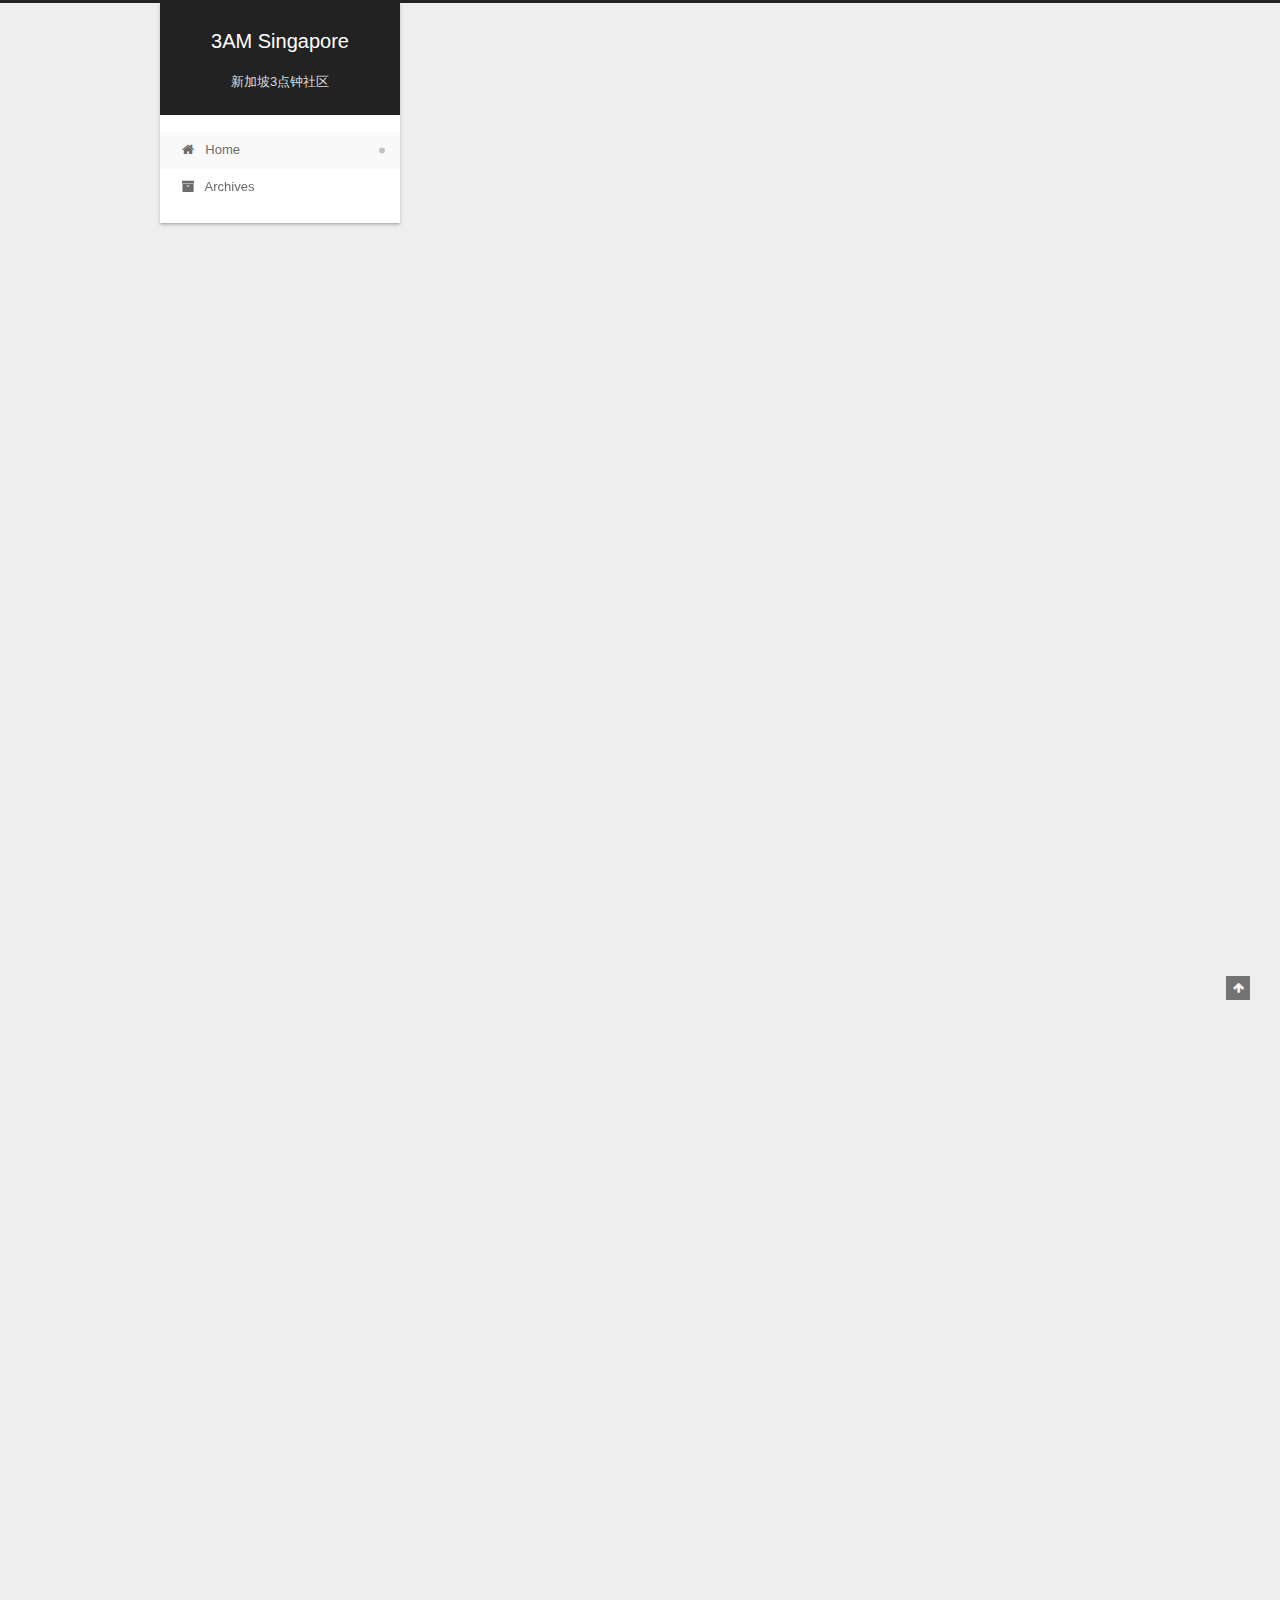
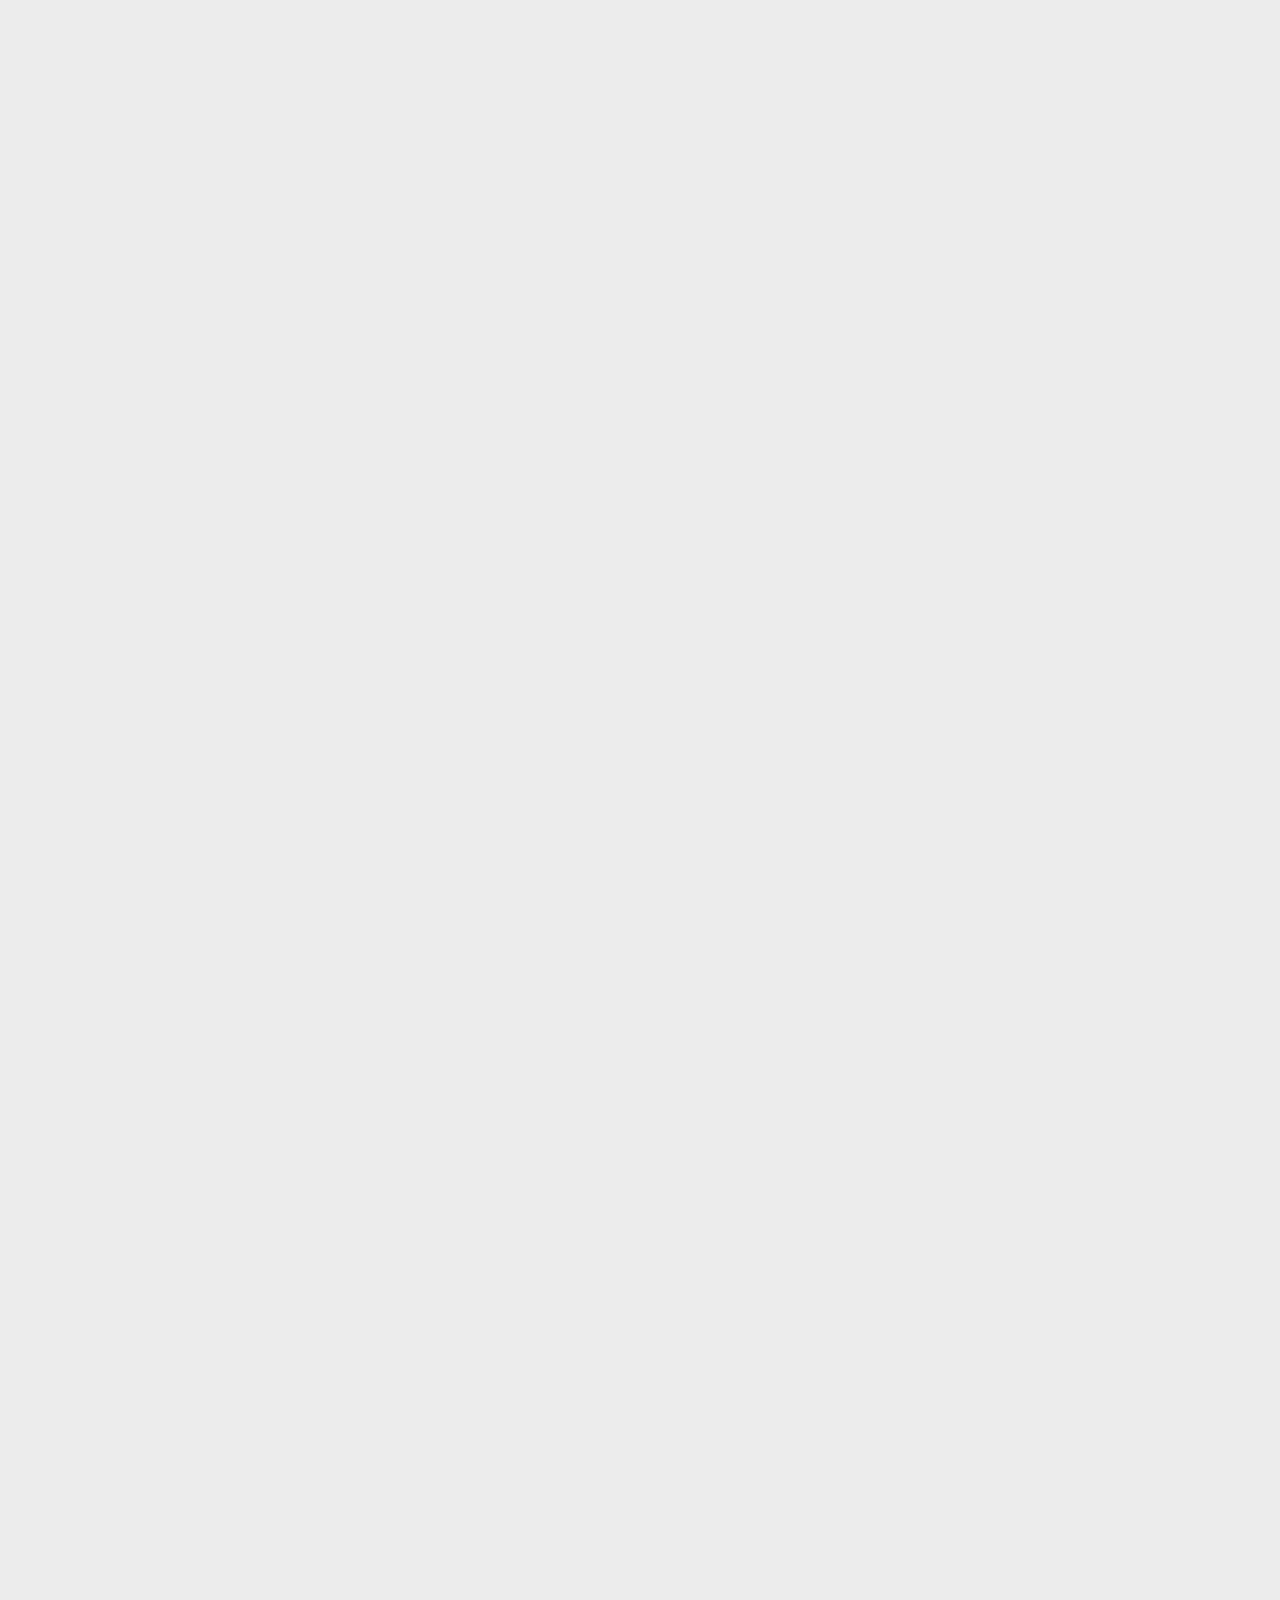
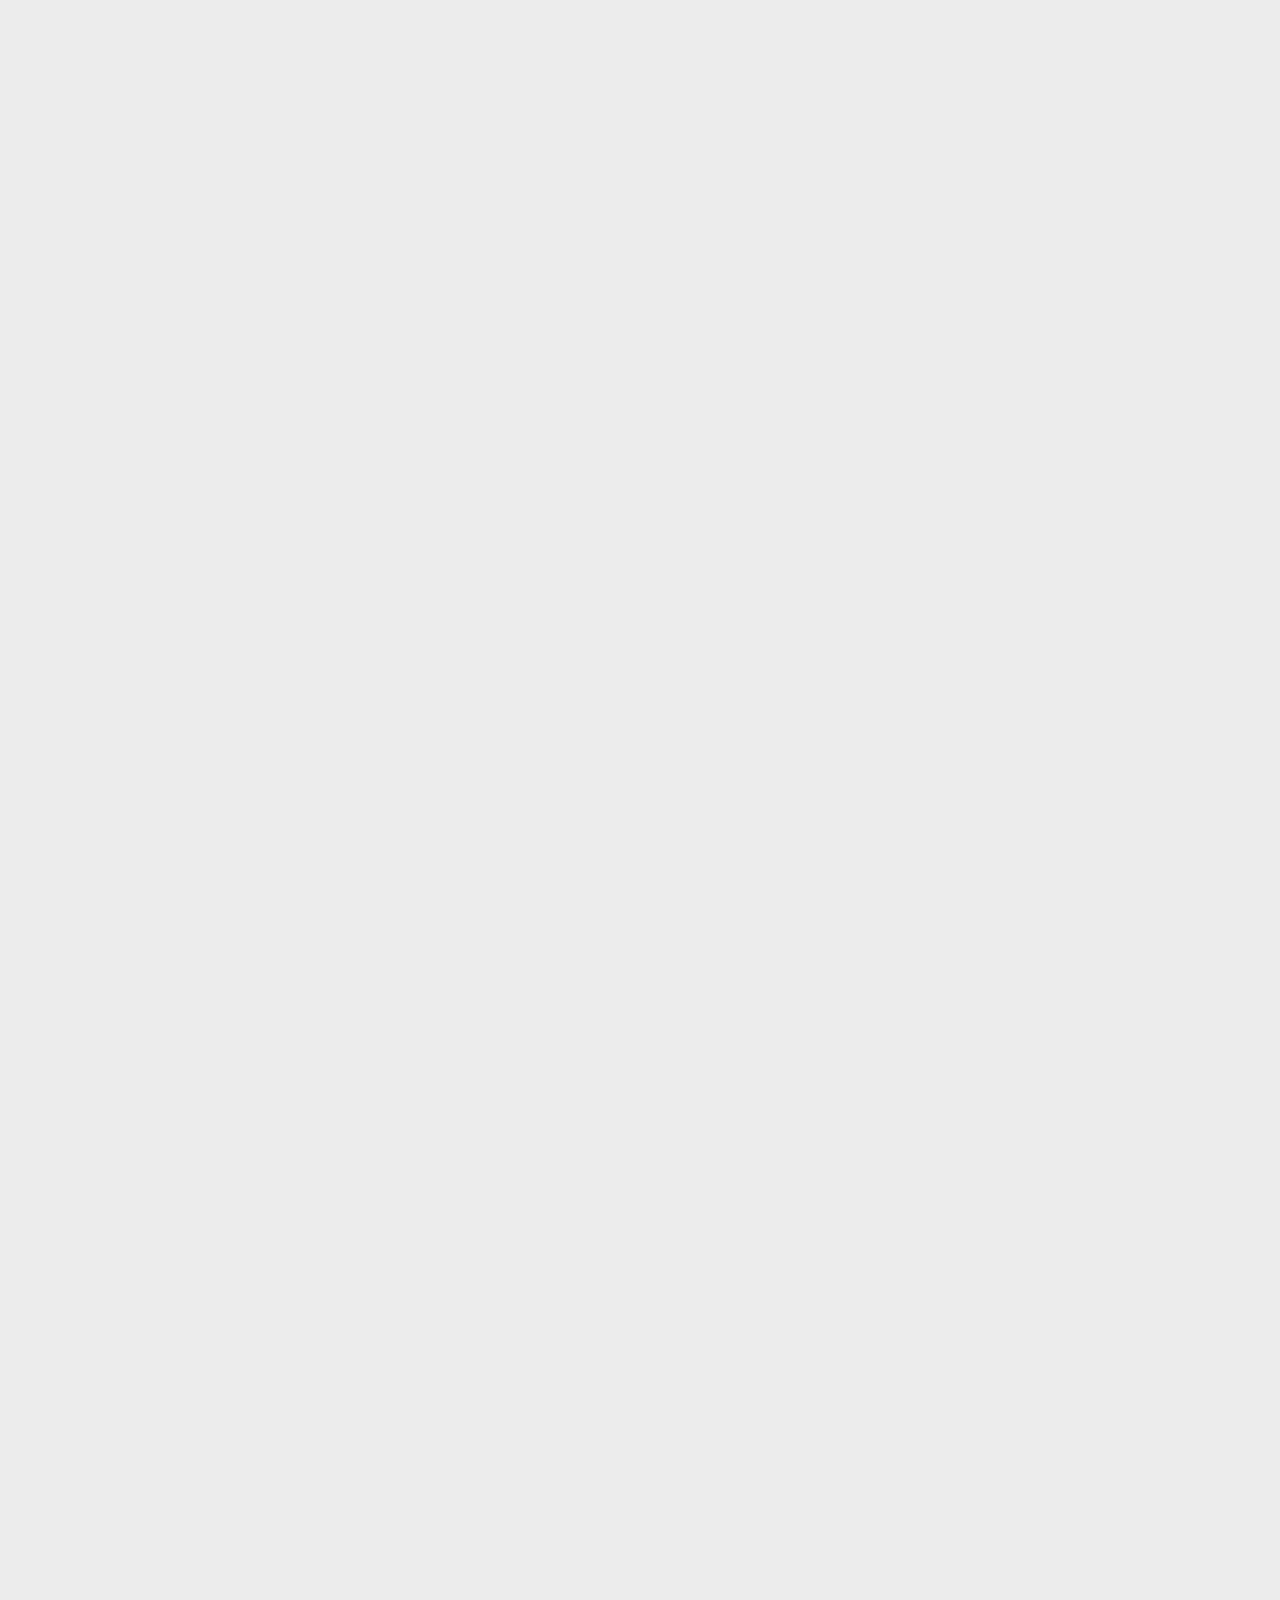
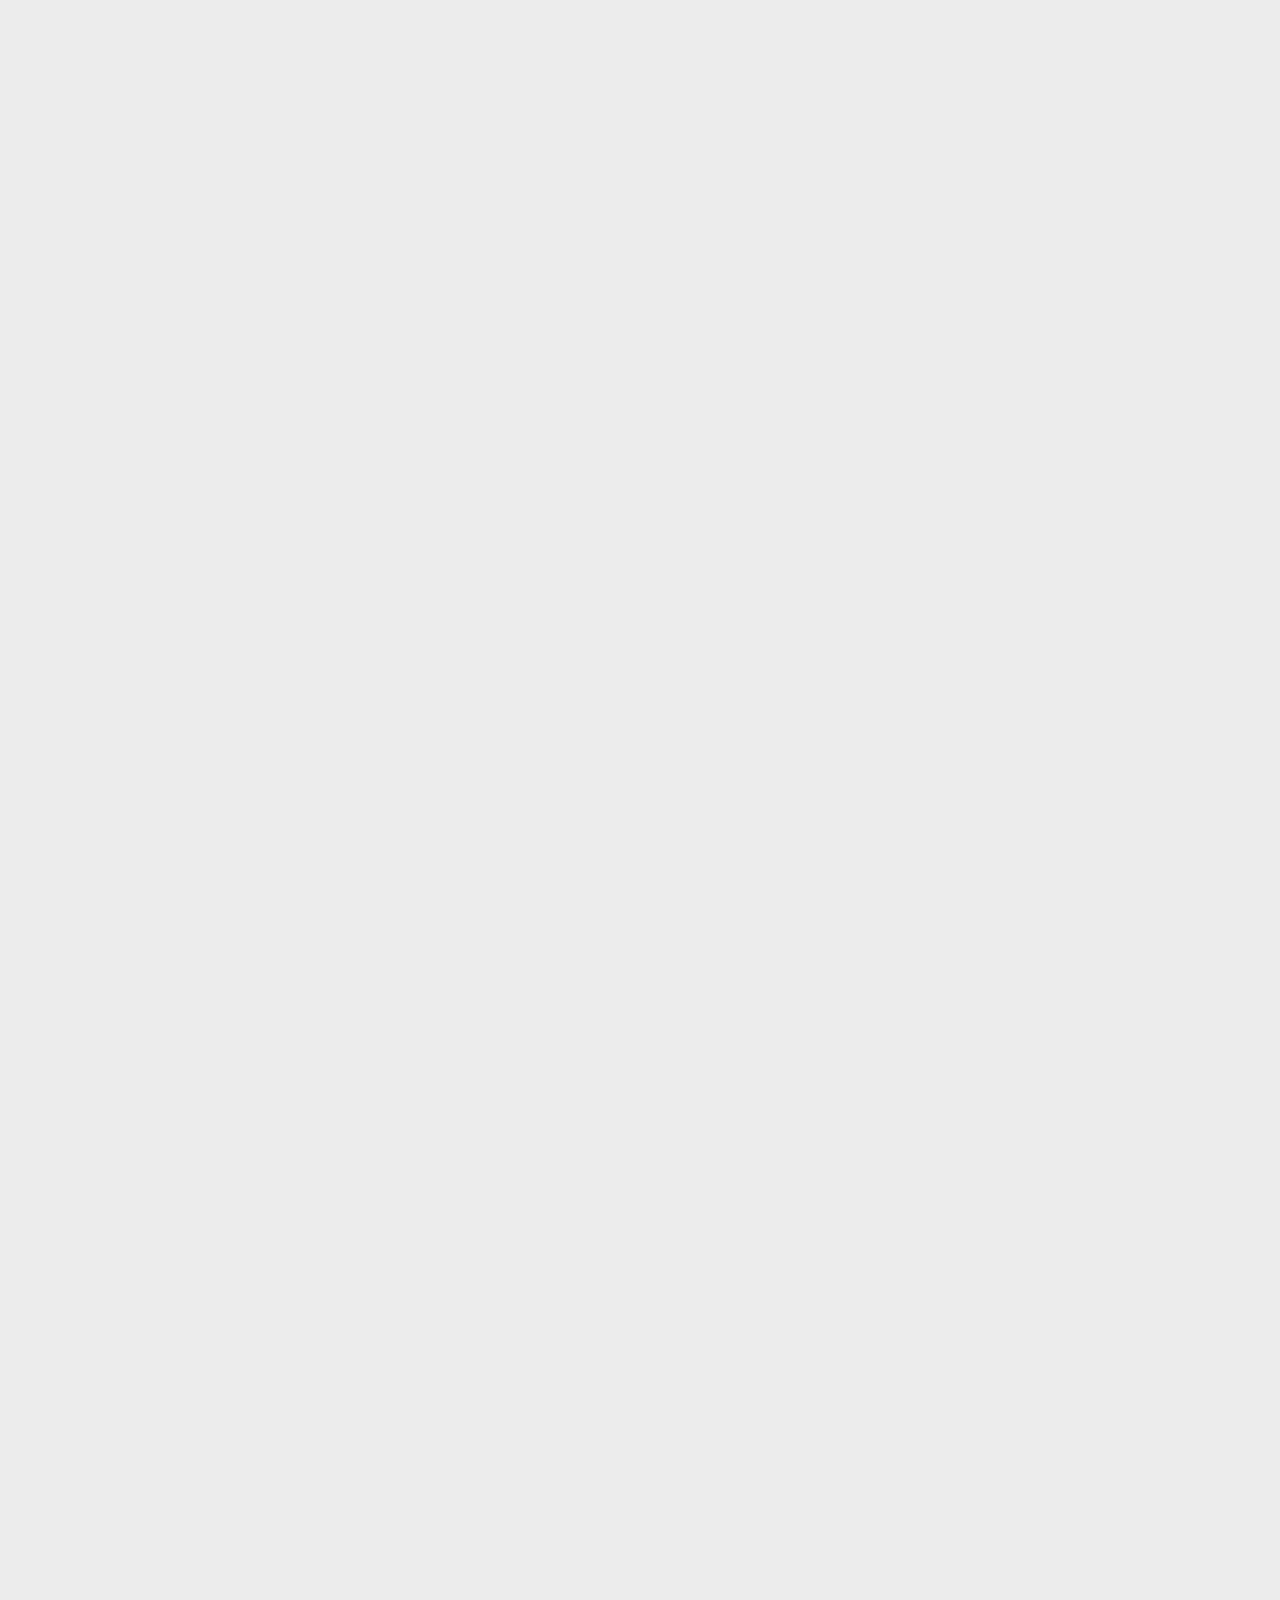
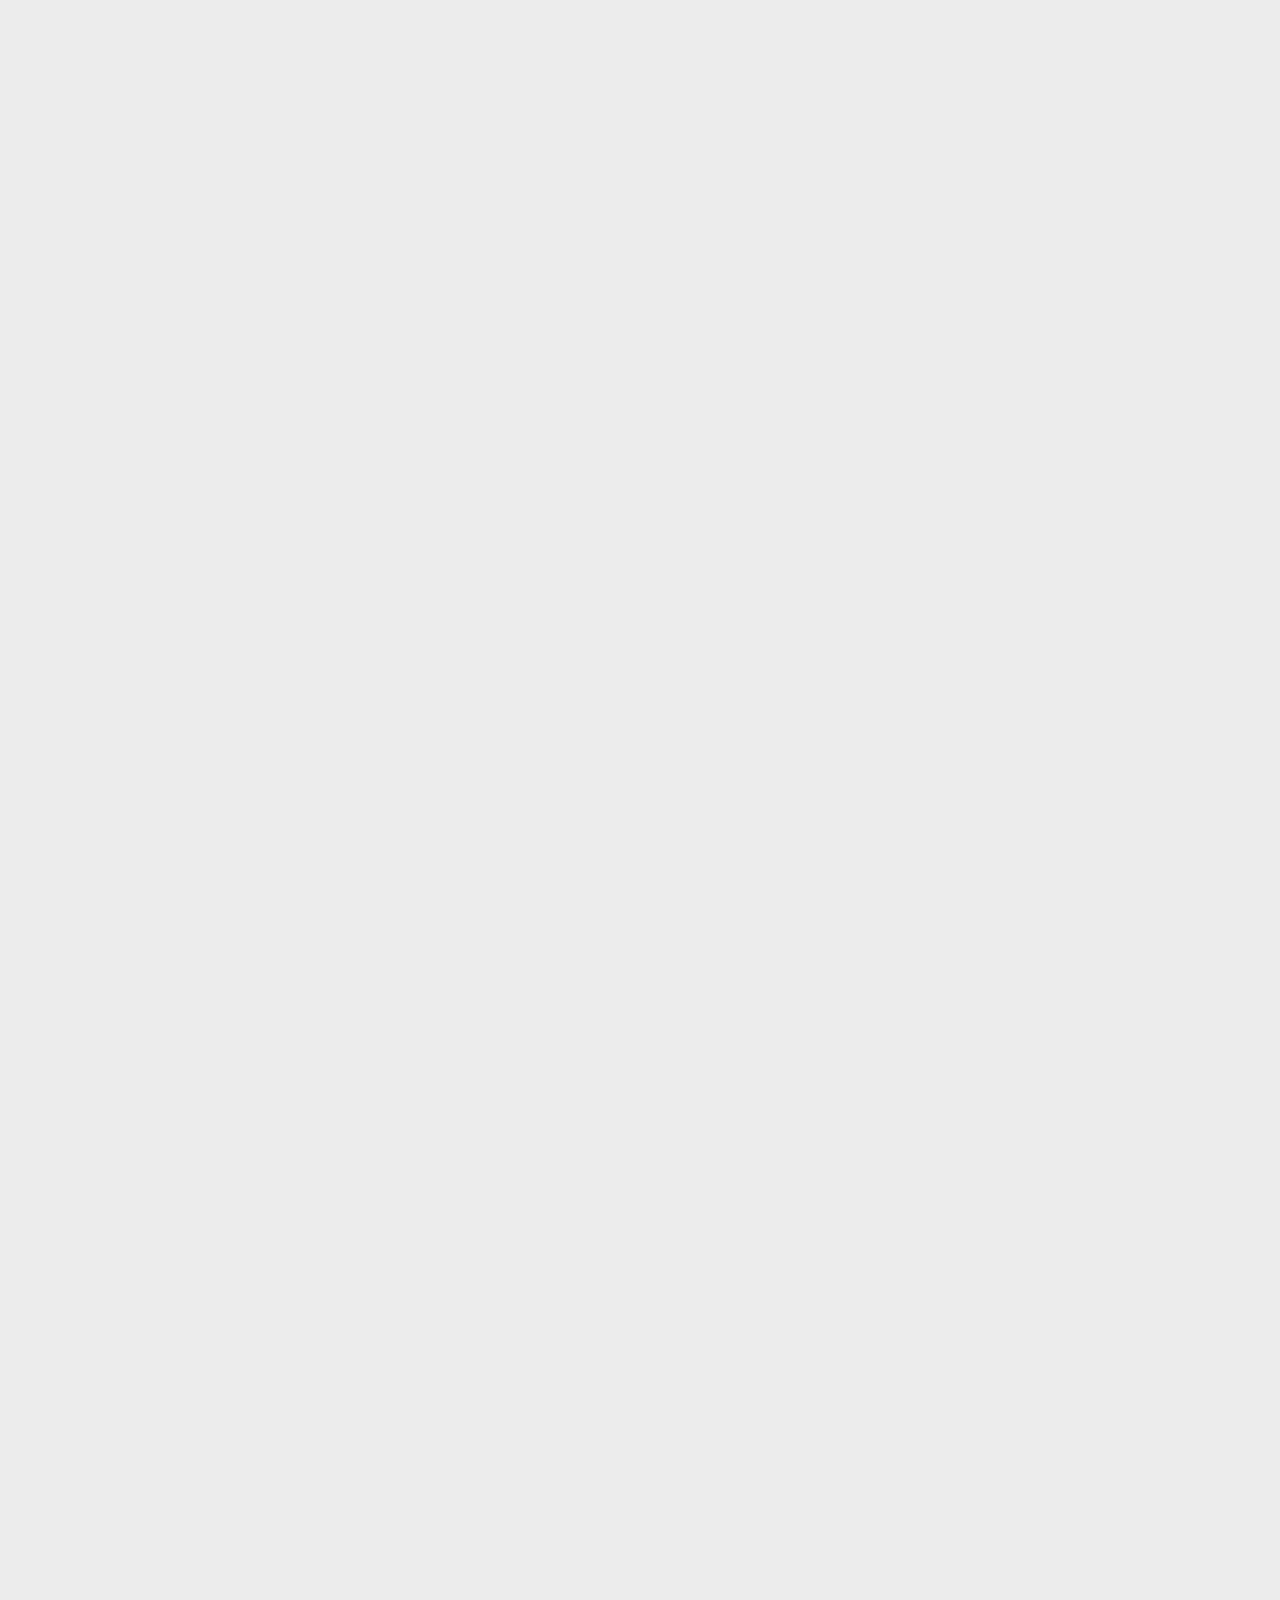
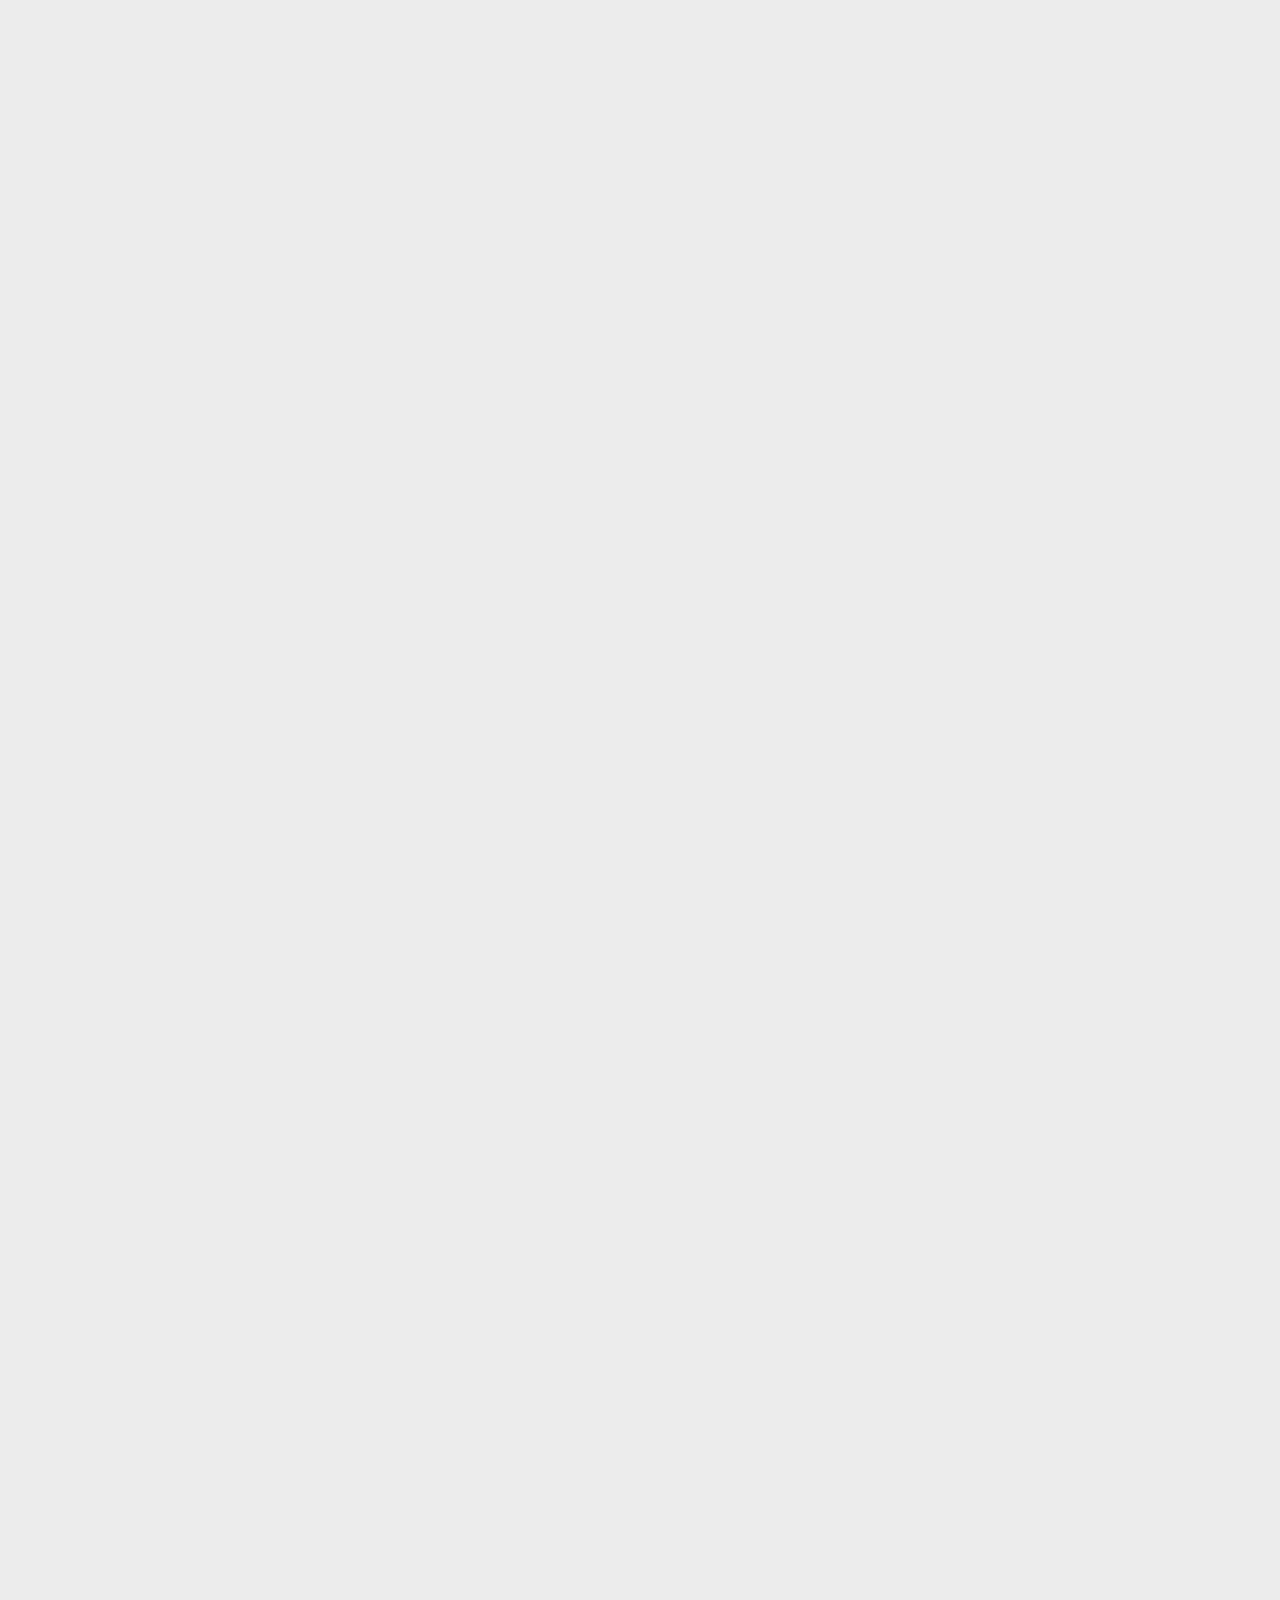
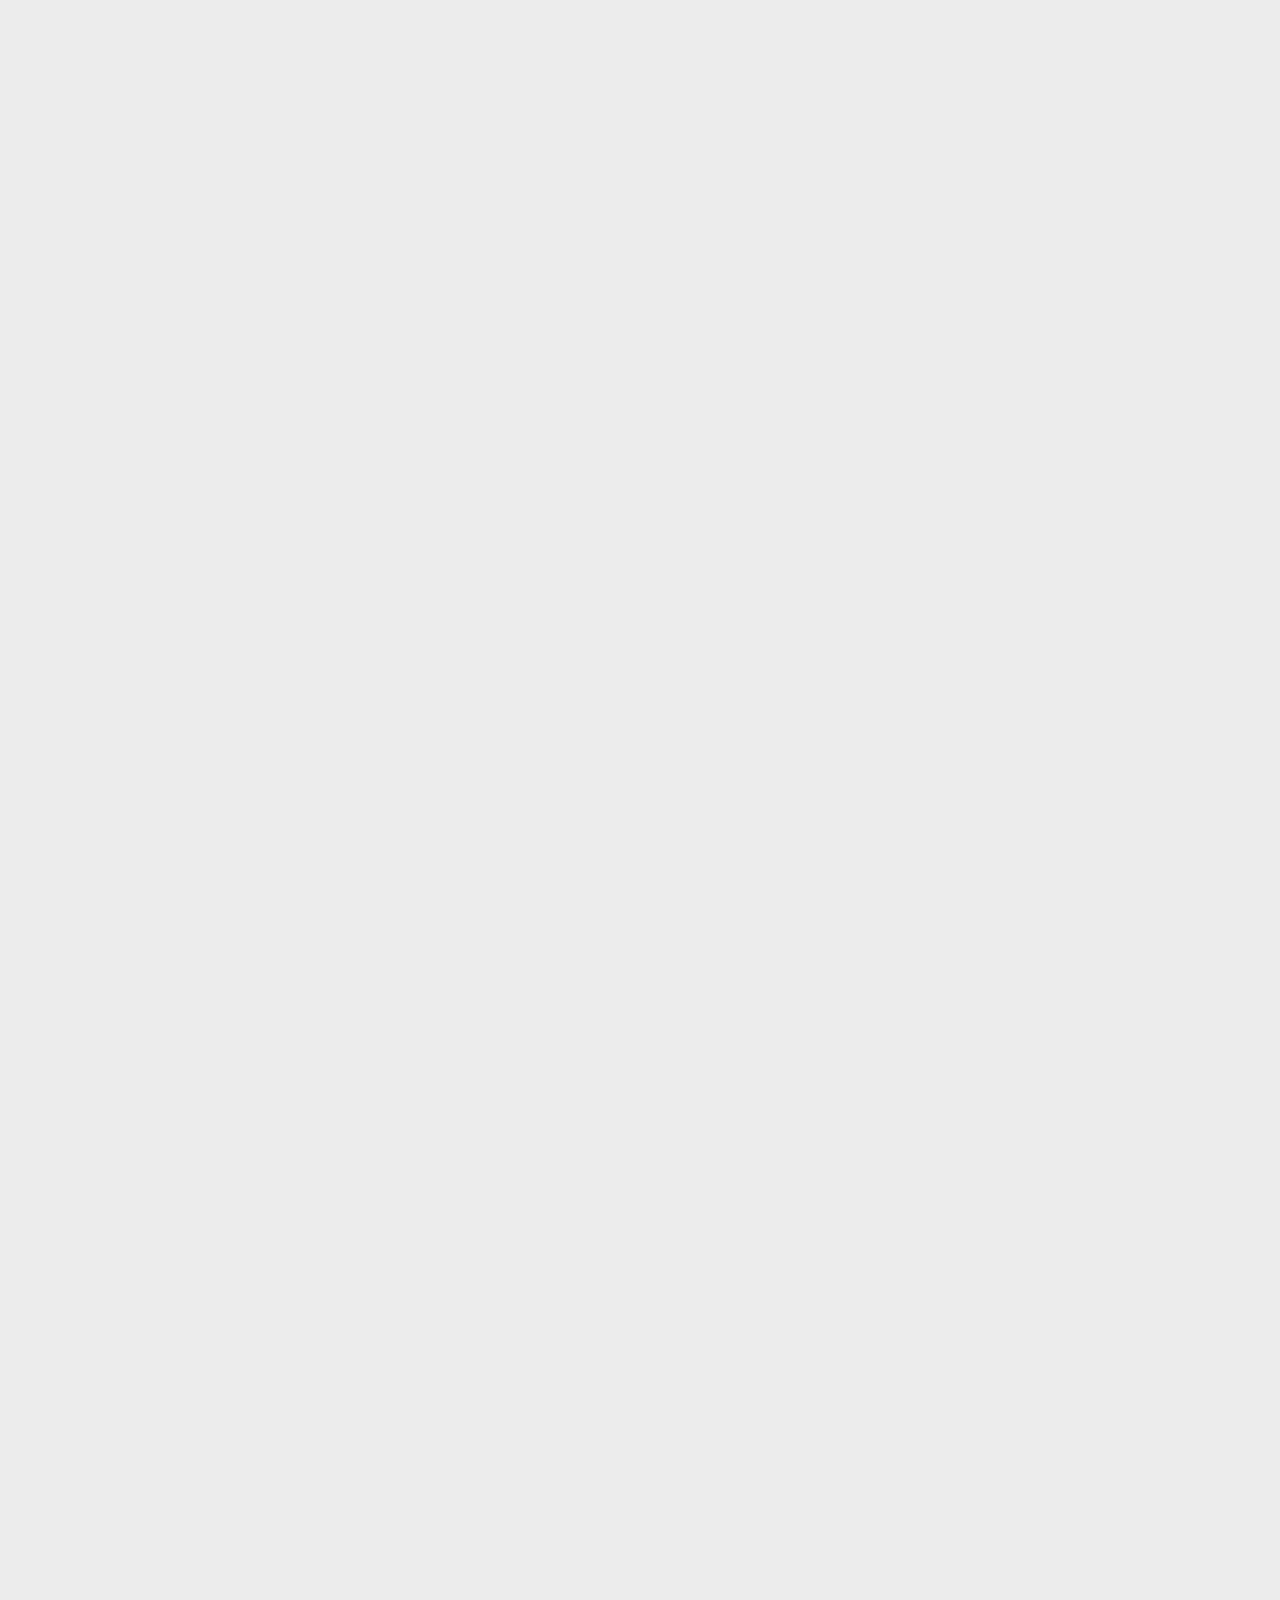
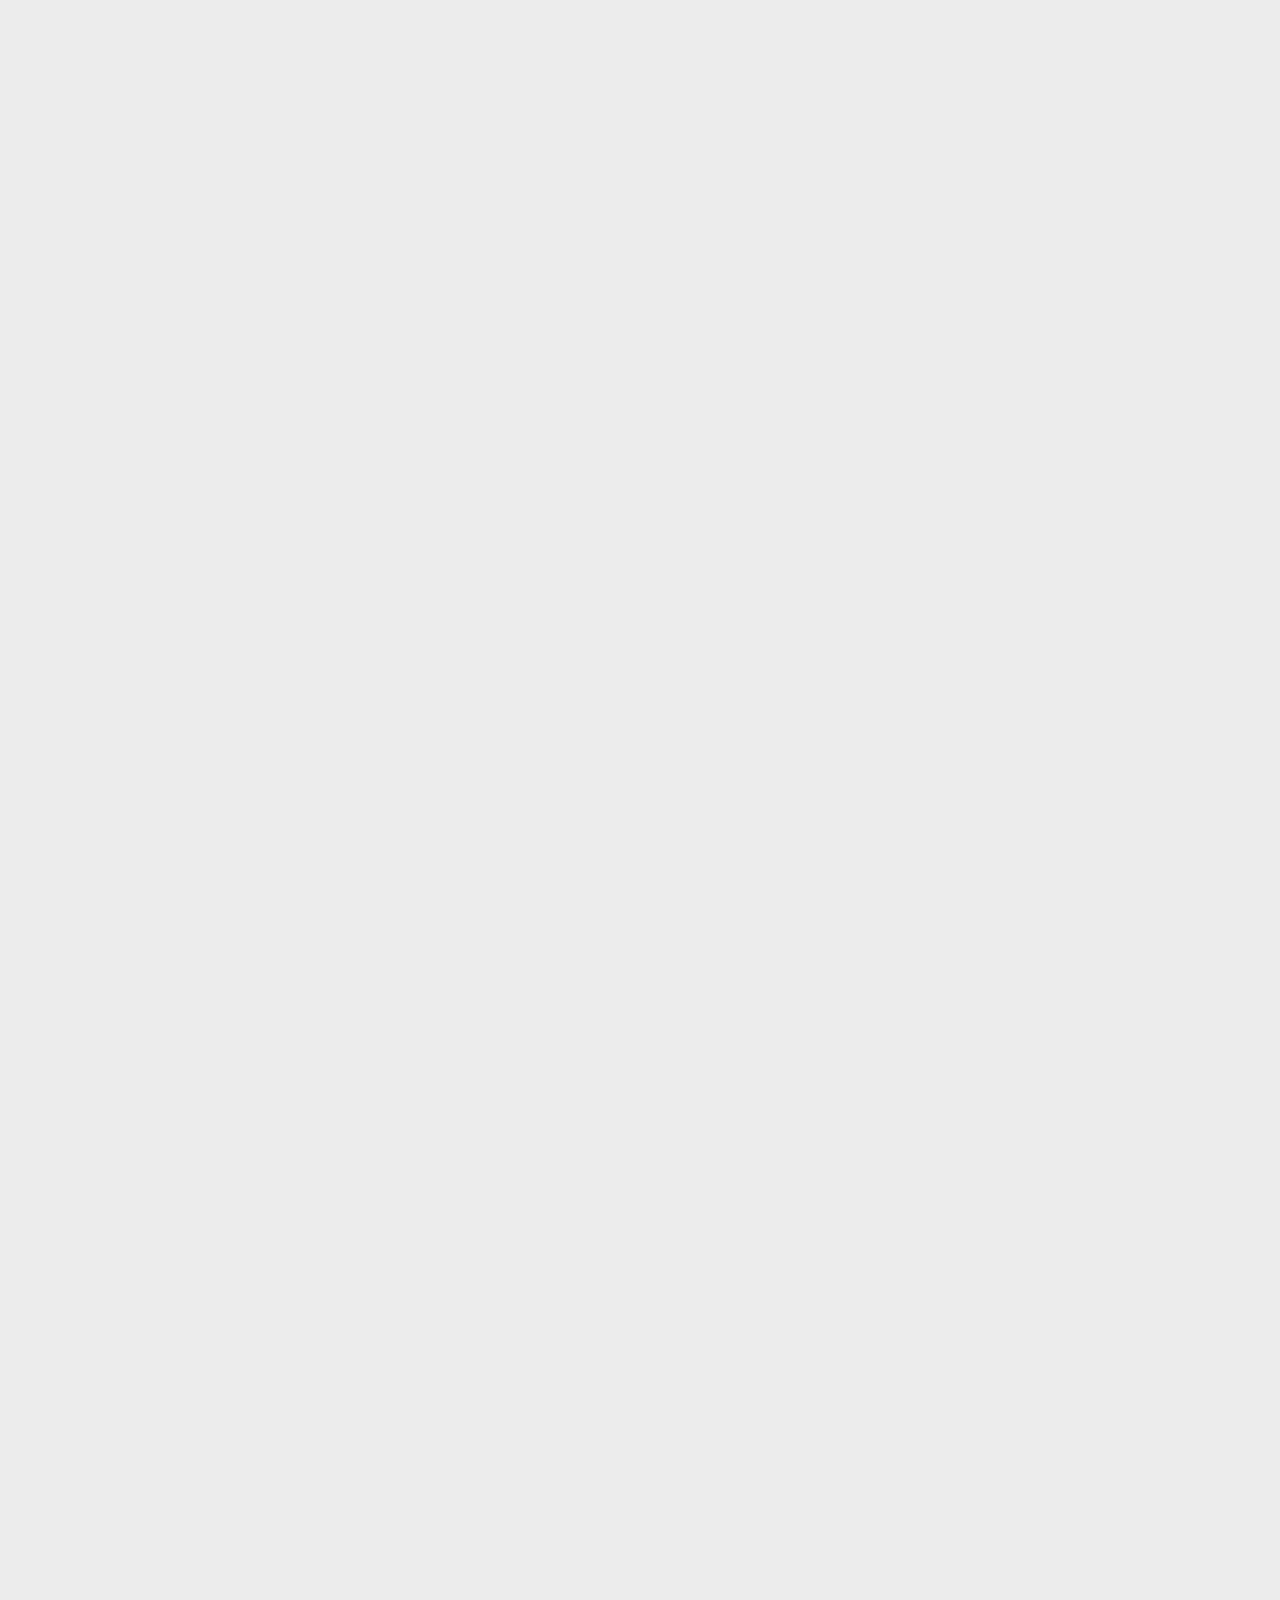
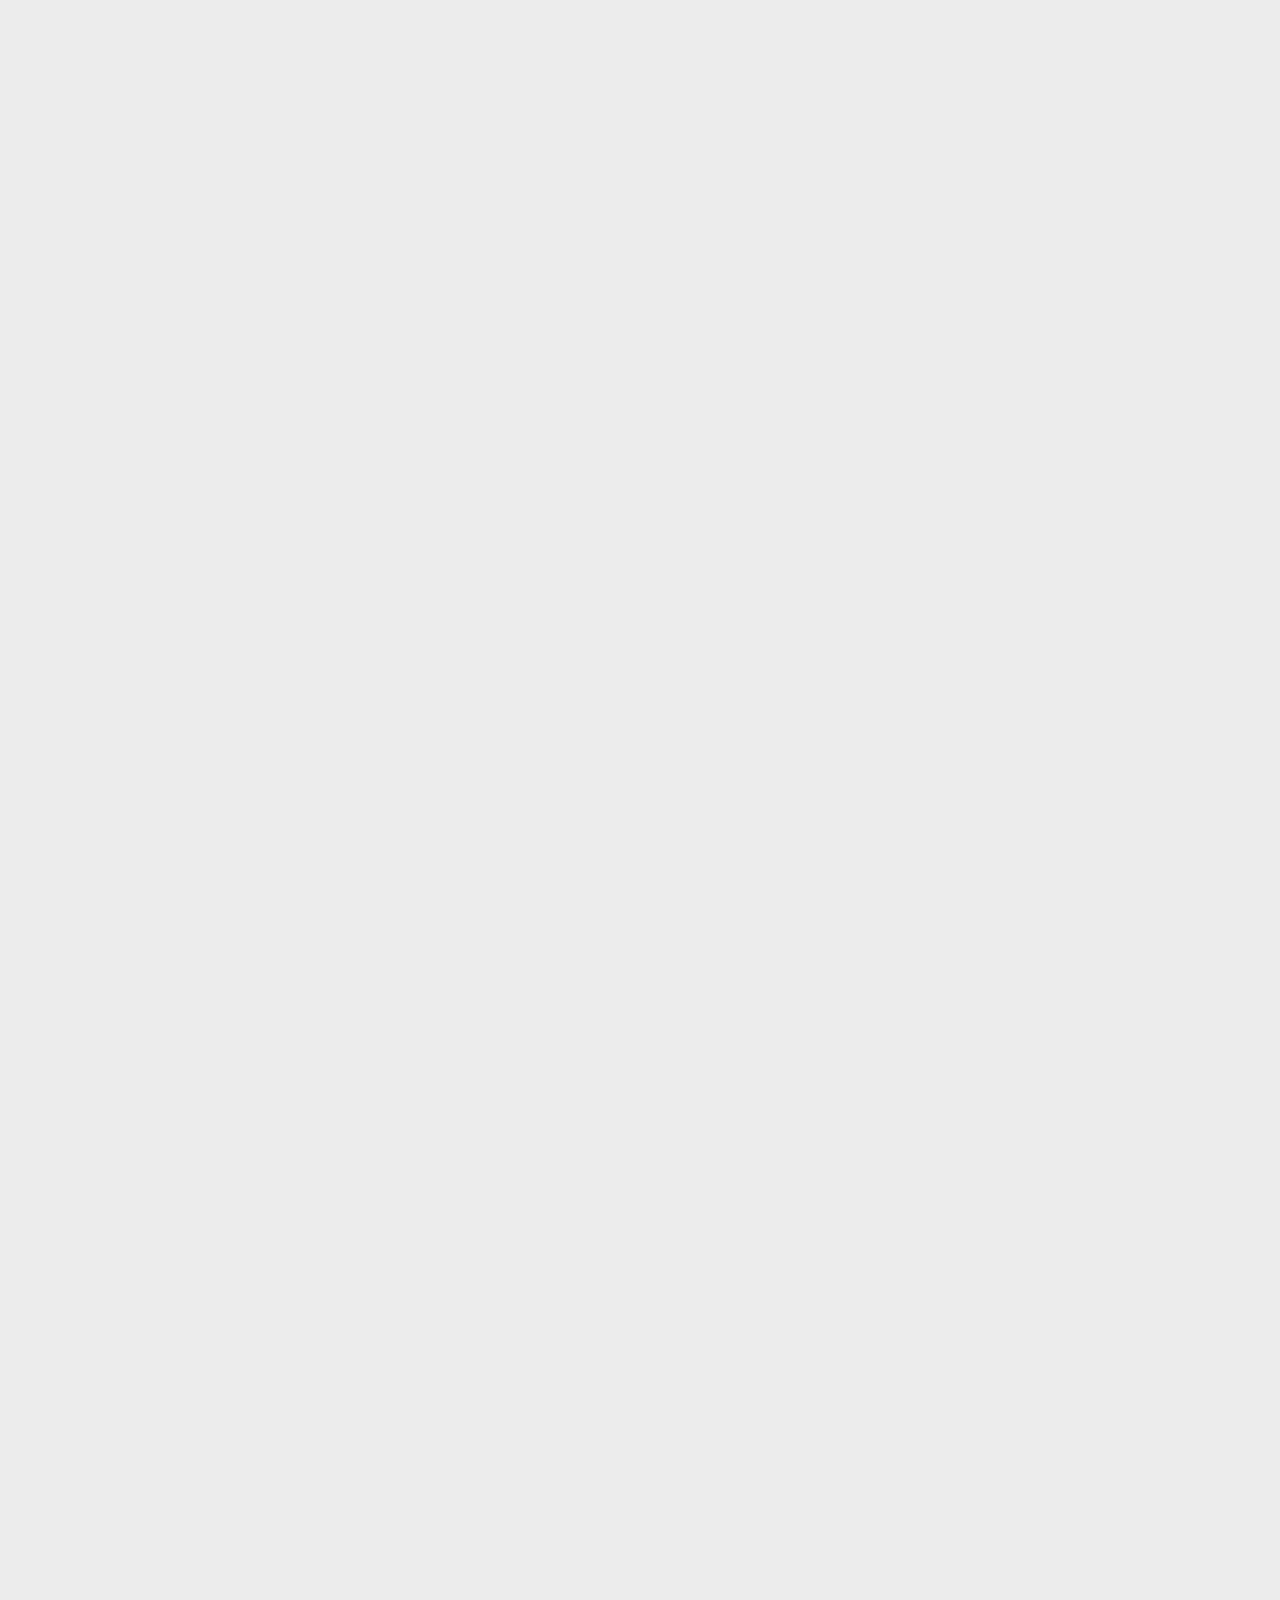
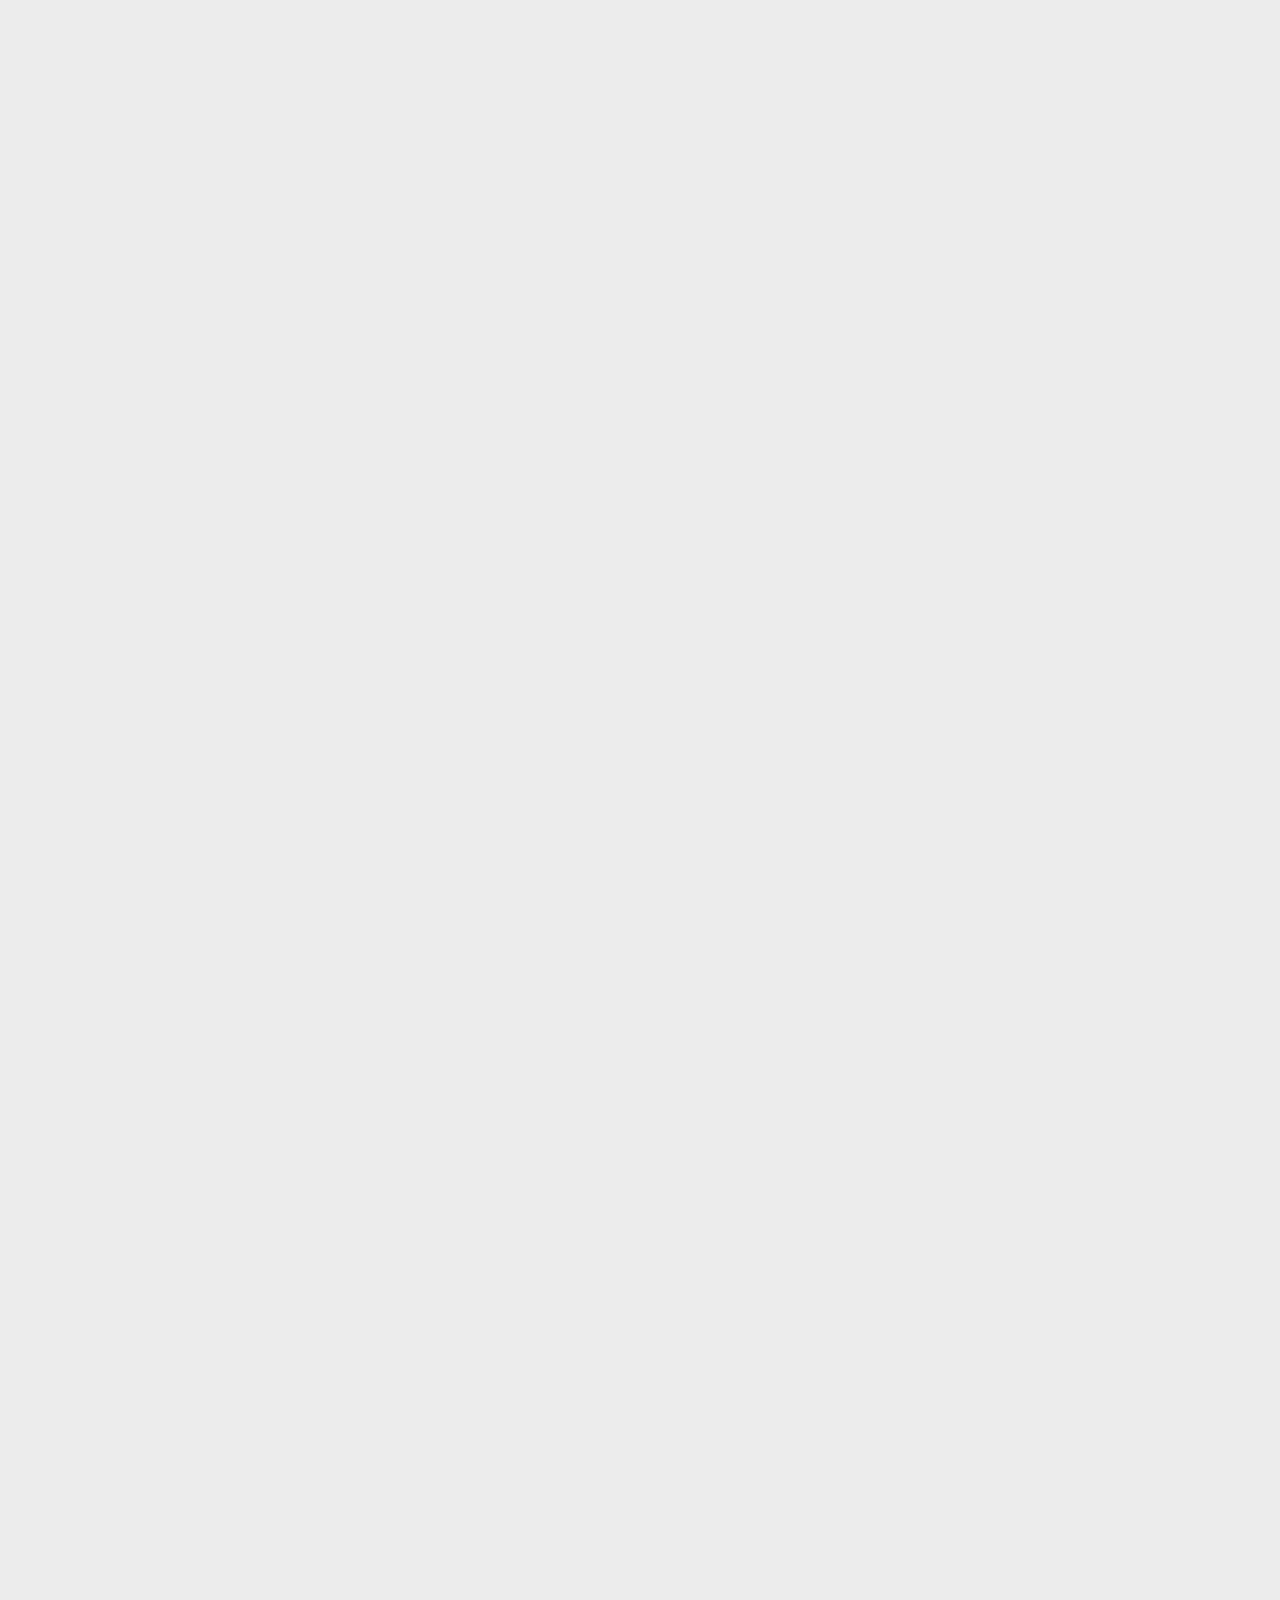
<file: index.html>
<!DOCTYPE html>












  


<html class="theme-next gemini use-motion" lang="Chinese">
<head>
  <meta charset="UTF-8"/>
<meta http-equiv="X-UA-Compatible" content="IE=edge" />
<meta name="viewport" content="width=device-width, initial-scale=1, maximum-scale=2"/>
<meta name="theme-color" content="#222">












<meta http-equiv="Cache-Control" content="no-transform" />
<meta http-equiv="Cache-Control" content="no-siteapp" />






















<link href="/lib/font-awesome/css/font-awesome.min.css?v=4.6.2" rel="stylesheet" type="text/css" />

<link href="/css/main.css?v=6.3.0" rel="stylesheet" type="text/css" />


  <link rel="apple-touch-icon" sizes="180x180" href="/images/apple-touch-icon-next.png?v=6.3.0">


  <link rel="icon" type="image/png" sizes="32x32" href="/images/favicon-32x32-next.png?v=6.3.0">


  <link rel="icon" type="image/png" sizes="16x16" href="/images/favicon-16x16-next.png?v=6.3.0">


  <link rel="mask-icon" href="/images/logo.svg?v=6.3.0" color="#222">









<script type="text/javascript" id="hexo.configurations">
  var NexT = window.NexT || {};
  var CONFIG = {
    root: '/',
    scheme: 'Gemini',
    version: '6.3.0',
    sidebar: {"position":"left","display":"post","offset":12,"b2t":false,"scrollpercent":false,"onmobile":false},
    fancybox: false,
    fastclick: false,
    lazyload: false,
    tabs: true,
    motion: {"enable":true,"async":false,"transition":{"post_block":"fadeIn","post_header":"slideDownIn","post_body":"slideDownIn","coll_header":"slideLeftIn","sidebar":"slideUpIn"}},
    algolia: {
      applicationID: '',
      apiKey: '',
      indexName: '',
      hits: {"per_page":10},
      labels: {"input_placeholder":"Search for Posts","hits_empty":"We didn't find any results for the search: ${query}","hits_stats":"${hits} results found in ${time} ms"}
    }
  };
</script>


  




  <meta name="description" content="3点钟新加坡社区博客">
<meta name="keywords" content="blockchain">
<meta property="og:type" content="website">
<meta property="og:title" content="3AM Singapore">
<meta property="og:url" content="http://3amsg.github.io/index.html">
<meta property="og:site_name" content="3AM Singapore">
<meta property="og:description" content="3点钟新加坡社区博客">
<meta property="og:locale" content="Chinese">
<meta name="twitter:card" content="summary">
<meta name="twitter:title" content="3AM Singapore">
<meta name="twitter:description" content="3点钟新加坡社区博客">






  <link rel="canonical" href="http://3amsg.github.io/"/>



<script type="text/javascript" id="page.configurations">
  CONFIG.page = {
    sidebar: "",
  };
</script>

  <title>3AM Singapore</title>
  









  <noscript>
  <style type="text/css">
    .use-motion .motion-element,
    .use-motion .brand,
    .use-motion .menu-item,
    .sidebar-inner,
    .use-motion .post-block,
    .use-motion .pagination,
    .use-motion .comments,
    .use-motion .post-header,
    .use-motion .post-body,
    .use-motion .collection-title { opacity: initial; }

    .use-motion .logo,
    .use-motion .site-title,
    .use-motion .site-subtitle {
      opacity: initial;
      top: initial;
    }

    .use-motion {
      .logo-line-before i { left: initial; }
      .logo-line-after i { right: initial; }
    }
  </style>
</noscript>

</head>

<body itemscope itemtype="http://schema.org/WebPage" lang="Chinese">

  
  
    
  

  <div class="container sidebar-position-left 
  page-home">
    <div class="headband"></div>

    <header id="header" class="header" itemscope itemtype="http://schema.org/WPHeader">
      <div class="header-inner"><div class="site-brand-wrapper">
  <div class="site-meta ">
    

    <div class="custom-logo-site-title">
      <a href="/" class="brand" rel="start">
        <span class="logo-line-before"><i></i></span>
        <span class="site-title">3AM Singapore</span>
        <span class="logo-line-after"><i></i></span>
      </a>
    </div>
    
      
        <p class="site-subtitle">新加坡3点钟社区</p>
      
    
  </div>

  <div class="site-nav-toggle">
    <button aria-label="Toggle navigation bar">
      <span class="btn-bar"></span>
      <span class="btn-bar"></span>
      <span class="btn-bar"></span>
    </button>
  </div>
</div>



<nav class="site-nav">
  
    <ul id="menu" class="menu">
      
        
        
        
          
          <li class="menu-item menu-item-home menu-item-active">
    <a href="/" rel="section">
      <i class="menu-item-icon fa fa-fw fa-home"></i> <br />Home</a>
  </li>
        
        
        
          
          <li class="menu-item menu-item-archives">
    <a href="/archives/" rel="section">
      <i class="menu-item-icon fa fa-fw fa-archive"></i> <br />Archives</a>
  </li>

      
      
    </ul>
  

  

  
</nav>



  



</div>
    </header>

    


    <main id="main" class="main">
      <div class="main-inner">
        <div class="content-wrap">
          
            

          
          <div id="content" class="content">
            
  <section id="posts" class="posts-expand">
    
      

  

  
  
  

  

  <article class="post post-type-normal" itemscope itemtype="http://schema.org/Article">
  
  
  
  <div class="post-block">
    <link itemprop="mainEntityOfPage" href="http://3amsg.github.io/2018/07/01/7月1日分享：资产上链/">

    <span hidden itemprop="author" itemscope itemtype="http://schema.org/Person">
      <meta itemprop="name" content="3amsg">
      <meta itemprop="description" content="3点钟新加坡社区博客">
      <meta itemprop="image" content="/images/avatar.gif">
    </span>

    <span hidden itemprop="publisher" itemscope itemtype="http://schema.org/Organization">
      <meta itemprop="name" content="3AM Singapore">
    </span>

    
      <header class="post-header">

        
        
          <h1 class="post-title" itemprop="name headline">
                
                <a class="post-title-link" href="/2018/07/01/7月1日分享：资产上链/" itemprop="url">
                  7月1日分享：资产上链的设计
                </a>
              
            
          </h1>
        

        <div class="post-meta">
          <span class="post-time">

            
            
            

            
              <span class="post-meta-item-icon">
                <i class="fa fa-calendar-o"></i>
              </span>
              
                <span class="post-meta-item-text">Posted on</span>
              

              
                
              

              <time title="Created: 2018-07-01 20:48:41" itemprop="dateCreated datePublished" datetime="2018-07-01T20:48:41+08:00">2018-07-01</time>
            

            
              

              
                
                <span class="post-meta-divider">|</span>
                

                <span class="post-meta-item-icon">
                  <i class="fa fa-calendar-check-o"></i>
                </span>
                
                  <span class="post-meta-item-text">Edited on</span>
                
                <time title="Modified: 2018-07-06 02:20:57" itemprop="dateModified" datetime="2018-07-06T02:20:57+08:00">2018-07-06</time>
              
            
          </span>

          

          
            
              <span class="post-comments-count">
                <span class="post-meta-divider">|</span>
                <span class="post-meta-item-icon">
                  <i class="fa fa-comment-o"></i>
                </span>
                <a href="/2018/07/01/7月1日分享：资产上链/#comments" itemprop="discussionUrl">
                
                  <span class="post-comments-count disqus-comment-count"
                        data-disqus-identifier="2018/07/01/7月1日分享：资产上链/" itemprop="commentCount"></span>
                </a>
              </span>
            
          

          
          

          

          

          

        </div>
      </header>
    

    
    
    
    <div class="post-body" itemprop="articleBody">

      
      

      
        
          
            <p>Asset Tokenization on Blockchain</p>
<p>分享者：袁子杰</p>
<h1 id="资产上链"><a href="#资产上链" class="headerlink" title="资产上链"></a>资产上链</h1><h2 id="定义"><a href="#定义" class="headerlink" title="定义"></a>定义</h2><p>资产在权益化或证券化后，其<strong>登记、交易、结算</strong>等环节都在区块链上完成，链下由<strong>合规机构</strong>依照链上要求进行<strong>交割</strong>。</p>
<h2 id="资产种类"><a href="#资产种类" class="headerlink" title="资产种类"></a>资产种类</h2><p>大概有三种：</p>
<ol>
<li><strong>原⽣</strong>区块链类：ERC721的猫猫狗狗。。。</li>
<li>新型<strong>数据类</strong>：UGC，社交网络内容。。。</li>
<li>传统<strong>权益类</strong>：音乐版权，专利，实体资产等。。。</li>
</ol>
<h2 id="资产确权"><a href="#资产确权" class="headerlink" title="资产确权"></a>资产确权</h2><p><strong>资产上链</strong>的第一个难题就是 资产确权</p>
<p>以资产代币化的平台Hash Future为例，提出的资产确权（affirmation of ownership）与流通的共识协议体系。</p>
<h2 id="平台及参与者"><a href="#平台及参与者" class="headerlink" title="平台及参与者"></a>平台及参与者</h2><p>验证节点：提供实体验证服务的机构，机构之间信息打通。</p>
<p>模版开发者：定义资产定义的协议，通过继承关系让更多细分领域加入上链。</p>
<h2 id="资产跨链流通"><a href="#资产跨链流通" class="headerlink" title="资产跨链流通"></a>资产跨链流通</h2><p>资产网络是提供资产跨链转移服务的。（TODO 这里笔者不太懂）</p>
<h1 id="Q-amp-A"><a href="#Q-amp-A" class="headerlink" title="Q&amp;A"></a>Q&amp;A</h1><h2 id="USDT和黄金恒定币，属于资产上链的范畴嘛？"><a href="#USDT和黄金恒定币，属于资产上链的范畴嘛？" class="headerlink" title="USDT和黄金恒定币，属于资产上链的范畴嘛？"></a>USDT和黄金恒定币，属于资产上链的范畴嘛？</h2><p>概念类似，但是USDT和黄金他们都需要分别通过自己的一个链才能实现映射实体到链上的价值，不是一个资产上链平台。</p>
<h2 id="仔细说说协议层？"><a href="#仔细说说协议层？" class="headerlink" title="仔细说说协议层？"></a>仔细说说协议层？</h2><p>类似以太坊中的EIP: Ethereum Improvement Proposal</p>
<p>也类似Stellar的SEP: Stellar Ecosystem Proposal</p>
<p>由协议的开发者提供。</p>
<h2 id="如何解决资产多次上链问题？"><a href="#如何解决资产多次上链问题？" class="headerlink" title="如何解决资产多次上链问题？"></a>如何解决资产多次上链问题？</h2><p>所有节点数据打通。</p>
<h2 id="币分发给投票者还是验证者？"><a href="#币分发给投票者还是验证者？" class="headerlink" title="币分发给投票者还是验证者？"></a>币分发给投票者还是验证者？</h2><p>提供“模板”和开发新协议的开发者、主动上传资产信息的用户等，均会获得HSC奖励。</p>
<h1 id="引申"><a href="#引申" class="headerlink" title="引申"></a>引申</h1><h2 id="数字身份，个人信息上链-商业价值是什么？"><a href="#数字身份，个人信息上链-商业价值是什么？" class="headerlink" title="数字身份，个人信息上链 商业价值是什么？"></a>数字身份，个人信息上链 商业价值是什么？</h2><p><strong>数字身份</strong>是下一代互联网不可或缺的<strong>协议层</strong>，同时更是<strong>价值互联网的“通用基础设施”</strong>和赋能的“链接器”。</p>
<p>具体场景：娱乐、电商、支付、金融、零售、娱乐、征信、互联网、公共服务等更多业务形态</p>
<h2 id="数字黄金上链：DigixDAO"><a href="#数字黄金上链：DigixDAO" class="headerlink" title="数字黄金上链：DigixDAO"></a>数字黄金上链：DigixDAO</h2><p>将一克黄金的信息注册成资产证明（PoA）资产卡，并将这些信息上传到以太坊的区块链中。</p>
<p>完成后的PoA资产卡被保存在以太坊钱包里，则对应的发行出DGX代币。</p>
<h3 id="DGX-恒定黄金"><a href="#DGX-恒定黄金" class="headerlink" title="DGX 恒定黄金"></a>DGX 恒定黄金</h3><p>DGX, a token that <strong>represents 1 gram of gold</strong></p>
<p>DGX tokens are created by a smart contract that receives PoA cards and generates DGX tokens for each gram of gold. For example, if a 100g PoA card is sent to the smart contract, 100 DGX tokens are created and sent to an Ethereum wallet. </p>
<h3 id="DGD-投票token"><a href="#DGD-投票token" class="headerlink" title="DGD 投票token"></a>DGD 投票token</h3><p>DGD is the <strong>governance token</strong> for DigixDAO.<br>Holders can vote on how the DigixDAO funds are allocated.</p>
<p>In July 2017, over <strong>4000 DGD were stolen</strong> due to a vulnerability in the crowdsale smart contract.<br>The bug was eventually fixed and the tokens reimbursed to the 35 affected addresses.</p>

          
        
      
    </div>

    

    
    
    

    

    

    

    <footer class="post-footer">
      

      

      

      
      
        <div class="post-eof"></div>
      
    </footer>
  </div>
  
  
  
  </article>


    
      

  

  
  
  

  

  <article class="post post-type-normal" itemscope itemtype="http://schema.org/Article">
  
  
  
  <div class="post-block">
    <link itemprop="mainEntityOfPage" href="http://3amsg.github.io/2018/06/26/6月26日分享：有向无环图/">

    <span hidden itemprop="author" itemscope itemtype="http://schema.org/Person">
      <meta itemprop="name" content="3amsg">
      <meta itemprop="description" content="3点钟新加坡社区博客">
      <meta itemprop="image" content="/images/avatar.gif">
    </span>

    <span hidden itemprop="publisher" itemscope itemtype="http://schema.org/Organization">
      <meta itemprop="name" content="3AM Singapore">
    </span>

    
      <header class="post-header">

        
        
          <h1 class="post-title" itemprop="name headline">
                
                <a class="post-title-link" href="/2018/06/26/6月26日分享：有向无环图/" itemprop="url">
                  6月26日分享：有向无环图（的电子货币）
                </a>
              
            
          </h1>
        

        <div class="post-meta">
          <span class="post-time">

            
            
            

            
              <span class="post-meta-item-icon">
                <i class="fa fa-calendar-o"></i>
              </span>
              
                <span class="post-meta-item-text">Posted on</span>
              

              
                
              

              <time title="Created: 2018-06-26 20:48:41" itemprop="dateCreated datePublished" datetime="2018-06-26T20:48:41+08:00">2018-06-26</time>
            

            
              

              
                
                <span class="post-meta-divider">|</span>
                

                <span class="post-meta-item-icon">
                  <i class="fa fa-calendar-check-o"></i>
                </span>
                
                  <span class="post-meta-item-text">Edited on</span>
                
                <time title="Modified: 2018-07-02 01:38:29" itemprop="dateModified" datetime="2018-07-02T01:38:29+08:00">2018-07-02</time>
              
            
          </span>

          

          
            
              <span class="post-comments-count">
                <span class="post-meta-divider">|</span>
                <span class="post-meta-item-icon">
                  <i class="fa fa-comment-o"></i>
                </span>
                <a href="/2018/06/26/6月26日分享：有向无环图/#comments" itemprop="discussionUrl">
                
                  <span class="post-comments-count disqus-comment-count"
                        data-disqus-identifier="2018/06/26/6月26日分享：有向无环图/" itemprop="commentCount"></span>
                </a>
              </span>
            
          

          
          

          

          

          

        </div>
      </header>
    

    
    
    
    <div class="post-body" itemprop="articleBody">

      
      

      
        
          
            <p>Directed Acyclic Graph, DAG</p>
<p>分享者：彦丞</p>
<h1 id="DAG概念"><a href="#DAG概念" class="headerlink" title="DAG概念"></a>DAG概念</h1><p>DAG：Directed Acyclic Graph，中文意为「有向无环图」。</p>
<blockquote>
<p>如果一个有向图从<strong>任意顶点出发</strong>无法经过若干条边<strong>回到该点</strong>，则这个图是一个有向无环图。<a href="https://zh.wikipedia.org/wiki/%E6%9C%89%E5%90%91%E6%97%A0%E7%8E%AF%E5%9B%BE" target="_blank" rel="noopener">link to WIKI</a></p>
</blockquote>
<p><img src="/images/dag3.png" alt=""></p>
<p>注意：</p>
<ol>
<li>DAG不一定能转化为树，但是树一定是一个DAG</li>
<li>DAG可以执行拓扑排序</li>
</ol>
<h2 id="简单原理"><a href="#简单原理" class="headerlink" title="简单原理"></a>简单原理</h2><blockquote>
<p>”教授为了偷懒，让学生互评作业</p>
</blockquote>
<blockquote>
<p>规则是每个学生交作业前，要去批2份已经上交的作业，之后自己的作业才可以提交。”</p>
</blockquote>
<h2 id="Why-not-blockchain？"><a href="#Why-not-blockchain？" class="headerlink" title="Why not blockchain？"></a>Why not blockchain？</h2><ul>
<li>效率问题：TPS</li>
<li>确定性问题：51%算力攻击，量子计算机</li>
<li>中心化问题：中心化共识</li>
<li>能耗问题：比特币的挖矿能耗已经与阿根廷全国耗电量持平</li>
</ul>
<h2 id="详细说明"><a href="#详细说明" class="headerlink" title="详细说明"></a>详细说明</h2><p>理想化的DAG大概是这么个图（没有所谓的主链）</p>
<p><img src="/images/dag1.png" alt=""></p>
<p>在区块链的应用上，DAG图的每个顶点代表在某一个时间新挖出的区块。DAG允许不同节点按自己的节奏生成区块。</p>
<p>每一笔交易就是一个区块，没有容量限制，每个区块有多指向，拓展性强。</p>
<p>参与者越多，系统越安全，交易也越快。</p>
<h1 id="DAG实现方法"><a href="#DAG实现方法" class="headerlink" title="DAG实现方法"></a>DAG实现方法</h1><p>DAG系当前的代表项目，最知名的无疑是DAG三架马车—- <strong>IOTA、Byteball、Nano</strong>（原来的Raiblocks）</p>
<h2 id="IOTA实现"><a href="#IOTA实现" class="headerlink" title="IOTA实现"></a>IOTA实现</h2><p>iota用的tangle结构，就是有个交易确认度的概念<br>不过由于其共识机制还在发展中，网络不够完善<br>所以提出了一个coordinator的机制，目前应该也还是中心化的</p>
<p>IOTA在防止双花上采取了不同的策略。IOTA将主链的概念普遍化为扭结（tangle），实际上代表厚度任意的主链。</p>
<p>在新顶点产生的时候，每个新顶点会选择2个旧顶点作为父顶点，并进行PoW挖矿。</p>
<p>IOTA在确定扭结时，按照所有的父顶点关系进行权重计算，给予较多子顶点支持的父顶点更多的权重。</p>
<p><img src="/images/dag2.gif" alt=""></p>
<h2 id="NANO实现"><a href="#NANO实现" class="headerlink" title="NANO实现"></a>NANO实现</h2><p>另外提一下nano，以前叫railblocks 采用点阵结构 nano我记得是一个中国人做的，非常独特和优美</p>
<p>Nano采取的DAG架构是给每个账户安排一条单独的链，这些链只有每当有发送或者接受转账时会更新相关交易的信息，这样每条链都只处理跟自己账户有关的交易，大大减少了需要处理的交易总量。</p>
<p>与比特币不同，由于Nano每个账户有单独的链，对未来的交易可以提前进行PoW挖矿。Nano白皮书对于事先提前挖矿的攻击并没有防御措施。</p>
<h2 id="Byteball实现"><a href="#Byteball实现" class="headerlink" title="Byteball实现"></a>Byteball实现</h2><p>byteball本身指定了12个见证人节点，由见证人来确定主链选择。</p>
<p>Byteball要求从创始块开始确定一条所有参与者公认的主链，而将其它的顶点看作是附属在这条主链上。<br>每一条主链对应着一种不同的主观上的时间顺序，从而对应着不同的双花交易的确认。</p>
<p>另外为了防止影子链嫁接在主链上，Byteball提出见证人（Witness）制度。系统自动选择被见证次数最多的顶点作主链。</p>
<h2 id="其他实现"><a href="#其他实现" class="headerlink" title="其他实现"></a>其他实现</h2><p>一些已经上市，但是实际上还没推出主网的项目，比如vite，CyberVein，Ambr等等</p>
<p>由于在tps上已经没法再吹牛，新的dag项目主要是宣传安全性，提出新的共识算法，支持智能合约等等</p>
<h1 id="技术架构"><a href="#技术架构" class="headerlink" title="技术架构"></a>技术架构</h1><h2 id="不同共识概略"><a href="#不同共识概略" class="headerlink" title="不同共识概略"></a>不同共识概略</h2><p>DAG的共识算法方面实际上基本都是DAGLabs推出的<br>早期的比如Inclusive，Spectre<br>今年出现的Phantom和Avalanche</p>
<p>Spectre是支持pow的</p>
<p>另外Avalanche应该已经有个项目再发车了，team rocket</p>
<p>Snowflake to avalanche，白皮书写的非常棒</p>
<p>Phantom是通过对交易进行排序，实现DAG对智能合约高并发的支持方案</p>
<p>Avalanche是提出了一套bft+DAG的方案</p>
<h2 id="挖矿"><a href="#挖矿" class="headerlink" title="挖矿"></a>挖矿</h2><p><strong>区块链中添加下一个区块需要多方进行竞争</strong>，并获取区块奖励或交易手续费。</p>
<p>正因如此，<strong>共识和交易生成是分离开的</strong>，并且由网络的一小部分人来完成，通常会设置较高门槛（就像比特币一样），这样会导致进一步的中心化（算力垄断）。</p>
<p>在DAG系统中，<strong>交易者本身就是矿工</strong>，网络中的每位参与者都能进行交易并且积极参与共识。通过这种方式，验证就能同步进行，网络能够保持完全去中心化，不需要矿工传递信任，也不需要支付交易手续费。</p>
<p>（笔者按：交易者不参与自己的交易的共识，那么交易者做PoW验证的其实是其他节点的交易。算力超过51%的话，大矿池可以做到侧链权重&gt;主链。<strong>然而DAG比Bitcoin更安全实际原因在于</strong>，由于每层有多个区块，即使矿工发生分叉，后续节点看到分叉矿工的tangle结构，以及the fact that侧链每层只有一个区块，会自动更加信任主链）</p>
<h2 id="攻击"><a href="#攻击" class="headerlink" title="攻击"></a>攻击</h2><p>DAG允许多重并行交易的特征，导致攻击者可能暗中生成一条<strong>影子链</strong>，并且时不时地将影子链跟主链进行对接以逃避检测算法。</p>
<p>极端情况下，这条影子链有可能代替主链成为全网的共识。</p>
<h2 id="智能合约"><a href="#智能合约" class="headerlink" title="智能合约"></a>智能合约</h2><p>一个是Constellation，已经上线测试，应该是使用的交易序列，来支持智能合约的实现，同时其智能合约用的是scala语言。<br>另外hashgraph还有其他几个用的实际上是offchain的智能合约实现形式，用docker，microservice之类，结合DAG</p>
<p>Vite比较特别的是采用了分组，分级的DAG结构，有所谓共识组，快照组<br>快照组进行全网的维护和确认，具体的大家可以看vite白皮书</p>
<h2 id="总结"><a href="#总结" class="headerlink" title="总结"></a>总结</h2><p>所以可以看出来DAG的一个主要尝试方向就是把见证人模式优化成分组分层的结构，通过权重来区别节点以及交易</p>
<p>总的来说DAG结构目前只适合特定方向的应用场景，自身也有非常多的问题需要解决，共识机制也才刚刚开始完善，广阔天地大有可为</p>
<h1 id="Q-amp-A"><a href="#Q-amp-A" class="headerlink" title="Q &amp; A"></a>Q &amp; A</h1><h2 id="IOTA如何防止垃圾交易拥堵网络？"><a href="#IOTA如何防止垃圾交易拥堵网络？" class="headerlink" title="IOTA如何防止垃圾交易拥堵网络？"></a>IOTA如何防止垃圾交易拥堵网络？</h2><p>Gossip protocol，降低带宽</p>
<p>又比如hashgraph的gossip of gossip，基本上把带宽降到非常低</p>
<h2 id="那么千万级别TPS的区块链是如何实现的"><a href="#那么千万级别TPS的区块链是如何实现的" class="headerlink" title="那么千万级别TPS的区块链是如何实现的"></a>那么千万级别TPS的区块链是如何实现的</h2><p>比如EOS，一条主链3000 TPS，我来300个侧链，差不多就百万级。</p>
<p>然后每条链上我还能做multi thread，千万级不在话下</p>
<h2 id="IOTA和Nano的容错率是多少？"><a href="#IOTA和Nano的容错率是多少？" class="headerlink" title="IOTA和Nano的容错率是多少？"></a>IOTA和Nano的容错率是多少？</h2><p>比如iota，根据交易被确认的次数，来确定交易的确认完成度<br>如果定义为100次，基本上在数学上就是完全可信的了</p>
<p>nano本身不够完善，之前都是一个人在做的</p>
<p>iota就不说了，他的coordinator实际上还是中心化的<br>只适合iot场景（量大，低价值，高吞吐，对时延精度要求不高）</p>
<h2 id="为什么说IOTA是中心化的？"><a href="#为什么说IOTA是中心化的？" class="headerlink" title="为什么说IOTA是中心化的？"></a>为什么说IOTA是中心化的？</h2><p>由于IOTA是为了规模应用而建立的，因此出于安全原因，采用了一种临时性的共识机制：协调器。每隔两分钟，IOTA基金会创建一笔里程碑（milestone）交易，所有经它确认的交易立即被认为具有100％的确认置信度。</p>
<p>使用协调器，Alice的第二笔交易就永远不会得到确认。协调器在IOTA网络早期发展阶段充当了一种保护机制。</p>
<p>（笔者按：这个调节器实际上是在共识不稳定时期做一个防止回滚的功能）</p>

          
        
      
    </div>

    

    
    
    

    

    

    

    <footer class="post-footer">
      

      

      

      
      
        <div class="post-eof"></div>
      
    </footer>
  </div>
  
  
  
  </article>


    
      

  

  
  
  

  

  <article class="post post-type-normal" itemscope itemtype="http://schema.org/Article">
  
  
  
  <div class="post-block">
    <link itemprop="mainEntityOfPage" href="http://3amsg.github.io/2018/06/17/6月17日分享：瑞波共识机制/">

    <span hidden itemprop="author" itemscope itemtype="http://schema.org/Person">
      <meta itemprop="name" content="3amsg">
      <meta itemprop="description" content="3点钟新加坡社区博客">
      <meta itemprop="image" content="/images/avatar.gif">
    </span>

    <span hidden itemprop="publisher" itemscope itemtype="http://schema.org/Organization">
      <meta itemprop="name" content="3AM Singapore">
    </span>

    
      <header class="post-header">

        
        
          <h1 class="post-title" itemprop="name headline">
                
                <a class="post-title-link" href="/2018/06/17/6月17日分享：瑞波共识机制/" itemprop="url">
                  6月17日分享：瑞波&恒星共识机制
                </a>
              
            
          </h1>
        

        <div class="post-meta">
          <span class="post-time">

            
            
            

            
              <span class="post-meta-item-icon">
                <i class="fa fa-calendar-o"></i>
              </span>
              
                <span class="post-meta-item-text">Posted on</span>
              

              
                
              

              <time title="Created: 2018-06-17 20:48:41" itemprop="dateCreated datePublished" datetime="2018-06-17T20:48:41+08:00">2018-06-17</time>
            

            
              

              
                
                <span class="post-meta-divider">|</span>
                

                <span class="post-meta-item-icon">
                  <i class="fa fa-calendar-check-o"></i>
                </span>
                
                  <span class="post-meta-item-text">Edited on</span>
                
                <time title="Modified: 2018-06-24 18:28:38" itemprop="dateModified" datetime="2018-06-24T18:28:38+08:00">2018-06-24</time>
              
            
          </span>

          

          
            
              <span class="post-comments-count">
                <span class="post-meta-divider">|</span>
                <span class="post-meta-item-icon">
                  <i class="fa fa-comment-o"></i>
                </span>
                <a href="/2018/06/17/6月17日分享：瑞波共识机制/#comments" itemprop="discussionUrl">
                
                  <span class="post-comments-count disqus-comment-count"
                        data-disqus-identifier="2018/06/17/6月17日分享：瑞波共识机制/" itemprop="commentCount"></span>
                </a>
              </span>
            
          

          
          

          

          

          

        </div>
      </header>
    

    
    
    
    <div class="post-body" itemprop="articleBody">

      
      

      
        
          
            <p>The Ripple Protocol Consensus Algorithm<br>&amp;<br>Stellar Consensus Protocol</p>
<p>分享者：Michael</p>
<p><a href="https://ripple.com/files/ripple_consensus_whitepaper.pdf" target="_blank" rel="noopener">Link to Ripple paper</a> - by Ripple Labs Inc, 2014</p>
<p><a href="https://www.stellar.org/papers/stellar-consensus-protocol.pdf" target="_blank" rel="noopener">Link to Stellar paper</a> - by David Mazières, SDF 2015</p>
<h1 id="瑞波共识算法-RPCA"><a href="#瑞波共识算法-RPCA" class="headerlink" title="瑞波共识算法 RPCA"></a>瑞波共识算法 RPCA</h1><p>解决的三个问题</p>
<ol>
<li>Correctness: 是否是有效的transaction。</li>
<li>Agreement: 统一的global truth，防止双花。</li>
<li>Utility: 高可用性，包括latency，电力消耗，易接入性。</li>
</ol>
<h2 id="构建步骤"><a href="#构建步骤" class="headerlink" title="构建步骤"></a>构建步骤</h2><ol>
<li>每个server选一个UNL（unique node list）</li>
<li>每个节点建立candidate set</li>
<li>从UNL中，合并candidate set，并在本地进行验证。</li>
<li>上一轮pass的transaction，发给UNL节点。</li>
<li>拿到80% vote的transaction，放进最终的last-closed ledger中</li>
</ol>
<h2 id="2个前提"><a href="#2个前提" class="headerlink" title="2个前提"></a>2个前提</h2><ol>
<li>任何一个server都可以broadcast交易，但是只需要依赖UNL来做consensus</li>
<li>验证结果是time-bound &amp; binary的。</li>
</ol>
<h2 id="达到共识的定义"><a href="#达到共识的定义" class="headerlink" title="达到共识的定义"></a>达到共识的定义</h2><ol>
<li>所有正义节点都在finite时间内作出判决。</li>
<li>所有正义节点达成的判决是一致的。</li>
<li>最终的判决不论是0还是1，都是有效的共识。</li>
</ol>
<p><img src="/images/ripple 1.png" alt=""></p>
<p>这个算法的BFT是抵御 &lt;20%的非正义节点。</p>
<h1 id="RPCA-证明"><a href="#RPCA-证明" class="headerlink" title="RPCA 证明"></a>RPCA 证明</h1><h2 id="证明correctness"><a href="#证明correctness" class="headerlink" title="证明correctness"></a>证明correctness</h2><p>如果一个节点非正义的概率是Pc，那么</p>
<p><img src="/images/ripple 2.png" alt=""></p>
<p>这个这个公式可视化之后，节点数和Pc之间的关系就是：</p>
<p><img src="/images/ripple 3.png" alt=""></p>
<p>当Pc = 15% N = 200时，p* = 97.8%</p>
<h2 id="证明-agreement"><a href="#证明-agreement" class="headerlink" title="证明 agreement"></a>证明 agreement</h2><p>系统存在fork的风险，也就是2个小系统，相互无法交换共识信息。</p>
<p>当UNL的size &lt; 0.2*n时，fork是可能发生的。</p>
<p>看下面这两个 cliques（小帮派）的fork情况：</p>
<p><img src="/images/ripple 4.png" alt=""></p>
<h2 id="证明-utility"><a href="#证明-utility" class="headerlink" title="证明 utility"></a>证明 utility</h2><p>skip</p>
<h1 id="恒星公式机制"><a href="#恒星公式机制" class="headerlink" title="恒星公式机制"></a>恒星公式机制</h1><p>Stellar Consensus Protocol 讲述了联邦拜占庭一致性（FBA）算法。我这里会粗略解释。</p>
<p>FBA于传统Byzantine Agreement的区别在于，无需所有节点都被验证，因为FBA中，每个节点自己选择quoram节点对象。</p>
<p><img src="/images/stellar 1.png" alt=""></p>
<h2 id="定义"><a href="#定义" class="headerlink" title="定义"></a>定义</h2><p><img src="/images/stellar 2.png" alt=""></p>
<p><img src="/images/stellar 3.png" alt=""></p>
<p>Slice：Q（v）是一个node的slice。</p>
<p>Quoram：法定体。能满足达成一致协议的节点集合。</p>
<p><img src="/images/stellar 4.png" alt=""></p>
<p><img src="/images/stellar 5.png" alt=""></p>
<p><img src="/images/stellar 6.png" alt=""></p>
<h2 id="Tiered-Quoram概念"><a href="#Tiered-Quoram概念" class="headerlink" title="Tiered Quoram概念"></a>Tiered Quoram概念</h2><p>Tiered Quoram就是分级的法定体。</p>
<p><img src="/images/stellar 7.png" alt=""></p>
<p>在top tier不止一个qouram。</p>
<p>比如大商业银行是一个quoram，同时worker union和audit组织成为一个quoram。这样大大保证了top tier的可信度。</p>
<p><img src="/images/stellar 8.png" alt=""></p>
<h2 id="总结"><a href="#总结" class="headerlink" title="总结"></a>总结</h2><p>联邦拜占庭一致性（FBA）无法挖矿，无验证奖励机制。高可用性，每5s出一个区块，同时耗费的算力极低。</p>
<p>这个算法是为分布式交易所，跨货币资产转移而存在的。</p>

          
        
      
    </div>

    

    
    
    

    

    

    

    <footer class="post-footer">
      

      

      

      
      
        <div class="post-eof"></div>
      
    </footer>
  </div>
  
  
  
  </article>


    
      

  

  
  
  

  

  <article class="post post-type-normal" itemscope itemtype="http://schema.org/Article">
  
  
  
  <div class="post-block">
    <link itemprop="mainEntityOfPage" href="http://3amsg.github.io/2018/06/17/6月17日分享：拜占庭将军问题/">

    <span hidden itemprop="author" itemscope itemtype="http://schema.org/Person">
      <meta itemprop="name" content="3amsg">
      <meta itemprop="description" content="3点钟新加坡社区博客">
      <meta itemprop="image" content="/images/avatar.gif">
    </span>

    <span hidden itemprop="publisher" itemscope itemtype="http://schema.org/Organization">
      <meta itemprop="name" content="3AM Singapore">
    </span>

    
      <header class="post-header">

        
        
          <h1 class="post-title" itemprop="name headline">
                
                <a class="post-title-link" href="/2018/06/17/6月17日分享：拜占庭将军问题/" itemprop="url">
                  6月17日分享：拜占庭将军问题
                </a>
              
            
          </h1>
        

        <div class="post-meta">
          <span class="post-time">

            
            
            

            
              <span class="post-meta-item-icon">
                <i class="fa fa-calendar-o"></i>
              </span>
              
                <span class="post-meta-item-text">Posted on</span>
              

              
                
              

              <time title="Created: 2018-06-17 20:48:40" itemprop="dateCreated datePublished" datetime="2018-06-17T20:48:40+08:00">2018-06-17</time>
            

            
              

              
                
                <span class="post-meta-divider">|</span>
                

                <span class="post-meta-item-icon">
                  <i class="fa fa-calendar-check-o"></i>
                </span>
                
                  <span class="post-meta-item-text">Edited on</span>
                
                <time title="Modified: 2018-06-24 18:10:16" itemprop="dateModified" datetime="2018-06-24T18:10:16+08:00">2018-06-24</time>
              
            
          </span>

          

          
            
              <span class="post-comments-count">
                <span class="post-meta-divider">|</span>
                <span class="post-meta-item-icon">
                  <i class="fa fa-comment-o"></i>
                </span>
                <a href="/2018/06/17/6月17日分享：拜占庭将军问题/#comments" itemprop="discussionUrl">
                
                  <span class="post-comments-count disqus-comment-count"
                        data-disqus-identifier="2018/06/17/6月17日分享：拜占庭将军问题/" itemprop="commentCount"></span>
                </a>
              </span>
            
          

          
          

          

          

          

        </div>
      </header>
    

    
    
    
    <div class="post-body" itemprop="articleBody">

      
      

      
        
          
            <p>Byzantine Generals’ Problem</p>
<p>分享者：Michael</p>
<h1 id="Byzantine-Generals’-Problem"><a href="#Byzantine-Generals’-Problem" class="headerlink" title="Byzantine Generals’ Problem"></a>Byzantine Generals’ Problem</h1><blockquote>
<p><strong>A group of generals</strong>, each commanding a portion of the Byzantine army, encircle a city. These generals wish to formulate a plan for attacking the city. In its simplest form, the generals <strong>must decide only whether to attack or retreat</strong>. Some generals may prefer to attack, while others prefer to retreat. The important thing is that every general agree on a common decision, for a halfhearted attack by a few generals would become a rout, and would be worse than either a coordinated attack or a coordinated retreat. <a href="https://en.wikipedia.org/wiki/Byzantine_fault_tolerance#Byzantine_Generals&#39;_Problem" target="_blank" rel="noopener">Byzantine Generals’ Problem - WIKI</a></p>
</blockquote>
<p>简单讲，就是所有将军需要统一行动，不可以有人攻击，有人撤退。</p>
<p>难点：</p>
<ol>
<li>General cast vote for suboptimal strategy</li>
<li>General cast vote selectively</li>
<li>The messenger may fail to deliver votes</li>
<li>The messenger may forge false votes</li>
</ol>
<h1 id="Byzantine-fault-tolerance"><a href="#Byzantine-fault-tolerance" class="headerlink" title="Byzantine fault tolerance"></a>Byzantine fault tolerance</h1><blockquote>
<p>Byzantine fault tolerance (BFT) is the dependability of a fault-tolerant computer system, particularly distributed computing systems, where components may fail and there is imperfect information on whether a component is failed. <a href="https://en.wikipedia.org/wiki/Byzantine_fault_tolerance" target="_blank" rel="noopener">Byzantine fault tolerance - WIKI</a></p>
</blockquote>
<p>BFT “拜占庭容错” 是一个分布式计算领域的容错技术。</p>
<p>提出者是2013年的图灵讲得主Leslie Lamport。他证明了在消息不可靠信道上传递，达到一致性是不可能的。</p>
<h1 id="解法"><a href="#解法" class="headerlink" title="解法"></a>解法</h1><p>我们做以下假设：</p>
<ol>
<li>一致性：每个忠诚的将军必须收到相同的命令值vi（vi是第i个将军的命令）</li>
<li>正确性：如果第i个将军是忠诚的，那么他发送的命令和每个忠诚将军收到的vi相同。</li>
</ol>
<p>当 n &gt; 3m 时，即叛徒的个数 m 小于将军总数的 n 的 1/3 时，假设通信可靠，可以构造同时满足“一致性”和“正确性”的解决方法.</p>
<h2 id="PBFT"><a href="#PBFT" class="headerlink" title="PBFT"></a>PBFT</h2><p>BFT算法中最典型的是PBFT</p>
<p>Skip</p>

          
        
      
    </div>

    

    
    
    

    

    

    

    <footer class="post-footer">
      

      

      

      
      
        <div class="post-eof"></div>
      
    </footer>
  </div>
  
  
  
  </article>


    
      

  

  
  
  

  

  <article class="post post-type-normal" itemscope itemtype="http://schema.org/Article">
  
  
  
  <div class="post-block">
    <link itemprop="mainEntityOfPage" href="http://3amsg.github.io/2018/06/11/6月9日分享：跨链原子交换/">

    <span hidden itemprop="author" itemscope itemtype="http://schema.org/Person">
      <meta itemprop="name" content="3amsg">
      <meta itemprop="description" content="3点钟新加坡社区博客">
      <meta itemprop="image" content="/images/avatar.gif">
    </span>

    <span hidden itemprop="publisher" itemscope itemtype="http://schema.org/Organization">
      <meta itemprop="name" content="3AM Singapore">
    </span>

    
      <header class="post-header">

        
        
          <h1 class="post-title" itemprop="name headline">
                
                <a class="post-title-link" href="/2018/06/11/6月9日分享：跨链原子交换/" itemprop="url">
                  6月9日分享：跨链原子交换
                </a>
              
            
          </h1>
        

        <div class="post-meta">
          <span class="post-time">

            
            
            

            
              <span class="post-meta-item-icon">
                <i class="fa fa-calendar-o"></i>
              </span>
              
                <span class="post-meta-item-text">Posted on</span>
              

              
                
              

              <time title="Created: 2018-06-11 20:48:41" itemprop="dateCreated datePublished" datetime="2018-06-11T20:48:41+08:00">2018-06-11</time>
            

            
              

              
                
                <span class="post-meta-divider">|</span>
                

                <span class="post-meta-item-icon">
                  <i class="fa fa-calendar-check-o"></i>
                </span>
                
                  <span class="post-meta-item-text">Edited on</span>
                
                <time title="Modified: 2018-06-24 17:13:11" itemprop="dateModified" datetime="2018-06-24T17:13:11+08:00">2018-06-24</time>
              
            
          </span>

          

          
            
              <span class="post-comments-count">
                <span class="post-meta-divider">|</span>
                <span class="post-meta-item-icon">
                  <i class="fa fa-comment-o"></i>
                </span>
                <a href="/2018/06/11/6月9日分享：跨链原子交换/#comments" itemprop="discussionUrl">
                
                  <span class="post-comments-count disqus-comment-count"
                        data-disqus-identifier="2018/06/11/6月9日分享：跨链原子交换/" itemprop="commentCount"></span>
                </a>
              </span>
            
          

          
          

          

          

          

        </div>
      </header>
    

    
    
    
    <div class="post-body" itemprop="articleBody">

      
      

      
        
          
            <p>Cross chain atomic swap</p>
<p>分享者：李仕炜</p>
<h1 id="定义"><a href="#定义" class="headerlink" title="定义"></a>定义</h1><ul>
<li>跨链：不同公链之间的token</li>
<li>原子：不可分割</li>
<li>交换：由智能合约来完成的交换。</li>
</ul>
<p>原子交换基本的基本构成是：HTLC（Hashed Timelock Contracts）。它有两种类型</p>
<ol>
<li>Hashlock：给你一个哈希值，当你给出它的原像时，你就可以花这笔钱</li>
<li>Timelock：在某个时间点之前，你不能花这笔钱。只有这个时间点之后才能花。</li>
</ol>
<p>主要应用场景是雷点网络，闪电网络。商业应用场景目前还没有落地。</p>
<p>实际今天的跨链交换，多数是手动实现的，原因是主流的中心化交易所已足够满足多数炒币需求。</p>
<h1 id="技术实现"><a href="#技术实现" class="headerlink" title="技术实现"></a>技术实现</h1><p>Alice和Bob的例子。假设Alice用0.1个比特币BTC换取Bob的2个以太坊ETH。</p>
<pre><code>Alice跟Bob说：如果你知道我的密码x，那我手里的BTC就是你的。
Alice同时还说：如果48小时内交易未完成，我将取回我的BTC。
</code></pre><p>但是因为Bob无法猜出Alice的密码x，所以Bob这么做：</p>
<pre><code>Bob说：如果Alice愿意把x写在纸上，那Bob手里的ETH就归Alice所有。
Bob还说：如果24小时之内交易未完成，我将取回我的ETH。
</code></pre><p>那么第三步：</p>
<pre><code>Alice写出x值，拿走Bob的ETH。
Bob在以太坊网络里看到了x值，然后从比特币网络中取出了Alice的BTC。
跨链交换结束。
</code></pre><p>每个transaction需要等上一个transaction完全上链之后，才能继续进行。</p>
<h1 id="细节"><a href="#细节" class="headerlink" title="细节"></a>细节</h1><p><img src="/images/atomic-swap-steps.png" alt=""></p>
<h2 id="transaction的gas-fee谁来pay？"><a href="#transaction的gas-fee谁来pay？" class="headerlink" title="transaction的gas fee谁来pay？"></a>transaction的gas fee谁来pay？</h2><p>Alice和Bob需要在各自的链上提交2个transaction，fee自己负责或商量决定。</p>
<h2 id="不同链用不同Hash（）function怎么办？"><a href="#不同链用不同Hash（）function怎么办？" class="headerlink" title="不同链用不同Hash（）function怎么办？"></a>不同链用不同Hash（）function怎么办？</h2><p>需使用两个链都支持的哈希算法，如SHA-256。</p>
<h2 id="有没有可能Alice拿到所有币？"><a href="#有没有可能Alice拿到所有币？" class="headerlink" title="有没有可能Alice拿到所有币？"></a>有没有可能Alice拿到所有币？</h2><p>有可能。</p>
<p>假设alice在claim币之后，全球大断网，或者bob忘记去claim他应得的币，有可能alice拿到所有的币。</p>
<h2 id="有没有可能Bob拿到所有币？"><a href="#有没有可能Bob拿到所有币？" class="headerlink" title="有没有可能Bob拿到所有币？"></a>有没有可能Bob拿到所有币？</h2><p>有可能。</p>
<p>Bob劫持Alice发出的claim以太坊的transaction，使其无法上链。并用这个transaction中的x值claim Alice的比特币。</p>
<h1 id="Q-amp-A"><a href="#Q-amp-A" class="headerlink" title="Q&amp;A"></a>Q&amp;A</h1><h2 id="以太坊的智能合约支持timer吗？"><a href="#以太坊的智能合约支持timer吗？" class="headerlink" title="以太坊的智能合约支持timer吗？"></a>以太坊的智能合约支持timer吗？</h2><p>原生以太坊不支持。需要第三方来trigger一个transaction。</p>
<p>目前市面上有一些智能合约timer解决方案。</p>
<h2 id="为什么Alice在1-amp-2之间，需要72小时才能拿到refund？"><a href="#为什么Alice在1-amp-2之间，需要72小时才能拿到refund？" class="headerlink" title="为什么Alice在1&amp;2之间，需要72小时才能拿到refund？"></a>为什么Alice在1&amp;2之间，需要72小时才能拿到refund？</h2><p>笔者也不太懂，明白的大佬请给我留言。</p>
<p>（实际上，上述对于refund过程的描述不太准确）</p>
<h2 id="跨链原子交换目前的应用场景？"><a href="#跨链原子交换目前的应用场景？" class="headerlink" title="跨链原子交换目前的应用场景？"></a>跨链原子交换目前的应用场景？</h2><p>支持闪电网络，雷电网络的multihop支付通道。</p>
<p>分布式交易所。</p>
<h2 id="如果只依赖闪电网络是不是失去了区块链的可靠性？"><a href="#如果只依赖闪电网络是不是失去了区块链的可靠性？" class="headerlink" title="如果只依赖闪电网络是不是失去了区块链的可靠性？"></a>如果只依赖闪电网络是不是失去了区块链的可靠性？</h2><p>闪电网络是trustless的，智能合约比较容易实现。</p>
<p>而商业逻辑实际并不只局限于这些应用中。</p>
<h2 id="今天跨链交换应用落地最大的门槛是什么？"><a href="#今天跨链交换应用落地最大的门槛是什么？" class="headerlink" title="今天跨链交换应用落地最大的门槛是什么？"></a>今天跨链交换应用落地最大的门槛是什么？</h2><p>商业逻辑和技术方案是分开的。</p>
<p>另外，跨链交易存在上述攻击风险。详情参见：<a href="https://zhuanlan.zhihu.com/p/31689532" target="_blank" rel="noopener">https://zhuanlan.zhihu.com/p/31689532</a></p>
<h2 id="介绍一下分布式交易所"><a href="#介绍一下分布式交易所" class="headerlink" title="介绍一下分布式交易所"></a>介绍一下分布式交易所</h2><p>可以了解一下：</p>
<ol>
<li>0x解决方案</li>
<li>新加坡的kyber</li>
</ol>

          
        
      
    </div>

    

    
    
    

    

    

    

    <footer class="post-footer">
      

      

      

      
      
        <div class="post-eof"></div>
      
    </footer>
  </div>
  
  
  
  </article>


    
  </section>

  


          </div>
          

        </div>
        
          
  
  <div class="sidebar-toggle">
    <div class="sidebar-toggle-line-wrap">
      <span class="sidebar-toggle-line sidebar-toggle-line-first"></span>
      <span class="sidebar-toggle-line sidebar-toggle-line-middle"></span>
      <span class="sidebar-toggle-line sidebar-toggle-line-last"></span>
    </div>
  </div>

  <aside id="sidebar" class="sidebar">
    
    <div class="sidebar-inner">

      

      

      <section class="site-overview-wrap sidebar-panel sidebar-panel-active">
        <div class="site-overview">
          <div class="site-author motion-element" itemprop="author" itemscope itemtype="http://schema.org/Person">
            
              <p class="site-author-name" itemprop="name">3amsg</p>
              <p class="site-description motion-element" itemprop="description">3点钟新加坡社区博客</p>
          </div>

          
            <nav class="site-state motion-element">
              
                <div class="site-state-item site-state-posts">
                
                  <a href="/archives/">
                
                    <span class="site-state-item-count">5</span>
                    <span class="site-state-item-name">posts</span>
                  </a>
                </div>
              

              

              
            </nav>
          

          

          

          
          

          
          

          
            
          
          

        </div>
      </section>

      

      

    </div>
  </aside>


        
      </div>
    </main>

    <footer id="footer" class="footer">
      <div class="footer-inner">
        <div class="copyright">&copy; <span itemprop="copyrightYear">2018</span>
  <span class="with-love" id="animate">
    <i class="fa fa-user"></i>
  </span>
  <span class="author" itemprop="copyrightHolder">3amsg</span>

  

  
</div>




  <div class="powered-by">Powered by <a class="theme-link" target="_blank" href="https://hexo.io">Hexo</a> v3.7.1</div>



  <span class="post-meta-divider">|</span>



  <div class="theme-info">Theme &mdash; <a class="theme-link" target="_blank" href="https://theme-next.org">NexT.Gemini</a> v6.3.0</div>




        








        
      </div>
    </footer>

    
      <div class="back-to-top">
        <i class="fa fa-arrow-up"></i>
        
      </div>
    

    

  </div>

  

<script type="text/javascript">
  if (Object.prototype.toString.call(window.Promise) !== '[object Function]') {
    window.Promise = null;
  }
</script>


























  
  
    <script type="text/javascript" src="/lib/jquery/index.js?v=2.1.3"></script>
  

  
  
    <script type="text/javascript" src="/lib/velocity/velocity.min.js?v=1.2.1"></script>
  

  
  
    <script type="text/javascript" src="/lib/velocity/velocity.ui.min.js?v=1.2.1"></script>
  


  


  <script type="text/javascript" src="/js/src/utils.js?v=6.3.0"></script>

  <script type="text/javascript" src="/js/src/motion.js?v=6.3.0"></script>



  
  


  <script type="text/javascript" src="/js/src/affix.js?v=6.3.0"></script>

  <script type="text/javascript" src="/js/src/schemes/pisces.js?v=6.3.0"></script>



  

  


  <script type="text/javascript" src="/js/src/bootstrap.js?v=6.3.0"></script>



  

  
    <script id="dsq-count-scr" src="https://3amsg.disqus.com/count.js" async></script>
  

  
















  





  

  

  

  

  
  

  

  

  

  

  

</body>
</html>
</file>
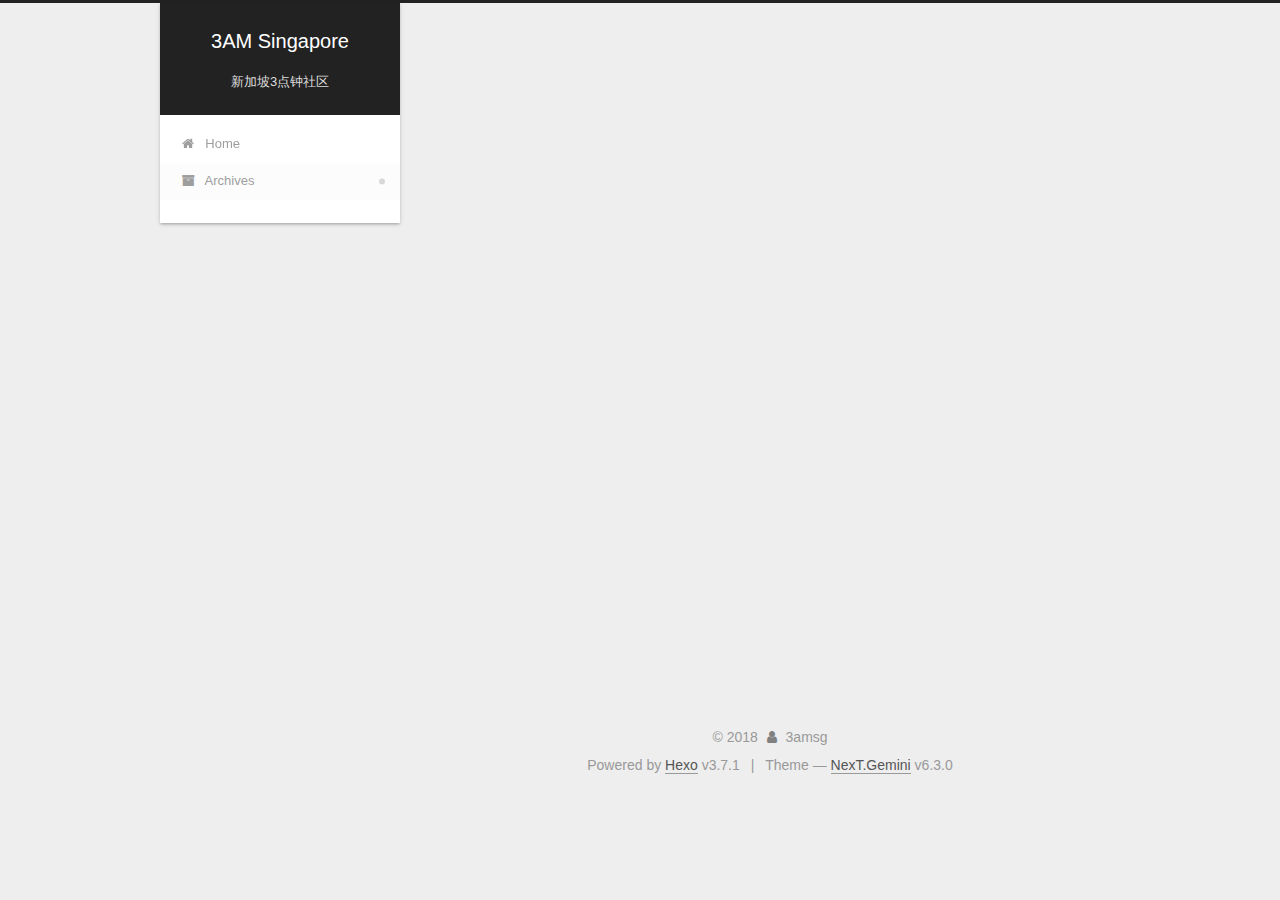
<file: archives/index.html>
<!DOCTYPE html>












  


<html class="theme-next gemini use-motion" lang="Chinese">
<head>
  <meta charset="UTF-8"/>
<meta http-equiv="X-UA-Compatible" content="IE=edge" />
<meta name="viewport" content="width=device-width, initial-scale=1, maximum-scale=2"/>
<meta name="theme-color" content="#222">












<meta http-equiv="Cache-Control" content="no-transform" />
<meta http-equiv="Cache-Control" content="no-siteapp" />






















<link href="/lib/font-awesome/css/font-awesome.min.css?v=4.6.2" rel="stylesheet" type="text/css" />

<link href="/css/main.css?v=6.3.0" rel="stylesheet" type="text/css" />


  <link rel="apple-touch-icon" sizes="180x180" href="/images/apple-touch-icon-next.png?v=6.3.0">


  <link rel="icon" type="image/png" sizes="32x32" href="/images/favicon-32x32-next.png?v=6.3.0">


  <link rel="icon" type="image/png" sizes="16x16" href="/images/favicon-16x16-next.png?v=6.3.0">


  <link rel="mask-icon" href="/images/logo.svg?v=6.3.0" color="#222">









<script type="text/javascript" id="hexo.configurations">
  var NexT = window.NexT || {};
  var CONFIG = {
    root: '/',
    scheme: 'Gemini',
    version: '6.3.0',
    sidebar: {"position":"left","display":"post","offset":12,"b2t":false,"scrollpercent":false,"onmobile":false},
    fancybox: false,
    fastclick: false,
    lazyload: false,
    tabs: true,
    motion: {"enable":true,"async":false,"transition":{"post_block":"fadeIn","post_header":"slideDownIn","post_body":"slideDownIn","coll_header":"slideLeftIn","sidebar":"slideUpIn"}},
    algolia: {
      applicationID: '',
      apiKey: '',
      indexName: '',
      hits: {"per_page":10},
      labels: {"input_placeholder":"Search for Posts","hits_empty":"We didn't find any results for the search: ${query}","hits_stats":"${hits} results found in ${time} ms"}
    }
  };
</script>


  




  <meta name="description" content="3点钟新加坡社区博客">
<meta name="keywords" content="blockchain">
<meta property="og:type" content="website">
<meta property="og:title" content="3AM Singapore">
<meta property="og:url" content="http://3amsg.github.io/archives/index.html">
<meta property="og:site_name" content="3AM Singapore">
<meta property="og:description" content="3点钟新加坡社区博客">
<meta property="og:locale" content="Chinese">
<meta name="twitter:card" content="summary">
<meta name="twitter:title" content="3AM Singapore">
<meta name="twitter:description" content="3点钟新加坡社区博客">






  <link rel="canonical" href="http://3amsg.github.io/archives/"/>



<script type="text/javascript" id="page.configurations">
  CONFIG.page = {
    sidebar: "",
  };
</script>

  <title>Archive | 3AM Singapore</title>
  









  <noscript>
  <style type="text/css">
    .use-motion .motion-element,
    .use-motion .brand,
    .use-motion .menu-item,
    .sidebar-inner,
    .use-motion .post-block,
    .use-motion .pagination,
    .use-motion .comments,
    .use-motion .post-header,
    .use-motion .post-body,
    .use-motion .collection-title { opacity: initial; }

    .use-motion .logo,
    .use-motion .site-title,
    .use-motion .site-subtitle {
      opacity: initial;
      top: initial;
    }

    .use-motion {
      .logo-line-before i { left: initial; }
      .logo-line-after i { right: initial; }
    }
  </style>
</noscript>

</head>

<body itemscope itemtype="http://schema.org/WebPage" lang="Chinese">

  
  
    
  

  <div class="container sidebar-position-left page-archive">
    <div class="headband"></div>

    <header id="header" class="header" itemscope itemtype="http://schema.org/WPHeader">
      <div class="header-inner"><div class="site-brand-wrapper">
  <div class="site-meta ">
    

    <div class="custom-logo-site-title">
      <a href="/" class="brand" rel="start">
        <span class="logo-line-before"><i></i></span>
        <span class="site-title">3AM Singapore</span>
        <span class="logo-line-after"><i></i></span>
      </a>
    </div>
    
      
        <p class="site-subtitle">新加坡3点钟社区</p>
      
    
  </div>

  <div class="site-nav-toggle">
    <button aria-label="Toggle navigation bar">
      <span class="btn-bar"></span>
      <span class="btn-bar"></span>
      <span class="btn-bar"></span>
    </button>
  </div>
</div>



<nav class="site-nav">
  
    <ul id="menu" class="menu">
      
        
        
        
          
          <li class="menu-item menu-item-home">
    <a href="/" rel="section">
      <i class="menu-item-icon fa fa-fw fa-home"></i> <br />Home</a>
  </li>
        
        
        
          
          <li class="menu-item menu-item-archives menu-item-active">
    <a href="/archives/" rel="section">
      <i class="menu-item-icon fa fa-fw fa-archive"></i> <br />Archives</a>
  </li>

      
      
    </ul>
  

  

  
</nav>



  



</div>
    </header>

    


    <main id="main" class="main">
      <div class="main-inner">
        <div class="content-wrap">
          
            

    
    
      
      
    
      
      
    
    

  


          
          <div id="content" class="content">
            

  
  
  
  <div class="post-block archive">
    <div id="posts" class="posts-collapse">
      <span class="archive-move-on"></span>

      
      <span class="archive-page-counter">
        
        
        
          
        
        Um..! 5 posts in total. Keep on posting.
      </span>
      

      

        
        
        

        
          
          <div class="collection-title">
            <h1 class="archive-year" id="archive-year-2018">2018</h1>
          </div>
        
        

        

  <article class="post post-type-normal" itemscope itemtype="http://schema.org/Article">
    <header class="post-header">

      <h2 class="post-title">
        
            <a class="post-title-link" href="/2018/07/01/7月1日分享：资产上链/" itemprop="url">
              
                <span itemprop="name">7月1日分享：资产上链的设计</span>
              
            </a>
        
      </h2>

      <div class="post-meta">
        <time class="post-time" itemprop="dateCreated"
              datetime="2018-07-01T20:48:41+08:00"
              content="2018-07-01" >
          07-01
        </time>
      </div>

    </header>
  </article>



      

        
        
        

        
        

        

  <article class="post post-type-normal" itemscope itemtype="http://schema.org/Article">
    <header class="post-header">

      <h2 class="post-title">
        
            <a class="post-title-link" href="/2018/06/26/6月26日分享：有向无环图/" itemprop="url">
              
                <span itemprop="name">6月26日分享：有向无环图（的电子货币）</span>
              
            </a>
        
      </h2>

      <div class="post-meta">
        <time class="post-time" itemprop="dateCreated"
              datetime="2018-06-26T20:48:41+08:00"
              content="2018-06-26" >
          06-26
        </time>
      </div>

    </header>
  </article>



      

        
        
        

        
        

        

  <article class="post post-type-normal" itemscope itemtype="http://schema.org/Article">
    <header class="post-header">

      <h2 class="post-title">
        
            <a class="post-title-link" href="/2018/06/17/6月17日分享：瑞波共识机制/" itemprop="url">
              
                <span itemprop="name">6月17日分享：瑞波&恒星共识机制</span>
              
            </a>
        
      </h2>

      <div class="post-meta">
        <time class="post-time" itemprop="dateCreated"
              datetime="2018-06-17T20:48:41+08:00"
              content="2018-06-17" >
          06-17
        </time>
      </div>

    </header>
  </article>



      

        
        
        

        
        

        

  <article class="post post-type-normal" itemscope itemtype="http://schema.org/Article">
    <header class="post-header">

      <h2 class="post-title">
        
            <a class="post-title-link" href="/2018/06/17/6月17日分享：拜占庭将军问题/" itemprop="url">
              
                <span itemprop="name">6月17日分享：拜占庭将军问题</span>
              
            </a>
        
      </h2>

      <div class="post-meta">
        <time class="post-time" itemprop="dateCreated"
              datetime="2018-06-17T20:48:40+08:00"
              content="2018-06-17" >
          06-17
        </time>
      </div>

    </header>
  </article>



      

        
        
        

        
        

        

  <article class="post post-type-normal" itemscope itemtype="http://schema.org/Article">
    <header class="post-header">

      <h2 class="post-title">
        
            <a class="post-title-link" href="/2018/06/11/6月9日分享：跨链原子交换/" itemprop="url">
              
                <span itemprop="name">6月9日分享：跨链原子交换</span>
              
            </a>
        
      </h2>

      <div class="post-meta">
        <time class="post-time" itemprop="dateCreated"
              datetime="2018-06-11T20:48:41+08:00"
              content="2018-06-11" >
          06-11
        </time>
      </div>

    </header>
  </article>



      

    </div>
  </div>
  
  
  

  



          </div>
          

        </div>
        
          
  
  <div class="sidebar-toggle">
    <div class="sidebar-toggle-line-wrap">
      <span class="sidebar-toggle-line sidebar-toggle-line-first"></span>
      <span class="sidebar-toggle-line sidebar-toggle-line-middle"></span>
      <span class="sidebar-toggle-line sidebar-toggle-line-last"></span>
    </div>
  </div>

  <aside id="sidebar" class="sidebar">
    
    <div class="sidebar-inner">

      

      

      <section class="site-overview-wrap sidebar-panel sidebar-panel-active">
        <div class="site-overview">
          <div class="site-author motion-element" itemprop="author" itemscope itemtype="http://schema.org/Person">
            
              <p class="site-author-name" itemprop="name">3amsg</p>
              <p class="site-description motion-element" itemprop="description">3点钟新加坡社区博客</p>
          </div>

          
            <nav class="site-state motion-element">
              
                <div class="site-state-item site-state-posts">
                
                  <a href="/archives/">
                
                    <span class="site-state-item-count">5</span>
                    <span class="site-state-item-name">posts</span>
                  </a>
                </div>
              

              

              
            </nav>
          

          

          

          
          

          
          

          
            
          
          

        </div>
      </section>

      

      

    </div>
  </aside>


        
      </div>
    </main>

    <footer id="footer" class="footer">
      <div class="footer-inner">
        <div class="copyright">&copy; <span itemprop="copyrightYear">2018</span>
  <span class="with-love" id="animate">
    <i class="fa fa-user"></i>
  </span>
  <span class="author" itemprop="copyrightHolder">3amsg</span>

  

  
</div>




  <div class="powered-by">Powered by <a class="theme-link" target="_blank" href="https://hexo.io">Hexo</a> v3.7.1</div>



  <span class="post-meta-divider">|</span>



  <div class="theme-info">Theme &mdash; <a class="theme-link" target="_blank" href="https://theme-next.org">NexT.Gemini</a> v6.3.0</div>




        








        
      </div>
    </footer>

    
      <div class="back-to-top">
        <i class="fa fa-arrow-up"></i>
        
      </div>
    

    

  </div>

  

<script type="text/javascript">
  if (Object.prototype.toString.call(window.Promise) !== '[object Function]') {
    window.Promise = null;
  }
</script>


























  
  
    <script type="text/javascript" src="/lib/jquery/index.js?v=2.1.3"></script>
  

  
  
    <script type="text/javascript" src="/lib/velocity/velocity.min.js?v=1.2.1"></script>
  

  
  
    <script type="text/javascript" src="/lib/velocity/velocity.ui.min.js?v=1.2.1"></script>
  


  


  <script type="text/javascript" src="/js/src/utils.js?v=6.3.0"></script>

  <script type="text/javascript" src="/js/src/motion.js?v=6.3.0"></script>



  
  


  <script type="text/javascript" src="/js/src/affix.js?v=6.3.0"></script>

  <script type="text/javascript" src="/js/src/schemes/pisces.js?v=6.3.0"></script>



  

  


  <script type="text/javascript" src="/js/src/bootstrap.js?v=6.3.0"></script>



  

  
    <script id="dsq-count-scr" src="https://3amsg.disqus.com/count.js" async></script>
  

  
















  





  

  

  

  

  
  

  

  

  

  

  

</body>
</html>
</file>
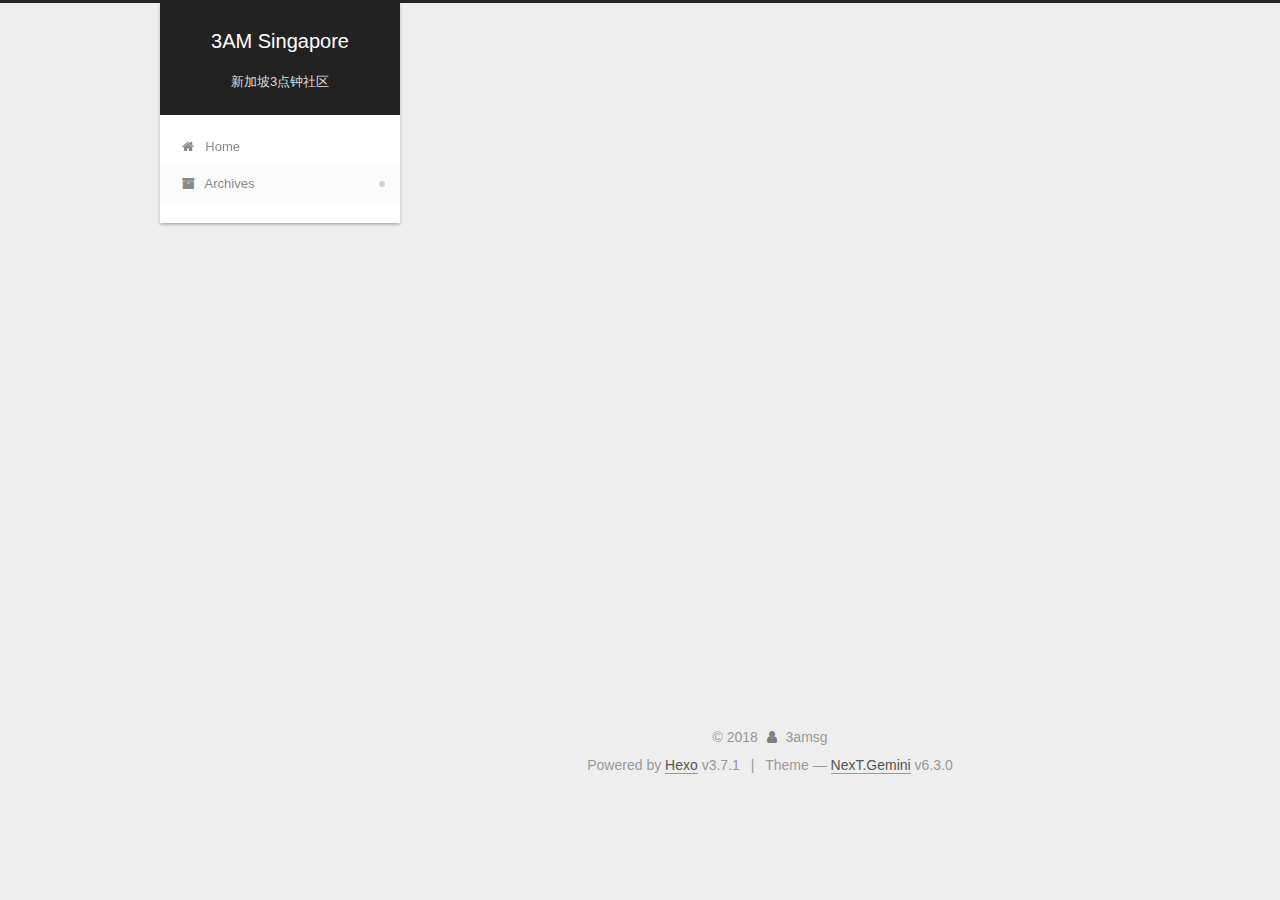
<file: archives/2018/index.html>
<!DOCTYPE html>












  


<html class="theme-next gemini use-motion" lang="Chinese">
<head>
  <meta charset="UTF-8"/>
<meta http-equiv="X-UA-Compatible" content="IE=edge" />
<meta name="viewport" content="width=device-width, initial-scale=1, maximum-scale=2"/>
<meta name="theme-color" content="#222">












<meta http-equiv="Cache-Control" content="no-transform" />
<meta http-equiv="Cache-Control" content="no-siteapp" />






















<link href="/lib/font-awesome/css/font-awesome.min.css?v=4.6.2" rel="stylesheet" type="text/css" />

<link href="/css/main.css?v=6.3.0" rel="stylesheet" type="text/css" />


  <link rel="apple-touch-icon" sizes="180x180" href="/images/apple-touch-icon-next.png?v=6.3.0">


  <link rel="icon" type="image/png" sizes="32x32" href="/images/favicon-32x32-next.png?v=6.3.0">


  <link rel="icon" type="image/png" sizes="16x16" href="/images/favicon-16x16-next.png?v=6.3.0">


  <link rel="mask-icon" href="/images/logo.svg?v=6.3.0" color="#222">









<script type="text/javascript" id="hexo.configurations">
  var NexT = window.NexT || {};
  var CONFIG = {
    root: '/',
    scheme: 'Gemini',
    version: '6.3.0',
    sidebar: {"position":"left","display":"post","offset":12,"b2t":false,"scrollpercent":false,"onmobile":false},
    fancybox: false,
    fastclick: false,
    lazyload: false,
    tabs: true,
    motion: {"enable":true,"async":false,"transition":{"post_block":"fadeIn","post_header":"slideDownIn","post_body":"slideDownIn","coll_header":"slideLeftIn","sidebar":"slideUpIn"}},
    algolia: {
      applicationID: '',
      apiKey: '',
      indexName: '',
      hits: {"per_page":10},
      labels: {"input_placeholder":"Search for Posts","hits_empty":"We didn't find any results for the search: ${query}","hits_stats":"${hits} results found in ${time} ms"}
    }
  };
</script>


  




  <meta name="description" content="3点钟新加坡社区博客">
<meta name="keywords" content="blockchain">
<meta property="og:type" content="website">
<meta property="og:title" content="3AM Singapore">
<meta property="og:url" content="http://3amsg.github.io/archives/2018/index.html">
<meta property="og:site_name" content="3AM Singapore">
<meta property="og:description" content="3点钟新加坡社区博客">
<meta property="og:locale" content="Chinese">
<meta name="twitter:card" content="summary">
<meta name="twitter:title" content="3AM Singapore">
<meta name="twitter:description" content="3点钟新加坡社区博客">






  <link rel="canonical" href="http://3amsg.github.io/archives/2018/"/>



<script type="text/javascript" id="page.configurations">
  CONFIG.page = {
    sidebar: "",
  };
</script>

  <title>Archive | 3AM Singapore</title>
  









  <noscript>
  <style type="text/css">
    .use-motion .motion-element,
    .use-motion .brand,
    .use-motion .menu-item,
    .sidebar-inner,
    .use-motion .post-block,
    .use-motion .pagination,
    .use-motion .comments,
    .use-motion .post-header,
    .use-motion .post-body,
    .use-motion .collection-title { opacity: initial; }

    .use-motion .logo,
    .use-motion .site-title,
    .use-motion .site-subtitle {
      opacity: initial;
      top: initial;
    }

    .use-motion {
      .logo-line-before i { left: initial; }
      .logo-line-after i { right: initial; }
    }
  </style>
</noscript>

</head>

<body itemscope itemtype="http://schema.org/WebPage" lang="Chinese">

  
  
    
  

  <div class="container sidebar-position-left page-archive">
    <div class="headband"></div>

    <header id="header" class="header" itemscope itemtype="http://schema.org/WPHeader">
      <div class="header-inner"><div class="site-brand-wrapper">
  <div class="site-meta ">
    

    <div class="custom-logo-site-title">
      <a href="/" class="brand" rel="start">
        <span class="logo-line-before"><i></i></span>
        <span class="site-title">3AM Singapore</span>
        <span class="logo-line-after"><i></i></span>
      </a>
    </div>
    
      
        <p class="site-subtitle">新加坡3点钟社区</p>
      
    
  </div>

  <div class="site-nav-toggle">
    <button aria-label="Toggle navigation bar">
      <span class="btn-bar"></span>
      <span class="btn-bar"></span>
      <span class="btn-bar"></span>
    </button>
  </div>
</div>



<nav class="site-nav">
  
    <ul id="menu" class="menu">
      
        
        
        
          
          <li class="menu-item menu-item-home">
    <a href="/" rel="section">
      <i class="menu-item-icon fa fa-fw fa-home"></i> <br />Home</a>
  </li>
        
        
        
          
          <li class="menu-item menu-item-archives menu-item-active">
    <a href="/archives/" rel="section">
      <i class="menu-item-icon fa fa-fw fa-archive"></i> <br />Archives</a>
  </li>

      
      
    </ul>
  

  

  
</nav>



  



</div>
    </header>

    


    <main id="main" class="main">
      <div class="main-inner">
        <div class="content-wrap">
          
            

    
    
      
      
    
      
      
    
    

  


          
          <div id="content" class="content">
            

  
  
  
  <div class="post-block archive">
    <div id="posts" class="posts-collapse">
      <span class="archive-move-on"></span>

      
      <span class="archive-page-counter">
        
        
        
          
        
        Um..! 5 posts in total. Keep on posting.
      </span>
      

      

        
        
        

        
          
          <div class="collection-title">
            <h1 class="archive-year" id="archive-year-2018">2018</h1>
          </div>
        
        

        

  <article class="post post-type-normal" itemscope itemtype="http://schema.org/Article">
    <header class="post-header">

      <h2 class="post-title">
        
            <a class="post-title-link" href="/2018/07/01/7月1日分享：资产上链/" itemprop="url">
              
                <span itemprop="name">7月1日分享：资产上链的设计</span>
              
            </a>
        
      </h2>

      <div class="post-meta">
        <time class="post-time" itemprop="dateCreated"
              datetime="2018-07-01T20:48:41+08:00"
              content="2018-07-01" >
          07-01
        </time>
      </div>

    </header>
  </article>



      

        
        
        

        
        

        

  <article class="post post-type-normal" itemscope itemtype="http://schema.org/Article">
    <header class="post-header">

      <h2 class="post-title">
        
            <a class="post-title-link" href="/2018/06/26/6月26日分享：有向无环图/" itemprop="url">
              
                <span itemprop="name">6月26日分享：有向无环图（的电子货币）</span>
              
            </a>
        
      </h2>

      <div class="post-meta">
        <time class="post-time" itemprop="dateCreated"
              datetime="2018-06-26T20:48:41+08:00"
              content="2018-06-26" >
          06-26
        </time>
      </div>

    </header>
  </article>



      

        
        
        

        
        

        

  <article class="post post-type-normal" itemscope itemtype="http://schema.org/Article">
    <header class="post-header">

      <h2 class="post-title">
        
            <a class="post-title-link" href="/2018/06/17/6月17日分享：瑞波共识机制/" itemprop="url">
              
                <span itemprop="name">6月17日分享：瑞波&恒星共识机制</span>
              
            </a>
        
      </h2>

      <div class="post-meta">
        <time class="post-time" itemprop="dateCreated"
              datetime="2018-06-17T20:48:41+08:00"
              content="2018-06-17" >
          06-17
        </time>
      </div>

    </header>
  </article>



      

        
        
        

        
        

        

  <article class="post post-type-normal" itemscope itemtype="http://schema.org/Article">
    <header class="post-header">

      <h2 class="post-title">
        
            <a class="post-title-link" href="/2018/06/17/6月17日分享：拜占庭将军问题/" itemprop="url">
              
                <span itemprop="name">6月17日分享：拜占庭将军问题</span>
              
            </a>
        
      </h2>

      <div class="post-meta">
        <time class="post-time" itemprop="dateCreated"
              datetime="2018-06-17T20:48:40+08:00"
              content="2018-06-17" >
          06-17
        </time>
      </div>

    </header>
  </article>



      

        
        
        

        
        

        

  <article class="post post-type-normal" itemscope itemtype="http://schema.org/Article">
    <header class="post-header">

      <h2 class="post-title">
        
            <a class="post-title-link" href="/2018/06/11/6月9日分享：跨链原子交换/" itemprop="url">
              
                <span itemprop="name">6月9日分享：跨链原子交换</span>
              
            </a>
        
      </h2>

      <div class="post-meta">
        <time class="post-time" itemprop="dateCreated"
              datetime="2018-06-11T20:48:41+08:00"
              content="2018-06-11" >
          06-11
        </time>
      </div>

    </header>
  </article>



      

    </div>
  </div>
  
  
  

  



          </div>
          

        </div>
        
          
  
  <div class="sidebar-toggle">
    <div class="sidebar-toggle-line-wrap">
      <span class="sidebar-toggle-line sidebar-toggle-line-first"></span>
      <span class="sidebar-toggle-line sidebar-toggle-line-middle"></span>
      <span class="sidebar-toggle-line sidebar-toggle-line-last"></span>
    </div>
  </div>

  <aside id="sidebar" class="sidebar">
    
    <div class="sidebar-inner">

      

      

      <section class="site-overview-wrap sidebar-panel sidebar-panel-active">
        <div class="site-overview">
          <div class="site-author motion-element" itemprop="author" itemscope itemtype="http://schema.org/Person">
            
              <p class="site-author-name" itemprop="name">3amsg</p>
              <p class="site-description motion-element" itemprop="description">3点钟新加坡社区博客</p>
          </div>

          
            <nav class="site-state motion-element">
              
                <div class="site-state-item site-state-posts">
                
                  <a href="/archives/">
                
                    <span class="site-state-item-count">5</span>
                    <span class="site-state-item-name">posts</span>
                  </a>
                </div>
              

              

              
            </nav>
          

          

          

          
          

          
          

          
            
          
          

        </div>
      </section>

      

      

    </div>
  </aside>


        
      </div>
    </main>

    <footer id="footer" class="footer">
      <div class="footer-inner">
        <div class="copyright">&copy; <span itemprop="copyrightYear">2018</span>
  <span class="with-love" id="animate">
    <i class="fa fa-user"></i>
  </span>
  <span class="author" itemprop="copyrightHolder">3amsg</span>

  

  
</div>




  <div class="powered-by">Powered by <a class="theme-link" target="_blank" href="https://hexo.io">Hexo</a> v3.7.1</div>



  <span class="post-meta-divider">|</span>



  <div class="theme-info">Theme &mdash; <a class="theme-link" target="_blank" href="https://theme-next.org">NexT.Gemini</a> v6.3.0</div>




        








        
      </div>
    </footer>

    
      <div class="back-to-top">
        <i class="fa fa-arrow-up"></i>
        
      </div>
    

    

  </div>

  

<script type="text/javascript">
  if (Object.prototype.toString.call(window.Promise) !== '[object Function]') {
    window.Promise = null;
  }
</script>


























  
  
    <script type="text/javascript" src="/lib/jquery/index.js?v=2.1.3"></script>
  

  
  
    <script type="text/javascript" src="/lib/velocity/velocity.min.js?v=1.2.1"></script>
  

  
  
    <script type="text/javascript" src="/lib/velocity/velocity.ui.min.js?v=1.2.1"></script>
  


  


  <script type="text/javascript" src="/js/src/utils.js?v=6.3.0"></script>

  <script type="text/javascript" src="/js/src/motion.js?v=6.3.0"></script>



  
  


  <script type="text/javascript" src="/js/src/affix.js?v=6.3.0"></script>

  <script type="text/javascript" src="/js/src/schemes/pisces.js?v=6.3.0"></script>



  

  


  <script type="text/javascript" src="/js/src/bootstrap.js?v=6.3.0"></script>



  

  
    <script id="dsq-count-scr" src="https://3amsg.disqus.com/count.js" async></script>
  

  
















  





  

  

  

  

  
  

  

  

  

  

  

</body>
</html>
</file>
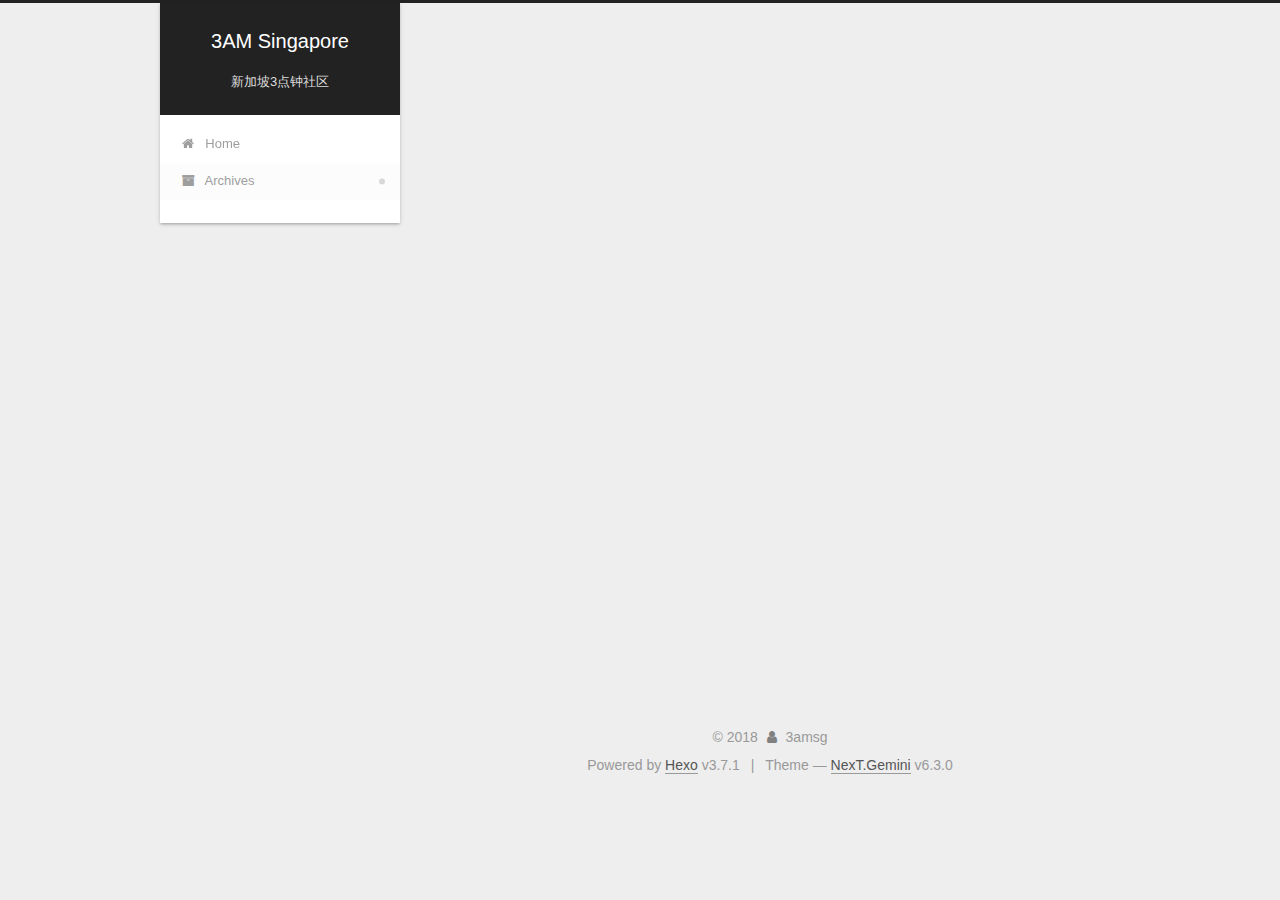
<file: archives/2018/06/index.html>
<!DOCTYPE html>












  


<html class="theme-next gemini use-motion" lang="Chinese">
<head>
  <meta charset="UTF-8"/>
<meta http-equiv="X-UA-Compatible" content="IE=edge" />
<meta name="viewport" content="width=device-width, initial-scale=1, maximum-scale=2"/>
<meta name="theme-color" content="#222">












<meta http-equiv="Cache-Control" content="no-transform" />
<meta http-equiv="Cache-Control" content="no-siteapp" />






















<link href="/lib/font-awesome/css/font-awesome.min.css?v=4.6.2" rel="stylesheet" type="text/css" />

<link href="/css/main.css?v=6.3.0" rel="stylesheet" type="text/css" />


  <link rel="apple-touch-icon" sizes="180x180" href="/images/apple-touch-icon-next.png?v=6.3.0">


  <link rel="icon" type="image/png" sizes="32x32" href="/images/favicon-32x32-next.png?v=6.3.0">


  <link rel="icon" type="image/png" sizes="16x16" href="/images/favicon-16x16-next.png?v=6.3.0">


  <link rel="mask-icon" href="/images/logo.svg?v=6.3.0" color="#222">









<script type="text/javascript" id="hexo.configurations">
  var NexT = window.NexT || {};
  var CONFIG = {
    root: '/',
    scheme: 'Gemini',
    version: '6.3.0',
    sidebar: {"position":"left","display":"post","offset":12,"b2t":false,"scrollpercent":false,"onmobile":false},
    fancybox: false,
    fastclick: false,
    lazyload: false,
    tabs: true,
    motion: {"enable":true,"async":false,"transition":{"post_block":"fadeIn","post_header":"slideDownIn","post_body":"slideDownIn","coll_header":"slideLeftIn","sidebar":"slideUpIn"}},
    algolia: {
      applicationID: '',
      apiKey: '',
      indexName: '',
      hits: {"per_page":10},
      labels: {"input_placeholder":"Search for Posts","hits_empty":"We didn't find any results for the search: ${query}","hits_stats":"${hits} results found in ${time} ms"}
    }
  };
</script>


  




  <meta name="description" content="3点钟新加坡社区博客">
<meta name="keywords" content="blockchain">
<meta property="og:type" content="website">
<meta property="og:title" content="3AM Singapore">
<meta property="og:url" content="http://3amsg.github.io/archives/2018/06/index.html">
<meta property="og:site_name" content="3AM Singapore">
<meta property="og:description" content="3点钟新加坡社区博客">
<meta property="og:locale" content="Chinese">
<meta name="twitter:card" content="summary">
<meta name="twitter:title" content="3AM Singapore">
<meta name="twitter:description" content="3点钟新加坡社区博客">






  <link rel="canonical" href="http://3amsg.github.io/archives/2018/06/"/>



<script type="text/javascript" id="page.configurations">
  CONFIG.page = {
    sidebar: "",
  };
</script>

  <title>Archive | 3AM Singapore</title>
  









  <noscript>
  <style type="text/css">
    .use-motion .motion-element,
    .use-motion .brand,
    .use-motion .menu-item,
    .sidebar-inner,
    .use-motion .post-block,
    .use-motion .pagination,
    .use-motion .comments,
    .use-motion .post-header,
    .use-motion .post-body,
    .use-motion .collection-title { opacity: initial; }

    .use-motion .logo,
    .use-motion .site-title,
    .use-motion .site-subtitle {
      opacity: initial;
      top: initial;
    }

    .use-motion {
      .logo-line-before i { left: initial; }
      .logo-line-after i { right: initial; }
    }
  </style>
</noscript>

</head>

<body itemscope itemtype="http://schema.org/WebPage" lang="Chinese">

  
  
    
  

  <div class="container sidebar-position-left page-archive">
    <div class="headband"></div>

    <header id="header" class="header" itemscope itemtype="http://schema.org/WPHeader">
      <div class="header-inner"><div class="site-brand-wrapper">
  <div class="site-meta ">
    

    <div class="custom-logo-site-title">
      <a href="/" class="brand" rel="start">
        <span class="logo-line-before"><i></i></span>
        <span class="site-title">3AM Singapore</span>
        <span class="logo-line-after"><i></i></span>
      </a>
    </div>
    
      
        <p class="site-subtitle">新加坡3点钟社区</p>
      
    
  </div>

  <div class="site-nav-toggle">
    <button aria-label="Toggle navigation bar">
      <span class="btn-bar"></span>
      <span class="btn-bar"></span>
      <span class="btn-bar"></span>
    </button>
  </div>
</div>



<nav class="site-nav">
  
    <ul id="menu" class="menu">
      
        
        
        
          
          <li class="menu-item menu-item-home">
    <a href="/" rel="section">
      <i class="menu-item-icon fa fa-fw fa-home"></i> <br />Home</a>
  </li>
        
        
        
          
          <li class="menu-item menu-item-archives menu-item-active">
    <a href="/archives/" rel="section">
      <i class="menu-item-icon fa fa-fw fa-archive"></i> <br />Archives</a>
  </li>

      
      
    </ul>
  

  

  
</nav>



  



</div>
    </header>

    


    <main id="main" class="main">
      <div class="main-inner">
        <div class="content-wrap">
          
            

    
    
      
      
    
      
      
    
    

  


          
          <div id="content" class="content">
            

  
  
  
  <div class="post-block archive">
    <div id="posts" class="posts-collapse">
      <span class="archive-move-on"></span>

      
      <span class="archive-page-counter">
        
        
        
          
        
        Um..! 4 posts in total. Keep on posting.
      </span>
      

      

        
        
        

        
          
          <div class="collection-title">
            <h1 class="archive-year" id="archive-year-2018">2018</h1>
          </div>
        
        

        

  <article class="post post-type-normal" itemscope itemtype="http://schema.org/Article">
    <header class="post-header">

      <h2 class="post-title">
        
            <a class="post-title-link" href="/2018/06/26/6月26日分享：有向无环图/" itemprop="url">
              
                <span itemprop="name">6月26日分享：有向无环图（的电子货币）</span>
              
            </a>
        
      </h2>

      <div class="post-meta">
        <time class="post-time" itemprop="dateCreated"
              datetime="2018-06-26T20:48:41+08:00"
              content="2018-06-26" >
          06-26
        </time>
      </div>

    </header>
  </article>



      

        
        
        

        
        

        

  <article class="post post-type-normal" itemscope itemtype="http://schema.org/Article">
    <header class="post-header">

      <h2 class="post-title">
        
            <a class="post-title-link" href="/2018/06/17/6月17日分享：瑞波共识机制/" itemprop="url">
              
                <span itemprop="name">6月17日分享：瑞波&恒星共识机制</span>
              
            </a>
        
      </h2>

      <div class="post-meta">
        <time class="post-time" itemprop="dateCreated"
              datetime="2018-06-17T20:48:41+08:00"
              content="2018-06-17" >
          06-17
        </time>
      </div>

    </header>
  </article>



      

        
        
        

        
        

        

  <article class="post post-type-normal" itemscope itemtype="http://schema.org/Article">
    <header class="post-header">

      <h2 class="post-title">
        
            <a class="post-title-link" href="/2018/06/17/6月17日分享：拜占庭将军问题/" itemprop="url">
              
                <span itemprop="name">6月17日分享：拜占庭将军问题</span>
              
            </a>
        
      </h2>

      <div class="post-meta">
        <time class="post-time" itemprop="dateCreated"
              datetime="2018-06-17T20:48:40+08:00"
              content="2018-06-17" >
          06-17
        </time>
      </div>

    </header>
  </article>



      

        
        
        

        
        

        

  <article class="post post-type-normal" itemscope itemtype="http://schema.org/Article">
    <header class="post-header">

      <h2 class="post-title">
        
            <a class="post-title-link" href="/2018/06/11/6月9日分享：跨链原子交换/" itemprop="url">
              
                <span itemprop="name">6月9日分享：跨链原子交换</span>
              
            </a>
        
      </h2>

      <div class="post-meta">
        <time class="post-time" itemprop="dateCreated"
              datetime="2018-06-11T20:48:41+08:00"
              content="2018-06-11" >
          06-11
        </time>
      </div>

    </header>
  </article>



      

    </div>
  </div>
  
  
  

  



          </div>
          

        </div>
        
          
  
  <div class="sidebar-toggle">
    <div class="sidebar-toggle-line-wrap">
      <span class="sidebar-toggle-line sidebar-toggle-line-first"></span>
      <span class="sidebar-toggle-line sidebar-toggle-line-middle"></span>
      <span class="sidebar-toggle-line sidebar-toggle-line-last"></span>
    </div>
  </div>

  <aside id="sidebar" class="sidebar">
    
    <div class="sidebar-inner">

      

      

      <section class="site-overview-wrap sidebar-panel sidebar-panel-active">
        <div class="site-overview">
          <div class="site-author motion-element" itemprop="author" itemscope itemtype="http://schema.org/Person">
            
              <p class="site-author-name" itemprop="name">3amsg</p>
              <p class="site-description motion-element" itemprop="description">3点钟新加坡社区博客</p>
          </div>

          
            <nav class="site-state motion-element">
              
                <div class="site-state-item site-state-posts">
                
                  <a href="/archives/">
                
                    <span class="site-state-item-count">4</span>
                    <span class="site-state-item-name">posts</span>
                  </a>
                </div>
              

              

              
            </nav>
          

          

          

          
          

          
          

          
            
          
          

        </div>
      </section>

      

      

    </div>
  </aside>


        
      </div>
    </main>

    <footer id="footer" class="footer">
      <div class="footer-inner">
        <div class="copyright">&copy; <span itemprop="copyrightYear">2018</span>
  <span class="with-love" id="animate">
    <i class="fa fa-user"></i>
  </span>
  <span class="author" itemprop="copyrightHolder">3amsg</span>

  

  
</div>




  <div class="powered-by">Powered by <a class="theme-link" target="_blank" href="https://hexo.io">Hexo</a> v3.7.1</div>



  <span class="post-meta-divider">|</span>



  <div class="theme-info">Theme &mdash; <a class="theme-link" target="_blank" href="https://theme-next.org">NexT.Gemini</a> v6.3.0</div>




        








        
      </div>
    </footer>

    
      <div class="back-to-top">
        <i class="fa fa-arrow-up"></i>
        
      </div>
    

    

  </div>

  

<script type="text/javascript">
  if (Object.prototype.toString.call(window.Promise) !== '[object Function]') {
    window.Promise = null;
  }
</script>


























  
  
    <script type="text/javascript" src="/lib/jquery/index.js?v=2.1.3"></script>
  

  
  
    <script type="text/javascript" src="/lib/velocity/velocity.min.js?v=1.2.1"></script>
  

  
  
    <script type="text/javascript" src="/lib/velocity/velocity.ui.min.js?v=1.2.1"></script>
  


  


  <script type="text/javascript" src="/js/src/utils.js?v=6.3.0"></script>

  <script type="text/javascript" src="/js/src/motion.js?v=6.3.0"></script>



  
  


  <script type="text/javascript" src="/js/src/affix.js?v=6.3.0"></script>

  <script type="text/javascript" src="/js/src/schemes/pisces.js?v=6.3.0"></script>



  

  


  <script type="text/javascript" src="/js/src/bootstrap.js?v=6.3.0"></script>



  

  
    <script id="dsq-count-scr" src="https://3amsg.disqus.com/count.js" async></script>
  

  
















  





  

  

  

  

  
  

  

  

  

  

  

</body>
</html>
</file>
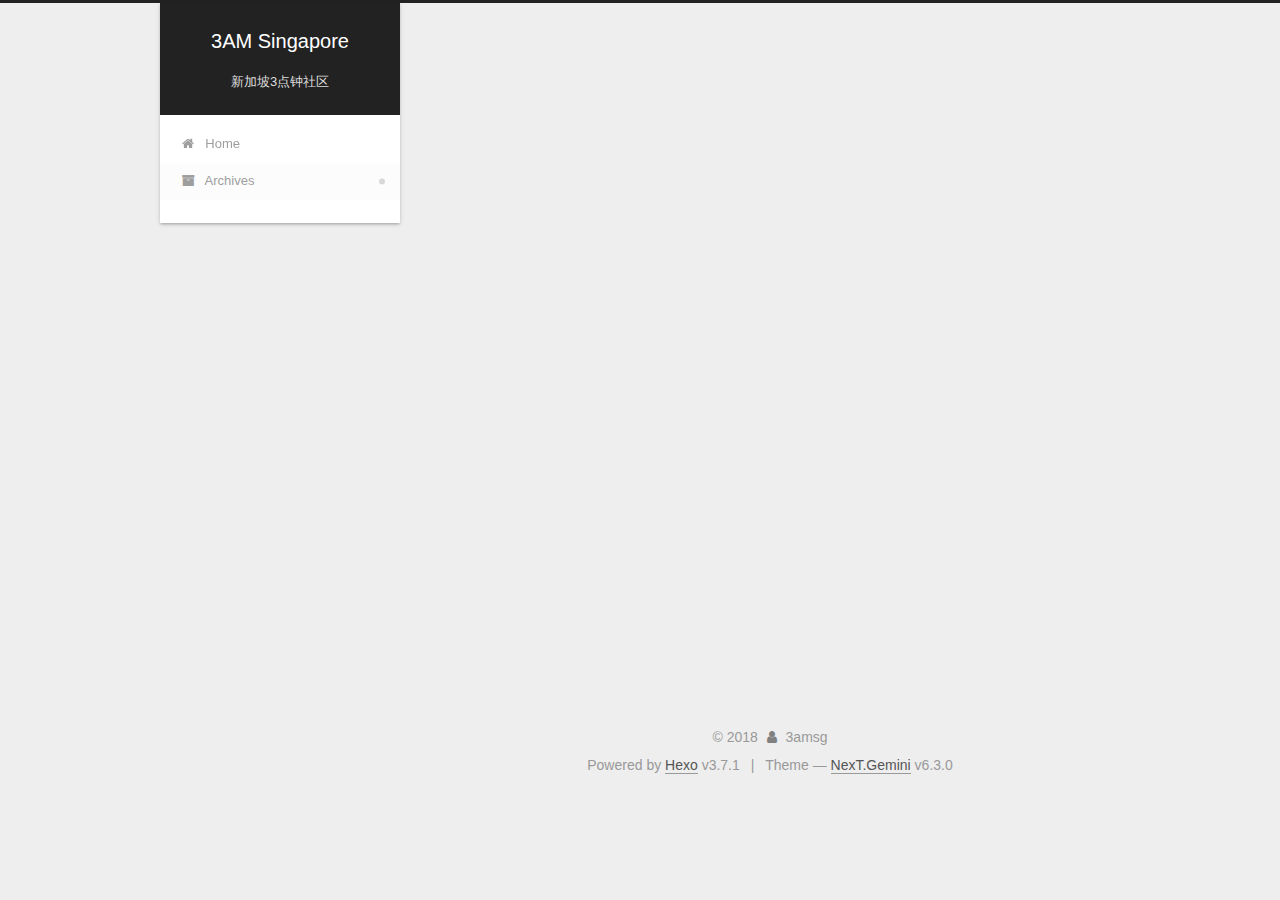
<file: archives/2018/07/index.html>
<!DOCTYPE html>












  


<html class="theme-next gemini use-motion" lang="Chinese">
<head>
  <meta charset="UTF-8"/>
<meta http-equiv="X-UA-Compatible" content="IE=edge" />
<meta name="viewport" content="width=device-width, initial-scale=1, maximum-scale=2"/>
<meta name="theme-color" content="#222">












<meta http-equiv="Cache-Control" content="no-transform" />
<meta http-equiv="Cache-Control" content="no-siteapp" />






















<link href="/lib/font-awesome/css/font-awesome.min.css?v=4.6.2" rel="stylesheet" type="text/css" />

<link href="/css/main.css?v=6.3.0" rel="stylesheet" type="text/css" />


  <link rel="apple-touch-icon" sizes="180x180" href="/images/apple-touch-icon-next.png?v=6.3.0">


  <link rel="icon" type="image/png" sizes="32x32" href="/images/favicon-32x32-next.png?v=6.3.0">


  <link rel="icon" type="image/png" sizes="16x16" href="/images/favicon-16x16-next.png?v=6.3.0">


  <link rel="mask-icon" href="/images/logo.svg?v=6.3.0" color="#222">









<script type="text/javascript" id="hexo.configurations">
  var NexT = window.NexT || {};
  var CONFIG = {
    root: '/',
    scheme: 'Gemini',
    version: '6.3.0',
    sidebar: {"position":"left","display":"post","offset":12,"b2t":false,"scrollpercent":false,"onmobile":false},
    fancybox: false,
    fastclick: false,
    lazyload: false,
    tabs: true,
    motion: {"enable":true,"async":false,"transition":{"post_block":"fadeIn","post_header":"slideDownIn","post_body":"slideDownIn","coll_header":"slideLeftIn","sidebar":"slideUpIn"}},
    algolia: {
      applicationID: '',
      apiKey: '',
      indexName: '',
      hits: {"per_page":10},
      labels: {"input_placeholder":"Search for Posts","hits_empty":"We didn't find any results for the search: ${query}","hits_stats":"${hits} results found in ${time} ms"}
    }
  };
</script>


  




  <meta name="description" content="3点钟新加坡社区博客">
<meta name="keywords" content="blockchain">
<meta property="og:type" content="website">
<meta property="og:title" content="3AM Singapore">
<meta property="og:url" content="http://3amsg.github.io/archives/2018/07/index.html">
<meta property="og:site_name" content="3AM Singapore">
<meta property="og:description" content="3点钟新加坡社区博客">
<meta property="og:locale" content="Chinese">
<meta name="twitter:card" content="summary">
<meta name="twitter:title" content="3AM Singapore">
<meta name="twitter:description" content="3点钟新加坡社区博客">






  <link rel="canonical" href="http://3amsg.github.io/archives/2018/07/"/>



<script type="text/javascript" id="page.configurations">
  CONFIG.page = {
    sidebar: "",
  };
</script>

  <title>Archive | 3AM Singapore</title>
  









  <noscript>
  <style type="text/css">
    .use-motion .motion-element,
    .use-motion .brand,
    .use-motion .menu-item,
    .sidebar-inner,
    .use-motion .post-block,
    .use-motion .pagination,
    .use-motion .comments,
    .use-motion .post-header,
    .use-motion .post-body,
    .use-motion .collection-title { opacity: initial; }

    .use-motion .logo,
    .use-motion .site-title,
    .use-motion .site-subtitle {
      opacity: initial;
      top: initial;
    }

    .use-motion {
      .logo-line-before i { left: initial; }
      .logo-line-after i { right: initial; }
    }
  </style>
</noscript>

</head>

<body itemscope itemtype="http://schema.org/WebPage" lang="Chinese">

  
  
    
  

  <div class="container sidebar-position-left page-archive">
    <div class="headband"></div>

    <header id="header" class="header" itemscope itemtype="http://schema.org/WPHeader">
      <div class="header-inner"><div class="site-brand-wrapper">
  <div class="site-meta ">
    

    <div class="custom-logo-site-title">
      <a href="/" class="brand" rel="start">
        <span class="logo-line-before"><i></i></span>
        <span class="site-title">3AM Singapore</span>
        <span class="logo-line-after"><i></i></span>
      </a>
    </div>
    
      
        <p class="site-subtitle">新加坡3点钟社区</p>
      
    
  </div>

  <div class="site-nav-toggle">
    <button aria-label="Toggle navigation bar">
      <span class="btn-bar"></span>
      <span class="btn-bar"></span>
      <span class="btn-bar"></span>
    </button>
  </div>
</div>



<nav class="site-nav">
  
    <ul id="menu" class="menu">
      
        
        
        
          
          <li class="menu-item menu-item-home">
    <a href="/" rel="section">
      <i class="menu-item-icon fa fa-fw fa-home"></i> <br />Home</a>
  </li>
        
        
        
          
          <li class="menu-item menu-item-archives menu-item-active">
    <a href="/archives/" rel="section">
      <i class="menu-item-icon fa fa-fw fa-archive"></i> <br />Archives</a>
  </li>

      
      
    </ul>
  

  

  
</nav>



  



</div>
    </header>

    


    <main id="main" class="main">
      <div class="main-inner">
        <div class="content-wrap">
          
            

    
    
      
      
    
      
      
    
    

  


          
          <div id="content" class="content">
            

  
  
  
  <div class="post-block archive">
    <div id="posts" class="posts-collapse">
      <span class="archive-move-on"></span>

      
      <span class="archive-page-counter">
        
        
        
          
        
        Um..! 5 posts in total. Keep on posting.
      </span>
      

      

        
        
        

        
          
          <div class="collection-title">
            <h1 class="archive-year" id="archive-year-2018">2018</h1>
          </div>
        
        

        

  <article class="post post-type-normal" itemscope itemtype="http://schema.org/Article">
    <header class="post-header">

      <h2 class="post-title">
        
            <a class="post-title-link" href="/2018/07/01/7月1日分享：资产上链/" itemprop="url">
              
                <span itemprop="name">7月1日分享：资产上链的设计</span>
              
            </a>
        
      </h2>

      <div class="post-meta">
        <time class="post-time" itemprop="dateCreated"
              datetime="2018-07-01T20:48:41+08:00"
              content="2018-07-01" >
          07-01
        </time>
      </div>

    </header>
  </article>



      

    </div>
  </div>
  
  
  

  



          </div>
          

        </div>
        
          
  
  <div class="sidebar-toggle">
    <div class="sidebar-toggle-line-wrap">
      <span class="sidebar-toggle-line sidebar-toggle-line-first"></span>
      <span class="sidebar-toggle-line sidebar-toggle-line-middle"></span>
      <span class="sidebar-toggle-line sidebar-toggle-line-last"></span>
    </div>
  </div>

  <aside id="sidebar" class="sidebar">
    
    <div class="sidebar-inner">

      

      

      <section class="site-overview-wrap sidebar-panel sidebar-panel-active">
        <div class="site-overview">
          <div class="site-author motion-element" itemprop="author" itemscope itemtype="http://schema.org/Person">
            
              <p class="site-author-name" itemprop="name">3amsg</p>
              <p class="site-description motion-element" itemprop="description">3点钟新加坡社区博客</p>
          </div>

          
            <nav class="site-state motion-element">
              
                <div class="site-state-item site-state-posts">
                
                  <a href="/archives/">
                
                    <span class="site-state-item-count">5</span>
                    <span class="site-state-item-name">posts</span>
                  </a>
                </div>
              

              

              
            </nav>
          

          

          

          
          

          
          

          
            
          
          

        </div>
      </section>

      

      

    </div>
  </aside>


        
      </div>
    </main>

    <footer id="footer" class="footer">
      <div class="footer-inner">
        <div class="copyright">&copy; <span itemprop="copyrightYear">2018</span>
  <span class="with-love" id="animate">
    <i class="fa fa-user"></i>
  </span>
  <span class="author" itemprop="copyrightHolder">3amsg</span>

  

  
</div>




  <div class="powered-by">Powered by <a class="theme-link" target="_blank" href="https://hexo.io">Hexo</a> v3.7.1</div>



  <span class="post-meta-divider">|</span>



  <div class="theme-info">Theme &mdash; <a class="theme-link" target="_blank" href="https://theme-next.org">NexT.Gemini</a> v6.3.0</div>




        








        
      </div>
    </footer>

    
      <div class="back-to-top">
        <i class="fa fa-arrow-up"></i>
        
      </div>
    

    

  </div>

  

<script type="text/javascript">
  if (Object.prototype.toString.call(window.Promise) !== '[object Function]') {
    window.Promise = null;
  }
</script>


























  
  
    <script type="text/javascript" src="/lib/jquery/index.js?v=2.1.3"></script>
  

  
  
    <script type="text/javascript" src="/lib/velocity/velocity.min.js?v=1.2.1"></script>
  

  
  
    <script type="text/javascript" src="/lib/velocity/velocity.ui.min.js?v=1.2.1"></script>
  


  


  <script type="text/javascript" src="/js/src/utils.js?v=6.3.0"></script>

  <script type="text/javascript" src="/js/src/motion.js?v=6.3.0"></script>



  
  


  <script type="text/javascript" src="/js/src/affix.js?v=6.3.0"></script>

  <script type="text/javascript" src="/js/src/schemes/pisces.js?v=6.3.0"></script>



  

  


  <script type="text/javascript" src="/js/src/bootstrap.js?v=6.3.0"></script>



  

  
    <script id="dsq-count-scr" src="https://3amsg.disqus.com/count.js" async></script>
  

  
















  





  

  

  

  

  
  

  

  

  

  

  

</body>
</html>
</file>
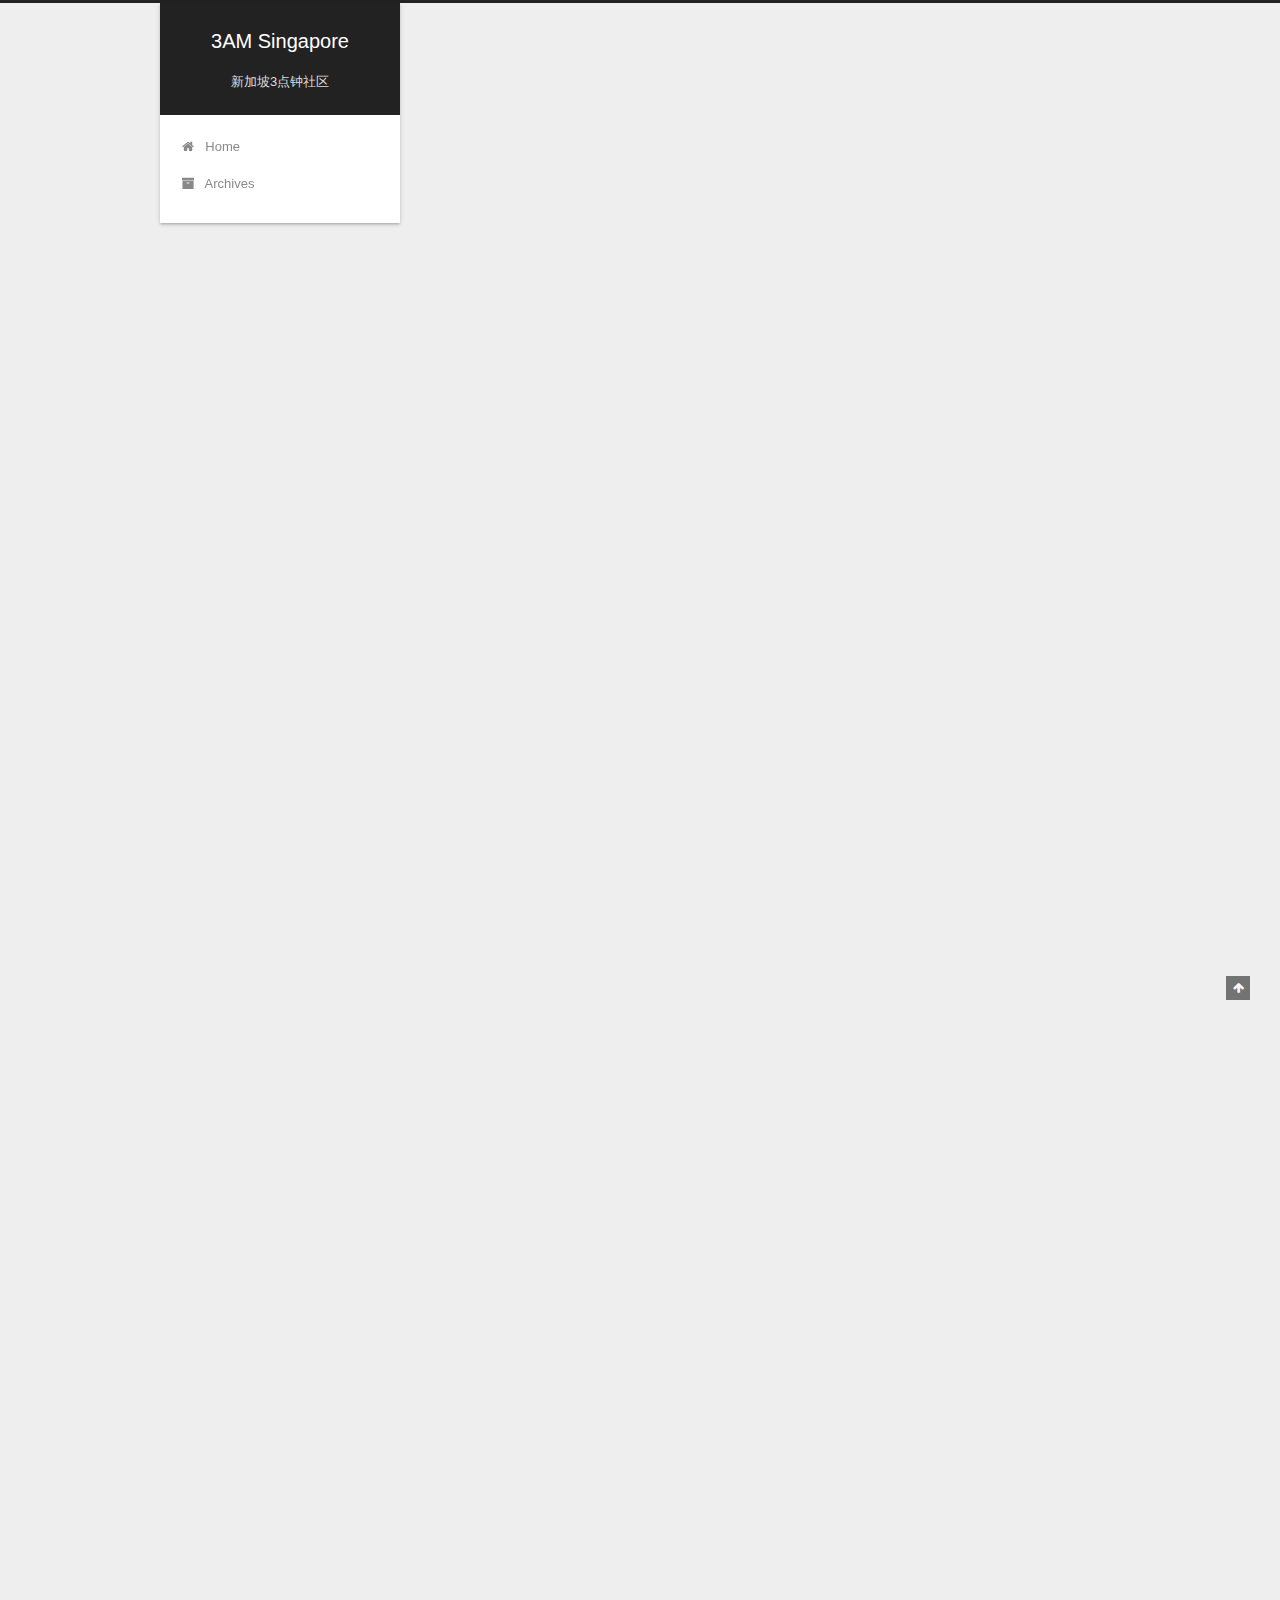
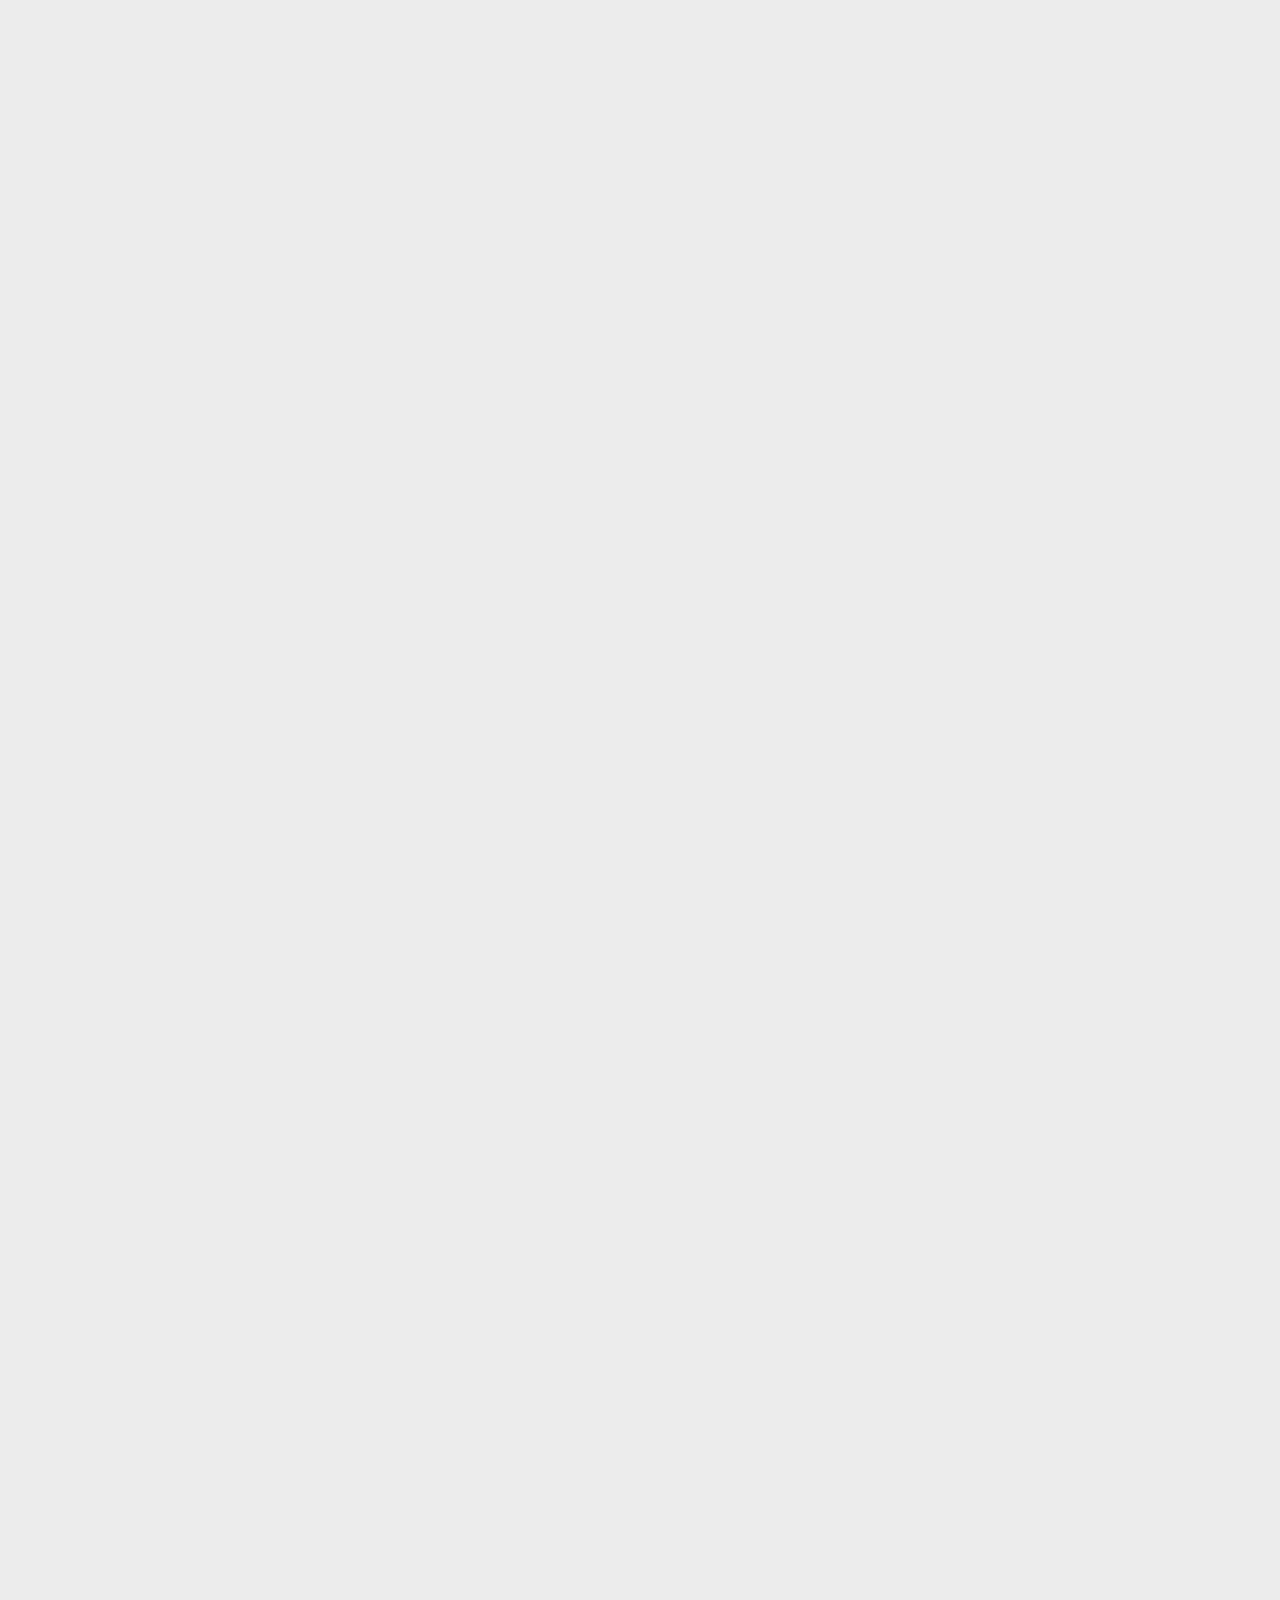
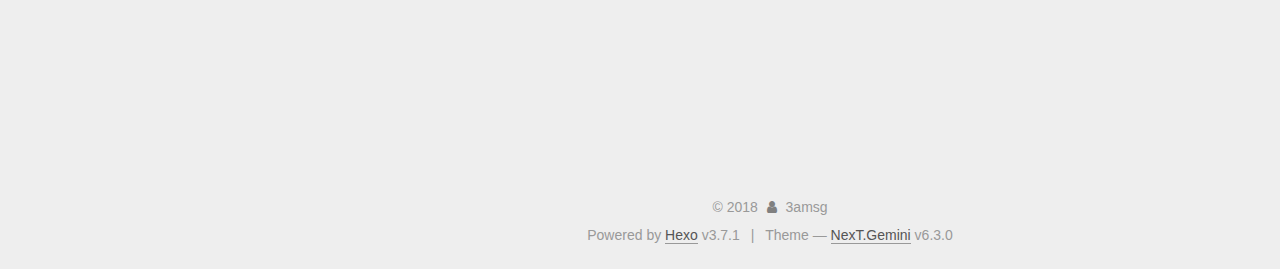
<file: 2018/06/11/6月9日分享：跨链原子交换/index.html>
<!DOCTYPE html>












  


<html class="theme-next gemini use-motion" lang="Chinese">
<head>
  <meta charset="UTF-8"/>
<meta http-equiv="X-UA-Compatible" content="IE=edge" />
<meta name="viewport" content="width=device-width, initial-scale=1, maximum-scale=2"/>
<meta name="theme-color" content="#222">












<meta http-equiv="Cache-Control" content="no-transform" />
<meta http-equiv="Cache-Control" content="no-siteapp" />






















<link href="/lib/font-awesome/css/font-awesome.min.css?v=4.6.2" rel="stylesheet" type="text/css" />

<link href="/css/main.css?v=6.3.0" rel="stylesheet" type="text/css" />


  <link rel="apple-touch-icon" sizes="180x180" href="/images/apple-touch-icon-next.png?v=6.3.0">


  <link rel="icon" type="image/png" sizes="32x32" href="/images/favicon-32x32-next.png?v=6.3.0">


  <link rel="icon" type="image/png" sizes="16x16" href="/images/favicon-16x16-next.png?v=6.3.0">


  <link rel="mask-icon" href="/images/logo.svg?v=6.3.0" color="#222">









<script type="text/javascript" id="hexo.configurations">
  var NexT = window.NexT || {};
  var CONFIG = {
    root: '/',
    scheme: 'Gemini',
    version: '6.3.0',
    sidebar: {"position":"left","display":"post","offset":12,"b2t":false,"scrollpercent":false,"onmobile":false},
    fancybox: false,
    fastclick: false,
    lazyload: false,
    tabs: true,
    motion: {"enable":true,"async":false,"transition":{"post_block":"fadeIn","post_header":"slideDownIn","post_body":"slideDownIn","coll_header":"slideLeftIn","sidebar":"slideUpIn"}},
    algolia: {
      applicationID: '',
      apiKey: '',
      indexName: '',
      hits: {"per_page":10},
      labels: {"input_placeholder":"Search for Posts","hits_empty":"We didn't find any results for the search: ${query}","hits_stats":"${hits} results found in ${time} ms"}
    }
  };
</script>


  




  <meta name="description" content="Cross chain atomic swap 分享者：李仕炜 定义 跨链：不同公链之间的token 原子：不可分割 交换：由智能合约来完成的交换。  原子交换基本的基本构成是：HTLC（Hashed Timelock Contracts）。它有两种类型  Hashlock：给你一个哈希值，当你给出它的原像时，你就可以花这笔钱 Timelock：在某个时间点之前，你不能花这笔钱。只有这个时间点之后">
<meta name="keywords" content="blockchain">
<meta property="og:type" content="article">
<meta property="og:title" content="6月9日分享：跨链原子交换">
<meta property="og:url" content="http://3amsg.github.io/2018/06/11/6月9日分享：跨链原子交换/index.html">
<meta property="og:site_name" content="3AM Singapore">
<meta property="og:description" content="Cross chain atomic swap 分享者：李仕炜 定义 跨链：不同公链之间的token 原子：不可分割 交换：由智能合约来完成的交换。  原子交换基本的基本构成是：HTLC（Hashed Timelock Contracts）。它有两种类型  Hashlock：给你一个哈希值，当你给出它的原像时，你就可以花这笔钱 Timelock：在某个时间点之前，你不能花这笔钱。只有这个时间点之后">
<meta property="og:locale" content="Chinese">
<meta property="og:image" content="http://3amsg.github.io/images/atomic-swap-steps.png">
<meta property="og:updated_time" content="2018-06-24T09:13:11.889Z">
<meta name="twitter:card" content="summary">
<meta name="twitter:title" content="6月9日分享：跨链原子交换">
<meta name="twitter:description" content="Cross chain atomic swap 分享者：李仕炜 定义 跨链：不同公链之间的token 原子：不可分割 交换：由智能合约来完成的交换。  原子交换基本的基本构成是：HTLC（Hashed Timelock Contracts）。它有两种类型  Hashlock：给你一个哈希值，当你给出它的原像时，你就可以花这笔钱 Timelock：在某个时间点之前，你不能花这笔钱。只有这个时间点之后">
<meta name="twitter:image" content="http://3amsg.github.io/images/atomic-swap-steps.png">






  <link rel="canonical" href="http://3amsg.github.io/2018/06/11/6月9日分享：跨链原子交换/"/>



<script type="text/javascript" id="page.configurations">
  CONFIG.page = {
    sidebar: "",
  };
</script>

  <title>6月9日分享：跨链原子交换 | 3AM Singapore</title>
  









  <noscript>
  <style type="text/css">
    .use-motion .motion-element,
    .use-motion .brand,
    .use-motion .menu-item,
    .sidebar-inner,
    .use-motion .post-block,
    .use-motion .pagination,
    .use-motion .comments,
    .use-motion .post-header,
    .use-motion .post-body,
    .use-motion .collection-title { opacity: initial; }

    .use-motion .logo,
    .use-motion .site-title,
    .use-motion .site-subtitle {
      opacity: initial;
      top: initial;
    }

    .use-motion {
      .logo-line-before i { left: initial; }
      .logo-line-after i { right: initial; }
    }
  </style>
</noscript>

</head>

<body itemscope itemtype="http://schema.org/WebPage" lang="Chinese">

  
  
    
  

  <div class="container sidebar-position-left page-post-detail">
    <div class="headband"></div>

    <header id="header" class="header" itemscope itemtype="http://schema.org/WPHeader">
      <div class="header-inner"><div class="site-brand-wrapper">
  <div class="site-meta ">
    

    <div class="custom-logo-site-title">
      <a href="/" class="brand" rel="start">
        <span class="logo-line-before"><i></i></span>
        <span class="site-title">3AM Singapore</span>
        <span class="logo-line-after"><i></i></span>
      </a>
    </div>
    
      
        <p class="site-subtitle">新加坡3点钟社区</p>
      
    
  </div>

  <div class="site-nav-toggle">
    <button aria-label="Toggle navigation bar">
      <span class="btn-bar"></span>
      <span class="btn-bar"></span>
      <span class="btn-bar"></span>
    </button>
  </div>
</div>



<nav class="site-nav">
  
    <ul id="menu" class="menu">
      
        
        
        
          
          <li class="menu-item menu-item-home">
    <a href="/" rel="section">
      <i class="menu-item-icon fa fa-fw fa-home"></i> <br />Home</a>
  </li>
        
        
        
          
          <li class="menu-item menu-item-archives">
    <a href="/archives/" rel="section">
      <i class="menu-item-icon fa fa-fw fa-archive"></i> <br />Archives</a>
  </li>

      
      
    </ul>
  

  

  
</nav>



  



</div>
    </header>

    


    <main id="main" class="main">
      <div class="main-inner">
        <div class="content-wrap">
          
            

          
          <div id="content" class="content">
            

  <div id="posts" class="posts-expand">
    

  

  
  
  

  

  <article class="post post-type-normal" itemscope itemtype="http://schema.org/Article">
  
  
  
  <div class="post-block">
    <link itemprop="mainEntityOfPage" href="http://3amsg.github.io/2018/06/11/6月9日分享：跨链原子交换/">

    <span hidden itemprop="author" itemscope itemtype="http://schema.org/Person">
      <meta itemprop="name" content="3amsg">
      <meta itemprop="description" content="3点钟新加坡社区博客">
      <meta itemprop="image" content="/images/avatar.gif">
    </span>

    <span hidden itemprop="publisher" itemscope itemtype="http://schema.org/Organization">
      <meta itemprop="name" content="3AM Singapore">
    </span>

    
      <header class="post-header">

        
        
          <h1 class="post-title" itemprop="name headline">6月9日分享：跨链原子交换
              
            
          </h1>
        

        <div class="post-meta">
          <span class="post-time">

            
            
            

            
              <span class="post-meta-item-icon">
                <i class="fa fa-calendar-o"></i>
              </span>
              
                <span class="post-meta-item-text">Posted on</span>
              

              
                
              

              <time title="Created: 2018-06-11 20:48:41" itemprop="dateCreated datePublished" datetime="2018-06-11T20:48:41+08:00">2018-06-11</time>
            

            
              

              
                
                <span class="post-meta-divider">|</span>
                

                <span class="post-meta-item-icon">
                  <i class="fa fa-calendar-check-o"></i>
                </span>
                
                  <span class="post-meta-item-text">Edited on</span>
                
                <time title="Modified: 2018-06-24 17:13:11" itemprop="dateModified" datetime="2018-06-24T17:13:11+08:00">2018-06-24</time>
              
            
          </span>

          

          
            
              <span class="post-comments-count">
                <span class="post-meta-divider">|</span>
                <span class="post-meta-item-icon">
                  <i class="fa fa-comment-o"></i>
                </span>
                <a href="/2018/06/11/6月9日分享：跨链原子交换/#comments" itemprop="discussionUrl">
                
                  <span class="post-comments-count disqus-comment-count"
                        data-disqus-identifier="2018/06/11/6月9日分享：跨链原子交换/" itemprop="commentCount"></span>
                </a>
              </span>
            
          

          
          

          

          

          

        </div>
      </header>
    

    
    
    
    <div class="post-body" itemprop="articleBody">

      
      

      
        <p>Cross chain atomic swap</p>
<p>分享者：李仕炜</p>
<h1 id="定义"><a href="#定义" class="headerlink" title="定义"></a>定义</h1><ul>
<li>跨链：不同公链之间的token</li>
<li>原子：不可分割</li>
<li>交换：由智能合约来完成的交换。</li>
</ul>
<p>原子交换基本的基本构成是：HTLC（Hashed Timelock Contracts）。它有两种类型</p>
<ol>
<li>Hashlock：给你一个哈希值，当你给出它的原像时，你就可以花这笔钱</li>
<li>Timelock：在某个时间点之前，你不能花这笔钱。只有这个时间点之后才能花。</li>
</ol>
<p>主要应用场景是雷点网络，闪电网络。商业应用场景目前还没有落地。</p>
<p>实际今天的跨链交换，多数是手动实现的，原因是主流的中心化交易所已足够满足多数炒币需求。</p>
<h1 id="技术实现"><a href="#技术实现" class="headerlink" title="技术实现"></a>技术实现</h1><p>Alice和Bob的例子。假设Alice用0.1个比特币BTC换取Bob的2个以太坊ETH。</p>
<pre><code>Alice跟Bob说：如果你知道我的密码x，那我手里的BTC就是你的。
Alice同时还说：如果48小时内交易未完成，我将取回我的BTC。
</code></pre><p>但是因为Bob无法猜出Alice的密码x，所以Bob这么做：</p>
<pre><code>Bob说：如果Alice愿意把x写在纸上，那Bob手里的ETH就归Alice所有。
Bob还说：如果24小时之内交易未完成，我将取回我的ETH。
</code></pre><p>那么第三步：</p>
<pre><code>Alice写出x值，拿走Bob的ETH。
Bob在以太坊网络里看到了x值，然后从比特币网络中取出了Alice的BTC。
跨链交换结束。
</code></pre><p>每个transaction需要等上一个transaction完全上链之后，才能继续进行。</p>
<h1 id="细节"><a href="#细节" class="headerlink" title="细节"></a>细节</h1><p><img src="/images/atomic-swap-steps.png" alt=""></p>
<h2 id="transaction的gas-fee谁来pay？"><a href="#transaction的gas-fee谁来pay？" class="headerlink" title="transaction的gas fee谁来pay？"></a>transaction的gas fee谁来pay？</h2><p>Alice和Bob需要在各自的链上提交2个transaction，fee自己负责或商量决定。</p>
<h2 id="不同链用不同Hash（）function怎么办？"><a href="#不同链用不同Hash（）function怎么办？" class="headerlink" title="不同链用不同Hash（）function怎么办？"></a>不同链用不同Hash（）function怎么办？</h2><p>需使用两个链都支持的哈希算法，如SHA-256。</p>
<h2 id="有没有可能Alice拿到所有币？"><a href="#有没有可能Alice拿到所有币？" class="headerlink" title="有没有可能Alice拿到所有币？"></a>有没有可能Alice拿到所有币？</h2><p>有可能。</p>
<p>假设alice在claim币之后，全球大断网，或者bob忘记去claim他应得的币，有可能alice拿到所有的币。</p>
<h2 id="有没有可能Bob拿到所有币？"><a href="#有没有可能Bob拿到所有币？" class="headerlink" title="有没有可能Bob拿到所有币？"></a>有没有可能Bob拿到所有币？</h2><p>有可能。</p>
<p>Bob劫持Alice发出的claim以太坊的transaction，使其无法上链。并用这个transaction中的x值claim Alice的比特币。</p>
<h1 id="Q-amp-A"><a href="#Q-amp-A" class="headerlink" title="Q&amp;A"></a>Q&amp;A</h1><h2 id="以太坊的智能合约支持timer吗？"><a href="#以太坊的智能合约支持timer吗？" class="headerlink" title="以太坊的智能合约支持timer吗？"></a>以太坊的智能合约支持timer吗？</h2><p>原生以太坊不支持。需要第三方来trigger一个transaction。</p>
<p>目前市面上有一些智能合约timer解决方案。</p>
<h2 id="为什么Alice在1-amp-2之间，需要72小时才能拿到refund？"><a href="#为什么Alice在1-amp-2之间，需要72小时才能拿到refund？" class="headerlink" title="为什么Alice在1&amp;2之间，需要72小时才能拿到refund？"></a>为什么Alice在1&amp;2之间，需要72小时才能拿到refund？</h2><p>笔者也不太懂，明白的大佬请给我留言。</p>
<p>（实际上，上述对于refund过程的描述不太准确）</p>
<h2 id="跨链原子交换目前的应用场景？"><a href="#跨链原子交换目前的应用场景？" class="headerlink" title="跨链原子交换目前的应用场景？"></a>跨链原子交换目前的应用场景？</h2><p>支持闪电网络，雷电网络的multihop支付通道。</p>
<p>分布式交易所。</p>
<h2 id="如果只依赖闪电网络是不是失去了区块链的可靠性？"><a href="#如果只依赖闪电网络是不是失去了区块链的可靠性？" class="headerlink" title="如果只依赖闪电网络是不是失去了区块链的可靠性？"></a>如果只依赖闪电网络是不是失去了区块链的可靠性？</h2><p>闪电网络是trustless的，智能合约比较容易实现。</p>
<p>而商业逻辑实际并不只局限于这些应用中。</p>
<h2 id="今天跨链交换应用落地最大的门槛是什么？"><a href="#今天跨链交换应用落地最大的门槛是什么？" class="headerlink" title="今天跨链交换应用落地最大的门槛是什么？"></a>今天跨链交换应用落地最大的门槛是什么？</h2><p>商业逻辑和技术方案是分开的。</p>
<p>另外，跨链交易存在上述攻击风险。详情参见：<a href="https://zhuanlan.zhihu.com/p/31689532" target="_blank" rel="noopener">https://zhuanlan.zhihu.com/p/31689532</a></p>
<h2 id="介绍一下分布式交易所"><a href="#介绍一下分布式交易所" class="headerlink" title="介绍一下分布式交易所"></a>介绍一下分布式交易所</h2><p>可以了解一下：</p>
<ol>
<li>0x解决方案</li>
<li>新加坡的kyber</li>
</ol>

      
    </div>

    

    
    
    

    

    

    

    <footer class="post-footer">
      

      
      
      

      
        <div class="post-nav">
          <div class="post-nav-next post-nav-item">
            
          </div>

          <span class="post-nav-divider"></span>

          <div class="post-nav-prev post-nav-item">
            
              <a href="/2018/06/17/6月17日分享：拜占庭将军问题/" rel="prev" title="6月17日分享：拜占庭将军问题">
                6月17日分享：拜占庭将军问题 <i class="fa fa-chevron-right"></i>
              </a>
            
          </div>
        </div>
      

      
      
    </footer>
  </div>
  
  
  
  </article>



    <div class="post-spread">
      
    </div>
  </div>


          </div>
          

  
    <div class="comments" id="comments">
      <div id="disqus_thread">
        <noscript>
          Please enable JavaScript to view the
          <a href="https://disqus.com/?ref_noscript">comments powered by Disqus.</a>
        </noscript>
      </div>
    </div>

  



        </div>
        
          
  
  <div class="sidebar-toggle">
    <div class="sidebar-toggle-line-wrap">
      <span class="sidebar-toggle-line sidebar-toggle-line-first"></span>
      <span class="sidebar-toggle-line sidebar-toggle-line-middle"></span>
      <span class="sidebar-toggle-line sidebar-toggle-line-last"></span>
    </div>
  </div>

  <aside id="sidebar" class="sidebar">
    
    <div class="sidebar-inner">

      

      
        <ul class="sidebar-nav motion-element">
          <li class="sidebar-nav-toc sidebar-nav-active" data-target="post-toc-wrap">
            Table of Contents
          </li>
          <li class="sidebar-nav-overview" data-target="site-overview-wrap">
            Overview
          </li>
        </ul>
      

      <section class="site-overview-wrap sidebar-panel">
        <div class="site-overview">
          <div class="site-author motion-element" itemprop="author" itemscope itemtype="http://schema.org/Person">
            
              <p class="site-author-name" itemprop="name">3amsg</p>
              <p class="site-description motion-element" itemprop="description">3点钟新加坡社区博客</p>
          </div>

          
            <nav class="site-state motion-element">
              
                <div class="site-state-item site-state-posts">
                
                  <a href="/archives/">
                
                    <span class="site-state-item-count">5</span>
                    <span class="site-state-item-name">posts</span>
                  </a>
                </div>
              

              

              
            </nav>
          

          

          

          
          

          
          

          
            
          
          

        </div>
      </section>

      
      <!--noindex-->
        <section class="post-toc-wrap motion-element sidebar-panel sidebar-panel-active">
          <div class="post-toc">

            
              
            

            
              <div class="post-toc-content"><ol class="nav"><li class="nav-item nav-level-1"><a class="nav-link" href="#定义"><span class="nav-number">1.</span> <span class="nav-text">定义</span></a></li><li class="nav-item nav-level-1"><a class="nav-link" href="#技术实现"><span class="nav-number">2.</span> <span class="nav-text">技术实现</span></a></li><li class="nav-item nav-level-1"><a class="nav-link" href="#细节"><span class="nav-number">3.</span> <span class="nav-text">细节</span></a><ol class="nav-child"><li class="nav-item nav-level-2"><a class="nav-link" href="#transaction的gas-fee谁来pay？"><span class="nav-number">3.1.</span> <span class="nav-text">transaction的gas fee谁来pay？</span></a></li><li class="nav-item nav-level-2"><a class="nav-link" href="#不同链用不同Hash（）function怎么办？"><span class="nav-number">3.2.</span> <span class="nav-text">不同链用不同Hash（）function怎么办？</span></a></li><li class="nav-item nav-level-2"><a class="nav-link" href="#有没有可能Alice拿到所有币？"><span class="nav-number">3.3.</span> <span class="nav-text">有没有可能Alice拿到所有币？</span></a></li><li class="nav-item nav-level-2"><a class="nav-link" href="#有没有可能Bob拿到所有币？"><span class="nav-number">3.4.</span> <span class="nav-text">有没有可能Bob拿到所有币？</span></a></li></ol></li><li class="nav-item nav-level-1"><a class="nav-link" href="#Q-amp-A"><span class="nav-number">4.</span> <span class="nav-text">Q&amp;A</span></a><ol class="nav-child"><li class="nav-item nav-level-2"><a class="nav-link" href="#以太坊的智能合约支持timer吗？"><span class="nav-number">4.1.</span> <span class="nav-text">以太坊的智能合约支持timer吗？</span></a></li><li class="nav-item nav-level-2"><a class="nav-link" href="#为什么Alice在1-amp-2之间，需要72小时才能拿到refund？"><span class="nav-number">4.2.</span> <span class="nav-text">为什么Alice在1&amp;2之间，需要72小时才能拿到refund？</span></a></li><li class="nav-item nav-level-2"><a class="nav-link" href="#跨链原子交换目前的应用场景？"><span class="nav-number">4.3.</span> <span class="nav-text">跨链原子交换目前的应用场景？</span></a></li><li class="nav-item nav-level-2"><a class="nav-link" href="#如果只依赖闪电网络是不是失去了区块链的可靠性？"><span class="nav-number">4.4.</span> <span class="nav-text">如果只依赖闪电网络是不是失去了区块链的可靠性？</span></a></li><li class="nav-item nav-level-2"><a class="nav-link" href="#今天跨链交换应用落地最大的门槛是什么？"><span class="nav-number">4.5.</span> <span class="nav-text">今天跨链交换应用落地最大的门槛是什么？</span></a></li><li class="nav-item nav-level-2"><a class="nav-link" href="#介绍一下分布式交易所"><span class="nav-number">4.6.</span> <span class="nav-text">介绍一下分布式交易所</span></a></li></ol></li></ol></div>
            

          </div>
        </section>
      <!--/noindex-->
      

      

    </div>
  </aside>


        
      </div>
    </main>

    <footer id="footer" class="footer">
      <div class="footer-inner">
        <div class="copyright">&copy; <span itemprop="copyrightYear">2018</span>
  <span class="with-love" id="animate">
    <i class="fa fa-user"></i>
  </span>
  <span class="author" itemprop="copyrightHolder">3amsg</span>

  

  
</div>




  <div class="powered-by">Powered by <a class="theme-link" target="_blank" href="https://hexo.io">Hexo</a> v3.7.1</div>



  <span class="post-meta-divider">|</span>



  <div class="theme-info">Theme &mdash; <a class="theme-link" target="_blank" href="https://theme-next.org">NexT.Gemini</a> v6.3.0</div>




        








        
      </div>
    </footer>

    
      <div class="back-to-top">
        <i class="fa fa-arrow-up"></i>
        
      </div>
    

    

  </div>

  

<script type="text/javascript">
  if (Object.prototype.toString.call(window.Promise) !== '[object Function]') {
    window.Promise = null;
  }
</script>


























  
  
    <script type="text/javascript" src="/lib/jquery/index.js?v=2.1.3"></script>
  

  
  
    <script type="text/javascript" src="/lib/velocity/velocity.min.js?v=1.2.1"></script>
  

  
  
    <script type="text/javascript" src="/lib/velocity/velocity.ui.min.js?v=1.2.1"></script>
  


  


  <script type="text/javascript" src="/js/src/utils.js?v=6.3.0"></script>

  <script type="text/javascript" src="/js/src/motion.js?v=6.3.0"></script>



  
  


  <script type="text/javascript" src="/js/src/affix.js?v=6.3.0"></script>

  <script type="text/javascript" src="/js/src/schemes/pisces.js?v=6.3.0"></script>



  
  <script type="text/javascript" src="/js/src/scrollspy.js?v=6.3.0"></script>
<script type="text/javascript" src="/js/src/post-details.js?v=6.3.0"></script>



  


  <script type="text/javascript" src="/js/src/bootstrap.js?v=6.3.0"></script>



  

  
    <script id="dsq-count-scr" src="https://3amsg.disqus.com/count.js" async></script>
  

  
    <script type="text/javascript">
      var disqus_config = function () {
        this.page.url = 'http://3amsg.github.io/2018/06/11/6月9日分享：跨链原子交换/';
        this.page.identifier = '2018/06/11/6月9日分享：跨链原子交换/';
        this.page.title = '6月9日分享：跨链原子交换';
        };
      function loadComments () {
        var d = document, s = d.createElement('script');
        s.src = 'https://3amsg.disqus.com/embed.js';
        s.setAttribute('data-timestamp', '' + +new Date());
        (d.head || d.body).appendChild(s);
      }
      
        loadComments();
      
    </script>
  
















  





  

  

  

  

  
  

  

  

  

  

  

</body>
</html>
</file>
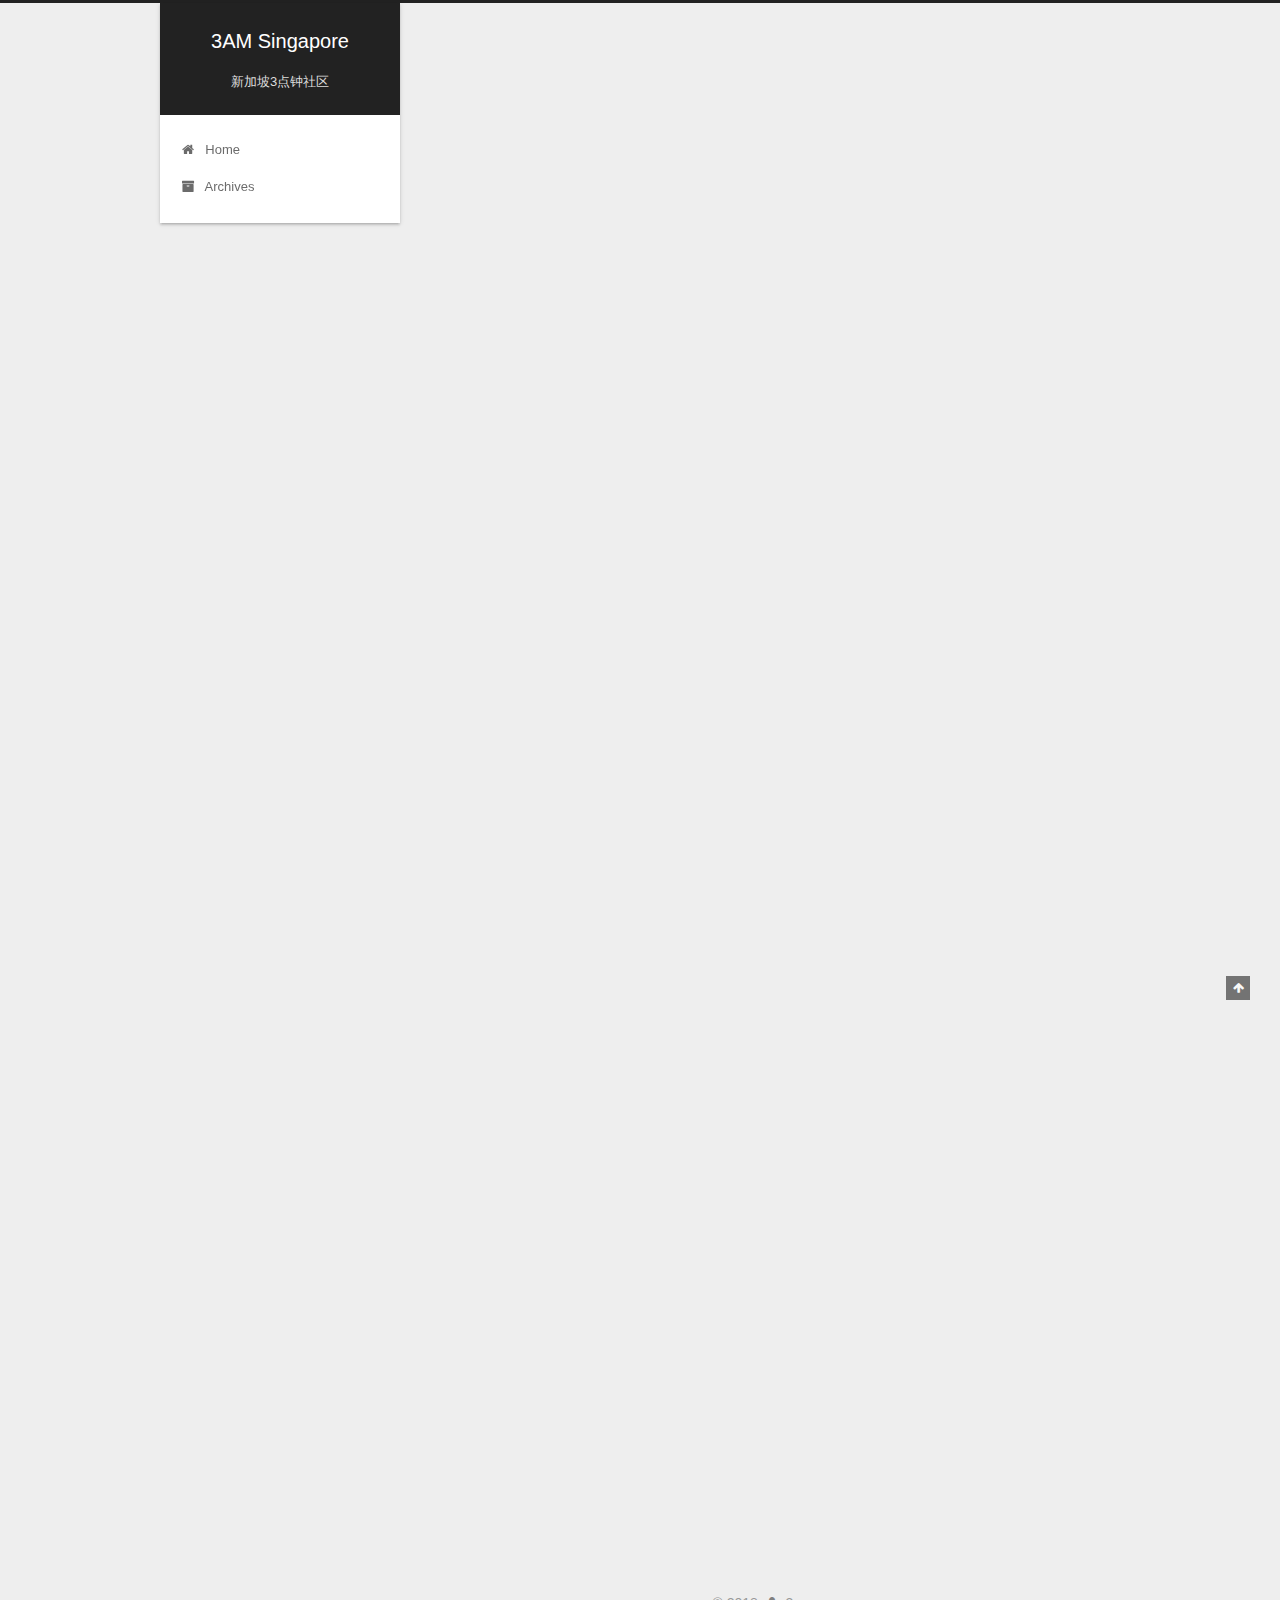
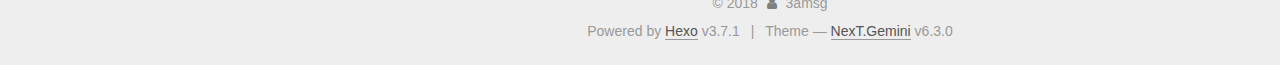
<file: 2018/06/17/6月17日分享：拜占庭将军问题/index.html>
<!DOCTYPE html>












  


<html class="theme-next gemini use-motion" lang="Chinese">
<head>
  <meta charset="UTF-8"/>
<meta http-equiv="X-UA-Compatible" content="IE=edge" />
<meta name="viewport" content="width=device-width, initial-scale=1, maximum-scale=2"/>
<meta name="theme-color" content="#222">












<meta http-equiv="Cache-Control" content="no-transform" />
<meta http-equiv="Cache-Control" content="no-siteapp" />






















<link href="/lib/font-awesome/css/font-awesome.min.css?v=4.6.2" rel="stylesheet" type="text/css" />

<link href="/css/main.css?v=6.3.0" rel="stylesheet" type="text/css" />


  <link rel="apple-touch-icon" sizes="180x180" href="/images/apple-touch-icon-next.png?v=6.3.0">


  <link rel="icon" type="image/png" sizes="32x32" href="/images/favicon-32x32-next.png?v=6.3.0">


  <link rel="icon" type="image/png" sizes="16x16" href="/images/favicon-16x16-next.png?v=6.3.0">


  <link rel="mask-icon" href="/images/logo.svg?v=6.3.0" color="#222">









<script type="text/javascript" id="hexo.configurations">
  var NexT = window.NexT || {};
  var CONFIG = {
    root: '/',
    scheme: 'Gemini',
    version: '6.3.0',
    sidebar: {"position":"left","display":"post","offset":12,"b2t":false,"scrollpercent":false,"onmobile":false},
    fancybox: false,
    fastclick: false,
    lazyload: false,
    tabs: true,
    motion: {"enable":true,"async":false,"transition":{"post_block":"fadeIn","post_header":"slideDownIn","post_body":"slideDownIn","coll_header":"slideLeftIn","sidebar":"slideUpIn"}},
    algolia: {
      applicationID: '',
      apiKey: '',
      indexName: '',
      hits: {"per_page":10},
      labels: {"input_placeholder":"Search for Posts","hits_empty":"We didn't find any results for the search: ${query}","hits_stats":"${hits} results found in ${time} ms"}
    }
  };
</script>


  




  <meta name="description" content="Byzantine Generals’ Problem 分享者：Michael Byzantine Generals’ Problem A group of generals, each commanding a portion of the Byzantine army, encircle a city. These generals wish to formulate a plan for a">
<meta name="keywords" content="blockchain">
<meta property="og:type" content="article">
<meta property="og:title" content="6月17日分享：拜占庭将军问题">
<meta property="og:url" content="http://3amsg.github.io/2018/06/17/6月17日分享：拜占庭将军问题/index.html">
<meta property="og:site_name" content="3AM Singapore">
<meta property="og:description" content="Byzantine Generals’ Problem 分享者：Michael Byzantine Generals’ Problem A group of generals, each commanding a portion of the Byzantine army, encircle a city. These generals wish to formulate a plan for a">
<meta property="og:locale" content="Chinese">
<meta property="og:updated_time" content="2018-06-24T10:10:16.661Z">
<meta name="twitter:card" content="summary">
<meta name="twitter:title" content="6月17日分享：拜占庭将军问题">
<meta name="twitter:description" content="Byzantine Generals’ Problem 分享者：Michael Byzantine Generals’ Problem A group of generals, each commanding a portion of the Byzantine army, encircle a city. These generals wish to formulate a plan for a">






  <link rel="canonical" href="http://3amsg.github.io/2018/06/17/6月17日分享：拜占庭将军问题/"/>



<script type="text/javascript" id="page.configurations">
  CONFIG.page = {
    sidebar: "",
  };
</script>

  <title>6月17日分享：拜占庭将军问题 | 3AM Singapore</title>
  









  <noscript>
  <style type="text/css">
    .use-motion .motion-element,
    .use-motion .brand,
    .use-motion .menu-item,
    .sidebar-inner,
    .use-motion .post-block,
    .use-motion .pagination,
    .use-motion .comments,
    .use-motion .post-header,
    .use-motion .post-body,
    .use-motion .collection-title { opacity: initial; }

    .use-motion .logo,
    .use-motion .site-title,
    .use-motion .site-subtitle {
      opacity: initial;
      top: initial;
    }

    .use-motion {
      .logo-line-before i { left: initial; }
      .logo-line-after i { right: initial; }
    }
  </style>
</noscript>

</head>

<body itemscope itemtype="http://schema.org/WebPage" lang="Chinese">

  
  
    
  

  <div class="container sidebar-position-left page-post-detail">
    <div class="headband"></div>

    <header id="header" class="header" itemscope itemtype="http://schema.org/WPHeader">
      <div class="header-inner"><div class="site-brand-wrapper">
  <div class="site-meta ">
    

    <div class="custom-logo-site-title">
      <a href="/" class="brand" rel="start">
        <span class="logo-line-before"><i></i></span>
        <span class="site-title">3AM Singapore</span>
        <span class="logo-line-after"><i></i></span>
      </a>
    </div>
    
      
        <p class="site-subtitle">新加坡3点钟社区</p>
      
    
  </div>

  <div class="site-nav-toggle">
    <button aria-label="Toggle navigation bar">
      <span class="btn-bar"></span>
      <span class="btn-bar"></span>
      <span class="btn-bar"></span>
    </button>
  </div>
</div>



<nav class="site-nav">
  
    <ul id="menu" class="menu">
      
        
        
        
          
          <li class="menu-item menu-item-home">
    <a href="/" rel="section">
      <i class="menu-item-icon fa fa-fw fa-home"></i> <br />Home</a>
  </li>
        
        
        
          
          <li class="menu-item menu-item-archives">
    <a href="/archives/" rel="section">
      <i class="menu-item-icon fa fa-fw fa-archive"></i> <br />Archives</a>
  </li>

      
      
    </ul>
  

  

  
</nav>



  



</div>
    </header>

    


    <main id="main" class="main">
      <div class="main-inner">
        <div class="content-wrap">
          
            

          
          <div id="content" class="content">
            

  <div id="posts" class="posts-expand">
    

  

  
  
  

  

  <article class="post post-type-normal" itemscope itemtype="http://schema.org/Article">
  
  
  
  <div class="post-block">
    <link itemprop="mainEntityOfPage" href="http://3amsg.github.io/2018/06/17/6月17日分享：拜占庭将军问题/">

    <span hidden itemprop="author" itemscope itemtype="http://schema.org/Person">
      <meta itemprop="name" content="3amsg">
      <meta itemprop="description" content="3点钟新加坡社区博客">
      <meta itemprop="image" content="/images/avatar.gif">
    </span>

    <span hidden itemprop="publisher" itemscope itemtype="http://schema.org/Organization">
      <meta itemprop="name" content="3AM Singapore">
    </span>

    
      <header class="post-header">

        
        
          <h1 class="post-title" itemprop="name headline">6月17日分享：拜占庭将军问题
              
            
          </h1>
        

        <div class="post-meta">
          <span class="post-time">

            
            
            

            
              <span class="post-meta-item-icon">
                <i class="fa fa-calendar-o"></i>
              </span>
              
                <span class="post-meta-item-text">Posted on</span>
              

              
                
              

              <time title="Created: 2018-06-17 20:48:40" itemprop="dateCreated datePublished" datetime="2018-06-17T20:48:40+08:00">2018-06-17</time>
            

            
              

              
                
                <span class="post-meta-divider">|</span>
                

                <span class="post-meta-item-icon">
                  <i class="fa fa-calendar-check-o"></i>
                </span>
                
                  <span class="post-meta-item-text">Edited on</span>
                
                <time title="Modified: 2018-06-24 18:10:16" itemprop="dateModified" datetime="2018-06-24T18:10:16+08:00">2018-06-24</time>
              
            
          </span>

          

          
            
              <span class="post-comments-count">
                <span class="post-meta-divider">|</span>
                <span class="post-meta-item-icon">
                  <i class="fa fa-comment-o"></i>
                </span>
                <a href="/2018/06/17/6月17日分享：拜占庭将军问题/#comments" itemprop="discussionUrl">
                
                  <span class="post-comments-count disqus-comment-count"
                        data-disqus-identifier="2018/06/17/6月17日分享：拜占庭将军问题/" itemprop="commentCount"></span>
                </a>
              </span>
            
          

          
          

          

          

          

        </div>
      </header>
    

    
    
    
    <div class="post-body" itemprop="articleBody">

      
      

      
        <p>Byzantine Generals’ Problem</p>
<p>分享者：Michael</p>
<h1 id="Byzantine-Generals’-Problem"><a href="#Byzantine-Generals’-Problem" class="headerlink" title="Byzantine Generals’ Problem"></a>Byzantine Generals’ Problem</h1><blockquote>
<p><strong>A group of generals</strong>, each commanding a portion of the Byzantine army, encircle a city. These generals wish to formulate a plan for attacking the city. In its simplest form, the generals <strong>must decide only whether to attack or retreat</strong>. Some generals may prefer to attack, while others prefer to retreat. The important thing is that every general agree on a common decision, for a halfhearted attack by a few generals would become a rout, and would be worse than either a coordinated attack or a coordinated retreat. <a href="https://en.wikipedia.org/wiki/Byzantine_fault_tolerance#Byzantine_Generals&#39;_Problem" target="_blank" rel="noopener">Byzantine Generals’ Problem - WIKI</a></p>
</blockquote>
<p>简单讲，就是所有将军需要统一行动，不可以有人攻击，有人撤退。</p>
<p>难点：</p>
<ol>
<li>General cast vote for suboptimal strategy</li>
<li>General cast vote selectively</li>
<li>The messenger may fail to deliver votes</li>
<li>The messenger may forge false votes</li>
</ol>
<h1 id="Byzantine-fault-tolerance"><a href="#Byzantine-fault-tolerance" class="headerlink" title="Byzantine fault tolerance"></a>Byzantine fault tolerance</h1><blockquote>
<p>Byzantine fault tolerance (BFT) is the dependability of a fault-tolerant computer system, particularly distributed computing systems, where components may fail and there is imperfect information on whether a component is failed. <a href="https://en.wikipedia.org/wiki/Byzantine_fault_tolerance" target="_blank" rel="noopener">Byzantine fault tolerance - WIKI</a></p>
</blockquote>
<p>BFT “拜占庭容错” 是一个分布式计算领域的容错技术。</p>
<p>提出者是2013年的图灵讲得主Leslie Lamport。他证明了在消息不可靠信道上传递，达到一致性是不可能的。</p>
<h1 id="解法"><a href="#解法" class="headerlink" title="解法"></a>解法</h1><p>我们做以下假设：</p>
<ol>
<li>一致性：每个忠诚的将军必须收到相同的命令值vi（vi是第i个将军的命令）</li>
<li>正确性：如果第i个将军是忠诚的，那么他发送的命令和每个忠诚将军收到的vi相同。</li>
</ol>
<p>当 n &gt; 3m 时，即叛徒的个数 m 小于将军总数的 n 的 1/3 时，假设通信可靠，可以构造同时满足“一致性”和“正确性”的解决方法.</p>
<h2 id="PBFT"><a href="#PBFT" class="headerlink" title="PBFT"></a>PBFT</h2><p>BFT算法中最典型的是PBFT</p>
<p>Skip</p>

      
    </div>

    

    
    
    

    

    

    

    <footer class="post-footer">
      

      
      
      

      
        <div class="post-nav">
          <div class="post-nav-next post-nav-item">
            
              <a href="/2018/06/11/6月9日分享：跨链原子交换/" rel="next" title="6月9日分享：跨链原子交换">
                <i class="fa fa-chevron-left"></i> 6月9日分享：跨链原子交换
              </a>
            
          </div>

          <span class="post-nav-divider"></span>

          <div class="post-nav-prev post-nav-item">
            
              <a href="/2018/06/17/6月17日分享：瑞波共识机制/" rel="prev" title="6月17日分享：瑞波&恒星共识机制">
                6月17日分享：瑞波&恒星共识机制 <i class="fa fa-chevron-right"></i>
              </a>
            
          </div>
        </div>
      

      
      
    </footer>
  </div>
  
  
  
  </article>



    <div class="post-spread">
      
    </div>
  </div>


          </div>
          

  
    <div class="comments" id="comments">
      <div id="disqus_thread">
        <noscript>
          Please enable JavaScript to view the
          <a href="https://disqus.com/?ref_noscript">comments powered by Disqus.</a>
        </noscript>
      </div>
    </div>

  



        </div>
        
          
  
  <div class="sidebar-toggle">
    <div class="sidebar-toggle-line-wrap">
      <span class="sidebar-toggle-line sidebar-toggle-line-first"></span>
      <span class="sidebar-toggle-line sidebar-toggle-line-middle"></span>
      <span class="sidebar-toggle-line sidebar-toggle-line-last"></span>
    </div>
  </div>

  <aside id="sidebar" class="sidebar">
    
    <div class="sidebar-inner">

      

      
        <ul class="sidebar-nav motion-element">
          <li class="sidebar-nav-toc sidebar-nav-active" data-target="post-toc-wrap">
            Table of Contents
          </li>
          <li class="sidebar-nav-overview" data-target="site-overview-wrap">
            Overview
          </li>
        </ul>
      

      <section class="site-overview-wrap sidebar-panel">
        <div class="site-overview">
          <div class="site-author motion-element" itemprop="author" itemscope itemtype="http://schema.org/Person">
            
              <p class="site-author-name" itemprop="name">3amsg</p>
              <p class="site-description motion-element" itemprop="description">3点钟新加坡社区博客</p>
          </div>

          
            <nav class="site-state motion-element">
              
                <div class="site-state-item site-state-posts">
                
                  <a href="/archives/">
                
                    <span class="site-state-item-count">5</span>
                    <span class="site-state-item-name">posts</span>
                  </a>
                </div>
              

              

              
            </nav>
          

          

          

          
          

          
          

          
            
          
          

        </div>
      </section>

      
      <!--noindex-->
        <section class="post-toc-wrap motion-element sidebar-panel sidebar-panel-active">
          <div class="post-toc">

            
              
            

            
              <div class="post-toc-content"><ol class="nav"><li class="nav-item nav-level-1"><a class="nav-link" href="#Byzantine-Generals’-Problem"><span class="nav-number">1.</span> <span class="nav-text">Byzantine Generals’ Problem</span></a></li><li class="nav-item nav-level-1"><a class="nav-link" href="#Byzantine-fault-tolerance"><span class="nav-number">2.</span> <span class="nav-text">Byzantine fault tolerance</span></a></li><li class="nav-item nav-level-1"><a class="nav-link" href="#解法"><span class="nav-number">3.</span> <span class="nav-text">解法</span></a><ol class="nav-child"><li class="nav-item nav-level-2"><a class="nav-link" href="#PBFT"><span class="nav-number">3.1.</span> <span class="nav-text">PBFT</span></a></li></ol></li></ol></div>
            

          </div>
        </section>
      <!--/noindex-->
      

      

    </div>
  </aside>


        
      </div>
    </main>

    <footer id="footer" class="footer">
      <div class="footer-inner">
        <div class="copyright">&copy; <span itemprop="copyrightYear">2018</span>
  <span class="with-love" id="animate">
    <i class="fa fa-user"></i>
  </span>
  <span class="author" itemprop="copyrightHolder">3amsg</span>

  

  
</div>




  <div class="powered-by">Powered by <a class="theme-link" target="_blank" href="https://hexo.io">Hexo</a> v3.7.1</div>



  <span class="post-meta-divider">|</span>



  <div class="theme-info">Theme &mdash; <a class="theme-link" target="_blank" href="https://theme-next.org">NexT.Gemini</a> v6.3.0</div>




        








        
      </div>
    </footer>

    
      <div class="back-to-top">
        <i class="fa fa-arrow-up"></i>
        
      </div>
    

    

  </div>

  

<script type="text/javascript">
  if (Object.prototype.toString.call(window.Promise) !== '[object Function]') {
    window.Promise = null;
  }
</script>


























  
  
    <script type="text/javascript" src="/lib/jquery/index.js?v=2.1.3"></script>
  

  
  
    <script type="text/javascript" src="/lib/velocity/velocity.min.js?v=1.2.1"></script>
  

  
  
    <script type="text/javascript" src="/lib/velocity/velocity.ui.min.js?v=1.2.1"></script>
  


  


  <script type="text/javascript" src="/js/src/utils.js?v=6.3.0"></script>

  <script type="text/javascript" src="/js/src/motion.js?v=6.3.0"></script>



  
  


  <script type="text/javascript" src="/js/src/affix.js?v=6.3.0"></script>

  <script type="text/javascript" src="/js/src/schemes/pisces.js?v=6.3.0"></script>



  
  <script type="text/javascript" src="/js/src/scrollspy.js?v=6.3.0"></script>
<script type="text/javascript" src="/js/src/post-details.js?v=6.3.0"></script>



  


  <script type="text/javascript" src="/js/src/bootstrap.js?v=6.3.0"></script>



  

  
    <script id="dsq-count-scr" src="https://3amsg.disqus.com/count.js" async></script>
  

  
    <script type="text/javascript">
      var disqus_config = function () {
        this.page.url = 'http://3amsg.github.io/2018/06/17/6月17日分享：拜占庭将军问题/';
        this.page.identifier = '2018/06/17/6月17日分享：拜占庭将军问题/';
        this.page.title = '6月17日分享：拜占庭将军问题';
        };
      function loadComments () {
        var d = document, s = d.createElement('script');
        s.src = 'https://3amsg.disqus.com/embed.js';
        s.setAttribute('data-timestamp', '' + +new Date());
        (d.head || d.body).appendChild(s);
      }
      
        loadComments();
      
    </script>
  
















  





  

  

  

  

  
  

  

  

  

  

  

</body>
</html>
</file>
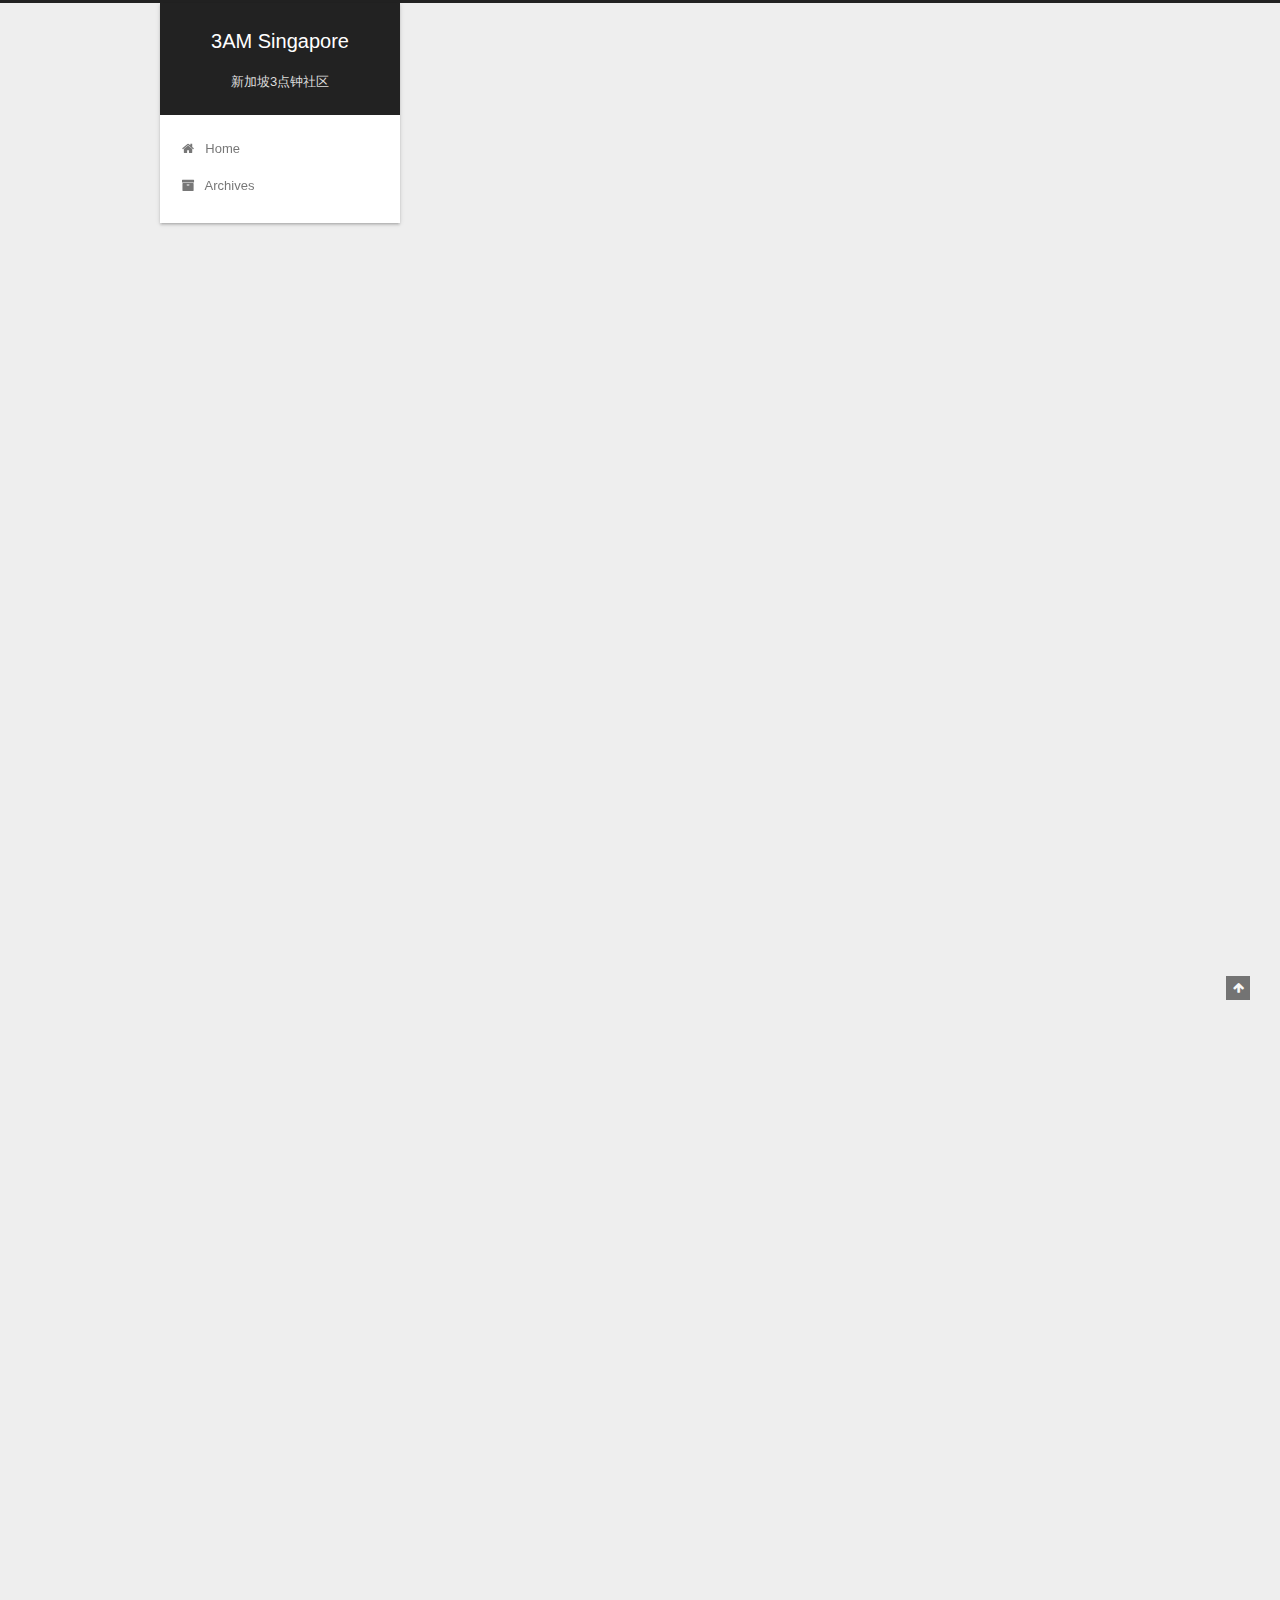
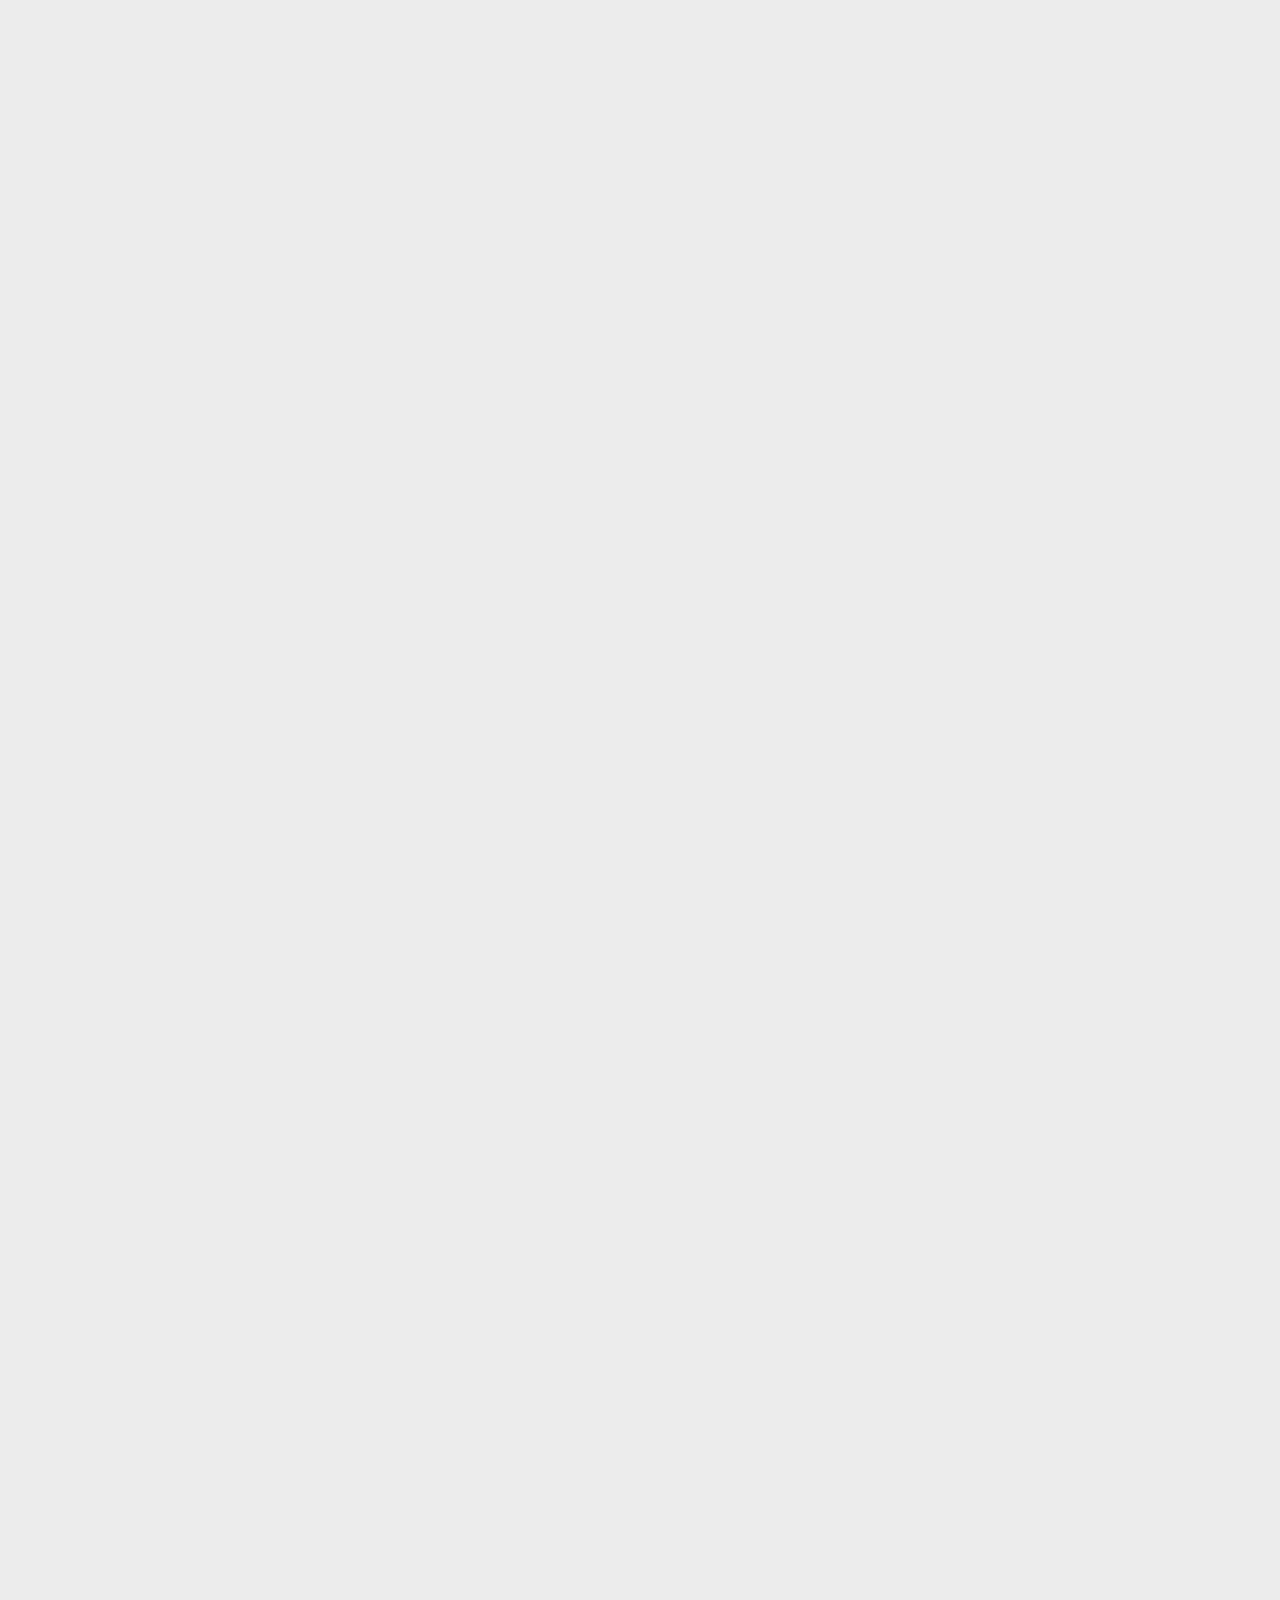
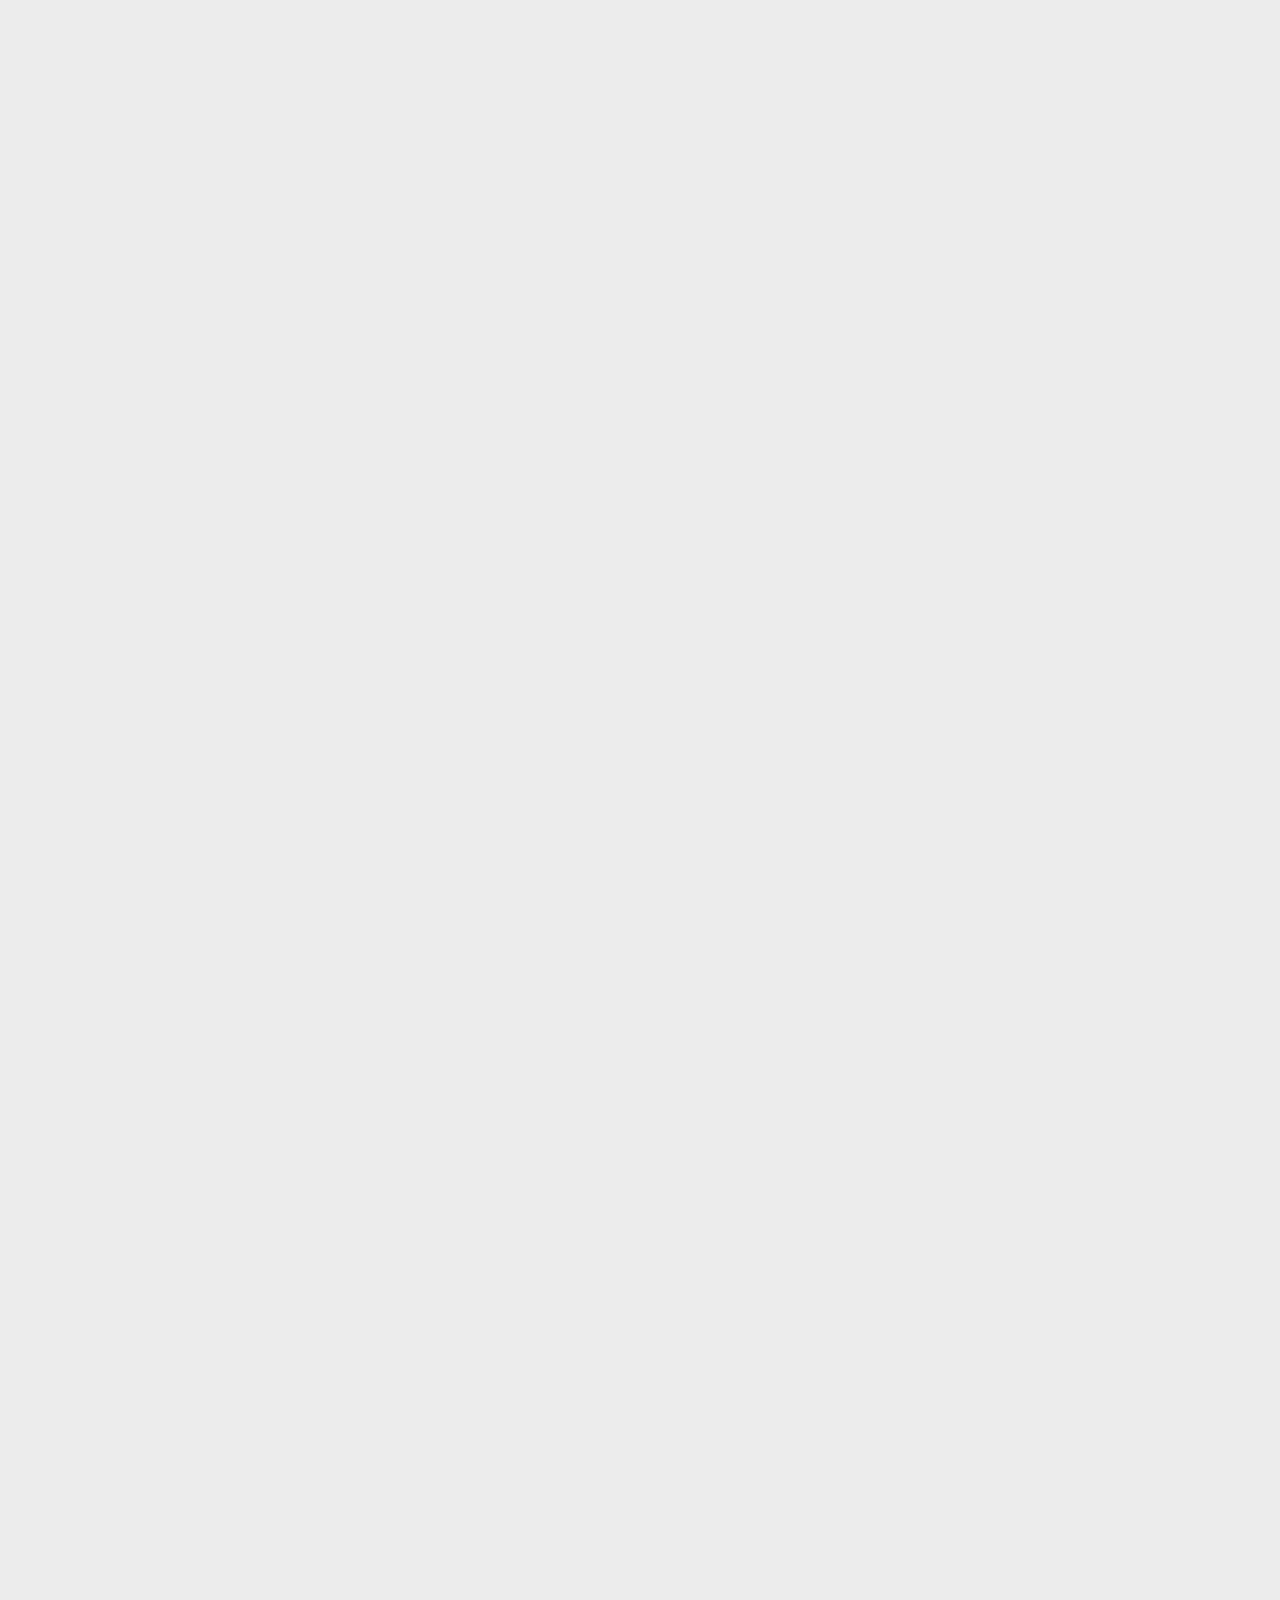
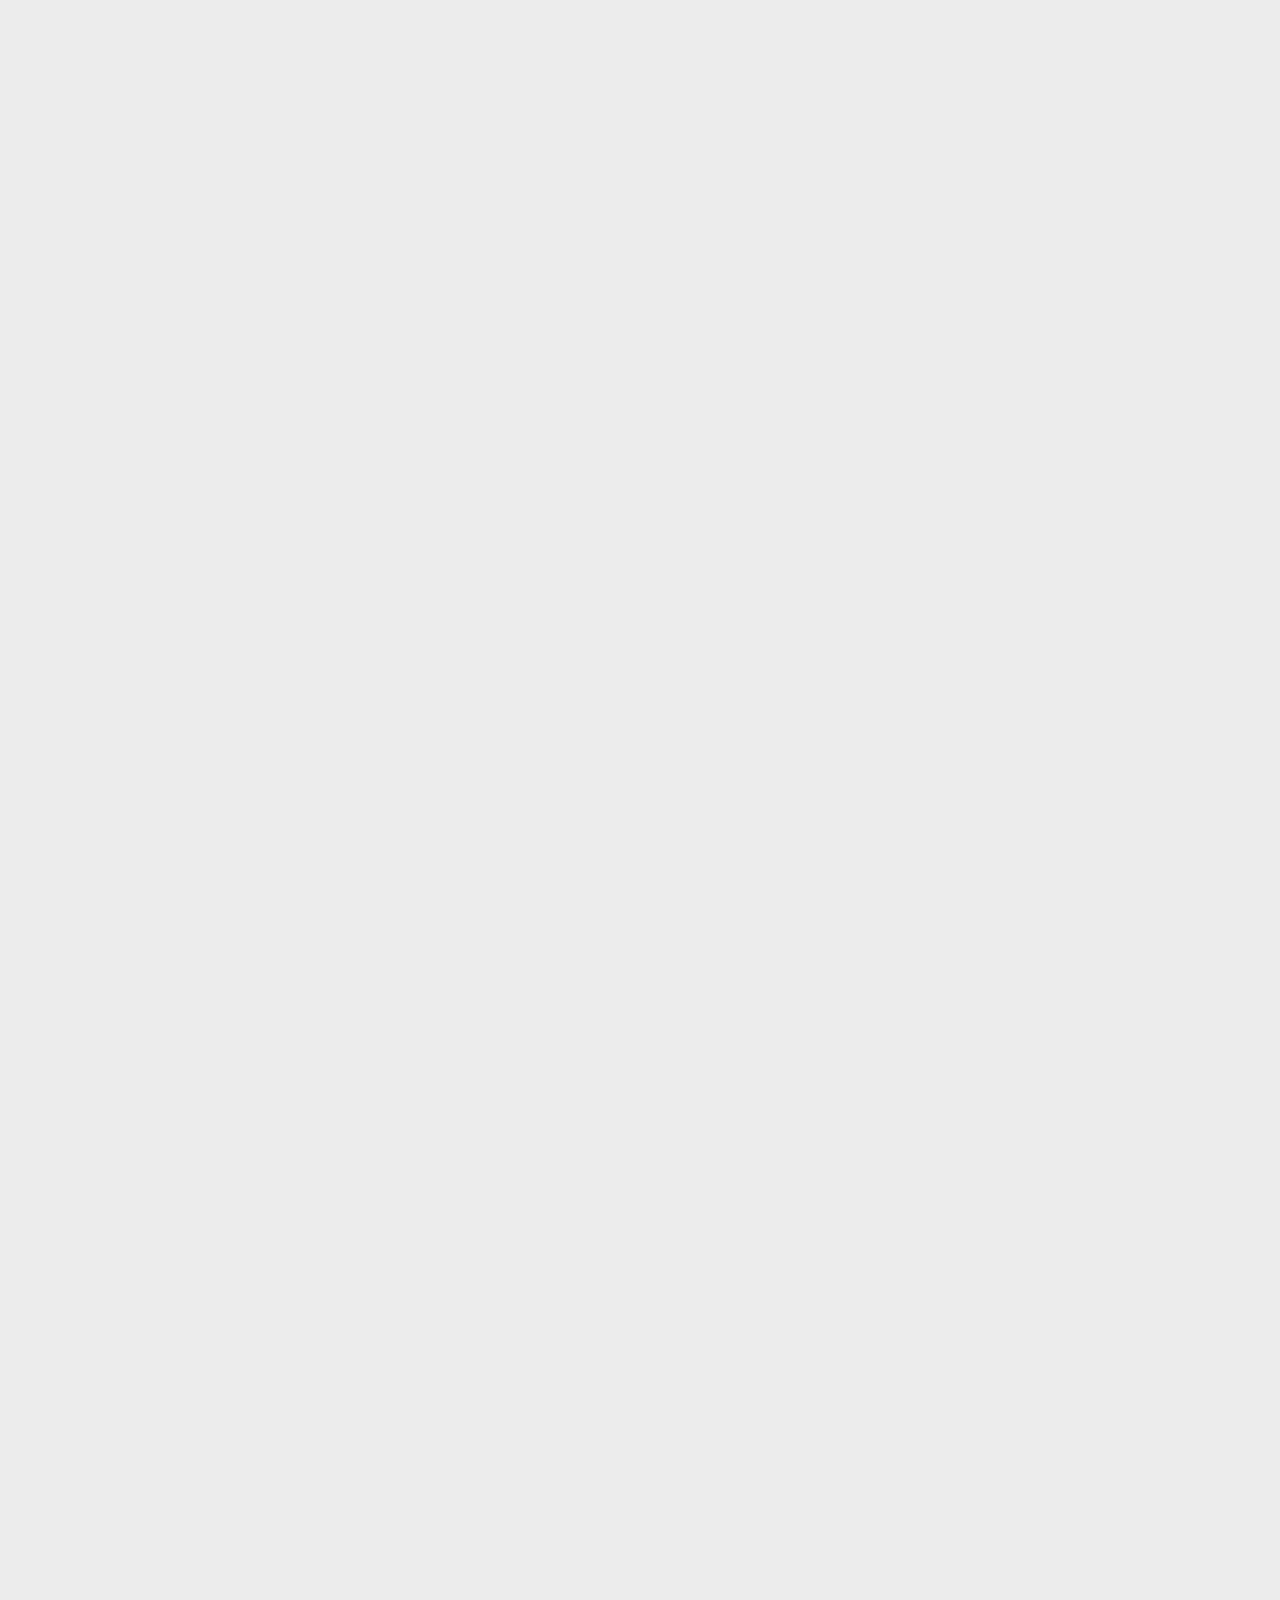
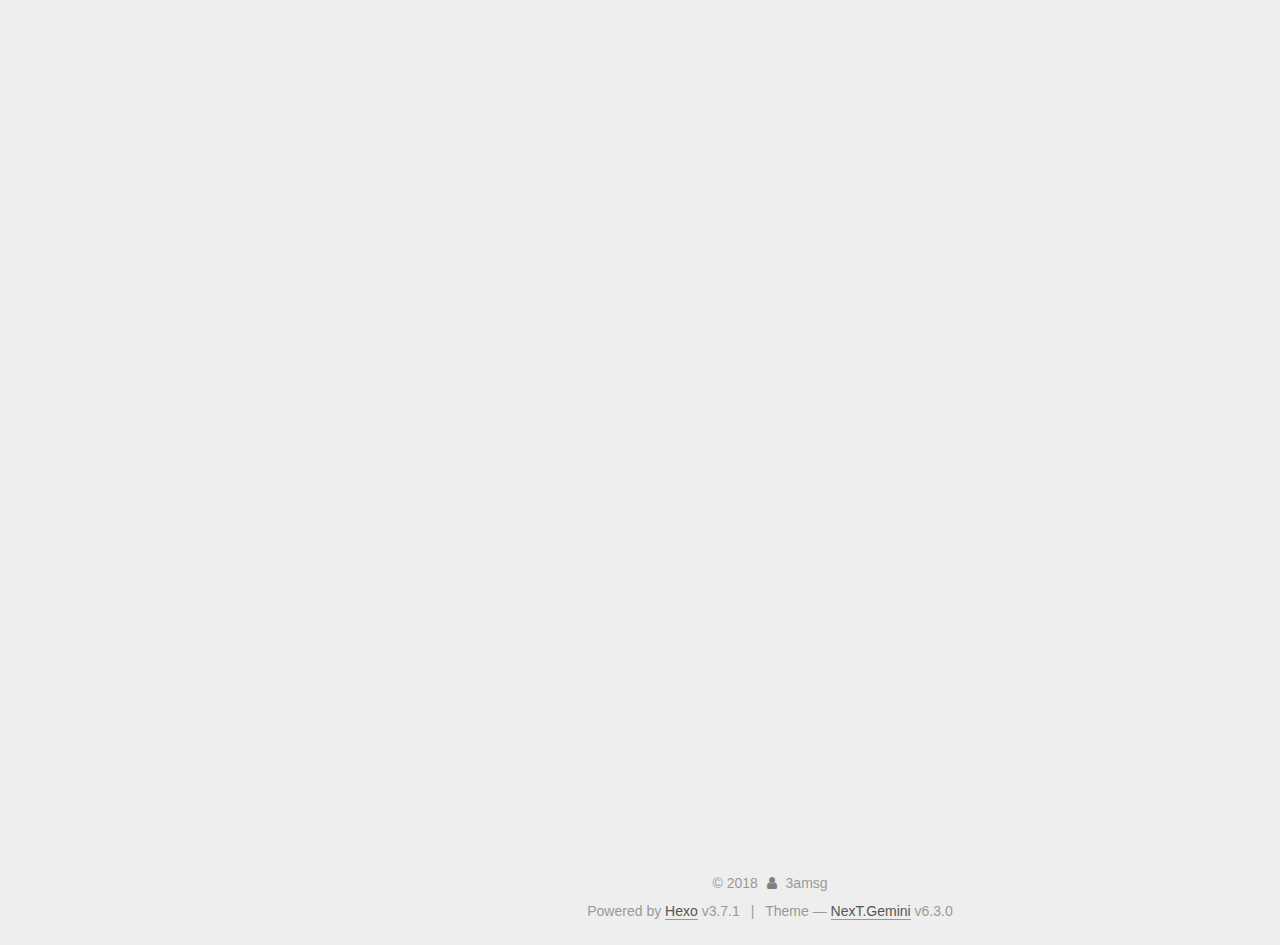
<file: 2018/06/17/6月17日分享：瑞波共识机制/index.html>
<!DOCTYPE html>












  


<html class="theme-next gemini use-motion" lang="Chinese">
<head>
  <meta charset="UTF-8"/>
<meta http-equiv="X-UA-Compatible" content="IE=edge" />
<meta name="viewport" content="width=device-width, initial-scale=1, maximum-scale=2"/>
<meta name="theme-color" content="#222">












<meta http-equiv="Cache-Control" content="no-transform" />
<meta http-equiv="Cache-Control" content="no-siteapp" />






















<link href="/lib/font-awesome/css/font-awesome.min.css?v=4.6.2" rel="stylesheet" type="text/css" />

<link href="/css/main.css?v=6.3.0" rel="stylesheet" type="text/css" />


  <link rel="apple-touch-icon" sizes="180x180" href="/images/apple-touch-icon-next.png?v=6.3.0">


  <link rel="icon" type="image/png" sizes="32x32" href="/images/favicon-32x32-next.png?v=6.3.0">


  <link rel="icon" type="image/png" sizes="16x16" href="/images/favicon-16x16-next.png?v=6.3.0">


  <link rel="mask-icon" href="/images/logo.svg?v=6.3.0" color="#222">









<script type="text/javascript" id="hexo.configurations">
  var NexT = window.NexT || {};
  var CONFIG = {
    root: '/',
    scheme: 'Gemini',
    version: '6.3.0',
    sidebar: {"position":"left","display":"post","offset":12,"b2t":false,"scrollpercent":false,"onmobile":false},
    fancybox: false,
    fastclick: false,
    lazyload: false,
    tabs: true,
    motion: {"enable":true,"async":false,"transition":{"post_block":"fadeIn","post_header":"slideDownIn","post_body":"slideDownIn","coll_header":"slideLeftIn","sidebar":"slideUpIn"}},
    algolia: {
      applicationID: '',
      apiKey: '',
      indexName: '',
      hits: {"per_page":10},
      labels: {"input_placeholder":"Search for Posts","hits_empty":"We didn't find any results for the search: ${query}","hits_stats":"${hits} results found in ${time} ms"}
    }
  };
</script>


  




  <meta name="description" content="The Ripple Protocol Consensus Algorithm&amp;amp;Stellar Consensus Protocol 分享者：Michael Link to Ripple paper - by Ripple Labs Inc, 2014 Link to Stellar paper - by David Mazières, SDF 2015 瑞波共识算法 RPCA解决的三个问">
<meta name="keywords" content="blockchain">
<meta property="og:type" content="article">
<meta property="og:title" content="6月17日分享：瑞波&amp;恒星共识机制">
<meta property="og:url" content="http://3amsg.github.io/2018/06/17/6月17日分享：瑞波共识机制/index.html">
<meta property="og:site_name" content="3AM Singapore">
<meta property="og:description" content="The Ripple Protocol Consensus Algorithm&amp;amp;Stellar Consensus Protocol 分享者：Michael Link to Ripple paper - by Ripple Labs Inc, 2014 Link to Stellar paper - by David Mazières, SDF 2015 瑞波共识算法 RPCA解决的三个问">
<meta property="og:locale" content="Chinese">
<meta property="og:image" content="http://3amsg.github.io/images/ripple%201.png">
<meta property="og:image" content="http://3amsg.github.io/images/ripple%202.png">
<meta property="og:image" content="http://3amsg.github.io/images/ripple%203.png">
<meta property="og:image" content="http://3amsg.github.io/images/ripple%204.png">
<meta property="og:image" content="http://3amsg.github.io/images/stellar%201.png">
<meta property="og:image" content="http://3amsg.github.io/images/stellar%202.png">
<meta property="og:image" content="http://3amsg.github.io/images/stellar%203.png">
<meta property="og:image" content="http://3amsg.github.io/images/stellar%204.png">
<meta property="og:image" content="http://3amsg.github.io/images/stellar%205.png">
<meta property="og:image" content="http://3amsg.github.io/images/stellar%206.png">
<meta property="og:image" content="http://3amsg.github.io/images/stellar%207.png">
<meta property="og:image" content="http://3amsg.github.io/images/stellar%208.png">
<meta property="og:updated_time" content="2018-06-24T10:28:38.236Z">
<meta name="twitter:card" content="summary">
<meta name="twitter:title" content="6月17日分享：瑞波&amp;恒星共识机制">
<meta name="twitter:description" content="The Ripple Protocol Consensus Algorithm&amp;amp;Stellar Consensus Protocol 分享者：Michael Link to Ripple paper - by Ripple Labs Inc, 2014 Link to Stellar paper - by David Mazières, SDF 2015 瑞波共识算法 RPCA解决的三个问">
<meta name="twitter:image" content="http://3amsg.github.io/images/ripple%201.png">






  <link rel="canonical" href="http://3amsg.github.io/2018/06/17/6月17日分享：瑞波共识机制/"/>



<script type="text/javascript" id="page.configurations">
  CONFIG.page = {
    sidebar: "",
  };
</script>

  <title>6月17日分享：瑞波&恒星共识机制 | 3AM Singapore</title>
  









  <noscript>
  <style type="text/css">
    .use-motion .motion-element,
    .use-motion .brand,
    .use-motion .menu-item,
    .sidebar-inner,
    .use-motion .post-block,
    .use-motion .pagination,
    .use-motion .comments,
    .use-motion .post-header,
    .use-motion .post-body,
    .use-motion .collection-title { opacity: initial; }

    .use-motion .logo,
    .use-motion .site-title,
    .use-motion .site-subtitle {
      opacity: initial;
      top: initial;
    }

    .use-motion {
      .logo-line-before i { left: initial; }
      .logo-line-after i { right: initial; }
    }
  </style>
</noscript>

</head>

<body itemscope itemtype="http://schema.org/WebPage" lang="Chinese">

  
  
    
  

  <div class="container sidebar-position-left page-post-detail">
    <div class="headband"></div>

    <header id="header" class="header" itemscope itemtype="http://schema.org/WPHeader">
      <div class="header-inner"><div class="site-brand-wrapper">
  <div class="site-meta ">
    

    <div class="custom-logo-site-title">
      <a href="/" class="brand" rel="start">
        <span class="logo-line-before"><i></i></span>
        <span class="site-title">3AM Singapore</span>
        <span class="logo-line-after"><i></i></span>
      </a>
    </div>
    
      
        <p class="site-subtitle">新加坡3点钟社区</p>
      
    
  </div>

  <div class="site-nav-toggle">
    <button aria-label="Toggle navigation bar">
      <span class="btn-bar"></span>
      <span class="btn-bar"></span>
      <span class="btn-bar"></span>
    </button>
  </div>
</div>



<nav class="site-nav">
  
    <ul id="menu" class="menu">
      
        
        
        
          
          <li class="menu-item menu-item-home">
    <a href="/" rel="section">
      <i class="menu-item-icon fa fa-fw fa-home"></i> <br />Home</a>
  </li>
        
        
        
          
          <li class="menu-item menu-item-archives">
    <a href="/archives/" rel="section">
      <i class="menu-item-icon fa fa-fw fa-archive"></i> <br />Archives</a>
  </li>

      
      
    </ul>
  

  

  
</nav>



  



</div>
    </header>

    


    <main id="main" class="main">
      <div class="main-inner">
        <div class="content-wrap">
          
            

          
          <div id="content" class="content">
            

  <div id="posts" class="posts-expand">
    

  

  
  
  

  

  <article class="post post-type-normal" itemscope itemtype="http://schema.org/Article">
  
  
  
  <div class="post-block">
    <link itemprop="mainEntityOfPage" href="http://3amsg.github.io/2018/06/17/6月17日分享：瑞波共识机制/">

    <span hidden itemprop="author" itemscope itemtype="http://schema.org/Person">
      <meta itemprop="name" content="3amsg">
      <meta itemprop="description" content="3点钟新加坡社区博客">
      <meta itemprop="image" content="/images/avatar.gif">
    </span>

    <span hidden itemprop="publisher" itemscope itemtype="http://schema.org/Organization">
      <meta itemprop="name" content="3AM Singapore">
    </span>

    
      <header class="post-header">

        
        
          <h1 class="post-title" itemprop="name headline">6月17日分享：瑞波&恒星共识机制
              
            
          </h1>
        

        <div class="post-meta">
          <span class="post-time">

            
            
            

            
              <span class="post-meta-item-icon">
                <i class="fa fa-calendar-o"></i>
              </span>
              
                <span class="post-meta-item-text">Posted on</span>
              

              
                
              

              <time title="Created: 2018-06-17 20:48:41" itemprop="dateCreated datePublished" datetime="2018-06-17T20:48:41+08:00">2018-06-17</time>
            

            
              

              
                
                <span class="post-meta-divider">|</span>
                

                <span class="post-meta-item-icon">
                  <i class="fa fa-calendar-check-o"></i>
                </span>
                
                  <span class="post-meta-item-text">Edited on</span>
                
                <time title="Modified: 2018-06-24 18:28:38" itemprop="dateModified" datetime="2018-06-24T18:28:38+08:00">2018-06-24</time>
              
            
          </span>

          

          
            
              <span class="post-comments-count">
                <span class="post-meta-divider">|</span>
                <span class="post-meta-item-icon">
                  <i class="fa fa-comment-o"></i>
                </span>
                <a href="/2018/06/17/6月17日分享：瑞波共识机制/#comments" itemprop="discussionUrl">
                
                  <span class="post-comments-count disqus-comment-count"
                        data-disqus-identifier="2018/06/17/6月17日分享：瑞波共识机制/" itemprop="commentCount"></span>
                </a>
              </span>
            
          

          
          

          

          

          

        </div>
      </header>
    

    
    
    
    <div class="post-body" itemprop="articleBody">

      
      

      
        <p>The Ripple Protocol Consensus Algorithm<br>&amp;<br>Stellar Consensus Protocol</p>
<p>分享者：Michael</p>
<p><a href="https://ripple.com/files/ripple_consensus_whitepaper.pdf" target="_blank" rel="noopener">Link to Ripple paper</a> - by Ripple Labs Inc, 2014</p>
<p><a href="https://www.stellar.org/papers/stellar-consensus-protocol.pdf" target="_blank" rel="noopener">Link to Stellar paper</a> - by David Mazières, SDF 2015</p>
<h1 id="瑞波共识算法-RPCA"><a href="#瑞波共识算法-RPCA" class="headerlink" title="瑞波共识算法 RPCA"></a>瑞波共识算法 RPCA</h1><p>解决的三个问题</p>
<ol>
<li>Correctness: 是否是有效的transaction。</li>
<li>Agreement: 统一的global truth，防止双花。</li>
<li>Utility: 高可用性，包括latency，电力消耗，易接入性。</li>
</ol>
<h2 id="构建步骤"><a href="#构建步骤" class="headerlink" title="构建步骤"></a>构建步骤</h2><ol>
<li>每个server选一个UNL（unique node list）</li>
<li>每个节点建立candidate set</li>
<li>从UNL中，合并candidate set，并在本地进行验证。</li>
<li>上一轮pass的transaction，发给UNL节点。</li>
<li>拿到80% vote的transaction，放进最终的last-closed ledger中</li>
</ol>
<h2 id="2个前提"><a href="#2个前提" class="headerlink" title="2个前提"></a>2个前提</h2><ol>
<li>任何一个server都可以broadcast交易，但是只需要依赖UNL来做consensus</li>
<li>验证结果是time-bound &amp; binary的。</li>
</ol>
<h2 id="达到共识的定义"><a href="#达到共识的定义" class="headerlink" title="达到共识的定义"></a>达到共识的定义</h2><ol>
<li>所有正义节点都在finite时间内作出判决。</li>
<li>所有正义节点达成的判决是一致的。</li>
<li>最终的判决不论是0还是1，都是有效的共识。</li>
</ol>
<p><img src="/images/ripple 1.png" alt=""></p>
<p>这个算法的BFT是抵御 &lt;20%的非正义节点。</p>
<h1 id="RPCA-证明"><a href="#RPCA-证明" class="headerlink" title="RPCA 证明"></a>RPCA 证明</h1><h2 id="证明correctness"><a href="#证明correctness" class="headerlink" title="证明correctness"></a>证明correctness</h2><p>如果一个节点非正义的概率是Pc，那么</p>
<p><img src="/images/ripple 2.png" alt=""></p>
<p>这个这个公式可视化之后，节点数和Pc之间的关系就是：</p>
<p><img src="/images/ripple 3.png" alt=""></p>
<p>当Pc = 15% N = 200时，p* = 97.8%</p>
<h2 id="证明-agreement"><a href="#证明-agreement" class="headerlink" title="证明 agreement"></a>证明 agreement</h2><p>系统存在fork的风险，也就是2个小系统，相互无法交换共识信息。</p>
<p>当UNL的size &lt; 0.2*n时，fork是可能发生的。</p>
<p>看下面这两个 cliques（小帮派）的fork情况：</p>
<p><img src="/images/ripple 4.png" alt=""></p>
<h2 id="证明-utility"><a href="#证明-utility" class="headerlink" title="证明 utility"></a>证明 utility</h2><p>skip</p>
<h1 id="恒星公式机制"><a href="#恒星公式机制" class="headerlink" title="恒星公式机制"></a>恒星公式机制</h1><p>Stellar Consensus Protocol 讲述了联邦拜占庭一致性（FBA）算法。我这里会粗略解释。</p>
<p>FBA于传统Byzantine Agreement的区别在于，无需所有节点都被验证，因为FBA中，每个节点自己选择quoram节点对象。</p>
<p><img src="/images/stellar 1.png" alt=""></p>
<h2 id="定义"><a href="#定义" class="headerlink" title="定义"></a>定义</h2><p><img src="/images/stellar 2.png" alt=""></p>
<p><img src="/images/stellar 3.png" alt=""></p>
<p>Slice：Q（v）是一个node的slice。</p>
<p>Quoram：法定体。能满足达成一致协议的节点集合。</p>
<p><img src="/images/stellar 4.png" alt=""></p>
<p><img src="/images/stellar 5.png" alt=""></p>
<p><img src="/images/stellar 6.png" alt=""></p>
<h2 id="Tiered-Quoram概念"><a href="#Tiered-Quoram概念" class="headerlink" title="Tiered Quoram概念"></a>Tiered Quoram概念</h2><p>Tiered Quoram就是分级的法定体。</p>
<p><img src="/images/stellar 7.png" alt=""></p>
<p>在top tier不止一个qouram。</p>
<p>比如大商业银行是一个quoram，同时worker union和audit组织成为一个quoram。这样大大保证了top tier的可信度。</p>
<p><img src="/images/stellar 8.png" alt=""></p>
<h2 id="总结"><a href="#总结" class="headerlink" title="总结"></a>总结</h2><p>联邦拜占庭一致性（FBA）无法挖矿，无验证奖励机制。高可用性，每5s出一个区块，同时耗费的算力极低。</p>
<p>这个算法是为分布式交易所，跨货币资产转移而存在的。</p>

      
    </div>

    

    
    
    

    

    

    

    <footer class="post-footer">
      

      
      
      

      
        <div class="post-nav">
          <div class="post-nav-next post-nav-item">
            
              <a href="/2018/06/17/6月17日分享：拜占庭将军问题/" rel="next" title="6月17日分享：拜占庭将军问题">
                <i class="fa fa-chevron-left"></i> 6月17日分享：拜占庭将军问题
              </a>
            
          </div>

          <span class="post-nav-divider"></span>

          <div class="post-nav-prev post-nav-item">
            
              <a href="/2018/06/26/6月26日分享：有向无环图/" rel="prev" title="6月26日分享：有向无环图（的电子货币）">
                6月26日分享：有向无环图（的电子货币） <i class="fa fa-chevron-right"></i>
              </a>
            
          </div>
        </div>
      

      
      
    </footer>
  </div>
  
  
  
  </article>



    <div class="post-spread">
      
    </div>
  </div>


          </div>
          

  
    <div class="comments" id="comments">
      <div id="disqus_thread">
        <noscript>
          Please enable JavaScript to view the
          <a href="https://disqus.com/?ref_noscript">comments powered by Disqus.</a>
        </noscript>
      </div>
    </div>

  



        </div>
        
          
  
  <div class="sidebar-toggle">
    <div class="sidebar-toggle-line-wrap">
      <span class="sidebar-toggle-line sidebar-toggle-line-first"></span>
      <span class="sidebar-toggle-line sidebar-toggle-line-middle"></span>
      <span class="sidebar-toggle-line sidebar-toggle-line-last"></span>
    </div>
  </div>

  <aside id="sidebar" class="sidebar">
    
    <div class="sidebar-inner">

      

      
        <ul class="sidebar-nav motion-element">
          <li class="sidebar-nav-toc sidebar-nav-active" data-target="post-toc-wrap">
            Table of Contents
          </li>
          <li class="sidebar-nav-overview" data-target="site-overview-wrap">
            Overview
          </li>
        </ul>
      

      <section class="site-overview-wrap sidebar-panel">
        <div class="site-overview">
          <div class="site-author motion-element" itemprop="author" itemscope itemtype="http://schema.org/Person">
            
              <p class="site-author-name" itemprop="name">3amsg</p>
              <p class="site-description motion-element" itemprop="description">3点钟新加坡社区博客</p>
          </div>

          
            <nav class="site-state motion-element">
              
                <div class="site-state-item site-state-posts">
                
                  <a href="/archives/">
                
                    <span class="site-state-item-count">4</span>
                    <span class="site-state-item-name">posts</span>
                  </a>
                </div>
              

              

              
            </nav>
          

          

          

          
          

          
          

          
            
          
          

        </div>
      </section>

      
      <!--noindex-->
        <section class="post-toc-wrap motion-element sidebar-panel sidebar-panel-active">
          <div class="post-toc">

            
              
            

            
              <div class="post-toc-content"><ol class="nav"><li class="nav-item nav-level-1"><a class="nav-link" href="#瑞波共识算法-RPCA"><span class="nav-number">1.</span> <span class="nav-text">瑞波共识算法 RPCA</span></a><ol class="nav-child"><li class="nav-item nav-level-2"><a class="nav-link" href="#构建步骤"><span class="nav-number">1.1.</span> <span class="nav-text">构建步骤</span></a></li><li class="nav-item nav-level-2"><a class="nav-link" href="#2个前提"><span class="nav-number">1.2.</span> <span class="nav-text">2个前提</span></a></li><li class="nav-item nav-level-2"><a class="nav-link" href="#达到共识的定义"><span class="nav-number">1.3.</span> <span class="nav-text">达到共识的定义</span></a></li></ol></li><li class="nav-item nav-level-1"><a class="nav-link" href="#RPCA-证明"><span class="nav-number">2.</span> <span class="nav-text">RPCA 证明</span></a><ol class="nav-child"><li class="nav-item nav-level-2"><a class="nav-link" href="#证明correctness"><span class="nav-number">2.1.</span> <span class="nav-text">证明correctness</span></a></li><li class="nav-item nav-level-2"><a class="nav-link" href="#证明-agreement"><span class="nav-number">2.2.</span> <span class="nav-text">证明 agreement</span></a></li><li class="nav-item nav-level-2"><a class="nav-link" href="#证明-utility"><span class="nav-number">2.3.</span> <span class="nav-text">证明 utility</span></a></li></ol></li><li class="nav-item nav-level-1"><a class="nav-link" href="#恒星公式机制"><span class="nav-number">3.</span> <span class="nav-text">恒星公式机制</span></a><ol class="nav-child"><li class="nav-item nav-level-2"><a class="nav-link" href="#定义"><span class="nav-number">3.1.</span> <span class="nav-text">定义</span></a></li><li class="nav-item nav-level-2"><a class="nav-link" href="#Tiered-Quoram概念"><span class="nav-number">3.2.</span> <span class="nav-text">Tiered Quoram概念</span></a></li><li class="nav-item nav-level-2"><a class="nav-link" href="#总结"><span class="nav-number">3.3.</span> <span class="nav-text">总结</span></a></li></ol></li></ol></div>
            

          </div>
        </section>
      <!--/noindex-->
      

      

    </div>
  </aside>


        
      </div>
    </main>

    <footer id="footer" class="footer">
      <div class="footer-inner">
        <div class="copyright">&copy; <span itemprop="copyrightYear">2018</span>
  <span class="with-love" id="animate">
    <i class="fa fa-user"></i>
  </span>
  <span class="author" itemprop="copyrightHolder">3amsg</span>

  

  
</div>




  <div class="powered-by">Powered by <a class="theme-link" target="_blank" href="https://hexo.io">Hexo</a> v3.7.1</div>



  <span class="post-meta-divider">|</span>



  <div class="theme-info">Theme &mdash; <a class="theme-link" target="_blank" href="https://theme-next.org">NexT.Gemini</a> v6.3.0</div>




        








        
      </div>
    </footer>

    
      <div class="back-to-top">
        <i class="fa fa-arrow-up"></i>
        
      </div>
    

    

  </div>

  

<script type="text/javascript">
  if (Object.prototype.toString.call(window.Promise) !== '[object Function]') {
    window.Promise = null;
  }
</script>


























  
  
    <script type="text/javascript" src="/lib/jquery/index.js?v=2.1.3"></script>
  

  
  
    <script type="text/javascript" src="/lib/velocity/velocity.min.js?v=1.2.1"></script>
  

  
  
    <script type="text/javascript" src="/lib/velocity/velocity.ui.min.js?v=1.2.1"></script>
  


  


  <script type="text/javascript" src="/js/src/utils.js?v=6.3.0"></script>

  <script type="text/javascript" src="/js/src/motion.js?v=6.3.0"></script>



  
  


  <script type="text/javascript" src="/js/src/affix.js?v=6.3.0"></script>

  <script type="text/javascript" src="/js/src/schemes/pisces.js?v=6.3.0"></script>



  
  <script type="text/javascript" src="/js/src/scrollspy.js?v=6.3.0"></script>
<script type="text/javascript" src="/js/src/post-details.js?v=6.3.0"></script>



  


  <script type="text/javascript" src="/js/src/bootstrap.js?v=6.3.0"></script>



  

  
    <script id="dsq-count-scr" src="https://3amsg.disqus.com/count.js" async></script>
  

  
    <script type="text/javascript">
      var disqus_config = function () {
        this.page.url = 'http://3amsg.github.io/2018/06/17/6月17日分享：瑞波共识机制/';
        this.page.identifier = '2018/06/17/6月17日分享：瑞波共识机制/';
        this.page.title = '6月17日分享：瑞波&恒星共识机制';
        };
      function loadComments () {
        var d = document, s = d.createElement('script');
        s.src = 'https://3amsg.disqus.com/embed.js';
        s.setAttribute('data-timestamp', '' + +new Date());
        (d.head || d.body).appendChild(s);
      }
      
        loadComments();
      
    </script>
  
















  





  

  

  

  

  
  

  

  

  

  

  

</body>
</html>
</file>
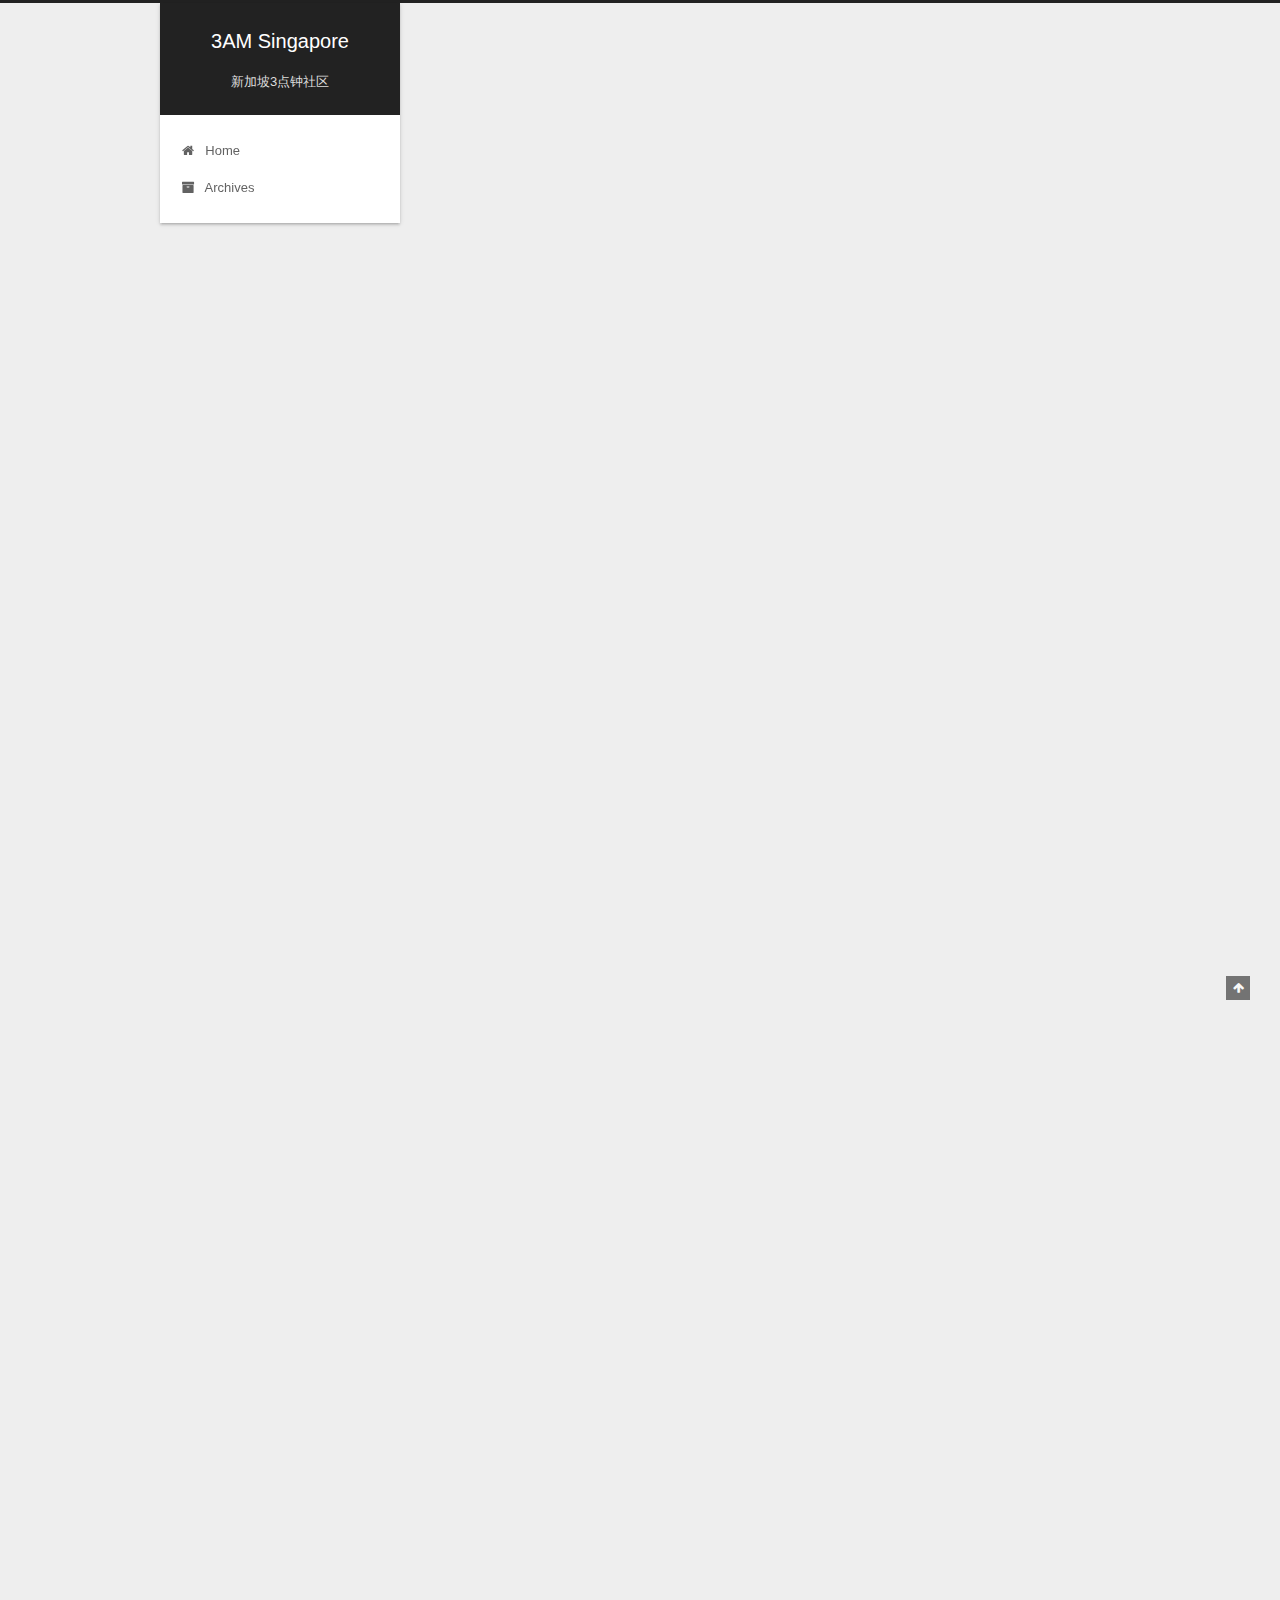
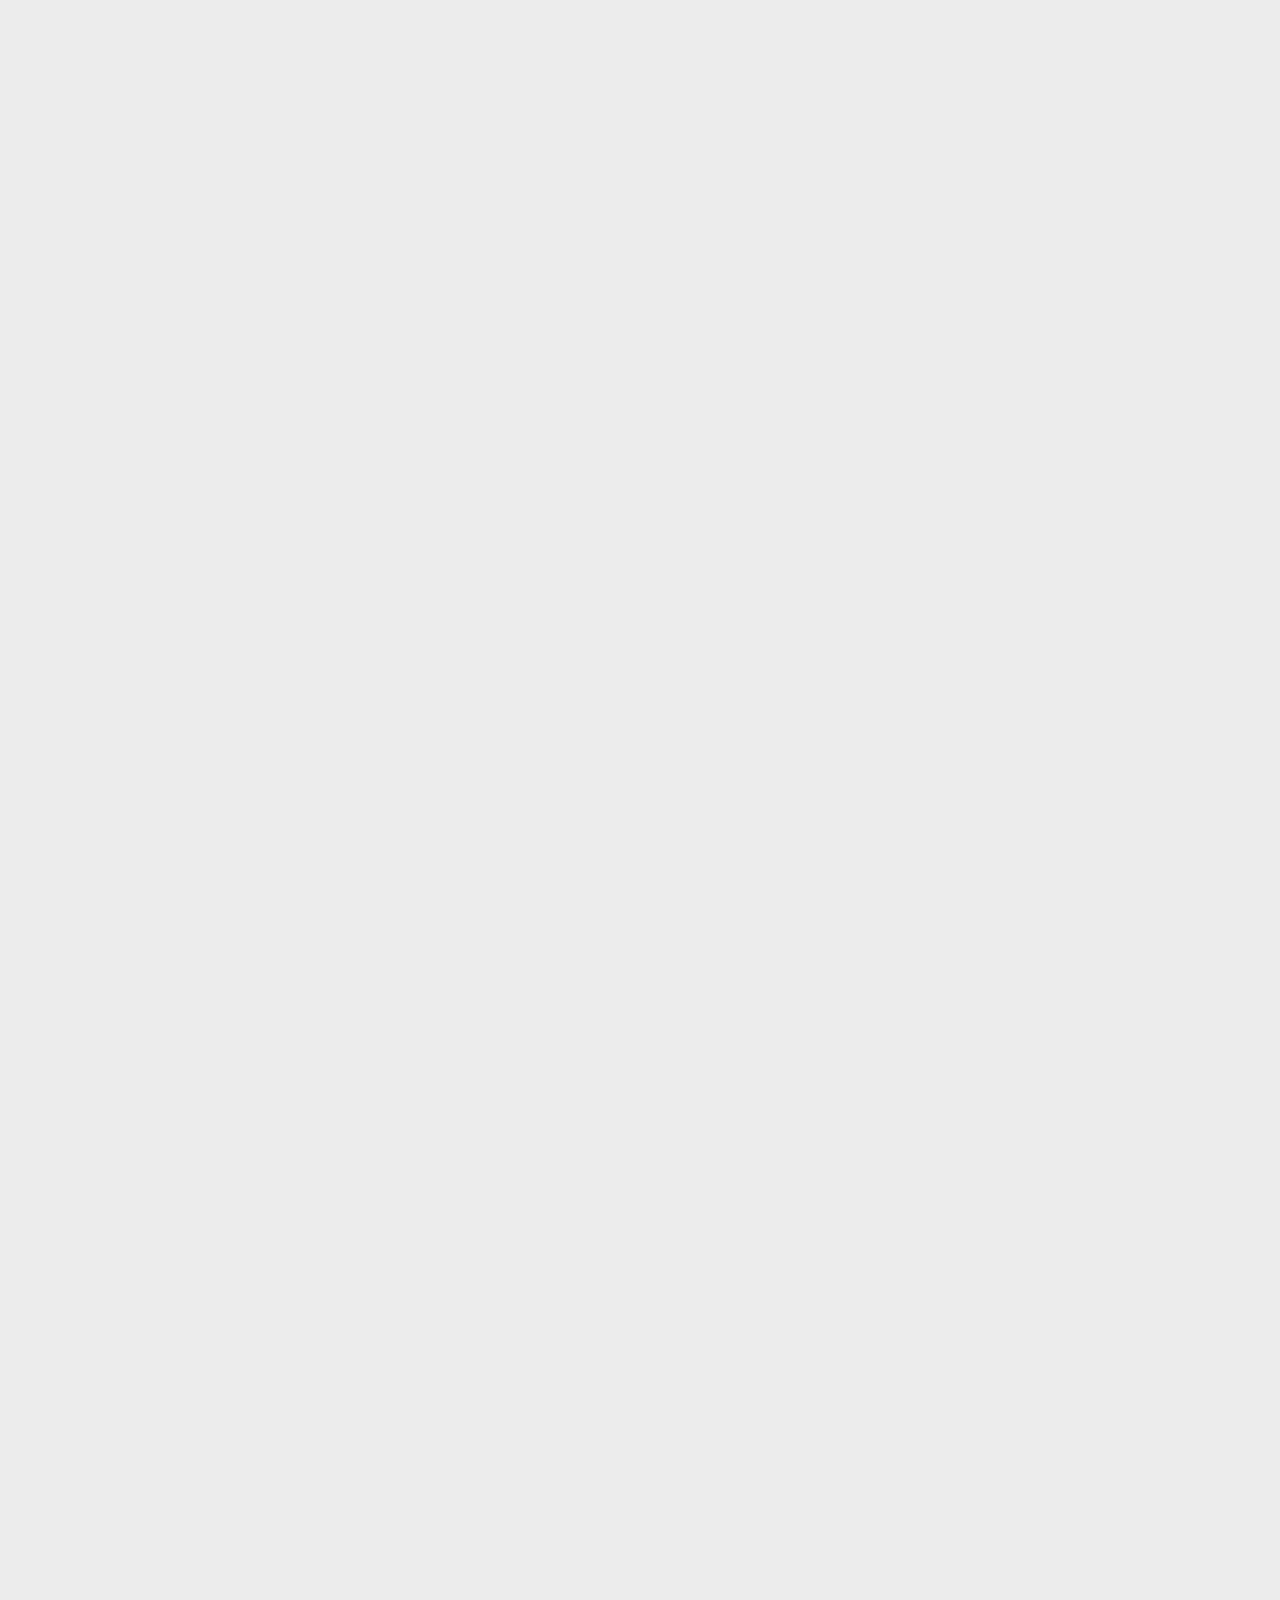
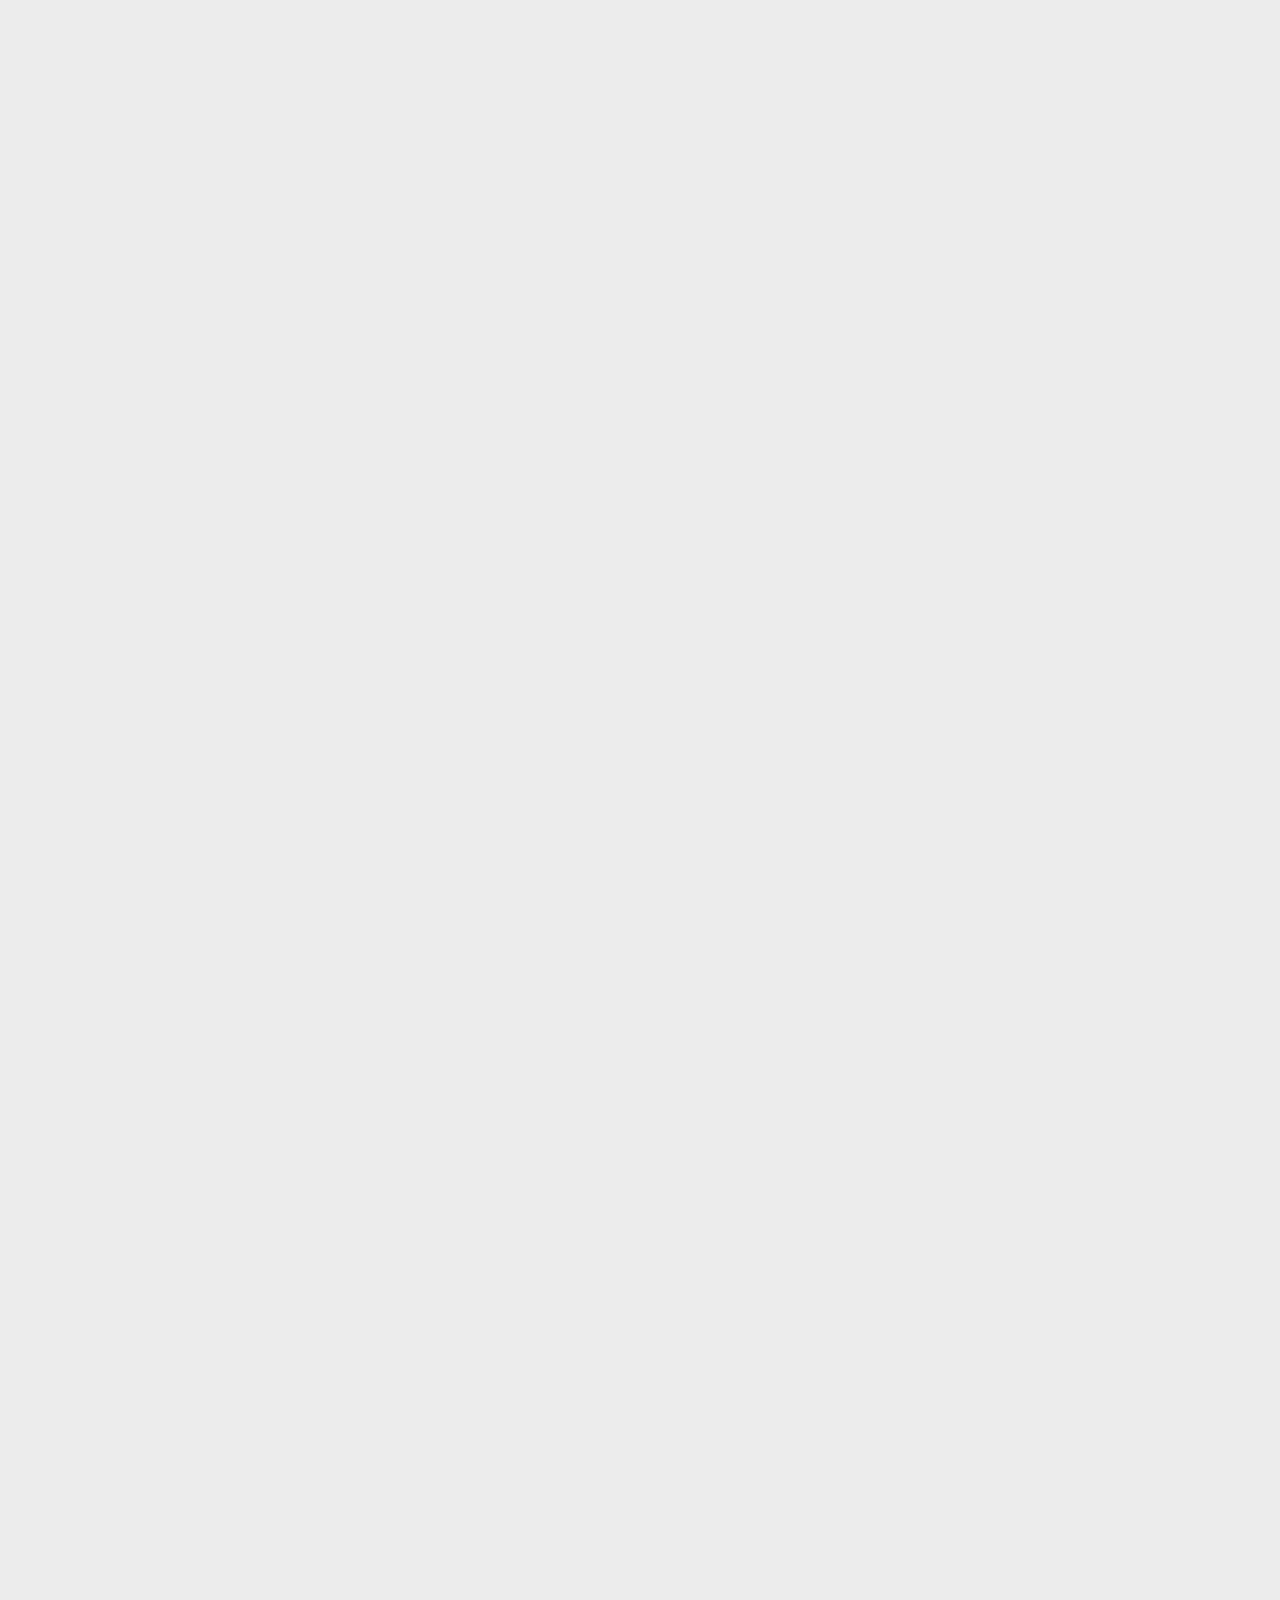
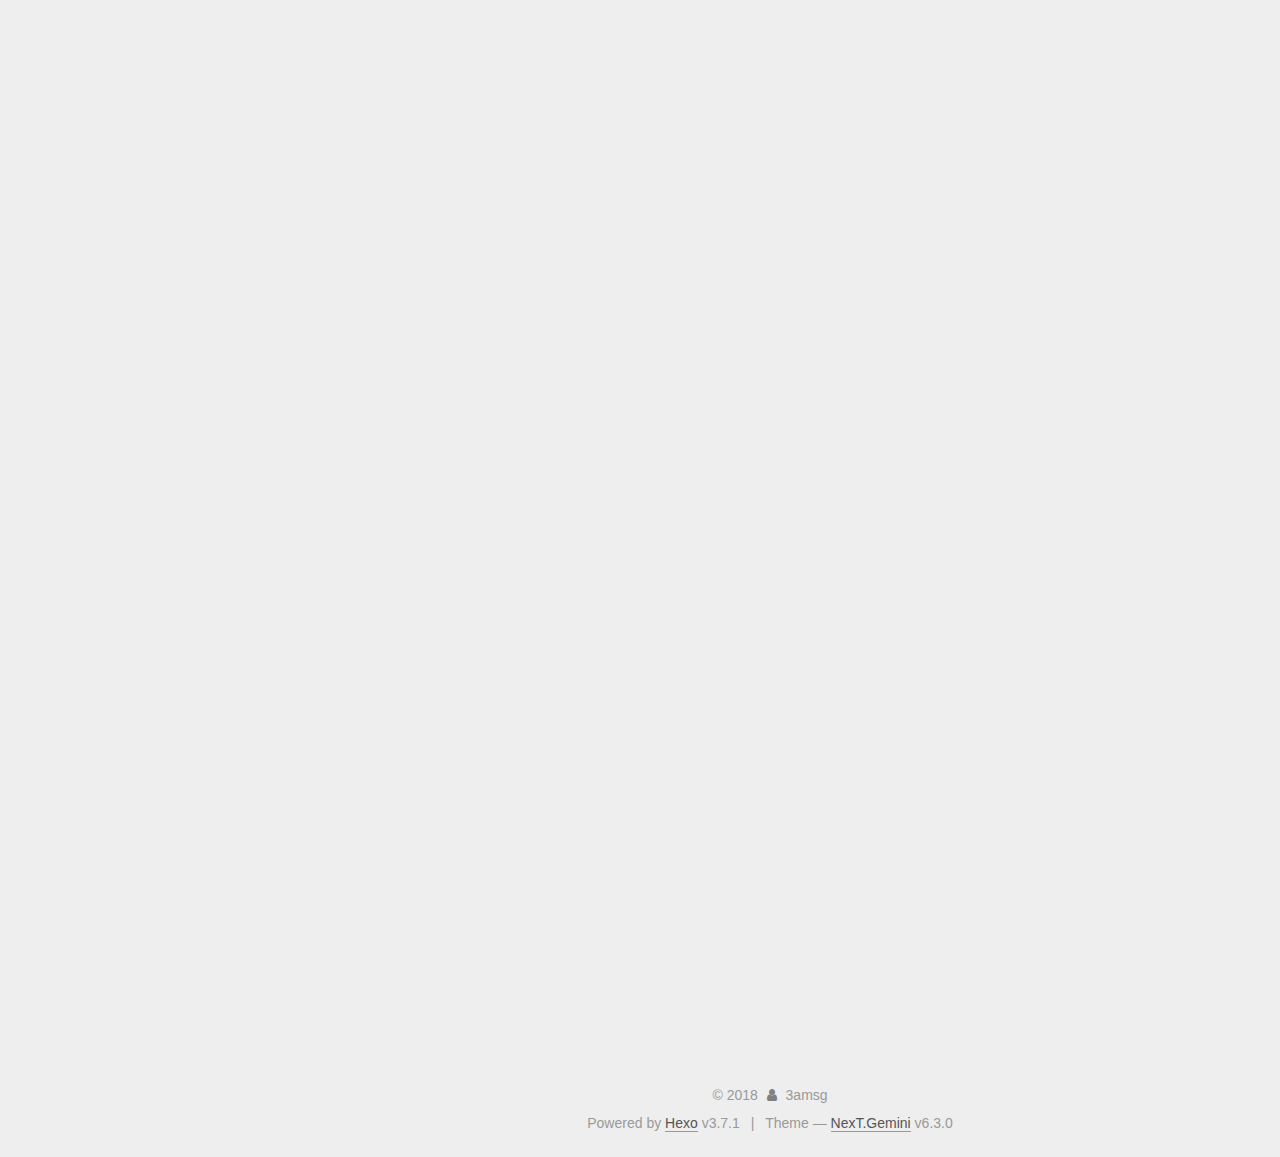
<file: 2018/06/26/6月26日分享：有向无环图/index.html>
<!DOCTYPE html>












  


<html class="theme-next gemini use-motion" lang="Chinese">
<head>
  <meta charset="UTF-8"/>
<meta http-equiv="X-UA-Compatible" content="IE=edge" />
<meta name="viewport" content="width=device-width, initial-scale=1, maximum-scale=2"/>
<meta name="theme-color" content="#222">












<meta http-equiv="Cache-Control" content="no-transform" />
<meta http-equiv="Cache-Control" content="no-siteapp" />






















<link href="/lib/font-awesome/css/font-awesome.min.css?v=4.6.2" rel="stylesheet" type="text/css" />

<link href="/css/main.css?v=6.3.0" rel="stylesheet" type="text/css" />


  <link rel="apple-touch-icon" sizes="180x180" href="/images/apple-touch-icon-next.png?v=6.3.0">


  <link rel="icon" type="image/png" sizes="32x32" href="/images/favicon-32x32-next.png?v=6.3.0">


  <link rel="icon" type="image/png" sizes="16x16" href="/images/favicon-16x16-next.png?v=6.3.0">


  <link rel="mask-icon" href="/images/logo.svg?v=6.3.0" color="#222">









<script type="text/javascript" id="hexo.configurations">
  var NexT = window.NexT || {};
  var CONFIG = {
    root: '/',
    scheme: 'Gemini',
    version: '6.3.0',
    sidebar: {"position":"left","display":"post","offset":12,"b2t":false,"scrollpercent":false,"onmobile":false},
    fancybox: false,
    fastclick: false,
    lazyload: false,
    tabs: true,
    motion: {"enable":true,"async":false,"transition":{"post_block":"fadeIn","post_header":"slideDownIn","post_body":"slideDownIn","coll_header":"slideLeftIn","sidebar":"slideUpIn"}},
    algolia: {
      applicationID: '',
      apiKey: '',
      indexName: '',
      hits: {"per_page":10},
      labels: {"input_placeholder":"Search for Posts","hits_empty":"We didn't find any results for the search: ${query}","hits_stats":"${hits} results found in ${time} ms"}
    }
  };
</script>


  




  <meta name="description" content="Directed Acyclic Graph, DAG 分享者：彦丞 DAG概念DAG：Directed Acyclic Graph，中文意为「有向无环图」。  如果一个有向图从任意顶点出发无法经过若干条边回到该点，则这个图是一个有向无环图。link to WIKI   注意：  DAG不一定能转化为树，但是树一定是一个DAG DAG可以执行拓扑排序  简单原理 ”教授为了偷懒，让学生互评作业">
<meta name="keywords" content="blockchain">
<meta property="og:type" content="article">
<meta property="og:title" content="6月26日分享：有向无环图（的电子货币）">
<meta property="og:url" content="http://3amsg.github.io/2018/06/26/6月26日分享：有向无环图/index.html">
<meta property="og:site_name" content="3AM Singapore">
<meta property="og:description" content="Directed Acyclic Graph, DAG 分享者：彦丞 DAG概念DAG：Directed Acyclic Graph，中文意为「有向无环图」。  如果一个有向图从任意顶点出发无法经过若干条边回到该点，则这个图是一个有向无环图。link to WIKI   注意：  DAG不一定能转化为树，但是树一定是一个DAG DAG可以执行拓扑排序  简单原理 ”教授为了偷懒，让学生互评作业">
<meta property="og:locale" content="Chinese">
<meta property="og:image" content="http://3amsg.github.io/images/dag3.png">
<meta property="og:image" content="http://3amsg.github.io/images/dag1.png">
<meta property="og:image" content="http://3amsg.github.io/images/dag2.gif">
<meta property="og:updated_time" content="2018-07-01T17:38:29.448Z">
<meta name="twitter:card" content="summary">
<meta name="twitter:title" content="6月26日分享：有向无环图（的电子货币）">
<meta name="twitter:description" content="Directed Acyclic Graph, DAG 分享者：彦丞 DAG概念DAG：Directed Acyclic Graph，中文意为「有向无环图」。  如果一个有向图从任意顶点出发无法经过若干条边回到该点，则这个图是一个有向无环图。link to WIKI   注意：  DAG不一定能转化为树，但是树一定是一个DAG DAG可以执行拓扑排序  简单原理 ”教授为了偷懒，让学生互评作业">
<meta name="twitter:image" content="http://3amsg.github.io/images/dag3.png">






  <link rel="canonical" href="http://3amsg.github.io/2018/06/26/6月26日分享：有向无环图/"/>



<script type="text/javascript" id="page.configurations">
  CONFIG.page = {
    sidebar: "",
  };
</script>

  <title>6月26日分享：有向无环图（的电子货币） | 3AM Singapore</title>
  









  <noscript>
  <style type="text/css">
    .use-motion .motion-element,
    .use-motion .brand,
    .use-motion .menu-item,
    .sidebar-inner,
    .use-motion .post-block,
    .use-motion .pagination,
    .use-motion .comments,
    .use-motion .post-header,
    .use-motion .post-body,
    .use-motion .collection-title { opacity: initial; }

    .use-motion .logo,
    .use-motion .site-title,
    .use-motion .site-subtitle {
      opacity: initial;
      top: initial;
    }

    .use-motion {
      .logo-line-before i { left: initial; }
      .logo-line-after i { right: initial; }
    }
  </style>
</noscript>

</head>

<body itemscope itemtype="http://schema.org/WebPage" lang="Chinese">

  
  
    
  

  <div class="container sidebar-position-left page-post-detail">
    <div class="headband"></div>

    <header id="header" class="header" itemscope itemtype="http://schema.org/WPHeader">
      <div class="header-inner"><div class="site-brand-wrapper">
  <div class="site-meta ">
    

    <div class="custom-logo-site-title">
      <a href="/" class="brand" rel="start">
        <span class="logo-line-before"><i></i></span>
        <span class="site-title">3AM Singapore</span>
        <span class="logo-line-after"><i></i></span>
      </a>
    </div>
    
      
        <p class="site-subtitle">新加坡3点钟社区</p>
      
    
  </div>

  <div class="site-nav-toggle">
    <button aria-label="Toggle navigation bar">
      <span class="btn-bar"></span>
      <span class="btn-bar"></span>
      <span class="btn-bar"></span>
    </button>
  </div>
</div>



<nav class="site-nav">
  
    <ul id="menu" class="menu">
      
        
        
        
          
          <li class="menu-item menu-item-home">
    <a href="/" rel="section">
      <i class="menu-item-icon fa fa-fw fa-home"></i> <br />Home</a>
  </li>
        
        
        
          
          <li class="menu-item menu-item-archives">
    <a href="/archives/" rel="section">
      <i class="menu-item-icon fa fa-fw fa-archive"></i> <br />Archives</a>
  </li>

      
      
    </ul>
  

  

  
</nav>



  



</div>
    </header>

    


    <main id="main" class="main">
      <div class="main-inner">
        <div class="content-wrap">
          
            

          
          <div id="content" class="content">
            

  <div id="posts" class="posts-expand">
    

  

  
  
  

  

  <article class="post post-type-normal" itemscope itemtype="http://schema.org/Article">
  
  
  
  <div class="post-block">
    <link itemprop="mainEntityOfPage" href="http://3amsg.github.io/2018/06/26/6月26日分享：有向无环图/">

    <span hidden itemprop="author" itemscope itemtype="http://schema.org/Person">
      <meta itemprop="name" content="3amsg">
      <meta itemprop="description" content="3点钟新加坡社区博客">
      <meta itemprop="image" content="/images/avatar.gif">
    </span>

    <span hidden itemprop="publisher" itemscope itemtype="http://schema.org/Organization">
      <meta itemprop="name" content="3AM Singapore">
    </span>

    
      <header class="post-header">

        
        
          <h1 class="post-title" itemprop="name headline">6月26日分享：有向无环图（的电子货币）
              
            
          </h1>
        

        <div class="post-meta">
          <span class="post-time">

            
            
            

            
              <span class="post-meta-item-icon">
                <i class="fa fa-calendar-o"></i>
              </span>
              
                <span class="post-meta-item-text">Posted on</span>
              

              
                
              

              <time title="Created: 2018-06-26 20:48:41" itemprop="dateCreated datePublished" datetime="2018-06-26T20:48:41+08:00">2018-06-26</time>
            

            
              

              
                
                <span class="post-meta-divider">|</span>
                

                <span class="post-meta-item-icon">
                  <i class="fa fa-calendar-check-o"></i>
                </span>
                
                  <span class="post-meta-item-text">Edited on</span>
                
                <time title="Modified: 2018-07-02 01:38:29" itemprop="dateModified" datetime="2018-07-02T01:38:29+08:00">2018-07-02</time>
              
            
          </span>

          

          
            
              <span class="post-comments-count">
                <span class="post-meta-divider">|</span>
                <span class="post-meta-item-icon">
                  <i class="fa fa-comment-o"></i>
                </span>
                <a href="/2018/06/26/6月26日分享：有向无环图/#comments" itemprop="discussionUrl">
                
                  <span class="post-comments-count disqus-comment-count"
                        data-disqus-identifier="2018/06/26/6月26日分享：有向无环图/" itemprop="commentCount"></span>
                </a>
              </span>
            
          

          
          

          

          

          

        </div>
      </header>
    

    
    
    
    <div class="post-body" itemprop="articleBody">

      
      

      
        <p>Directed Acyclic Graph, DAG</p>
<p>分享者：彦丞</p>
<h1 id="DAG概念"><a href="#DAG概念" class="headerlink" title="DAG概念"></a>DAG概念</h1><p>DAG：Directed Acyclic Graph，中文意为「有向无环图」。</p>
<blockquote>
<p>如果一个有向图从<strong>任意顶点出发</strong>无法经过若干条边<strong>回到该点</strong>，则这个图是一个有向无环图。<a href="https://zh.wikipedia.org/wiki/%E6%9C%89%E5%90%91%E6%97%A0%E7%8E%AF%E5%9B%BE" target="_blank" rel="noopener">link to WIKI</a></p>
</blockquote>
<p><img src="/images/dag3.png" alt=""></p>
<p>注意：</p>
<ol>
<li>DAG不一定能转化为树，但是树一定是一个DAG</li>
<li>DAG可以执行拓扑排序</li>
</ol>
<h2 id="简单原理"><a href="#简单原理" class="headerlink" title="简单原理"></a>简单原理</h2><blockquote>
<p>”教授为了偷懒，让学生互评作业</p>
</blockquote>
<blockquote>
<p>规则是每个学生交作业前，要去批2份已经上交的作业，之后自己的作业才可以提交。”</p>
</blockquote>
<h2 id="Why-not-blockchain？"><a href="#Why-not-blockchain？" class="headerlink" title="Why not blockchain？"></a>Why not blockchain？</h2><ul>
<li>效率问题：TPS</li>
<li>确定性问题：51%算力攻击，量子计算机</li>
<li>中心化问题：中心化共识</li>
<li>能耗问题：比特币的挖矿能耗已经与阿根廷全国耗电量持平</li>
</ul>
<h2 id="详细说明"><a href="#详细说明" class="headerlink" title="详细说明"></a>详细说明</h2><p>理想化的DAG大概是这么个图（没有所谓的主链）</p>
<p><img src="/images/dag1.png" alt=""></p>
<p>在区块链的应用上，DAG图的每个顶点代表在某一个时间新挖出的区块。DAG允许不同节点按自己的节奏生成区块。</p>
<p>每一笔交易就是一个区块，没有容量限制，每个区块有多指向，拓展性强。</p>
<p>参与者越多，系统越安全，交易也越快。</p>
<h1 id="DAG实现方法"><a href="#DAG实现方法" class="headerlink" title="DAG实现方法"></a>DAG实现方法</h1><p>DAG系当前的代表项目，最知名的无疑是DAG三架马车—- <strong>IOTA、Byteball、Nano</strong>（原来的Raiblocks）</p>
<h2 id="IOTA实现"><a href="#IOTA实现" class="headerlink" title="IOTA实现"></a>IOTA实现</h2><p>iota用的tangle结构，就是有个交易确认度的概念<br>不过由于其共识机制还在发展中，网络不够完善<br>所以提出了一个coordinator的机制，目前应该也还是中心化的</p>
<p>IOTA在防止双花上采取了不同的策略。IOTA将主链的概念普遍化为扭结（tangle），实际上代表厚度任意的主链。</p>
<p>在新顶点产生的时候，每个新顶点会选择2个旧顶点作为父顶点，并进行PoW挖矿。</p>
<p>IOTA在确定扭结时，按照所有的父顶点关系进行权重计算，给予较多子顶点支持的父顶点更多的权重。</p>
<p><img src="/images/dag2.gif" alt=""></p>
<h2 id="NANO实现"><a href="#NANO实现" class="headerlink" title="NANO实现"></a>NANO实现</h2><p>另外提一下nano，以前叫railblocks 采用点阵结构 nano我记得是一个中国人做的，非常独特和优美</p>
<p>Nano采取的DAG架构是给每个账户安排一条单独的链，这些链只有每当有发送或者接受转账时会更新相关交易的信息，这样每条链都只处理跟自己账户有关的交易，大大减少了需要处理的交易总量。</p>
<p>与比特币不同，由于Nano每个账户有单独的链，对未来的交易可以提前进行PoW挖矿。Nano白皮书对于事先提前挖矿的攻击并没有防御措施。</p>
<h2 id="Byteball实现"><a href="#Byteball实现" class="headerlink" title="Byteball实现"></a>Byteball实现</h2><p>byteball本身指定了12个见证人节点，由见证人来确定主链选择。</p>
<p>Byteball要求从创始块开始确定一条所有参与者公认的主链，而将其它的顶点看作是附属在这条主链上。<br>每一条主链对应着一种不同的主观上的时间顺序，从而对应着不同的双花交易的确认。</p>
<p>另外为了防止影子链嫁接在主链上，Byteball提出见证人（Witness）制度。系统自动选择被见证次数最多的顶点作主链。</p>
<h2 id="其他实现"><a href="#其他实现" class="headerlink" title="其他实现"></a>其他实现</h2><p>一些已经上市，但是实际上还没推出主网的项目，比如vite，CyberVein，Ambr等等</p>
<p>由于在tps上已经没法再吹牛，新的dag项目主要是宣传安全性，提出新的共识算法，支持智能合约等等</p>
<h1 id="技术架构"><a href="#技术架构" class="headerlink" title="技术架构"></a>技术架构</h1><h2 id="不同共识概略"><a href="#不同共识概略" class="headerlink" title="不同共识概略"></a>不同共识概略</h2><p>DAG的共识算法方面实际上基本都是DAGLabs推出的<br>早期的比如Inclusive，Spectre<br>今年出现的Phantom和Avalanche</p>
<p>Spectre是支持pow的</p>
<p>另外Avalanche应该已经有个项目再发车了，team rocket</p>
<p>Snowflake to avalanche，白皮书写的非常棒</p>
<p>Phantom是通过对交易进行排序，实现DAG对智能合约高并发的支持方案</p>
<p>Avalanche是提出了一套bft+DAG的方案</p>
<h2 id="挖矿"><a href="#挖矿" class="headerlink" title="挖矿"></a>挖矿</h2><p><strong>区块链中添加下一个区块需要多方进行竞争</strong>，并获取区块奖励或交易手续费。</p>
<p>正因如此，<strong>共识和交易生成是分离开的</strong>，并且由网络的一小部分人来完成，通常会设置较高门槛（就像比特币一样），这样会导致进一步的中心化（算力垄断）。</p>
<p>在DAG系统中，<strong>交易者本身就是矿工</strong>，网络中的每位参与者都能进行交易并且积极参与共识。通过这种方式，验证就能同步进行，网络能够保持完全去中心化，不需要矿工传递信任，也不需要支付交易手续费。</p>
<p>（笔者按：交易者不参与自己的交易的共识，那么交易者做PoW验证的其实是其他节点的交易。算力超过51%的话，大矿池可以做到侧链权重&gt;主链。<strong>然而DAG比Bitcoin更安全实际原因在于</strong>，由于每层有多个区块，即使矿工发生分叉，后续节点看到分叉矿工的tangle结构，以及the fact that侧链每层只有一个区块，会自动更加信任主链）</p>
<h2 id="攻击"><a href="#攻击" class="headerlink" title="攻击"></a>攻击</h2><p>DAG允许多重并行交易的特征，导致攻击者可能暗中生成一条<strong>影子链</strong>，并且时不时地将影子链跟主链进行对接以逃避检测算法。</p>
<p>极端情况下，这条影子链有可能代替主链成为全网的共识。</p>
<h2 id="智能合约"><a href="#智能合约" class="headerlink" title="智能合约"></a>智能合约</h2><p>一个是Constellation，已经上线测试，应该是使用的交易序列，来支持智能合约的实现，同时其智能合约用的是scala语言。<br>另外hashgraph还有其他几个用的实际上是offchain的智能合约实现形式，用docker，microservice之类，结合DAG</p>
<p>Vite比较特别的是采用了分组，分级的DAG结构，有所谓共识组，快照组<br>快照组进行全网的维护和确认，具体的大家可以看vite白皮书</p>
<h2 id="总结"><a href="#总结" class="headerlink" title="总结"></a>总结</h2><p>所以可以看出来DAG的一个主要尝试方向就是把见证人模式优化成分组分层的结构，通过权重来区别节点以及交易</p>
<p>总的来说DAG结构目前只适合特定方向的应用场景，自身也有非常多的问题需要解决，共识机制也才刚刚开始完善，广阔天地大有可为</p>
<h1 id="Q-amp-A"><a href="#Q-amp-A" class="headerlink" title="Q &amp; A"></a>Q &amp; A</h1><h2 id="IOTA如何防止垃圾交易拥堵网络？"><a href="#IOTA如何防止垃圾交易拥堵网络？" class="headerlink" title="IOTA如何防止垃圾交易拥堵网络？"></a>IOTA如何防止垃圾交易拥堵网络？</h2><p>Gossip protocol，降低带宽</p>
<p>又比如hashgraph的gossip of gossip，基本上把带宽降到非常低</p>
<h2 id="那么千万级别TPS的区块链是如何实现的"><a href="#那么千万级别TPS的区块链是如何实现的" class="headerlink" title="那么千万级别TPS的区块链是如何实现的"></a>那么千万级别TPS的区块链是如何实现的</h2><p>比如EOS，一条主链3000 TPS，我来300个侧链，差不多就百万级。</p>
<p>然后每条链上我还能做multi thread，千万级不在话下</p>
<h2 id="IOTA和Nano的容错率是多少？"><a href="#IOTA和Nano的容错率是多少？" class="headerlink" title="IOTA和Nano的容错率是多少？"></a>IOTA和Nano的容错率是多少？</h2><p>比如iota，根据交易被确认的次数，来确定交易的确认完成度<br>如果定义为100次，基本上在数学上就是完全可信的了</p>
<p>nano本身不够完善，之前都是一个人在做的</p>
<p>iota就不说了，他的coordinator实际上还是中心化的<br>只适合iot场景（量大，低价值，高吞吐，对时延精度要求不高）</p>
<h2 id="为什么说IOTA是中心化的？"><a href="#为什么说IOTA是中心化的？" class="headerlink" title="为什么说IOTA是中心化的？"></a>为什么说IOTA是中心化的？</h2><p>由于IOTA是为了规模应用而建立的，因此出于安全原因，采用了一种临时性的共识机制：协调器。每隔两分钟，IOTA基金会创建一笔里程碑（milestone）交易，所有经它确认的交易立即被认为具有100％的确认置信度。</p>
<p>使用协调器，Alice的第二笔交易就永远不会得到确认。协调器在IOTA网络早期发展阶段充当了一种保护机制。</p>
<p>（笔者按：这个调节器实际上是在共识不稳定时期做一个防止回滚的功能）</p>

      
    </div>

    

    
    
    

    

    

    

    <footer class="post-footer">
      

      
      
      

      
        <div class="post-nav">
          <div class="post-nav-next post-nav-item">
            
              <a href="/2018/06/17/6月17日分享：瑞波共识机制/" rel="next" title="6月17日分享：瑞波&恒星共识机制">
                <i class="fa fa-chevron-left"></i> 6月17日分享：瑞波&恒星共识机制
              </a>
            
          </div>

          <span class="post-nav-divider"></span>

          <div class="post-nav-prev post-nav-item">
            
              <a href="/2018/07/01/7月1日分享：资产上链/" rel="prev" title="7月1日分享：资产上链的设计">
                7月1日分享：资产上链的设计 <i class="fa fa-chevron-right"></i>
              </a>
            
          </div>
        </div>
      

      
      
    </footer>
  </div>
  
  
  
  </article>



    <div class="post-spread">
      
    </div>
  </div>


          </div>
          

  
    <div class="comments" id="comments">
      <div id="disqus_thread">
        <noscript>
          Please enable JavaScript to view the
          <a href="https://disqus.com/?ref_noscript">comments powered by Disqus.</a>
        </noscript>
      </div>
    </div>

  



        </div>
        
          
  
  <div class="sidebar-toggle">
    <div class="sidebar-toggle-line-wrap">
      <span class="sidebar-toggle-line sidebar-toggle-line-first"></span>
      <span class="sidebar-toggle-line sidebar-toggle-line-middle"></span>
      <span class="sidebar-toggle-line sidebar-toggle-line-last"></span>
    </div>
  </div>

  <aside id="sidebar" class="sidebar">
    
    <div class="sidebar-inner">

      

      
        <ul class="sidebar-nav motion-element">
          <li class="sidebar-nav-toc sidebar-nav-active" data-target="post-toc-wrap">
            Table of Contents
          </li>
          <li class="sidebar-nav-overview" data-target="site-overview-wrap">
            Overview
          </li>
        </ul>
      

      <section class="site-overview-wrap sidebar-panel">
        <div class="site-overview">
          <div class="site-author motion-element" itemprop="author" itemscope itemtype="http://schema.org/Person">
            
              <p class="site-author-name" itemprop="name">3amsg</p>
              <p class="site-description motion-element" itemprop="description">3点钟新加坡社区博客</p>
          </div>

          
            <nav class="site-state motion-element">
              
                <div class="site-state-item site-state-posts">
                
                  <a href="/archives/">
                
                    <span class="site-state-item-count">5</span>
                    <span class="site-state-item-name">posts</span>
                  </a>
                </div>
              

              

              
            </nav>
          

          

          

          
          

          
          

          
            
          
          

        </div>
      </section>

      
      <!--noindex-->
        <section class="post-toc-wrap motion-element sidebar-panel sidebar-panel-active">
          <div class="post-toc">

            
              
            

            
              <div class="post-toc-content"><ol class="nav"><li class="nav-item nav-level-1"><a class="nav-link" href="#DAG概念"><span class="nav-number">1.</span> <span class="nav-text">DAG概念</span></a><ol class="nav-child"><li class="nav-item nav-level-2"><a class="nav-link" href="#简单原理"><span class="nav-number">1.1.</span> <span class="nav-text">简单原理</span></a></li><li class="nav-item nav-level-2"><a class="nav-link" href="#Why-not-blockchain？"><span class="nav-number">1.2.</span> <span class="nav-text">Why not blockchain？</span></a></li><li class="nav-item nav-level-2"><a class="nav-link" href="#详细说明"><span class="nav-number">1.3.</span> <span class="nav-text">详细说明</span></a></li></ol></li><li class="nav-item nav-level-1"><a class="nav-link" href="#DAG实现方法"><span class="nav-number">2.</span> <span class="nav-text">DAG实现方法</span></a><ol class="nav-child"><li class="nav-item nav-level-2"><a class="nav-link" href="#IOTA实现"><span class="nav-number">2.1.</span> <span class="nav-text">IOTA实现</span></a></li><li class="nav-item nav-level-2"><a class="nav-link" href="#NANO实现"><span class="nav-number">2.2.</span> <span class="nav-text">NANO实现</span></a></li><li class="nav-item nav-level-2"><a class="nav-link" href="#Byteball实现"><span class="nav-number">2.3.</span> <span class="nav-text">Byteball实现</span></a></li><li class="nav-item nav-level-2"><a class="nav-link" href="#其他实现"><span class="nav-number">2.4.</span> <span class="nav-text">其他实现</span></a></li></ol></li><li class="nav-item nav-level-1"><a class="nav-link" href="#技术架构"><span class="nav-number">3.</span> <span class="nav-text">技术架构</span></a><ol class="nav-child"><li class="nav-item nav-level-2"><a class="nav-link" href="#不同共识概略"><span class="nav-number">3.1.</span> <span class="nav-text">不同共识概略</span></a></li><li class="nav-item nav-level-2"><a class="nav-link" href="#挖矿"><span class="nav-number">3.2.</span> <span class="nav-text">挖矿</span></a></li><li class="nav-item nav-level-2"><a class="nav-link" href="#攻击"><span class="nav-number">3.3.</span> <span class="nav-text">攻击</span></a></li><li class="nav-item nav-level-2"><a class="nav-link" href="#智能合约"><span class="nav-number">3.4.</span> <span class="nav-text">智能合约</span></a></li><li class="nav-item nav-level-2"><a class="nav-link" href="#总结"><span class="nav-number">3.5.</span> <span class="nav-text">总结</span></a></li></ol></li><li class="nav-item nav-level-1"><a class="nav-link" href="#Q-amp-A"><span class="nav-number">4.</span> <span class="nav-text">Q &amp; A</span></a><ol class="nav-child"><li class="nav-item nav-level-2"><a class="nav-link" href="#IOTA如何防止垃圾交易拥堵网络？"><span class="nav-number">4.1.</span> <span class="nav-text">IOTA如何防止垃圾交易拥堵网络？</span></a></li><li class="nav-item nav-level-2"><a class="nav-link" href="#那么千万级别TPS的区块链是如何实现的"><span class="nav-number">4.2.</span> <span class="nav-text">那么千万级别TPS的区块链是如何实现的</span></a></li><li class="nav-item nav-level-2"><a class="nav-link" href="#IOTA和Nano的容错率是多少？"><span class="nav-number">4.3.</span> <span class="nav-text">IOTA和Nano的容错率是多少？</span></a></li><li class="nav-item nav-level-2"><a class="nav-link" href="#为什么说IOTA是中心化的？"><span class="nav-number">4.4.</span> <span class="nav-text">为什么说IOTA是中心化的？</span></a></li></ol></li></ol></div>
            

          </div>
        </section>
      <!--/noindex-->
      

      

    </div>
  </aside>


        
      </div>
    </main>

    <footer id="footer" class="footer">
      <div class="footer-inner">
        <div class="copyright">&copy; <span itemprop="copyrightYear">2018</span>
  <span class="with-love" id="animate">
    <i class="fa fa-user"></i>
  </span>
  <span class="author" itemprop="copyrightHolder">3amsg</span>

  

  
</div>




  <div class="powered-by">Powered by <a class="theme-link" target="_blank" href="https://hexo.io">Hexo</a> v3.7.1</div>



  <span class="post-meta-divider">|</span>



  <div class="theme-info">Theme &mdash; <a class="theme-link" target="_blank" href="https://theme-next.org">NexT.Gemini</a> v6.3.0</div>




        








        
      </div>
    </footer>

    
      <div class="back-to-top">
        <i class="fa fa-arrow-up"></i>
        
      </div>
    

    

  </div>

  

<script type="text/javascript">
  if (Object.prototype.toString.call(window.Promise) !== '[object Function]') {
    window.Promise = null;
  }
</script>


























  
  
    <script type="text/javascript" src="/lib/jquery/index.js?v=2.1.3"></script>
  

  
  
    <script type="text/javascript" src="/lib/velocity/velocity.min.js?v=1.2.1"></script>
  

  
  
    <script type="text/javascript" src="/lib/velocity/velocity.ui.min.js?v=1.2.1"></script>
  


  


  <script type="text/javascript" src="/js/src/utils.js?v=6.3.0"></script>

  <script type="text/javascript" src="/js/src/motion.js?v=6.3.0"></script>



  
  


  <script type="text/javascript" src="/js/src/affix.js?v=6.3.0"></script>

  <script type="text/javascript" src="/js/src/schemes/pisces.js?v=6.3.0"></script>



  
  <script type="text/javascript" src="/js/src/scrollspy.js?v=6.3.0"></script>
<script type="text/javascript" src="/js/src/post-details.js?v=6.3.0"></script>



  


  <script type="text/javascript" src="/js/src/bootstrap.js?v=6.3.0"></script>



  

  
    <script id="dsq-count-scr" src="https://3amsg.disqus.com/count.js" async></script>
  

  
    <script type="text/javascript">
      var disqus_config = function () {
        this.page.url = 'http://3amsg.github.io/2018/06/26/6月26日分享：有向无环图/';
        this.page.identifier = '2018/06/26/6月26日分享：有向无环图/';
        this.page.title = '6月26日分享：有向无环图（的电子货币）';
        };
      function loadComments () {
        var d = document, s = d.createElement('script');
        s.src = 'https://3amsg.disqus.com/embed.js';
        s.setAttribute('data-timestamp', '' + +new Date());
        (d.head || d.body).appendChild(s);
      }
      
        loadComments();
      
    </script>
  
















  





  

  

  

  

  
  

  

  

  

  

  

</body>
</html>
</file>
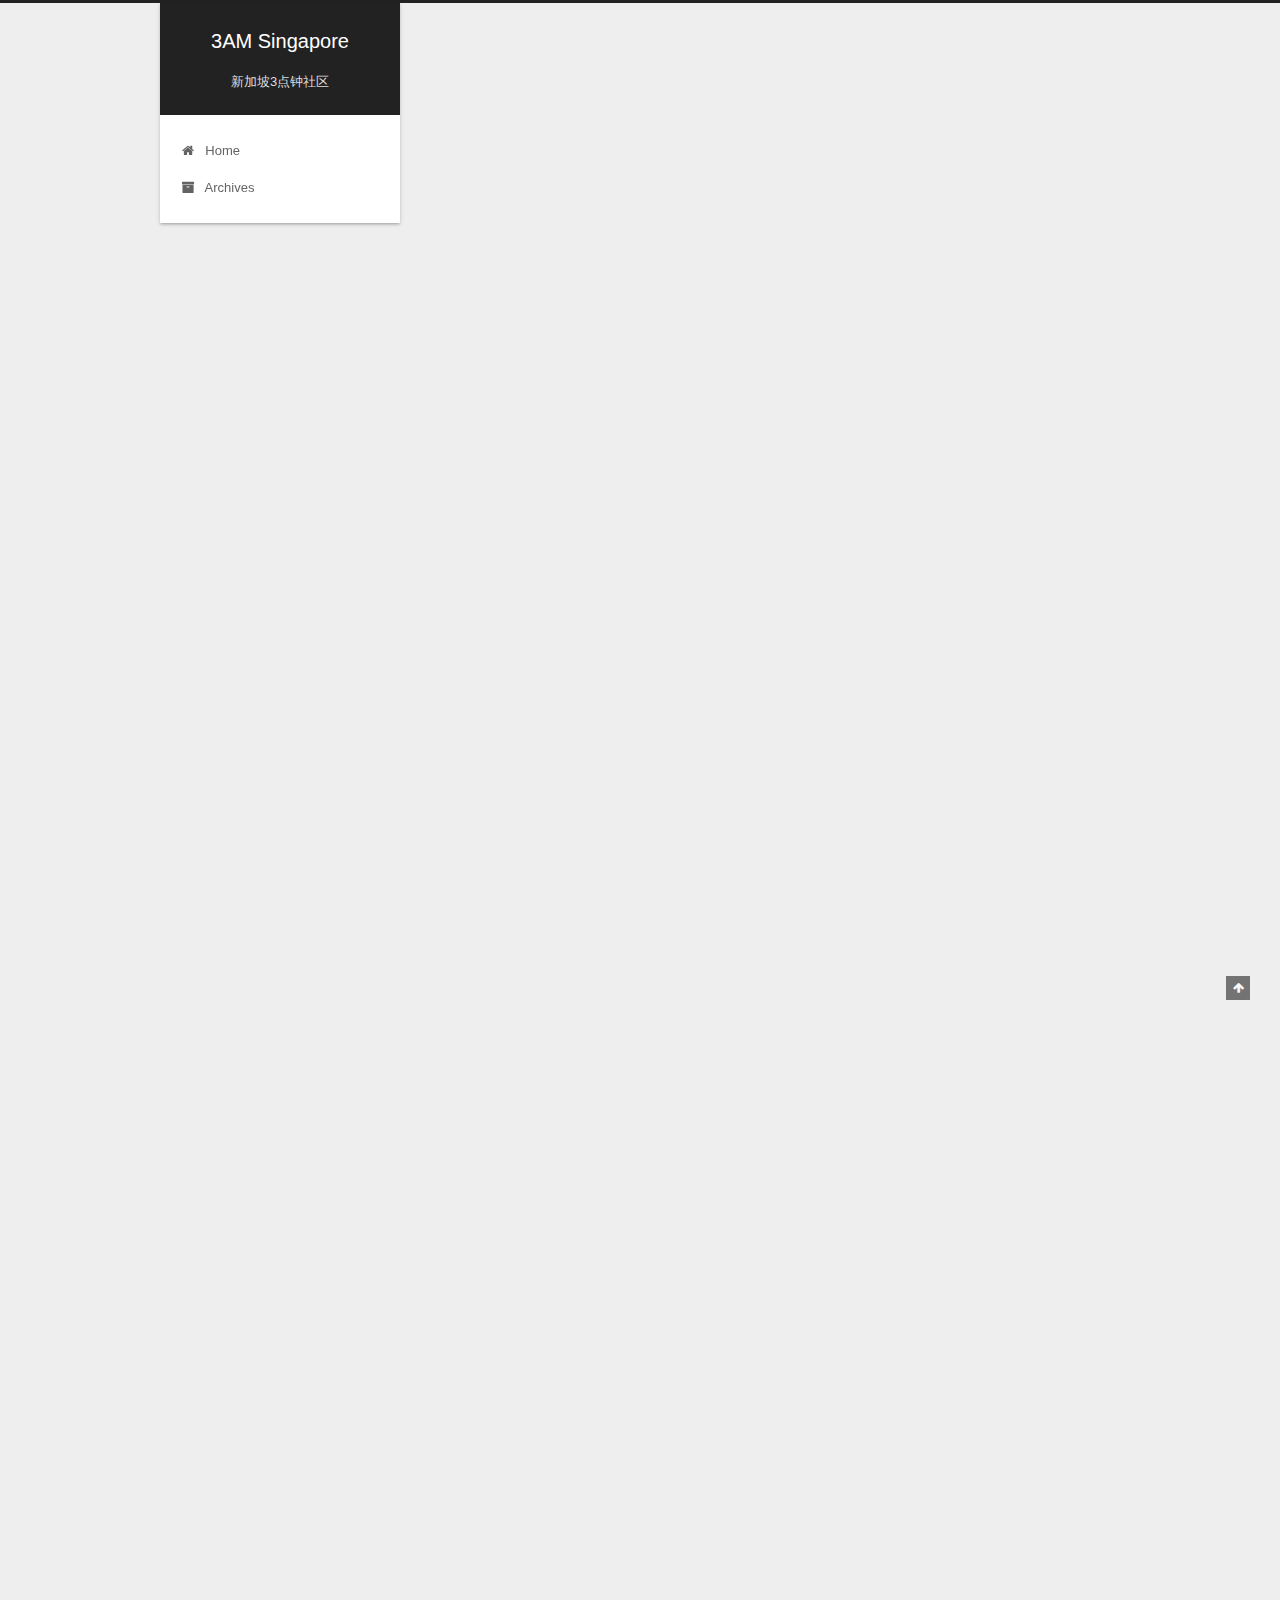
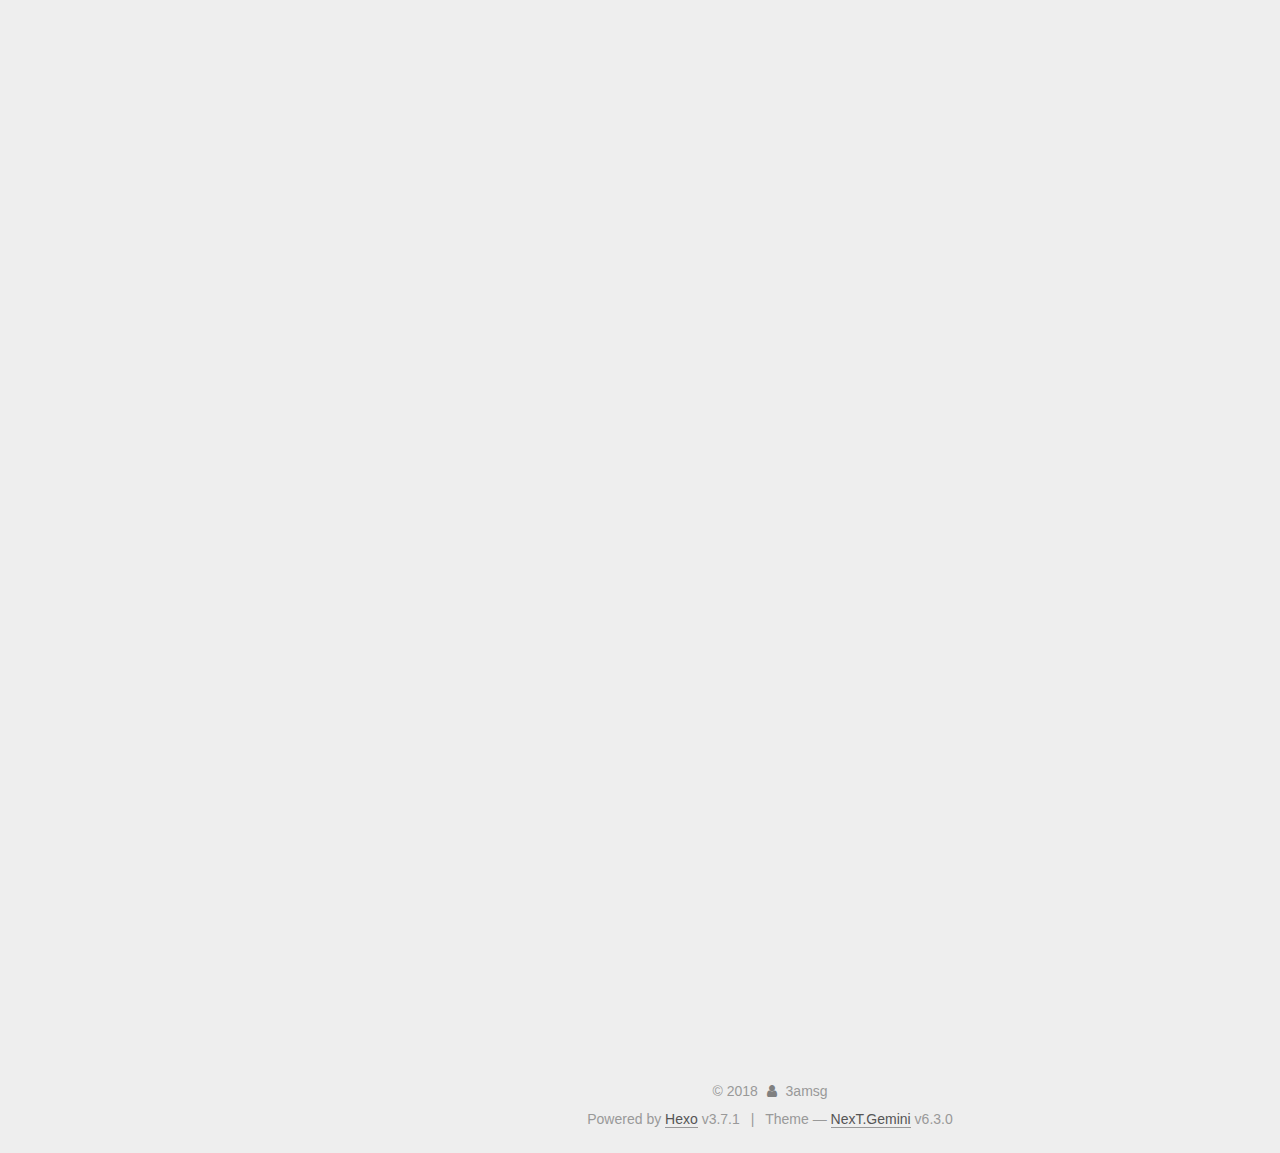
<file: 2018/07/01/7月1日分享：资产上链/index.html>
<!DOCTYPE html>












  


<html class="theme-next gemini use-motion" lang="Chinese">
<head>
  <meta charset="UTF-8"/>
<meta http-equiv="X-UA-Compatible" content="IE=edge" />
<meta name="viewport" content="width=device-width, initial-scale=1, maximum-scale=2"/>
<meta name="theme-color" content="#222">












<meta http-equiv="Cache-Control" content="no-transform" />
<meta http-equiv="Cache-Control" content="no-siteapp" />






















<link href="/lib/font-awesome/css/font-awesome.min.css?v=4.6.2" rel="stylesheet" type="text/css" />

<link href="/css/main.css?v=6.3.0" rel="stylesheet" type="text/css" />


  <link rel="apple-touch-icon" sizes="180x180" href="/images/apple-touch-icon-next.png?v=6.3.0">


  <link rel="icon" type="image/png" sizes="32x32" href="/images/favicon-32x32-next.png?v=6.3.0">


  <link rel="icon" type="image/png" sizes="16x16" href="/images/favicon-16x16-next.png?v=6.3.0">


  <link rel="mask-icon" href="/images/logo.svg?v=6.3.0" color="#222">









<script type="text/javascript" id="hexo.configurations">
  var NexT = window.NexT || {};
  var CONFIG = {
    root: '/',
    scheme: 'Gemini',
    version: '6.3.0',
    sidebar: {"position":"left","display":"post","offset":12,"b2t":false,"scrollpercent":false,"onmobile":false},
    fancybox: false,
    fastclick: false,
    lazyload: false,
    tabs: true,
    motion: {"enable":true,"async":false,"transition":{"post_block":"fadeIn","post_header":"slideDownIn","post_body":"slideDownIn","coll_header":"slideLeftIn","sidebar":"slideUpIn"}},
    algolia: {
      applicationID: '',
      apiKey: '',
      indexName: '',
      hits: {"per_page":10},
      labels: {"input_placeholder":"Search for Posts","hits_empty":"We didn't find any results for the search: ${query}","hits_stats":"${hits} results found in ${time} ms"}
    }
  };
</script>


  




  <meta name="description" content="Asset Tokenization on Blockchain 分享者：袁子杰 资产上链定义资产在权益化或证券化后，其登记、交易、结算等环节都在区块链上完成，链下由合规机构依照链上要求进行交割。 资产种类大概有三种：  原⽣区块链类：ERC721的猫猫狗狗。。。 新型数据类：UGC，社交网络内容。。。 传统权益类：音乐版权，专利，实体资产等。。。  资产确权资产上链的第一个难题就是 资产确权 以">
<meta name="keywords" content="blockchain">
<meta property="og:type" content="article">
<meta property="og:title" content="7月1日分享：资产上链的设计">
<meta property="og:url" content="http://3amsg.github.io/2018/07/01/7月1日分享：资产上链/index.html">
<meta property="og:site_name" content="3AM Singapore">
<meta property="og:description" content="Asset Tokenization on Blockchain 分享者：袁子杰 资产上链定义资产在权益化或证券化后，其登记、交易、结算等环节都在区块链上完成，链下由合规机构依照链上要求进行交割。 资产种类大概有三种：  原⽣区块链类：ERC721的猫猫狗狗。。。 新型数据类：UGC，社交网络内容。。。 传统权益类：音乐版权，专利，实体资产等。。。  资产确权资产上链的第一个难题就是 资产确权 以">
<meta property="og:locale" content="Chinese">
<meta property="og:updated_time" content="2018-07-05T18:20:57.698Z">
<meta name="twitter:card" content="summary">
<meta name="twitter:title" content="7月1日分享：资产上链的设计">
<meta name="twitter:description" content="Asset Tokenization on Blockchain 分享者：袁子杰 资产上链定义资产在权益化或证券化后，其登记、交易、结算等环节都在区块链上完成，链下由合规机构依照链上要求进行交割。 资产种类大概有三种：  原⽣区块链类：ERC721的猫猫狗狗。。。 新型数据类：UGC，社交网络内容。。。 传统权益类：音乐版权，专利，实体资产等。。。  资产确权资产上链的第一个难题就是 资产确权 以">






  <link rel="canonical" href="http://3amsg.github.io/2018/07/01/7月1日分享：资产上链/"/>



<script type="text/javascript" id="page.configurations">
  CONFIG.page = {
    sidebar: "",
  };
</script>

  <title>7月1日分享：资产上链的设计 | 3AM Singapore</title>
  









  <noscript>
  <style type="text/css">
    .use-motion .motion-element,
    .use-motion .brand,
    .use-motion .menu-item,
    .sidebar-inner,
    .use-motion .post-block,
    .use-motion .pagination,
    .use-motion .comments,
    .use-motion .post-header,
    .use-motion .post-body,
    .use-motion .collection-title { opacity: initial; }

    .use-motion .logo,
    .use-motion .site-title,
    .use-motion .site-subtitle {
      opacity: initial;
      top: initial;
    }

    .use-motion {
      .logo-line-before i { left: initial; }
      .logo-line-after i { right: initial; }
    }
  </style>
</noscript>

</head>

<body itemscope itemtype="http://schema.org/WebPage" lang="Chinese">

  
  
    
  

  <div class="container sidebar-position-left page-post-detail">
    <div class="headband"></div>

    <header id="header" class="header" itemscope itemtype="http://schema.org/WPHeader">
      <div class="header-inner"><div class="site-brand-wrapper">
  <div class="site-meta ">
    

    <div class="custom-logo-site-title">
      <a href="/" class="brand" rel="start">
        <span class="logo-line-before"><i></i></span>
        <span class="site-title">3AM Singapore</span>
        <span class="logo-line-after"><i></i></span>
      </a>
    </div>
    
      
        <p class="site-subtitle">新加坡3点钟社区</p>
      
    
  </div>

  <div class="site-nav-toggle">
    <button aria-label="Toggle navigation bar">
      <span class="btn-bar"></span>
      <span class="btn-bar"></span>
      <span class="btn-bar"></span>
    </button>
  </div>
</div>



<nav class="site-nav">
  
    <ul id="menu" class="menu">
      
        
        
        
          
          <li class="menu-item menu-item-home">
    <a href="/" rel="section">
      <i class="menu-item-icon fa fa-fw fa-home"></i> <br />Home</a>
  </li>
        
        
        
          
          <li class="menu-item menu-item-archives">
    <a href="/archives/" rel="section">
      <i class="menu-item-icon fa fa-fw fa-archive"></i> <br />Archives</a>
  </li>

      
      
    </ul>
  

  

  
</nav>



  



</div>
    </header>

    


    <main id="main" class="main">
      <div class="main-inner">
        <div class="content-wrap">
          
            

          
          <div id="content" class="content">
            

  <div id="posts" class="posts-expand">
    

  

  
  
  

  

  <article class="post post-type-normal" itemscope itemtype="http://schema.org/Article">
  
  
  
  <div class="post-block">
    <link itemprop="mainEntityOfPage" href="http://3amsg.github.io/2018/07/01/7月1日分享：资产上链/">

    <span hidden itemprop="author" itemscope itemtype="http://schema.org/Person">
      <meta itemprop="name" content="3amsg">
      <meta itemprop="description" content="3点钟新加坡社区博客">
      <meta itemprop="image" content="/images/avatar.gif">
    </span>

    <span hidden itemprop="publisher" itemscope itemtype="http://schema.org/Organization">
      <meta itemprop="name" content="3AM Singapore">
    </span>

    
      <header class="post-header">

        
        
          <h1 class="post-title" itemprop="name headline">7月1日分享：资产上链的设计
              
            
          </h1>
        

        <div class="post-meta">
          <span class="post-time">

            
            
            

            
              <span class="post-meta-item-icon">
                <i class="fa fa-calendar-o"></i>
              </span>
              
                <span class="post-meta-item-text">Posted on</span>
              

              
                
              

              <time title="Created: 2018-07-01 20:48:41" itemprop="dateCreated datePublished" datetime="2018-07-01T20:48:41+08:00">2018-07-01</time>
            

            
              

              
                
                <span class="post-meta-divider">|</span>
                

                <span class="post-meta-item-icon">
                  <i class="fa fa-calendar-check-o"></i>
                </span>
                
                  <span class="post-meta-item-text">Edited on</span>
                
                <time title="Modified: 2018-07-06 02:20:57" itemprop="dateModified" datetime="2018-07-06T02:20:57+08:00">2018-07-06</time>
              
            
          </span>

          

          
            
              <span class="post-comments-count">
                <span class="post-meta-divider">|</span>
                <span class="post-meta-item-icon">
                  <i class="fa fa-comment-o"></i>
                </span>
                <a href="/2018/07/01/7月1日分享：资产上链/#comments" itemprop="discussionUrl">
                
                  <span class="post-comments-count disqus-comment-count"
                        data-disqus-identifier="2018/07/01/7月1日分享：资产上链/" itemprop="commentCount"></span>
                </a>
              </span>
            
          

          
          

          

          

          

        </div>
      </header>
    

    
    
    
    <div class="post-body" itemprop="articleBody">

      
      

      
        <p>Asset Tokenization on Blockchain</p>
<p>分享者：袁子杰</p>
<h1 id="资产上链"><a href="#资产上链" class="headerlink" title="资产上链"></a>资产上链</h1><h2 id="定义"><a href="#定义" class="headerlink" title="定义"></a>定义</h2><p>资产在权益化或证券化后，其<strong>登记、交易、结算</strong>等环节都在区块链上完成，链下由<strong>合规机构</strong>依照链上要求进行<strong>交割</strong>。</p>
<h2 id="资产种类"><a href="#资产种类" class="headerlink" title="资产种类"></a>资产种类</h2><p>大概有三种：</p>
<ol>
<li><strong>原⽣</strong>区块链类：ERC721的猫猫狗狗。。。</li>
<li>新型<strong>数据类</strong>：UGC，社交网络内容。。。</li>
<li>传统<strong>权益类</strong>：音乐版权，专利，实体资产等。。。</li>
</ol>
<h2 id="资产确权"><a href="#资产确权" class="headerlink" title="资产确权"></a>资产确权</h2><p><strong>资产上链</strong>的第一个难题就是 资产确权</p>
<p>以资产代币化的平台Hash Future为例，提出的资产确权（affirmation of ownership）与流通的共识协议体系。</p>
<h2 id="平台及参与者"><a href="#平台及参与者" class="headerlink" title="平台及参与者"></a>平台及参与者</h2><p>验证节点：提供实体验证服务的机构，机构之间信息打通。</p>
<p>模版开发者：定义资产定义的协议，通过继承关系让更多细分领域加入上链。</p>
<h2 id="资产跨链流通"><a href="#资产跨链流通" class="headerlink" title="资产跨链流通"></a>资产跨链流通</h2><p>资产网络是提供资产跨链转移服务的。（TODO 这里笔者不太懂）</p>
<h1 id="Q-amp-A"><a href="#Q-amp-A" class="headerlink" title="Q&amp;A"></a>Q&amp;A</h1><h2 id="USDT和黄金恒定币，属于资产上链的范畴嘛？"><a href="#USDT和黄金恒定币，属于资产上链的范畴嘛？" class="headerlink" title="USDT和黄金恒定币，属于资产上链的范畴嘛？"></a>USDT和黄金恒定币，属于资产上链的范畴嘛？</h2><p>概念类似，但是USDT和黄金他们都需要分别通过自己的一个链才能实现映射实体到链上的价值，不是一个资产上链平台。</p>
<h2 id="仔细说说协议层？"><a href="#仔细说说协议层？" class="headerlink" title="仔细说说协议层？"></a>仔细说说协议层？</h2><p>类似以太坊中的EIP: Ethereum Improvement Proposal</p>
<p>也类似Stellar的SEP: Stellar Ecosystem Proposal</p>
<p>由协议的开发者提供。</p>
<h2 id="如何解决资产多次上链问题？"><a href="#如何解决资产多次上链问题？" class="headerlink" title="如何解决资产多次上链问题？"></a>如何解决资产多次上链问题？</h2><p>所有节点数据打通。</p>
<h2 id="币分发给投票者还是验证者？"><a href="#币分发给投票者还是验证者？" class="headerlink" title="币分发给投票者还是验证者？"></a>币分发给投票者还是验证者？</h2><p>提供“模板”和开发新协议的开发者、主动上传资产信息的用户等，均会获得HSC奖励。</p>
<h1 id="引申"><a href="#引申" class="headerlink" title="引申"></a>引申</h1><h2 id="数字身份，个人信息上链-商业价值是什么？"><a href="#数字身份，个人信息上链-商业价值是什么？" class="headerlink" title="数字身份，个人信息上链 商业价值是什么？"></a>数字身份，个人信息上链 商业价值是什么？</h2><p><strong>数字身份</strong>是下一代互联网不可或缺的<strong>协议层</strong>，同时更是<strong>价值互联网的“通用基础设施”</strong>和赋能的“链接器”。</p>
<p>具体场景：娱乐、电商、支付、金融、零售、娱乐、征信、互联网、公共服务等更多业务形态</p>
<h2 id="数字黄金上链：DigixDAO"><a href="#数字黄金上链：DigixDAO" class="headerlink" title="数字黄金上链：DigixDAO"></a>数字黄金上链：DigixDAO</h2><p>将一克黄金的信息注册成资产证明（PoA）资产卡，并将这些信息上传到以太坊的区块链中。</p>
<p>完成后的PoA资产卡被保存在以太坊钱包里，则对应的发行出DGX代币。</p>
<h3 id="DGX-恒定黄金"><a href="#DGX-恒定黄金" class="headerlink" title="DGX 恒定黄金"></a>DGX 恒定黄金</h3><p>DGX, a token that <strong>represents 1 gram of gold</strong></p>
<p>DGX tokens are created by a smart contract that receives PoA cards and generates DGX tokens for each gram of gold. For example, if a 100g PoA card is sent to the smart contract, 100 DGX tokens are created and sent to an Ethereum wallet. </p>
<h3 id="DGD-投票token"><a href="#DGD-投票token" class="headerlink" title="DGD 投票token"></a>DGD 投票token</h3><p>DGD is the <strong>governance token</strong> for DigixDAO.<br>Holders can vote on how the DigixDAO funds are allocated.</p>
<p>In July 2017, over <strong>4000 DGD were stolen</strong> due to a vulnerability in the crowdsale smart contract.<br>The bug was eventually fixed and the tokens reimbursed to the 35 affected addresses.</p>

      
    </div>

    

    
    
    

    

    

    

    <footer class="post-footer">
      

      
      
      

      
        <div class="post-nav">
          <div class="post-nav-next post-nav-item">
            
              <a href="/2018/06/26/6月26日分享：有向无环图/" rel="next" title="6月26日分享：有向无环图（的电子货币）">
                <i class="fa fa-chevron-left"></i> 6月26日分享：有向无环图（的电子货币）
              </a>
            
          </div>

          <span class="post-nav-divider"></span>

          <div class="post-nav-prev post-nav-item">
            
          </div>
        </div>
      

      
      
    </footer>
  </div>
  
  
  
  </article>



    <div class="post-spread">
      
    </div>
  </div>


          </div>
          

  
    <div class="comments" id="comments">
      <div id="disqus_thread">
        <noscript>
          Please enable JavaScript to view the
          <a href="https://disqus.com/?ref_noscript">comments powered by Disqus.</a>
        </noscript>
      </div>
    </div>

  



        </div>
        
          
  
  <div class="sidebar-toggle">
    <div class="sidebar-toggle-line-wrap">
      <span class="sidebar-toggle-line sidebar-toggle-line-first"></span>
      <span class="sidebar-toggle-line sidebar-toggle-line-middle"></span>
      <span class="sidebar-toggle-line sidebar-toggle-line-last"></span>
    </div>
  </div>

  <aside id="sidebar" class="sidebar">
    
    <div class="sidebar-inner">

      

      
        <ul class="sidebar-nav motion-element">
          <li class="sidebar-nav-toc sidebar-nav-active" data-target="post-toc-wrap">
            Table of Contents
          </li>
          <li class="sidebar-nav-overview" data-target="site-overview-wrap">
            Overview
          </li>
        </ul>
      

      <section class="site-overview-wrap sidebar-panel">
        <div class="site-overview">
          <div class="site-author motion-element" itemprop="author" itemscope itemtype="http://schema.org/Person">
            
              <p class="site-author-name" itemprop="name">3amsg</p>
              <p class="site-description motion-element" itemprop="description">3点钟新加坡社区博客</p>
          </div>

          
            <nav class="site-state motion-element">
              
                <div class="site-state-item site-state-posts">
                
                  <a href="/archives/">
                
                    <span class="site-state-item-count">5</span>
                    <span class="site-state-item-name">posts</span>
                  </a>
                </div>
              

              

              
            </nav>
          

          

          

          
          

          
          

          
            
          
          

        </div>
      </section>

      
      <!--noindex-->
        <section class="post-toc-wrap motion-element sidebar-panel sidebar-panel-active">
          <div class="post-toc">

            
              
            

            
              <div class="post-toc-content"><ol class="nav"><li class="nav-item nav-level-1"><a class="nav-link" href="#资产上链"><span class="nav-number">1.</span> <span class="nav-text">资产上链</span></a><ol class="nav-child"><li class="nav-item nav-level-2"><a class="nav-link" href="#定义"><span class="nav-number">1.1.</span> <span class="nav-text">定义</span></a></li><li class="nav-item nav-level-2"><a class="nav-link" href="#资产种类"><span class="nav-number">1.2.</span> <span class="nav-text">资产种类</span></a></li><li class="nav-item nav-level-2"><a class="nav-link" href="#资产确权"><span class="nav-number">1.3.</span> <span class="nav-text">资产确权</span></a></li><li class="nav-item nav-level-2"><a class="nav-link" href="#平台及参与者"><span class="nav-number">1.4.</span> <span class="nav-text">平台及参与者</span></a></li><li class="nav-item nav-level-2"><a class="nav-link" href="#资产跨链流通"><span class="nav-number">1.5.</span> <span class="nav-text">资产跨链流通</span></a></li></ol></li><li class="nav-item nav-level-1"><a class="nav-link" href="#Q-amp-A"><span class="nav-number">2.</span> <span class="nav-text">Q&amp;A</span></a><ol class="nav-child"><li class="nav-item nav-level-2"><a class="nav-link" href="#USDT和黄金恒定币，属于资产上链的范畴嘛？"><span class="nav-number">2.1.</span> <span class="nav-text">USDT和黄金恒定币，属于资产上链的范畴嘛？</span></a></li><li class="nav-item nav-level-2"><a class="nav-link" href="#仔细说说协议层？"><span class="nav-number">2.2.</span> <span class="nav-text">仔细说说协议层？</span></a></li><li class="nav-item nav-level-2"><a class="nav-link" href="#如何解决资产多次上链问题？"><span class="nav-number">2.3.</span> <span class="nav-text">如何解决资产多次上链问题？</span></a></li><li class="nav-item nav-level-2"><a class="nav-link" href="#币分发给投票者还是验证者？"><span class="nav-number">2.4.</span> <span class="nav-text">币分发给投票者还是验证者？</span></a></li></ol></li><li class="nav-item nav-level-1"><a class="nav-link" href="#引申"><span class="nav-number">3.</span> <span class="nav-text">引申</span></a><ol class="nav-child"><li class="nav-item nav-level-2"><a class="nav-link" href="#数字身份，个人信息上链-商业价值是什么？"><span class="nav-number">3.1.</span> <span class="nav-text">数字身份，个人信息上链 商业价值是什么？</span></a></li><li class="nav-item nav-level-2"><a class="nav-link" href="#数字黄金上链：DigixDAO"><span class="nav-number">3.2.</span> <span class="nav-text">数字黄金上链：DigixDAO</span></a><ol class="nav-child"><li class="nav-item nav-level-3"><a class="nav-link" href="#DGX-恒定黄金"><span class="nav-number">3.2.1.</span> <span class="nav-text">DGX 恒定黄金</span></a></li><li class="nav-item nav-level-3"><a class="nav-link" href="#DGD-投票token"><span class="nav-number">3.2.2.</span> <span class="nav-text">DGD 投票token</span></a></li></ol></li></ol></li></ol></div>
            

          </div>
        </section>
      <!--/noindex-->
      

      

    </div>
  </aside>


        
      </div>
    </main>

    <footer id="footer" class="footer">
      <div class="footer-inner">
        <div class="copyright">&copy; <span itemprop="copyrightYear">2018</span>
  <span class="with-love" id="animate">
    <i class="fa fa-user"></i>
  </span>
  <span class="author" itemprop="copyrightHolder">3amsg</span>

  

  
</div>




  <div class="powered-by">Powered by <a class="theme-link" target="_blank" href="https://hexo.io">Hexo</a> v3.7.1</div>



  <span class="post-meta-divider">|</span>



  <div class="theme-info">Theme &mdash; <a class="theme-link" target="_blank" href="https://theme-next.org">NexT.Gemini</a> v6.3.0</div>




        








        
      </div>
    </footer>

    
      <div class="back-to-top">
        <i class="fa fa-arrow-up"></i>
        
      </div>
    

    

  </div>

  

<script type="text/javascript">
  if (Object.prototype.toString.call(window.Promise) !== '[object Function]') {
    window.Promise = null;
  }
</script>


























  
  
    <script type="text/javascript" src="/lib/jquery/index.js?v=2.1.3"></script>
  

  
  
    <script type="text/javascript" src="/lib/velocity/velocity.min.js?v=1.2.1"></script>
  

  
  
    <script type="text/javascript" src="/lib/velocity/velocity.ui.min.js?v=1.2.1"></script>
  


  


  <script type="text/javascript" src="/js/src/utils.js?v=6.3.0"></script>

  <script type="text/javascript" src="/js/src/motion.js?v=6.3.0"></script>



  
  


  <script type="text/javascript" src="/js/src/affix.js?v=6.3.0"></script>

  <script type="text/javascript" src="/js/src/schemes/pisces.js?v=6.3.0"></script>



  
  <script type="text/javascript" src="/js/src/scrollspy.js?v=6.3.0"></script>
<script type="text/javascript" src="/js/src/post-details.js?v=6.3.0"></script>



  


  <script type="text/javascript" src="/js/src/bootstrap.js?v=6.3.0"></script>



  

  
    <script id="dsq-count-scr" src="https://3amsg.disqus.com/count.js" async></script>
  

  
    <script type="text/javascript">
      var disqus_config = function () {
        this.page.url = 'http://3amsg.github.io/2018/07/01/7月1日分享：资产上链/';
        this.page.identifier = '2018/07/01/7月1日分享：资产上链/';
        this.page.title = '7月1日分享：资产上链的设计';
        };
      function loadComments () {
        var d = document, s = d.createElement('script');
        s.src = 'https://3amsg.disqus.com/embed.js';
        s.setAttribute('data-timestamp', '' + +new Date());
        (d.head || d.body).appendChild(s);
      }
      
        loadComments();
      
    </script>
  
















  





  

  

  

  

  
  

  

  

  

  

  

</body>
</html>
</file>
<file: css/main.css>
/* normalize.css v3.0.2 | MIT License | git.io/normalize */
html {
  font-family: sans-serif; /* 1 */
  -ms-text-size-adjust: 100%; /* 2 */
  -webkit-text-size-adjust: 100%; /* 2 */
}
body {
  margin: 0;
}
article,
aside,
details,
figcaption,
figure,
footer,
header,
hgroup,
main,
menu,
nav,
section,
summary {
  display: block;
}
audio,
canvas,
progress,
video {
  display: inline-block; /* 1 */
  vertical-align: baseline; /* 2 */
}
audio:not([controls]) {
  display: none;
  height: 0;
}
[hidden],
template {
  display: none;
}
a {
  background-color: transparent;
}
a:active,
a:hover {
  outline: 0;
}
abbr[title] {
  border-bottom: 1px dotted;
}
b,
strong {
  font-weight: bold;
}
dfn {
  font-style: italic;
}
h1 {
  font-size: 2em;
  margin: 0.67em 0;
}
mark {
  background: #ff0;
  color: #000;
}
small {
  font-size: 80%;
}
sub,
sup {
  font-size: 75%;
  line-height: 0;
  position: relative;
  vertical-align: baseline;
}
sup {
  top: -0.5em;
}
sub {
  bottom: -0.25em;
}
img {
  border: 0;
}
svg:not(:root) {
  overflow: hidden;
}
figure {
  margin: 1em 40px;
}
hr {
  -moz-box-sizing: content-box;
  box-sizing: content-box;
  height: 0;
}
pre {
  overflow: auto;
}
code,
kbd,
pre,
samp {
  font-family: monospace, monospace;
  font-size: 1em;
}
button,
input,
optgroup,
select,
textarea {
  color: inherit; /* 1 */
  font: inherit; /* 2 */
  margin: 0; /* 3 */
}
button {
  overflow: visible;
}
button,
select {
  text-transform: none;
}
button,
html input[type="button"],
input[type="reset"],
input[type="submit"] {
  -webkit-appearance: button; /* 2 */
  cursor: pointer; /* 3 */
}
button[disabled],
html input[disabled] {
  cursor: default;
}
button::-moz-focus-inner,
input::-moz-focus-inner {
  border: 0;
  padding: 0;
}
input {
  line-height: normal;
}
input[type="checkbox"],
input[type="radio"] {
  box-sizing: border-box; /* 1 */
  padding: 0; /* 2 */
}
input[type="number"]::-webkit-inner-spin-button,
input[type="number"]::-webkit-outer-spin-button {
  height: auto;
}
input[type="search"] {
  -webkit-appearance: textfield; /* 1 */
  -moz-box-sizing: content-box;
  -webkit-box-sizing: content-box; /* 2 */
  box-sizing: content-box;
}
input[type="search"]::-webkit-search-cancel-button,
input[type="search"]::-webkit-search-decoration {
  -webkit-appearance: none;
}
fieldset {
  border: 1px solid #c0c0c0;
  margin: 0 2px;
  padding: 0.35em 0.625em 0.75em;
}
legend {
  border: 0; /* 1 */
  padding: 0; /* 2 */
}
textarea {
  overflow: auto;
}
optgroup {
  font-weight: bold;
}
table {
  border-collapse: collapse;
  border-spacing: 0;
}
td,
th {
  padding: 0;
}
::selection {
  background: #262a30;
  color: #fff;
}
body {
  position: relative;
  font-family: 'Lato', "PingFang SC", "Microsoft YaHei", sans-serif;
  font-size: 14px;
  line-height: 2;
  color: #555;
  background: #eee;
}
@media (max-width: 767px) {
  body {
    padding-right: 0 !important;
  }
}
@media (min-width: 768px) and (max-width: 991px) {
  body {
    padding-right: 0 !important;
  }
}
@media (min-width: 1600px) {
  body {
    font-size: 16px;
  }
}
h1,
h2,
h3,
h4,
h5,
h6 {
  margin: 0;
  padding: 0;
  font-weight: bold;
  line-height: 1.5;
  font-family: 'Lato', "PingFang SC", "Microsoft YaHei", sans-serif;
}
h1,
h2,
h3,
h4,
h5,
h6 {
  margin: 20px 0 15px;
}
h1 {
  font-size: 22px;
}
@media (max-width: 767px) {
  h1 {
    font-size: 18px;
  }
}
h2 {
  font-size: 20px;
}
@media (max-width: 767px) {
  h2 {
    font-size: 16px;
  }
}
h3 {
  font-size: 18px;
}
@media (max-width: 767px) {
  h3 {
    font-size: 14px;
  }
}
h4 {
  font-size: 16px;
}
@media (max-width: 767px) {
  h4 {
    font-size: 12px;
  }
}
h5 {
  font-size: 14px;
}
@media (max-width: 767px) {
  h5 {
    font-size: 10px;
  }
}
h6 {
  font-size: 12px;
}
@media (max-width: 767px) {
  h6 {
    font-size: 8px;
  }
}
p {
  margin: 0 0 20px 0;
}
a {
  color: #555;
  text-decoration: none;
  outline: none;
  border-bottom: 1px solid #999;
  word-wrap: break-word;
}
a:hover {
  color: #222;
  border-bottom-color: #222;
}
blockquote {
  margin: 0;
  padding: 0;
}
img {
  display: block;
  margin: auto;
  max-width: 100%;
  height: auto;
}
hr {
  margin: 40px 0;
  height: 3px;
  border: none;
  background-color: #ddd;
  background-image: repeating-linear-gradient(-45deg, #fff, #fff 4px, transparent 4px, transparent 8px);
}
blockquote {
  padding: 0 15px;
  color: #666;
  border-left: 4px solid #ddd;
}
blockquote cite::before {
  content: "-";
  padding: 0 5px;
}
dt {
  font-weight: 700;
}
dd {
  margin: 0;
  padding: 0;
}
kbd {
  border: 1px solid #ccc;
  border-radius: 0.2em;
  box-shadow: 0.1em 0.1em 0.2em rgba(0,0,0,0.1);
  background-color: #f9f9f9;
  font-family: inherit;
  background-image: -webkit-linear-gradient(top, #eee, #fff, #eee);
  padding: 0.1em 0.3em;
  white-space: nowrap;
}
.text-left {
  text-align: left;
}
.text-center {
  text-align: center;
}
.text-right {
  text-align: right;
}
.text-justify {
  text-align: justify;
}
.text-nowrap {
  white-space: nowrap;
}
.text-lowercase {
  text-transform: lowercase;
}
.text-uppercase {
  text-transform: uppercase;
}
.text-capitalize {
  text-transform: capitalize;
}
.center-block {
  display: block;
  margin-left: auto;
  margin-right: auto;
}
.clearfix:before,
.clearfix:after {
  content: " ";
  display: table;
}
.clearfix:after {
  clear: both;
}
.pullquote {
  width: 45%;
}
.pullquote.left {
  float: left;
  margin-left: 5px;
  margin-right: 10px;
}
.pullquote.right {
  float: right;
  margin-left: 10px;
  margin-right: 5px;
}
.affix.affix.affix {
  position: fixed;
}
.translation {
  margin-top: -20px;
  font-size: 14px;
  color: #999;
}
.scrollbar-measure {
  width: 100px;
  height: 100px;
  overflow: scroll;
  position: absolute;
  top: -9999px;
}
.use-motion .motion-element {
  opacity: 0;
}
table {
  margin: 20px 0;
  width: 100%;
  border-collapse: collapse;
  border-spacing: 0;
  border: 1px solid #ddd;
  font-size: 14px;
  word-wrap: break-all;
}
table>tbody>tr:nth-of-type(odd) {
  background-color: #f9f9f9;
}
table>tbody>tr:hover {
  background-color: #f5f5f5;
}
caption,
th,
td {
  padding: 8px;
  text-align: left;
  vertical-align: middle;
  font-weight: normal;
}
th,
td {
  border-bottom: 3px solid #ddd;
  border-right: 1px solid #eee;
}
th {
  padding-bottom: 10px;
  font-weight: 700;
}
td {
  border-bottom-width: 1px;
}
html,
body {
  height: 100%;
}
.container {
  position: relative;
  min-height: 100%;
}
.header-inner {
  margin: 0 auto;
  padding: 100px 0 70px;
  width: calc(100% - 252px);
}
@media (min-width: 1600px) {
  .container .header-inner {
    width: 900px;
  }
}
.main {
  padding-bottom: 150px;
}
.main-inner {
  margin: 0 auto;
  width: calc(100% - 252px);
}
@media (min-width: 1600px) {
  .container .main-inner {
    width: 900px;
  }
}
.footer {
  position: absolute;
  left: 0;
  bottom: 0;
  width: 100%;
  min-height: 50px;
}
.footer-inner {
  box-sizing: border-box;
  margin: 20px auto;
  width: calc(100% - 252px);
}
@media (min-width: 1600px) {
  .container .footer-inner {
    width: 900px;
  }
}
pre,
.highlight {
  overflow: auto;
  margin: 20px 0;
  padding: 0;
  font-size: 14px;
  color: #4d4d4c;
  background: #f7f7f7;
  line-height: 1.6;
}
pre,
code {
  font-family: consolas, Menlo, "PingFang SC", "Microsoft YaHei", monospace;
}
code {
  padding: 2px 4px;
  word-wrap: break-word;
  color: #555;
  background: #eee;
  border-radius: 3px;
  font-size: 14px;
}
pre {
  padding: 10px;
}
pre code {
  padding: 0;
  color: #4d4d4c;
  background: none;
  text-shadow: none;
}
.highlight {
  border-radius: 1px;
}
.highlight pre {
  border: none;
  margin: 0;
  padding: 10px 0;
}
.highlight table {
  margin: 0;
  width: auto;
  border: none;
}
.highlight td {
  border: none;
  padding: 0;
}
.highlight figcaption {
  font-size: 1em;
  color: #4d4d4c;
  line-height: 1em;
  margin-bottom: 1em;
  margin: 0em;
  padding: 0.5em;
  background: #eee;
  border-bottom: 1px solid #e9e9e9;
}
.highlight figcaption:before,
.highlight figcaption:after {
  content: " ";
  display: table;
}
.highlight figcaption:after {
  clear: both;
}
.highlight figcaption a {
  float: right;
  color: #4d4d4c;
}
.highlight figcaption a:hover {
  border-bottom-color: #4d4d4c;
}
.highlight .gutter pre {
  padding-left: 10px;
  padding-right: 10px;
  color: #869194;
  text-align: right;
  background-color: #eff2f3;
}
.highlight .code pre {
  width: 100%;
  padding-left: 10px;
  padding-right: 10px;
  background-color: #f7f7f7;
}
.highlight .line {
  height: 20px;
}
.gutter {
  -webkit-user-select: none;
  -moz-user-select: none;
  -ms-user-select: none;
  user-select: none;
}
.gist table {
  width: auto;
}
.gist table td {
  border: none;
}
pre .deletion {
  background: #fdd;
}
pre .addition {
  background: #dfd;
}
pre .meta {
  color: #8959a8;
}
pre .comment {
  color: #8e908c;
}
pre .variable,
pre .attribute,
pre .tag,
pre .regexp,
pre .ruby .constant,
pre .xml .tag .title,
pre .xml .pi,
pre .xml .doctype,
pre .html .doctype,
pre .css .id,
pre .css .class,
pre .css .pseudo {
  color: #c82829;
}
pre .number,
pre .preprocessor,
pre .built_in,
pre .literal,
pre .params,
pre .constant,
pre .command {
  color: #f5871f;
}
pre .ruby .class .title,
pre .css .rules .attribute,
pre .string,
pre .value,
pre .inheritance,
pre .header,
pre .ruby .symbol,
pre .xml .cdata,
pre .special,
pre .number,
pre .formula {
  color: #718c00;
}
pre .title,
pre .css .hexcolor {
  color: #3e999f;
}
pre .function,
pre .python .decorator,
pre .python .title,
pre .ruby .function .title,
pre .ruby .title .keyword,
pre .perl .sub,
pre .javascript .title,
pre .coffeescript .title {
  color: #4271ae;
}
pre .keyword,
pre .javascript .function {
  color: #8959a8;
}
.posts-expand .post-body img.full-image {
  border: none;
}
.blockquote-center,
.page-home .post-type-quote blockquote,
.page-post-detail .post-type-quote blockquote {
  position: relative;
  margin: 40px 0;
  padding: 0;
  border-left: none;
  text-align: center;
}
.blockquote-center::before,
.page-home .post-type-quote blockquote::before,
.page-post-detail .post-type-quote blockquote::before,
.blockquote-center::after,
.page-home .post-type-quote blockquote::after,
.page-post-detail .post-type-quote blockquote::after {
  position: absolute;
  content: ' ';
  display: block;
  width: 100%;
  height: 24px;
  opacity: 0.2;
  background-repeat: no-repeat;
  background-position: 0 -6px;
  background-size: 22px 22px;
}
.blockquote-center::before,
.page-home .post-type-quote blockquote::before,
.page-post-detail .post-type-quote blockquote::before {
  top: -20px;
  background-image: url("../images/quote-l.svg");
  border-top: 1px solid #ccc;
}
.blockquote-center::after,
.page-home .post-type-quote blockquote::after,
.page-post-detail .post-type-quote blockquote::after {
  bottom: -20px;
  background-image: url("../images/quote-r.svg");
  border-bottom: 1px solid #ccc;
  background-position: 100% 8px;
}
.blockquote-center p,
.page-home .post-type-quote blockquote p,
.page-post-detail .post-type-quote blockquote p,
.blockquote-center div,
.page-home .post-type-quote blockquote div,
.page-post-detail .post-type-quote blockquote div {
  text-align: center;
}
.post .post-body .group-picture img {
  box-sizing: border-box;
  padding: 0 3px;
  border: none;
}
.post .group-picture-row {
  overflow: hidden;
  margin-top: 6px;
}
.post .group-picture-row:first-child {
  margin-top: 0;
}
.post .group-picture-column {
  float: left;
}
.page-post-detail .post-body .group-picture-column {
  float: none;
  margin-top: 10px;
  width: auto !important;
}
.page-post-detail .post-body .group-picture-column img {
  margin: 0 auto;
}
.page-archive .group-picture-container {
  overflow: hidden;
}
.page-archive .group-picture-row {
  float: left;
}
.page-archive .group-picture-row:first-child {
  margin-top: 6px;
}
.page-archive .group-picture-column {
  max-width: 150px;
  max-height: 150px;
}
.post-body .note {
  position: relative;
  padding: 15px;
  margin-bottom: 20px;
  border: 1px solid #eee;
  border-left-width: 5px;
  border-radius: 3px;
}
.post-body .note h2,
.post-body .note h3,
.post-body .note h4,
.post-body .note h5,
.post-body .note h6 {
  margin-top: 0;
  margin-bottom: 0;
  border-bottom: initial;
  padding-top: 0 !important;
}
.post-body .note p:first-child,
.post-body .note ul:first-child,
.post-body .note ol:first-child,
.post-body .note table:first-child,
.post-body .note pre:first-child,
.post-body .note blockquote:first-child {
  margin-top: 0;
}
.post-body .note p:last-child,
.post-body .note ul:last-child,
.post-body .note ol:last-child,
.post-body .note table:last-child,
.post-body .note pre:last-child,
.post-body .note blockquote:last-child {
  margin-bottom: 0;
}
.post-body .note.default {
  border-left-color: #777;
}
.post-body .note.default h2,
.post-body .note.default h3,
.post-body .note.default h4,
.post-body .note.default h5,
.post-body .note.default h6 {
  color: #777;
}
.post-body .note.primary {
  border-left-color: #6f42c1;
}
.post-body .note.primary h2,
.post-body .note.primary h3,
.post-body .note.primary h4,
.post-body .note.primary h5,
.post-body .note.primary h6 {
  color: #6f42c1;
}
.post-body .note.info {
  border-left-color: #428bca;
}
.post-body .note.info h2,
.post-body .note.info h3,
.post-body .note.info h4,
.post-body .note.info h5,
.post-body .note.info h6 {
  color: #428bca;
}
.post-body .note.success {
  border-left-color: #5cb85c;
}
.post-body .note.success h2,
.post-body .note.success h3,
.post-body .note.success h4,
.post-body .note.success h5,
.post-body .note.success h6 {
  color: #5cb85c;
}
.post-body .note.warning {
  border-left-color: #f0ad4e;
}
.post-body .note.warning h2,
.post-body .note.warning h3,
.post-body .note.warning h4,
.post-body .note.warning h5,
.post-body .note.warning h6 {
  color: #f0ad4e;
}
.post-body .note.danger {
  border-left-color: #d9534f;
}
.post-body .note.danger h2,
.post-body .note.danger h3,
.post-body .note.danger h4,
.post-body .note.danger h5,
.post-body .note.danger h6 {
  color: #d9534f;
}
.post-body .label {
  display: inline;
  padding: 0 2px;
  white-space: nowrap;
}
.post-body .label.default {
  background-color: #f0f0f0;
}
.post-body .label.primary {
  background-color: #efe6f7;
}
.post-body .label.info {
  background-color: #e5f2f8;
}
.post-body .label.success {
  background-color: #e7f4e9;
}
.post-body .label.warning {
  background-color: #fcf6e1;
}
.post-body .label.danger {
  background-color: #fae8eb;
}
.post-body .tabs {
  position: relative;
  display: block;
  margin-bottom: 20px;
  padding-top: 10px;
}
.post-body .tabs ul.nav-tabs {
  margin: 0;
  padding: 0;
  display: flex;
  margin-bottom: -1px;
}
@media (max-width: 413px) {
  .post-body .tabs ul.nav-tabs {
    display: block;
    margin-bottom: 5px;
  }
}
.post-body .tabs ul.nav-tabs li.tab {
  list-style-type: none !important;
  margin: 0 0.25em 0 0;
  border-top: 3px solid transparent;
  border-left: 1px solid transparent;
  border-right: 1px solid transparent;
}
@media (max-width: 413px) {
  .post-body .tabs ul.nav-tabs li.tab {
    margin: initial;
    border-top: 1px solid transparent;
    border-left: 3px solid transparent;
    border-right: 1px solid transparent;
    border-bottom: 1px solid transparent;
  }
}
.post-body .tabs ul.nav-tabs li.tab a {
  outline: 0;
  border-bottom: initial;
  display: block;
  line-height: 1.8em;
  padding: 0.25em 0.75em;
  transition-duration: 0.2s;
  transition-timing-function: ease-out;
  transition-delay: 0s;
}
.post-body .tabs ul.nav-tabs li.tab a i {
  width: 1.285714285714286em;
}
.post-body .tabs ul.nav-tabs li.tab.active {
  border-top: 3px solid #fc6423;
  border-left: 1px solid #ddd;
  border-right: 1px solid #ddd;
  background-color: #fff;
}
@media (max-width: 413px) {
  .post-body .tabs ul.nav-tabs li.tab.active {
    border-top: 1px solid #ddd;
    border-left: 3px solid #fc6423;
    border-right: 1px solid #ddd;
    border-bottom: 1px solid #ddd;
  }
}
.post-body .tabs ul.nav-tabs li.tab.active a {
  cursor: default;
  color: #555;
}
.post-body .tabs .tab-content {
  background-color: #fff;
}
.post-body .tabs .tab-content .tab-pane {
  border: 1px solid #ddd;
  padding: 20px 20px 0 20px;
}
.post-body .tabs .tab-content .tab-pane:not(.active) {
  display: none !important;
}
.post-body .tabs .tab-content .tab-pane.active {
  display: block !important;
}
.btn {
  display: inline-block;
  padding: 0 20px;
  font-size: 14px;
  color: #555;
  background: #fff;
  border: 2px solid #555;
  text-decoration: none;
  border-radius: 2px;
  transition-property: background-color;
  transition-duration: 0.2s;
  transition-timing-function: ease-in-out;
  transition-delay: 0s;
  line-height: 2;
}
.btn:hover {
  border-color: #222;
  color: #fff;
  background: #222;
}
.btn +.btn {
  margin: 0 0 8px 8px;
}
.btn .fa-fw {
  width: 1.285714285714286em;
  text-align: left;
}
.btn-bar {
  display: block;
  width: 22px;
  height: 2px;
  background: #555;
  border-radius: 1px;
}
.btn-bar+.btn-bar {
  margin-top: 4px;
}
.pagination {
  margin: 120px 0 40px;
  text-align: center;
  border-top: 1px solid #eee;
}
.page-number-basic,
.pagination .prev,
.pagination .next,
.pagination .page-number,
.pagination .space {
  display: inline-block;
  position: relative;
  top: -1px;
  margin: 0 10px;
  padding: 0 11px;
}
@media (max-width: 767px) {
  .page-number-basic,
  .pagination .prev,
  .pagination .next,
  .pagination .page-number,
  .pagination .space {
    margin: 0 5px;
  }
}
.pagination .prev,
.pagination .next,
.pagination .page-number {
  border-bottom: 0;
  border-top: 1px solid #eee;
  transition-property: border-color;
  transition-duration: 0.2s;
  transition-timing-function: ease-in-out;
  transition-delay: 0s;
}
.pagination .prev:hover,
.pagination .next:hover,
.pagination .page-number:hover {
  border-top-color: #222;
}
.pagination .space {
  padding: 0;
  margin: 0;
}
.pagination .prev {
  margin-left: 0;
}
.pagination .next {
  margin-right: 0;
}
.pagination .page-number.current {
  color: #fff;
  background: #ccc;
  border-top-color: #ccc;
}
@media (max-width: 767px) {
  .pagination {
    border-top: none;
  }
  .pagination .prev,
  .pagination .next,
  .pagination .page-number {
    margin-bottom: 10px;
    border-top: 0;
    border-bottom: 1px solid #eee;
    padding: 0 10px;
  }
  .pagination .prev:hover,
  .pagination .next:hover,
  .pagination .page-number:hover {
    border-bottom-color: #222;
  }
}
.comments {
  margin: 60px 20px 0;
}
.tag-cloud {
  text-align: center;
}
.tag-cloud a {
  display: inline-block;
  margin: 10px;
}
.back-to-top {
  box-sizing: border-box;
  position: fixed;
  bottom: -100px;
  right: 30px;
  z-index: 1050;
  padding: 0 6px;
  width: 24px;
  background: #222;
  font-size: 12px;
  opacity: 0.6;
  color: #fff;
  cursor: pointer;
  text-align: center;
  -webkit-transform: translateZ(0);
  transition-property: bottom;
  transition-duration: 0.2s;
  transition-timing-function: ease-in-out;
  transition-delay: 0s;
}
@media (min-width: 768px) and (max-width: 991px) {
  .back-to-top {
    display: none !important;
  }
}
@media (max-width: 767px) {
  .back-to-top {
    display: none !important;
  }
}
.back-to-top.back-to-top-on {
  bottom: 30px;
}
.header {
  background: transparent;
}
.header-inner {
  position: relative;
}
.headband {
  height: 3px;
  background: #222;
}
.site-meta {
  margin: 0;
  text-align: center;
}
@media (max-width: 767px) {
  .site-meta {
    text-align: center;
  }
}
.brand {
  position: relative;
  display: inline-block;
  padding: 0 40px;
  color: #fff;
  background: #222;
  border-bottom: none;
}
.brand:hover {
  color: #fff;
}
.logo {
  display: inline-block;
  margin-right: 5px;
  line-height: 36px;
  vertical-align: top;
}
.site-title {
  display: inline-block;
  vertical-align: top;
  line-height: 36px;
  font-size: 20px;
  font-weight: normal;
  font-family: 'Lato', "PingFang SC", "Microsoft YaHei", sans-serif;
}
.site-subtitle {
  margin-top: 10px;
  font-size: 13px;
  color: #ddd;
}
.use-motion .brand {
  opacity: 0;
}
.use-motion .logo,
.use-motion .site-title,
.use-motion .site-subtitle {
  opacity: 0;
  position: relative;
  top: -10px;
}
.site-nav-toggle {
  display: none;
  position: absolute;
  top: 10px;
  left: 10px;
}
@media (max-width: 767px) {
  .site-nav-toggle {
    display: block;
  }
}
.site-nav-toggle button {
  margin-top: 2px;
  padding: 9px 10px;
  background: transparent;
  border: none;
}
@media (max-width: 767px) {
  .site-nav {
    display: none;
    margin: 0 -10px;
    padding: 0 10px;
    clear: both;
    border-top: 1px solid #ddd;
  }
}
@media (min-width: 768px) and (max-width: 991px) {
  .site-nav {
    display: block !important;
  }
}
@media (min-width: 992px) {
  .site-nav {
    display: block !important;
  }
}
.menu {
  margin-top: 20px;
  padding-left: 0;
  text-align: center;
}
.menu .menu-item {
  display: inline-block;
  margin: 0 10px;
  list-style: none;
}
@media screen and (max-width: 767px) {
  .menu .menu-item {
    margin-top: 10px;
  }
}
.menu .menu-item a {
  display: block;
  font-size: 13px;
  line-height: inherit;
  border-bottom: 1px solid transparent;
  transition-property: border-color;
  transition-duration: 0.2s;
  transition-timing-function: ease-in-out;
  transition-delay: 0s;
}
.menu .menu-item a:hover,
.menu-item-active a {
  border-bottom-color: #222;
}
.menu .menu-item .fa {
  margin-right: 5px;
}
.use-motion .menu-item {
  opacity: 0;
}
.post-body {
  font-family: 'Lato', "PingFang SC", "Microsoft YaHei", sans-serif;
}
@media (max-width: 767px) {
  .post-body {
    word-break: break-word;
  }
}
.post-body .fancybox img {
  display: block !important;
  margin: 0 auto;
  cursor: pointer;
  cursor: zoom-in;
  cursor: -webkit-zoom-in;
}
.post-body .image-caption,
.post-body .figure .caption {
  margin: -20px auto 15px;
  text-align: center;
  font-size: 14px;
  color: #999;
  font-weight: bold;
  line-height: 1;
}
.post-sticky-flag {
  display: inline-block;
  font-size: 16px;
  -ms-transform: rotate(30deg);
  -webkit-transform: rotate(30deg);
  -moz-transform: rotate(30deg);
  -ms-transform: rotate(30deg);
  -o-transform: rotate(30deg);
  transform: rotate(30deg);
}
.use-motion .post-block,
.use-motion .pagination,
.use-motion .comments {
  opacity: 0;
}
.use-motion .post-header {
  opacity: 0;
}
.use-motion .post-body {
  opacity: 0;
}
.use-motion .collection-title {
  opacity: 0;
}
.posts-expand {
  padding-top: 40px;
}
@media (max-width: 767px) {
  .posts-expand {
    margin: 0 20px;
  }
  .post-body pre .gutter pre {
    padding-right: 10px;
  }
  .post-body .highlight {
    margin-left: 0px;
    margin-right: 0px;
    padding: 0;
  }
  .post-body .highlight .gutter pre {
    padding-right: 10px;
  }
}
@media (min-width: 992px) {
  .posts-expand .post-body {
    text-align: justify;
  }
}
.posts-expand .post-body h2,
.posts-expand .post-body h3,
.posts-expand .post-body h4,
.posts-expand .post-body h5,
.posts-expand .post-body h6 {
  padding-top: 10px;
}
.posts-expand .post-body h2 .header-anchor,
.posts-expand .post-body h3 .header-anchor,
.posts-expand .post-body h4 .header-anchor,
.posts-expand .post-body h5 .header-anchor,
.posts-expand .post-body h6 .header-anchor {
  float: right;
  margin-left: 10px;
  color: #ccc;
  border-bottom-style: none;
  visibility: hidden;
}
.posts-expand .post-body h2 .header-anchor:hover,
.posts-expand .post-body h3 .header-anchor:hover,
.posts-expand .post-body h4 .header-anchor:hover,
.posts-expand .post-body h5 .header-anchor:hover,
.posts-expand .post-body h6 .header-anchor:hover {
  color: inherit;
}
.posts-expand .post-body h2:hover .header-anchor,
.posts-expand .post-body h3:hover .header-anchor,
.posts-expand .post-body h4:hover .header-anchor,
.posts-expand .post-body h5:hover .header-anchor,
.posts-expand .post-body h6:hover .header-anchor {
  visibility: visible;
}
.posts-expand .post-body ul li {
  list-style: circle;
}
.posts-expand .post-body img {
  box-sizing: border-box;
  margin: auto;
  padding: 3px;
  border: 1px solid #ddd;
}
.posts-expand .post-body .fancybox img {
  margin: 0 auto 25px;
}
.posts-expand .post-body img {
  margin: 0 auto 25px;
}
@media (max-width: 767px) {
  .posts-collapse {
    margin: 0 20px;
  }
  .posts-collapse .post-title,
  .posts-collapse .post-meta {
    display: block;
    width: auto;
    text-align: left;
  }
}
.posts-collapse {
  position: relative;
  z-index: 1010;
  margin-left: 55px;
}
.posts-collapse::after {
  content: " ";
  position: absolute;
  top: 20px;
  left: 0;
  margin-left: -2px;
  width: 4px;
  height: 100%;
  background: #f5f5f5;
  z-index: -1;
}
@media (max-width: 767px) {
  .posts-collapse {
    margin: 0 20px;
  }
}
.posts-collapse .collection-title {
  position: relative;
  margin: 60px 0;
}
.posts-collapse .collection-title h1,
.posts-collapse .collection-title h2 {
  margin-left: 20px;
}
.posts-collapse .collection-title small {
  color: #bbb;
  margin-left: 5px;
}
.posts-collapse .collection-title::before {
  content: " ";
  position: absolute;
  left: 0;
  top: 50%;
  margin-left: -4px;
  margin-top: -4px;
  width: 8px;
  height: 8px;
  background: #bbb;
  border-radius: 50%;
}
.posts-collapse .post {
  margin: 30px 0;
}
.posts-collapse .post-header {
  position: relative;
  transition-duration: 0.2s;
  transition-timing-function: ease-in-out;
  transition-delay: 0s;
  transition-property: border;
  border-bottom: 1px dashed #ccc;
}
.posts-collapse .post-header::before {
  content: " ";
  position: absolute;
  left: 0;
  top: 12px;
  width: 6px;
  height: 6px;
  margin-left: -4px;
  background: #bbb;
  border-radius: 50%;
  border: 1px solid #fff;
  transition-duration: 0.2s;
  transition-timing-function: ease-in-out;
  transition-delay: 0s;
  transition-property: background;
}
.posts-collapse .post-header:hover {
  border-bottom-color: #666;
}
.posts-collapse .post-header:hover::before {
  background: #222;
}
.posts-collapse .post-meta {
  position: absolute;
  font-size: 12px;
  left: 20px;
  top: 5px;
}
.posts-collapse .post-comments-count {
  display: none;
}
.posts-collapse .post-title {
  margin-left: 60px;
  font-size: 16px;
  font-weight: normal;
  line-height: inherit;
}
.posts-collapse .post-title::after {
  margin-left: 3px;
  opacity: 0.6;
}
.posts-collapse .post-title a {
  color: #666;
  border-bottom: none;
}
.page-home .post-type-quote .post-header,
.page-post-detail .post-type-quote .post-header,
.page-home .post-type-quote .post-tags,
.page-post-detail .post-type-quote .post-tags {
  display: none;
}
.posts-expand .post-title {
  text-align: center;
  word-break: break-word;
  font-weight: 400;
}
.posts-expand .post-title-link {
  display: inline-block;
  position: relative;
  color: #555;
  border-bottom: none;
  line-height: 1.2;
  vertical-align: top;
}
.posts-expand .post-title-link::before {
  content: "";
  position: absolute;
  width: 100%;
  height: 2px;
  bottom: 0;
  left: 0;
  background-color: #000;
  visibility: hidden;
  -webkit-transform: scaleX(0);
  -moz-transform: scaleX(0);
  -ms-transform: scaleX(0);
  -o-transform: scaleX(0);
  transform: scaleX(0);
  transition-duration: 0.2s;
  transition-timing-function: ease-in-out;
  transition-delay: 0s;
}
.posts-expand .post-title-link:hover::before {
  visibility: visible;
  -webkit-transform: scaleX(1);
  -moz-transform: scaleX(1);
  -ms-transform: scaleX(1);
  -o-transform: scaleX(1);
  transform: scaleX(1);
}
.posts-expand .post-title-link .fa {
  font-size: 16px;
}
.posts-expand .post-meta {
  margin: 3px 0 60px 0;
  color: #999;
  font-family: 'Lato', "PingFang SC", "Microsoft YaHei", sans-serif;
  font-size: 12px;
  text-align: center;
}
.posts-expand .post-meta .post-category-list {
  display: inline-block;
  margin: 0;
  padding: 3px;
}
.posts-expand .post-meta .post-category-list-link {
  color: #999;
}
.posts-expand .post-meta .post-description {
  font-size: 14px;
  margin-top: 2px;
}
.posts-expand .post-meta time {
  border-bottom: 1px dashed #999;
  cursor: help;
}
.post-meta-divider {
  margin: 0 0.5em;
}
.post-meta-item-icon {
  margin-right: 3px;
}
@media (min-width: 768px) and (max-width: 991px) {
  .post-meta-item-icon {
    display: inline-block;
  }
}
@media (max-width: 767px) {
  .post-meta-item-icon {
    display: inline-block;
  }
}
@media (min-width: 768px) and (max-width: 991px) {
  .post-meta-item-text {
    display: none;
  }
}
@media (max-width: 767px) {
  .post-meta-item-text {
    display: none;
  }
}
.post-button {
  margin-top: 40px;
}
.posts-expand .post-tags {
  margin-top: 40px;
  text-align: center;
}
.posts-expand .post-tags a {
  display: inline-block;
  margin-right: 10px;
  font-size: 13px;
}
.post-nav {
  display: table;
  margin-top: 15px;
  width: 100%;
  border-top: 1px solid #eee;
}
.post-nav-divider {
  display: table-cell;
  width: 10%;
}
.post-nav-item {
  display: table-cell;
  padding: 10px 0 0 0;
  width: 45%;
  vertical-align: top;
}
.post-nav-item a {
  position: relative;
  display: block;
  line-height: 25px;
  font-size: 14px;
  color: #555;
  border-bottom: none;
}
.post-nav-item a:hover {
  color: #222;
  border-bottom: none;
}
.post-nav-item a:active {
  top: 2px;
}
.post-nav-item .fa {
  position: absolute;
  top: 8px;
  left: 0;
  font-size: 12px;
}
.post-nav-next a {
  padding-left: 15px;
}
.post-nav-prev {
  text-align: right;
}
.post-nav-prev a {
  padding-right: 15px;
}
.post-nav-prev .fa {
  right: 0;
  left: auto;
}
.posts-expand .post-eof {
  display: block;
  margin: 80px auto 60px;
  width: 8%;
  height: 1px;
  background: #ccc;
  text-align: center;
}
.post:last-child .post-eof.post-eof.post-eof {
  display: none;
}
.post-gallery {
  display: table;
  table-layout: fixed;
  width: 100%;
  border-collapse: separate;
}
.post-gallery-row {
  display: table-row;
}
.post-gallery .post-gallery-img {
  display: table-cell;
  text-align: center;
  vertical-align: middle;
  border: none;
}
.post-gallery .post-gallery-img img {
  max-width: 100%;
  max-height: 100%;
  border: none;
}
.fancybox-close,
.fancybox-close:hover {
  border: none;
}
.rtl.post-body p,
.rtl.post-body a,
.rtl.post-body h1,
.rtl.post-body h2,
.rtl.post-body h3,
.rtl.post-body h4,
.rtl.post-body h5,
.rtl.post-body h6,
.rtl.post-body li,
.rtl.post-body ul,
.rtl.post-body ol {
  direction: rtl;
  font-family: UKIJ Ekran;
}
.rtl.post-title {
  font-family: UKIJ Ekran;
}
.sidebar {
  position: fixed;
  right: 0;
  top: 0;
  bottom: 0;
  width: 0;
  z-index: 1040;
  box-shadow: inset 0 2px 6px #000;
  background: #222;
  -webkit-transform: translateZ(0);
}
.sidebar a,
.sidebar .exturl {
  color: #999;
  border-bottom-color: #555;
}
.sidebar a:hover,
.sidebar .exturl:hover {
  color: #eee;
}
@media (min-width: 768px) and (max-width: 991px) {
  .sidebar {
    display: none !important;
  }
}
@media (max-width: 767px) {
  .sidebar {
    display: none !important;
  }
}
.sidebar-inner {
  position: relative;
  padding: 20px 10px;
  color: #999;
  text-align: center;
}
.site-overview-wrap {
  overflow: hidden;
}
.site-overview {
  overflow-y: auto;
  overflow-x: hidden;
}
.sidebar-toggle {
  position: fixed;
  right: 30px;
  bottom: 45px;
  width: 14px;
  height: 14px;
  padding: 5px;
  background: #222;
  line-height: 0;
  z-index: 1050;
  cursor: pointer;
  -webkit-transform: translateZ(0);
}
@media (min-width: 768px) and (max-width: 991px) {
  .sidebar-toggle {
    display: none !important;
  }
}
@media (max-width: 767px) {
  .sidebar-toggle {
    display: none !important;
  }
}
.sidebar-toggle-line {
  position: relative;
  display: inline-block;
  vertical-align: top;
  height: 2px;
  width: 100%;
  background: #fff;
  margin-top: 3px;
}
.sidebar-toggle-line:first-child {
  margin-top: 0;
}
.site-author-image {
  display: block;
  margin: 0 auto;
  padding: 2px;
  max-width: 120px;
  height: auto;
  border: 1px solid #eee;
  opacity: 1;
}
img:hover {
  -webkit-transform: rotateZ(360deg);
  -moz-transform: rotateZ(360deg);
  -ms-transform: rotate(360deg);
  -webkit-transform: rotateZ(360deg);
  -moz-transform: rotateZ(360deg);
  -ms-transform: rotateZ(360deg);
  -o-transform: rotateZ(360deg);
  transform: rotateZ(360deg);
}
.site-author-name {
  margin: 0;
  text-align: center;
  color: #222;
  font-weight: 600;
}
.site-description {
  margin-top: 0;
  text-align: center;
  font-size: 13px;
  color: #999;
}
.site-state {
  overflow: hidden;
  line-height: 1.4;
  white-space: nowrap;
  text-align: center;
}
.site-state-item {
  display: inline-block;
  padding: 0 15px;
  border-left: 1px solid #eee;
}
.site-state-item:first-child {
  border-left: none;
}
.site-state-item a {
  border-bottom: none;
}
.site-state-item-count {
  display: block;
  text-align: center;
  color: inherit;
  font-weight: 600;
  font-size: 16px;
}
.site-state-item-name {
  font-size: 13px;
  color: #999;
}
.feed-link {
  margin-top: 20px;
}
.feed-link a {
  display: inline-block;
  padding: 0 15px;
  color: #fc6423;
  border: 1px solid #fc6423;
  border-radius: 4px;
}
.feed-link a i {
  color: #fc6423;
  font-size: 14px;
}
.feed-link a:hover {
  color: #fff;
  background: #fc6423;
}
.feed-link a:hover i {
  color: #fff;
}
.links-of-author {
  margin-top: 20px;
}
.links-of-author a,
.links-of-author .exturl {
  display: inline-block;
  vertical-align: middle;
  margin-right: 10px;
  margin-bottom: 10px;
  border-bottom-color: #555;
  font-size: 13px;
}
.links-of-author a:before,
.links-of-author .exturl:before {
  display: inline-block;
  vertical-align: middle;
  margin-right: 3px;
  content: " ";
  width: 4px;
  height: 4px;
  border-radius: 50%;
  background: #4bff1a;
}
.links-of-blogroll {
  font-size: 13px;
}
.links-of-blogroll-title {
  margin-top: 20px;
  font-size: 14px;
  font-weight: 600;
}
.links-of-blogroll-list {
  margin: 0;
  padding: 0;
  list-style: none;
}
.links-of-blogroll-item {
  padding: 2px 10px;
}
.links-of-blogroll-item a {
  max-width: 280px;
  box-sizing: border-box;
  display: inline-block;
  overflow: hidden;
  white-space: nowrap;
  text-overflow: ellipsis;
}
.sidebar-nav {
  margin: 0 0 20px;
  padding-left: 0;
}
.sidebar-nav li {
  display: inline-block;
  cursor: pointer;
  border-bottom: 1px solid transparent;
  font-size: 14px;
  color: #555;
}
.sidebar-nav li:hover {
  color: #fc6423;
}
.page-post-detail .sidebar-nav-toc {
  padding: 0 5px;
}
.page-post-detail .sidebar-nav-overview {
  margin-left: 10px;
}
.sidebar-nav .sidebar-nav-active {
  color: #fc6423;
  border-bottom-color: #fc6423;
}
.sidebar-nav .sidebar-nav-active:hover {
  color: #fc6423;
}
.sidebar-panel {
  display: none;
}
.sidebar-panel-active {
  display: block;
}
.post-toc-empty {
  font-size: 14px;
  color: #666;
}
.post-toc-wrap {
  overflow: hidden;
}
.post-toc {
  overflow: auto;
}
.post-toc ol {
  margin: 0;
  padding: 0 2px 5px 10px;
  text-align: left;
  list-style: none;
  font-size: 14px;
}
.post-toc ol > ol {
  padding-left: 0;
}
.post-toc ol a {
  transition-duration: 0.2s;
  transition-timing-function: ease-in-out;
  transition-delay: 0s;
  transition-property: all;
  color: #666;
  border-bottom-color: #ccc;
}
.post-toc ol a:hover {
  color: #000;
  border-bottom-color: #000;
}
.post-toc .nav-item {
  overflow: hidden;
  text-overflow: ellipsis;
  white-space: nowrap;
  line-height: 1.8;
}
.post-toc .nav .nav-child {
  display: none;
}
.post-toc .nav .active > .nav-child {
  display: block;
}
.post-toc .nav .active-current > .nav-child {
  display: block;
}
.post-toc .nav .active-current > .nav-child > .nav-item {
  display: block;
}
.post-toc .nav .active > a {
  color: #fc6423;
  border-bottom-color: #fc6423;
}
.post-toc .nav .active-current > a {
  color: #fc6423;
}
.post-toc .nav .active-current > a:hover {
  color: #fc6423;
}
.footer {
  font-size: 14px;
  color: #999;
}
.footer img {
  border: none;
}
.footer-inner {
  text-align: center;
}
.with-love {
  display: inline-block;
  margin: 0 5px;
  color: #808080;
}
.powered-by,
.theme-info {
  display: inline-block;
}
.cc-license {
  margin-top: 10px;
  text-align: center;
}
.cc-license .cc-opacity {
  opacity: 0.7;
  border-bottom: none;
}
.cc-license .cc-opacity:hover {
  opacity: 0.9;
}
.cc-license img {
  display: inline-block;
}
@-moz-keyframes iconAnimate {
  0%, 100% {
    -webkit-transform: scale(1);
    -moz-transform: scale(1);
    -ms-transform: scale(1);
    -o-transform: scale(1);
    transform: scale(1);
  }
  10%, 30% {
    -webkit-transform: scale(0.9);
    -moz-transform: scale(0.9);
    -ms-transform: scale(0.9);
    -o-transform: scale(0.9);
    transform: scale(0.9);
  }
  20%, 40%, 60%, 80% {
    -webkit-transform: scale(1.1);
    -moz-transform: scale(1.1);
    -ms-transform: scale(1.1);
    -o-transform: scale(1.1);
    transform: scale(1.1);
  }
  50%, 70% {
    -webkit-transform: scale(1.1);
    -moz-transform: scale(1.1);
    -ms-transform: scale(1.1);
    -o-transform: scale(1.1);
    transform: scale(1.1);
  }
}
@-webkit-keyframes iconAnimate {
  0%, 100% {
    -webkit-transform: scale(1);
    -moz-transform: scale(1);
    -ms-transform: scale(1);
    -o-transform: scale(1);
    transform: scale(1);
  }
  10%, 30% {
    -webkit-transform: scale(0.9);
    -moz-transform: scale(0.9);
    -ms-transform: scale(0.9);
    -o-transform: scale(0.9);
    transform: scale(0.9);
  }
  20%, 40%, 60%, 80% {
    -webkit-transform: scale(1.1);
    -moz-transform: scale(1.1);
    -ms-transform: scale(1.1);
    -o-transform: scale(1.1);
    transform: scale(1.1);
  }
  50%, 70% {
    -webkit-transform: scale(1.1);
    -moz-transform: scale(1.1);
    -ms-transform: scale(1.1);
    -o-transform: scale(1.1);
    transform: scale(1.1);
  }
}
@-o-keyframes iconAnimate {
  0%, 100% {
    -webkit-transform: scale(1);
    -moz-transform: scale(1);
    -ms-transform: scale(1);
    -o-transform: scale(1);
    transform: scale(1);
  }
  10%, 30% {
    -webkit-transform: scale(0.9);
    -moz-transform: scale(0.9);
    -ms-transform: scale(0.9);
    -o-transform: scale(0.9);
    transform: scale(0.9);
  }
  20%, 40%, 60%, 80% {
    -webkit-transform: scale(1.1);
    -moz-transform: scale(1.1);
    -ms-transform: scale(1.1);
    -o-transform: scale(1.1);
    transform: scale(1.1);
  }
  50%, 70% {
    -webkit-transform: scale(1.1);
    -moz-transform: scale(1.1);
    -ms-transform: scale(1.1);
    -o-transform: scale(1.1);
    transform: scale(1.1);
  }
}
@keyframes iconAnimate {
  0%, 100% {
    -webkit-transform: scale(1);
    -moz-transform: scale(1);
    -ms-transform: scale(1);
    -o-transform: scale(1);
    transform: scale(1);
  }
  10%, 30% {
    -webkit-transform: scale(0.9);
    -moz-transform: scale(0.9);
    -ms-transform: scale(0.9);
    -o-transform: scale(0.9);
    transform: scale(0.9);
  }
  20%, 40%, 60%, 80% {
    -webkit-transform: scale(1.1);
    -moz-transform: scale(1.1);
    -ms-transform: scale(1.1);
    -o-transform: scale(1.1);
    transform: scale(1.1);
  }
  50%, 70% {
    -webkit-transform: scale(1.1);
    -moz-transform: scale(1.1);
    -ms-transform: scale(1.1);
    -o-transform: scale(1.1);
    transform: scale(1.1);
  }
}
.post-spread {
  margin-top: 20px;
  text-align: center;
}
.jiathis_style {
  display: inline-block;
}
.jiathis_style a {
  border: none;
}
.fa {
  font-family: FontAwesome !important;
}
.post-spread {
  margin-top: 20px;
  text-align: center;
}
.bdshare-slide-button-box a {
  border: none;
}
.bdsharebuttonbox {
  display: inline-block;
}
.bdsharebuttonbox a {
  border: none;
}
.local-search-pop-overlay {
  position: fixed;
  width: 100%;
  height: 100%;
  top: 0;
  left: 0;
  z-index: 2080;
  background-color: rgba(0,0,0,0.3);
}
.local-search-popup {
  display: none;
  position: fixed;
  top: 10%;
  left: 50%;
  margin-left: -350px;
  width: 700px;
  height: 80%;
  padding: 0;
  background: #fff;
  color: #333;
  z-index: 9999;
  border-radius: 5px;
}
@media (max-width: 767px) {
  .local-search-popup {
    padding: 0;
    top: 0;
    left: 0;
    margin: 0;
    width: 100%;
    height: 100%;
    border-radius: 0;
  }
}
.local-search-popup ul.search-result-list {
  padding: 0;
  margin: 0 5px;
}
.local-search-popup p.search-result {
  border-bottom: 1px dashed #ccc;
  padding: 5px 0;
}
.local-search-popup a.search-result-title {
  font-weight: bold;
  font-size: 16px;
}
.local-search-popup .search-keyword {
  border-bottom: 1px dashed #f00;
  font-weight: bold;
  color: #f00;
}
.local-search-popup .local-search-header {
  padding: 5px;
  height: 36px;
  background: #f5f5f5;
  border-top-left-radius: 5px;
  border-top-right-radius: 5px;
}
.local-search-popup #local-search-result {
  overflow: auto;
  position: relative;
  padding: 5px 25px;
  height: calc(100% - 55px);
}
.local-search-popup .local-search-input-wrapper {
  display: inline-block;
  width: calc(100% - 90px);
  height: 36px;
  line-height: 36px;
  padding: 0 5px;
}
.local-search-popup .local-search-input-wrapper input {
  padding: 8px 0;
  height: 20px;
  display: block;
  width: 100%;
  outline: none;
  border: none;
  background: transparent;
  vertical-align: middle;
}
.local-search-popup .search-icon,
.local-search-popup .popup-btn-close {
  display: inline-block;
  font-size: 18px;
  color: #999;
  height: 36px;
  width: 18px;
  padding-left: 10px;
  padding-right: 10px;
}
.local-search-popup .search-icon {
  float: left;
}
.local-search-popup .popup-btn-close {
  border-left: 1px solid #eee;
  float: right;
  cursor: pointer;
}
.local-search-popup #no-result {
  position: absolute;
  left: 50%;
  top: 50%;
  -webkit-transform: translate(-50%, -50%);
  -webkit-transform: translate(-50%, -50%);
  -moz-transform: translate(-50%, -50%);
  -ms-transform: translate(-50%, -50%);
  -o-transform: translate(-50%, -50%);
  transform: translate(-50%, -50%);
  color: #ccc;
}
.site-uv,
.site-pv,
.page-pv {
  display: inline-block;
}
.site-uv .busuanzi-value,
.site-pv .busuanzi-value,
.page-pv .busuanzi-value {
  margin: 0 5px;
}
.page-archive .archive-page-counter {
  position: relative;
  top: 3px;
  left: 20px;
}
@media (max-width: 767px) {
  .page-archive .archive-page-counter {
    top: 5px;
  }
}
.page-archive .posts-collapse .archive-move-on {
  position: absolute;
  top: 11px;
  left: 0;
  margin-left: -6px;
  width: 10px;
  height: 10px;
  opacity: 0.5;
  background: #555;
  border: 1px solid #fff;
  border-radius: 50%;
}
.category-all-page .category-all-title {
  text-align: center;
}
.category-all-page .category-all {
  margin-top: 20px;
}
.category-all-page .category-list {
  margin: 0;
  padding: 0;
  list-style: none;
}
.category-all-page .category-list-item {
  margin: 5px 10px;
}
.category-all-page .category-list-count {
  color: #bbb;
}
.category-all-page .category-list-count:before {
  display: inline;
  content: " (";
}
.category-all-page .category-list-count:after {
  display: inline;
  content: ") ";
}
.category-all-page .category-list-child {
  padding-left: 10px;
}
#schedule ul#event-list {
  padding-left: 30px;
}
#schedule ul#event-list hr {
  margin: 20px 0 45px 0 !important;
  background: #222;
}
#schedule ul#event-list hr:after {
  display: inline-block;
  content: 'NOW';
  background: #222;
  color: #fff;
  font-weight: bold;
  text-align: right;
  padding: 0 5px;
}
#schedule ul#event-list li.event {
  margin: 20px 0px;
  background: #f9f9f9;
  padding-left: 10px;
  min-height: 40px;
}
#schedule ul#event-list li.event h2.event-summary {
  margin: 0;
  padding-bottom: 3px;
}
#schedule ul#event-list li.event h2.event-summary:before {
  display: inline-block;
  font-family: FontAwesome;
  font-size: 8px;
  content: '\f111';
  vertical-align: middle;
  margin-right: 25px;
  color: #bbb;
}
#schedule ul#event-list li.event span.event-relative-time {
  display: inline-block;
  font-size: 12px;
  font-weight: 400;
  padding-left: 12px;
  color: #bbb;
}
#schedule ul#event-list li.event span.event-details {
  display: block;
  color: #bbb;
  margin-left: 56px;
  padding-top: 3px;
  padding-bottom: 6px;
  text-indent: -24px;
  line-height: 18px;
}
#schedule ul#event-list li.event span.event-details:before {
  text-indent: 0;
  display: inline-block;
  width: 14px;
  font-family: FontAwesome;
  text-align: center;
  margin-right: 9px;
  color: #bbb;
}
#schedule ul#event-list li.event span.event-details.event-location:before {
  content: '\f041';
}
#schedule ul#event-list li.event span.event-details.event-duration:before {
  content: '\f017';
}
#schedule ul#event-list li.event-past {
  background: #fcfcfc;
}
#schedule ul#event-list li.event-past > * {
  opacity: 0.6;
}
#schedule ul#event-list li.event-past h2.event-summary {
  color: #bbb;
}
#schedule ul#event-list li.event-past h2.event-summary:before {
  color: #dfdfdf;
}
#schedule ul#event-list li.event-now {
  background: #222;
  color: #fff;
  padding: 15px 0 15px 10px;
}
#schedule ul#event-list li.event-now h2.event-summary:before {
  -webkit-transform: scale(1.2);
  -moz-transform: scale(1.2);
  -ms-transform: scale(1.2);
  -o-transform: scale(1.2);
  transform: scale(1.2);
  color: #fff;
  animation: dot-flash 1s alternate infinite ease-in-out;
}
#schedule ul#event-list li.event-now * {
  color: #fff !important;
}
@-moz-keyframes dot-flash {
  from {
    opacity: 1;
    -webkit-transform: scale(1.1);
    -moz-transform: scale(1.1);
    -ms-transform: scale(1.1);
    -o-transform: scale(1.1);
    transform: scale(1.1);
  }
  to {
    opacity: 0;
    -webkit-transform: scale(1);
    -moz-transform: scale(1);
    -ms-transform: scale(1);
    -o-transform: scale(1);
    transform: scale(1);
  }
}
@-webkit-keyframes dot-flash {
  from {
    opacity: 1;
    -webkit-transform: scale(1.1);
    -moz-transform: scale(1.1);
    -ms-transform: scale(1.1);
    -o-transform: scale(1.1);
    transform: scale(1.1);
  }
  to {
    opacity: 0;
    -webkit-transform: scale(1);
    -moz-transform: scale(1);
    -ms-transform: scale(1);
    -o-transform: scale(1);
    transform: scale(1);
  }
}
@-o-keyframes dot-flash {
  from {
    opacity: 1;
    -webkit-transform: scale(1.1);
    -moz-transform: scale(1.1);
    -ms-transform: scale(1.1);
    -o-transform: scale(1.1);
    transform: scale(1.1);
  }
  to {
    opacity: 0;
    -webkit-transform: scale(1);
    -moz-transform: scale(1);
    -ms-transform: scale(1);
    -o-transform: scale(1);
    transform: scale(1);
  }
}
@keyframes dot-flash {
  from {
    opacity: 1;
    -webkit-transform: scale(1.1);
    -moz-transform: scale(1.1);
    -ms-transform: scale(1.1);
    -o-transform: scale(1.1);
    transform: scale(1.1);
  }
  to {
    opacity: 0;
    -webkit-transform: scale(1);
    -moz-transform: scale(1);
    -ms-transform: scale(1);
    -o-transform: scale(1);
    transform: scale(1);
  }
}
.page-post-detail .sidebar-toggle-line {
  background: #fc6423;
}
.page-post-detail .comments {
  overflow: hidden;
}
ul.breadcrumb {
  list-style: none;
  margin: 1em 0;
  padding: 0 2em;
  text-align: center;
  font-size: 12px;
}
ul.breadcrumb li {
  display: inline;
}
ul.breadcrumb li+li:before {
  padding: 0.5em;
  font-weight: normal;
  content: "/\00a0";
}
ul.breadcrumb li+li:last-child {
  font-weight: bold;
}
.header {
  position: relative;
  margin: 0 auto;
  width: 75%;
}
@media (min-width: 768px) and (max-width: 991px) {
  .header {
    width: auto;
  }
}
@media (max-width: 767px) {
  .header {
    width: auto;
  }
}
.header-inner {
  position: absolute;
  top: 0;
  overflow: hidden;
  padding: 0;
  width: 240px;
  background: #fff;
  box-shadow: 0 2px 2px 0 rgba(0,0,0,0.12), 0 3px 1px -2px rgba(0,0,0,0.06), 0 1px 5px 0 rgba(0,0,0,0.12);
  border-radius: initial;
}
@media (min-width: 1600px) {
  .container .header-inner {
    width: 240px;
  }
}
@media (min-width: 768px) and (max-width: 991px) {
  .header-inner {
    position: relative;
    width: auto;
    border-radius: initial;
  }
}
@media (max-width: 767px) {
  .header-inner {
    position: relative;
    width: auto;
    border-radius: initial;
  }
}
.main:before,
.main:after {
  content: " ";
  display: table;
}
.main:after {
  clear: both;
}
@media (min-width: 768px) and (max-width: 991px) {
  .main {
    padding-bottom: 100px;
  }
}
@media (max-width: 767px) {
  .main {
    padding-bottom: 100px;
  }
}
.container .main-inner {
  width: 75%;
}
@media (min-width: 768px) and (max-width: 991px) {
  .container .main-inner {
    width: auto;
  }
}
@media (max-width: 767px) {
  .container .main-inner {
    width: auto;
  }
}
.content-wrap {
  float: right;
  box-sizing: border-box;
  padding: 40px;
  width: calc(100% - 252px);
  background: #fff;
  min-height: 700px;
  box-shadow: 0 2px 2px 0 rgba(0,0,0,0.12), 0 3px 1px -2px rgba(0,0,0,0.06), 0 1px 5px 0 rgba(0,0,0,0.12);
  border-radius: initial;
}
@media (min-width: 768px) and (max-width: 991px) {
  .content-wrap {
    width: 100%;
    padding: 20px;
    border-radius: initial;
  }
}
@media (max-width: 767px) {
  .content-wrap {
    width: 100%;
    padding: 20px;
    min-height: auto;
    border-radius: initial;
  }
}
.sidebar {
  position: static;
  float: left;
  margin-top: 300px;
  width: 240px;
  background: #eee;
  box-shadow: none;
}
@media (min-width: 768px) and (max-width: 991px) {
  .sidebar {
    display: none;
  }
}
@media (max-width: 767px) {
  .sidebar {
    display: none;
  }
}
.sidebar-toggle {
  display: none;
}
.footer-inner {
  width: 75%;
  padding-left: 260px;
}
@media (min-width: 768px) and (max-width: 991px) {
  .footer-inner {
    width: auto;
    padding-left: 0 !important;
    padding-right: 0 !important;
  }
}
@media (max-width: 767px) {
  .footer-inner {
    width: auto;
    padding-left: 0 !important;
    padding-right: 0 !important;
  }
}
.sidebar-position-right .header-inner {
  right: 0;
}
.sidebar-position-right .content-wrap {
  float: left;
}
.sidebar-position-right .sidebar {
  float: right;
}
.sidebar-position-right .footer-inner {
  padding-left: 0;
  padding-right: 260px;
}
.site-brand-wrapper {
  position: relative;
}
.site-meta {
  padding: 20px 0;
  color: #fff;
  background: #222;
}
@media (min-width: 768px) and (max-width: 991px) {
  .site-meta {
    box-shadow: 0 0 16px rgba(0,0,0,0.5);
  }
}
@media (max-width: 767px) {
  .site-meta {
    box-shadow: 0 0 16px rgba(0,0,0,0.5);
  }
}
.brand {
  padding: 0;
  background: none;
}
.brand:hover {
  color: #fff;
}
.site-subtitle {
  margin: 10px 10px 0;
  font-weight: initial;
}
.site-search form {
  display: none;
}
.site-nav {
  border-top: none;
}
@media (min-width: 768px) and (max-width: 991px) {
  .site-nav {
    display: none !important;
  }
}
@media (min-width: 768px) and (max-width: 991px) {
  .site-nav-on {
    display: block !important;
  }
}
.menu .menu-item {
  display: block;
  margin: 0;
}
.menu .menu-item a {
  position: relative;
  box-sizing: border-box;
  padding: 5px 20px;
  text-align: left;
  line-height: inherit;
  transition-property: background-color;
  transition-duration: 0.2s;
  transition-timing-function: ease-in-out;
  transition-delay: 0s;
}
.menu .menu-item a:hover,
.menu-item-active a {
  background: #f9f9f9;
  border-bottom-color: #fff;
}
.menu .menu-item .badge {
  display: inline-block;
  padding: 2px 5px;
  font-weight: 700;
  line-height: 1;
  color: #fff;
  text-align: center;
  white-space: nowrap;
  vertical-align: middle;
  background-color: #ccc;
  border-radius: 10px;
  float: right;
  margin: 0.35em 0 0 0;
  text-shadow: 1px 1px 0px rgba(0,0,0,0.1);
}
.menu .menu-item br {
  display: none;
}
.menu-item-active a:after {
  content: " ";
  position: absolute;
  top: 50%;
  margin-top: -3px;
  right: 15px;
  width: 6px;
  height: 6px;
  border-radius: 50%;
  background-color: #bbb;
}
.btn-bar {
  background-color: #fff;
}
.site-nav-toggle {
  left: 20px;
  top: 50%;
  -webkit-transform: translateY(-50%);
  -webkit-transform: translateY(-50%);
  -moz-transform: translateY(-50%);
  -ms-transform: translateY(-50%);
  -o-transform: translateY(-50%);
  transform: translateY(-50%);
}
@media (min-width: 768px) and (max-width: 991px) {
  .site-nav-toggle {
    display: block;
  }
}
.sub-menu {
  margin: 0;
  padding: 6px 0;
  background: #fff !important;
  border-bottom: 1px solid #ddd;
}
.sub-menu .menu-item {
  display: inline-block !important;
}
.sub-menu .menu-item a {
  padding: initial !important;
  margin: 5px 10px;
}
.sub-menu .menu-item a:hover {
  background: initial !important;
  color: #fc6423;
}
.sub-menu .menu-item-active a {
  background: #fff !important;
  color: #fc6423;
  border-bottom-color: #fc6423;
}
.sub-menu .menu-item-active a:hover {
  background: #fff !important;
  border-bottom-color: #fc6423;
}
.sub-menu .menu-item-active a:after {
  content: initial;
}
.use-motion .sidebar .motion-element {
  opacity: 1;
}
.sidebar {
  margin-left: -100%;
  right: auto;
  bottom: auto;
  -webkit-transform: none;
}
.sidebar-inner {
  box-sizing: border-box;
  width: 240px;
  color: #555;
  background: #fff;
  box-shadow: 0 2px 2px 0 rgba(0,0,0,0.12), 0 3px 1px -2px rgba(0,0,0,0.06), 0 1px 5px 0 rgba(0,0,0,0.12), 0 -1px 0.5px 0 rgba(0,0,0,0.09);
  border-radius: initial;
  opacity: 0;
}
.sidebar-inner.affix {
  position: fixed;
  top: 12px;
}
.sidebar-inner.affix-bottom {
  position: absolute;
}
.site-overview {
  text-align: left;
}
.site-author:before,
.site-author:after {
  content: " ";
  display: table;
}
.site-author:after {
  clear: both;
}
.sidebar a,
.sidebar .exturl {
  color: #555;
}
.sidebar a:hover,
.sidebar .exturl:hover {
  color: #222;
}
.site-state-item {
  padding: 0 10px;
}
.links-of-author-item a:before,
.links-of-author-item .exturl:before {
  display: none;
}
.links-of-author-item a,
.links-of-author-item .exturl {
  border-bottom: none;
  text-decoration: underline;
}
.feed-link {
  border-top: 1px dotted #ccc;
  border-bottom: 1px dotted #ccc;
  text-align: center;
}
.feed-link a {
  display: block;
  color: #fc6423;
  border: none;
}
.feed-link a:hover {
  background: none;
  color: #e34603;
}
.feed-link a:hover i {
  color: #e34603;
}
.links-of-author {
  display: flex;
  flex-wrap: wrap;
  justify-content: center;
}
.links-of-author .exturl {
  font-size: 13px;
}
.links-of-author-item {
  margin: 5px 0 0;
  width: 50%;
}
.links-of-author-item a,
.links-of-author-item .exturl {
  max-width: 216px;
  box-sizing: border-box;
  display: inline-block;
  margin-right: 0;
  margin-bottom: 0;
  padding: 0 5px;
  overflow: hidden;
  white-space: nowrap;
  text-overflow: ellipsis;
}
.links-of-author-item a,
.links-of-author-item .exturl {
  display: block;
  text-decoration: none;
}
.links-of-author-item a:hover,
.links-of-author-item .exturl:hover {
  border-radius: 4px;
  background: #eee;
}
.links-of-author-item .fa {
  margin-right: 2px;
  font-size: 16px;
}
.links-of-author-item .fa-globe {
  font-size: 15px;
}
.links-of-blogroll {
  text-align: center;
  margin-top: 20px;
  padding: 3px 0 0;
  border-top: 1px dotted #ccc;
}
.links-of-blogroll-title {
  margin-top: 0;
}
.links-of-blogroll-item {
  padding: 0;
}
.links-of-blogroll-inline:before,
.links-of-blogroll-inline:after {
  content: " ";
  display: table;
}
.links-of-blogroll-inline:after {
  clear: both;
}
.links-of-blogroll-inline .links-of-blogroll-item {
  margin: 5px 0 0;
  width: 50%;
  display: inline-block;
  width: unset;
}
.links-of-blogroll-inline .links-of-blogroll-item a,
.links-of-blogroll-inline .links-of-blogroll-item .exturl {
  max-width: 216px;
  box-sizing: border-box;
  display: inline-block;
  margin-right: 0;
  margin-bottom: 0;
  padding: 0 5px;
  overflow: hidden;
  white-space: nowrap;
  text-overflow: ellipsis;
}
.content-wrap {
  padding: initial;
  background: initial;
  box-shadow: initial;
  border-radius: initial;
}
.post-block {
  padding: 40px;
  background: #fff;
  box-shadow: 0 2px 2px 0 rgba(0,0,0,0.12), 0 3px 1px -2px rgba(0,0,0,0.06), 0 1px 5px 0 rgba(0,0,0,0.12);
  border-radius: initial;
}
#posts > article + article .post-block {
  margin-top: 12px;
  box-shadow: 0 2px 2px 0 rgba(0,0,0,0.12), 0 3px 1px -2px rgba(0,0,0,0.06), 0 1px 5px 0 rgba(0,0,0,0.12), 0 -1px 0.5px 0 rgba(0,0,0,0.09);
  border-radius: initial;
}
.comments {
  padding: 40px;
  margin: initial;
  margin-top: 12px;
  background: #fff;
  box-shadow: 0 2px 2px 0 rgba(0,0,0,0.12), 0 3px 1px -2px rgba(0,0,0,0.06), 0 1px 5px 0 rgba(0,0,0,0.12), 0 -1px 0.5px 0 rgba(0,0,0,0.09);
  border-radius: initial;
}
.posts-expand {
  padding-top: initial;
}
.post-nav-divider {
  width: 4%;
}
.post-nav-item {
  width: 48%;
}
.post-eof,
.post-spread {
  display: none !important;
}
.pagination {
  margin: 12px 0 0;
  border-top: initial;
  background: #fff;
  box-shadow: 0 2px 2px 0 rgba(0,0,0,0.12), 0 3px 1px -2px rgba(0,0,0,0.06), 0 1px 5px 0 rgba(0,0,0,0.12), 0 -1px 0.5px 0 rgba(0,0,0,0.09);
  border-radius: initial;
  padding: 10px 0 10px;
}
.pagination .prev,
.pagination .next,
.pagination .page-number {
  margin-bottom: initial;
  top: initial;
}
.main {
  padding-bottom: initial;
}
.footer {
  bottom: auto;
}
.sub-menu {
  border-bottom: initial !important;
  box-shadow: 0 2px 2px 0 rgba(0,0,0,0.12), 0 3px 1px -2px rgba(0,0,0,0.06), 0 1px 5px 0 rgba(0,0,0,0.12);
}
.sub-menu+ #content > #posts .post-block {
  box-shadow: 0 2px 2px 0 rgba(0,0,0,0.12), 0 3px 1px -2px rgba(0,0,0,0.06), 0 1px 5px 0 rgba(0,0,0,0.12), 0 -1px 0.5px 0 rgba(0,0,0,0.09);
  margin-top: 12px;
}
@media (min-width: 768px) and (max-width: 991px) {
  .sub-menu+ #content > #posts .post-block {
    margin-top: 10px;
  }
}
@media (max-width: 767px) {
  .sub-menu+ #content > #posts .post-block {
    margin-top: 8px;
  }
}
.post-header h1,
.post-header h2 {
  margin: initial;
}
.posts-expand .post-title-link {
  line-height: inherit;
}
.posts-expand .post-title {
  font-size: 1.7em;
}
.post-body h1 {
  font-size: 1.6em;
  border-bottom: 1px solid #eee;
}
.post-body h2 {
  font-size: 1.45em;
  border-bottom: 1px solid #eee;
}
.post-body h3 {
  font-size: 1.3em;
  border-bottom: 1px dotted #eee;
}
.post-body h4 {
  font-size: 1.2em;
}
.post-body h5 {
  font-size: 1.07em;
}
.post-body h6 {
  font-size: 1.03em;
}
@media (min-width: 768px) and (max-width: 991px) {
  .content-wrap {
    padding: 10px;
  }
  .posts-expand {
    margin: initial;
  }
  .posts-expand .post-button {
    margin-top: 20px;
  }
  .post-block {
    padding: 20px;
    box-shadow: 0 2px 2px 0 rgba(0,0,0,0.12), 0 3px 1px -2px rgba(0,0,0,0.06), 0 1px 5px 0 rgba(0,0,0,0.12), 0 -1px 0.5px 0 rgba(0,0,0,0.09);
    border-radius: initial;
  }
  #posts > article + article .post-block {
    margin-top: 10px;
  }
  .comments {
    margin-top: 10px;
    padding: 10px 20px;
  }
  .pagination {
    margin: 10px 0 0;
  }
}
@media (max-width: 767px) {
  .content-wrap {
    padding: 8px;
  }
  .posts-expand {
    margin: initial;
  }
  .posts-expand .post-button {
    margin-top: 12px;
  }
  .posts-expand img {
    padding: initial !important;
  }
  .post-block {
    padding: 12px;
    min-height: auto;
    box-shadow: 0 2px 2px 0 rgba(0,0,0,0.12), 0 3px 1px -2px rgba(0,0,0,0.06), 0 1px 5px 0 rgba(0,0,0,0.12), 0 -1px 0.5px 0 rgba(0,0,0,0.09);
    border-radius: initial;
  }
  #posts > article + article .post-block {
    margin-top: 8px;
  }
  .comments {
    margin-top: 8px;
    padding: 0 12px;
  }
  .pagination {
    margin: 8px 0 0;
  }
}
</file>
